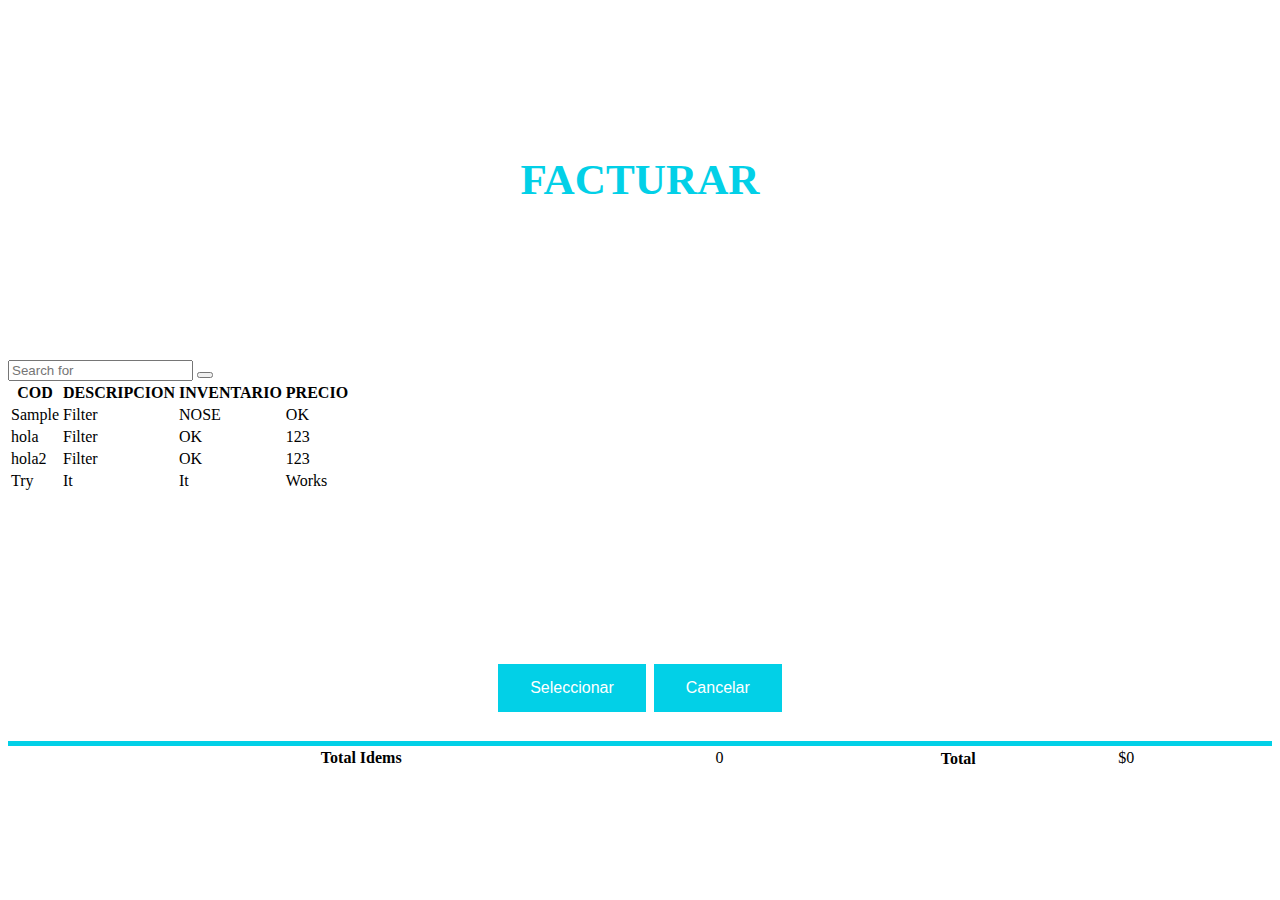
<file: ME TOO/Facturacion/index.html>
<!doctype html>
<html lang="en">
  <head>
    <meta charset="utf-8">
    <meta name="viewport" content="width=device-width, initial-scale=1">
    <title>Facturacion</title>

  
    <link href="https://cdn.jsdelivr.net/npm/bootstrap@5.3.0-alpha1/dist/css/bootstrap.min.css" rel="stylesheet" integrity="sha384-GLhlTQ8iRABdZLl6O3oVMWSktQOp6b7In1Zl3/Jr59b6EGGoI1aFkw7cmDA6j6gD" crossorigin="anonymous">
    <script src="https://cdn.jsdelivr.net/npm/bootstrap@5.3.0-alpha1/dist/js/bootstrap.min.js" integrity="sha384-mQ93GR66B00ZXjt0YO5KlohRA5SY2XofN4zfuZxLkoj1gXtW8ANNCe9d5Y3eG5eD" crossorigin="anonymous"></script>
    <script href="https://cdn.jsdelivr.net/npm/bootstrap@5.3.0-alpha1/dist/js/bootstrap.bundle.min.js"></script>

   
<script src="java/jquery-1.11.1.js"></script>

<link rel="stylesheet" href="css/styles.css">
</head>
  <body >  

<div style="background-color:#e5e5e500;text-align:center;">
    <h1 class="tir">FACTURAR</h1>
  </div>




        <div class="container">
            <div class="row">
                <div class="col-md-3">
                    <form action="#" method="get">
                        <div class="input-group">
                            <!-- USE TWITTER TYPEAHEAD JSON WITH API TO SEARCH -->
                            <input class="form-control" id="system-search" name="q" placeholder="Search for" required>
                            <span class="input-group-btn">
                                <button type="submit" class="btn btn-default"><i class="glyphicon glyphicon-search"></i></button>
                            </span>
                        </div>
                    </form>
                </div>
                <div class="col-md-9">
                 <table class="table table-list-search">
                            <thead>
                                <tr>
                                    <th>COD</th>
                                    <th>DESCRIPCION</th>
                                    <th>INVENTARIO</th>
                                    <th>PRECIO</th>
                        
                                </tr>
                            </thead>
                            <tbody>
                                <tr>
                                    <td>Sample</td>
                                    <td>Filter</td>
                                    <td>NOSE</td>
                                    <td>OK</td>
                     
                                </tr>
                                <tr>
                                    <td>hola</td>
                                    <td>Filter</td>
        
                                    <td>OK</td>
                                    <td>123</td>
                             
                                </tr>
                                <tr>
                                    <td>hola2</td>
                                    <td>Filter</td>
                                    <td>OK</td>
                                    <td>123</td>
                                </tr>
                                <tr>
                                    <td>Try</td>
                                    <td>It</td>
                                    <td>It</td>
                                    <td>Works</td>
                                </tr>
                                <tr>
                         
                                </tr>
                            </tbody>
                        </table>   
                </div>
            </div>
           <script src="java/script.js"></script>
        </div>




        <div class="botonesop" >
            <button class="button button2">Seleccionar</button>   
            <button class="button button2">Cancelar</button> 
       

        </div>


        <div class="linea"></div>
        

        <div class="totales-lis">


            <table style="width:100%">
                <tr>
                  <th>Total Idems</th>
                  <td>0</td>
                  <th rowspan="2">Total</th>
                  <td>$0</td>
                </tr>
                <tr>
                  
                </tr>
                
              </table>
        </div>
        <footer>
<div class="prductos_sleccionados">



</div>

    </footer>

</body>

</html>
</file>
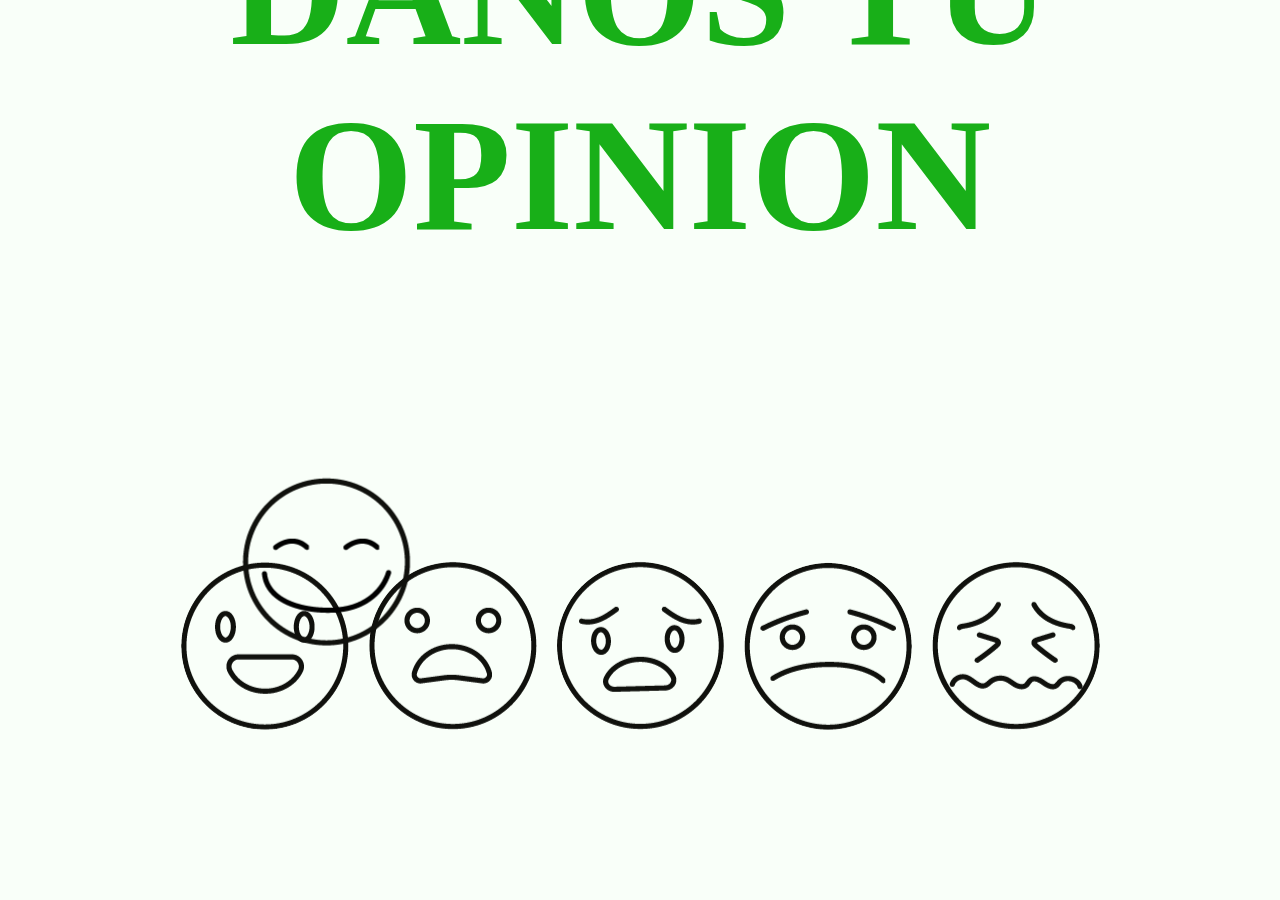
<file: ME TOO/Nueva carpeta/index.html>
<!DOCTYPE html>
<html>
    <head>
      <meta http-equiv="Content-Type" content="text/html; charset=utf-8" />
        <title>prueba</title>
        <link rel="icon" type="image/x-icon" href="img/logo.png">
        <meta charset="UTF-8">
        <meta name="viewport" content="width=device-width, initial-scale=1.0">

        <link rel="stylesheet" href="css/styles.css">
    </head>
    <body>


 
            <div class="hero-image">
                <div class="hero-text">

                 
                  
                <h1 class="titulo">DANOS TU OPINION</h1>


               
                <div class="botones">
                 

                  <div class="botones15">
                <img  class="btn b1" src="img/Recurso 1.png">
                <div class="overlay">
                  <img src="img/Recurso 1.png">
                </div>
                  </div>

                <img  class="btn b2" src="img/verde.png">
                <img  class="btn b3" src="img/Recurso 3.png">
                <img  class="btn b4" src="img/Recurso 7.png">
                <img  class="btn b5" src="img/Recurso 5.png">
                <img  class="btn b6" src="img/Recurso 4.png">
              
              

                 
                </div>
                
              </div>
            </div>
           
              

    </body>
    </html>
</file>
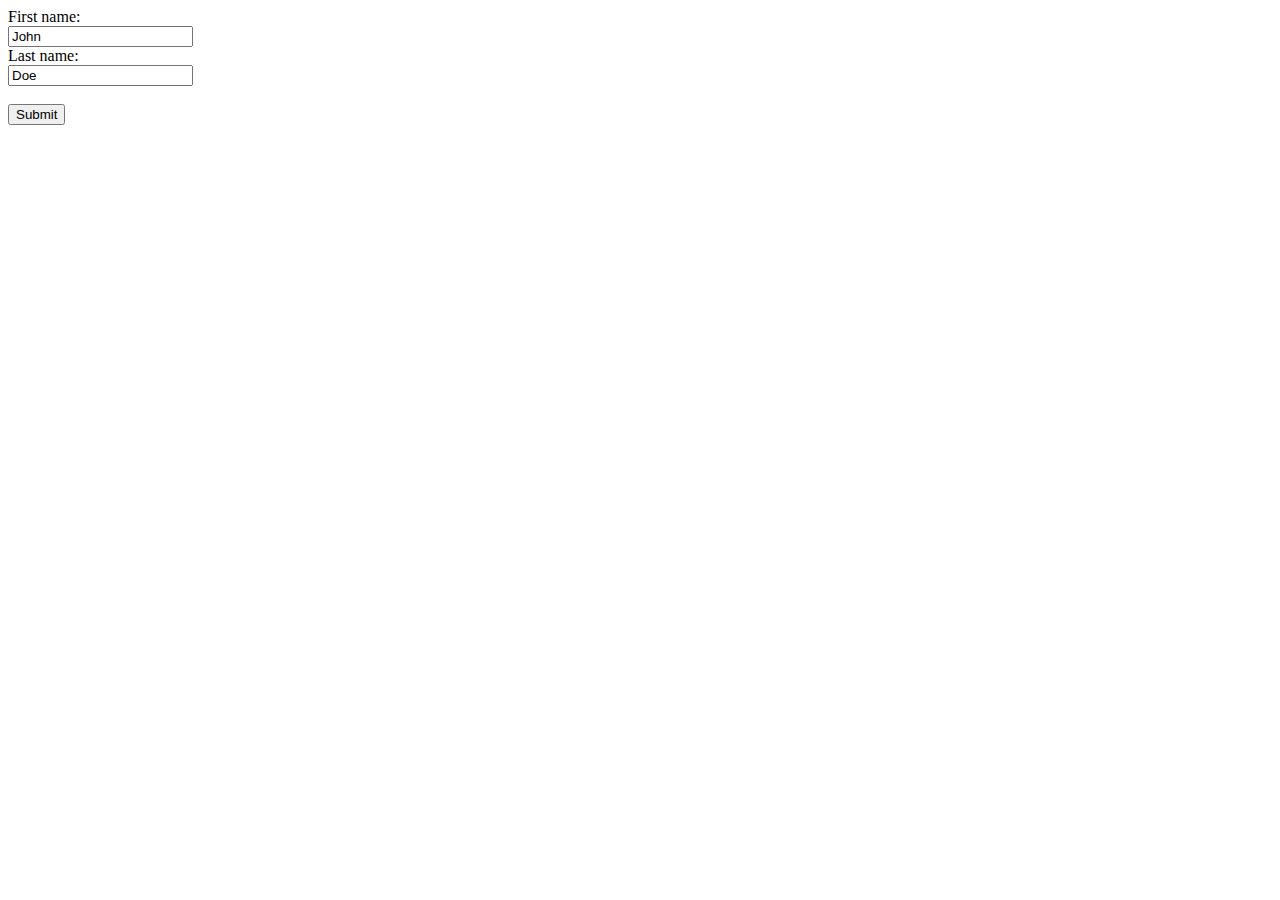
<file: ME TOO/long.html>
<!DOCTYPE html>
<html lang="en">
<head>
    <meta charset="UTF-8">
    <meta http-equiv="X-UA-Compatible" content="IE=edge">
    <meta name="viewport" content="width=device-width, initial-scale=1.0">
    <title>Document</title>
</head>
<body>
    <form action="/action_page.php">
        <label for="fname">First name:</label><br>
        <input type="text" id="fname" name="fname" value="John"><br>
        <label for="lname">Last name:</label><br>
        <input type="text" id="lname" name="lname" value="Doe"><br><br>
        <input type="submit" value="Submit">
      </form> 
      
</body>
</html>
</file>
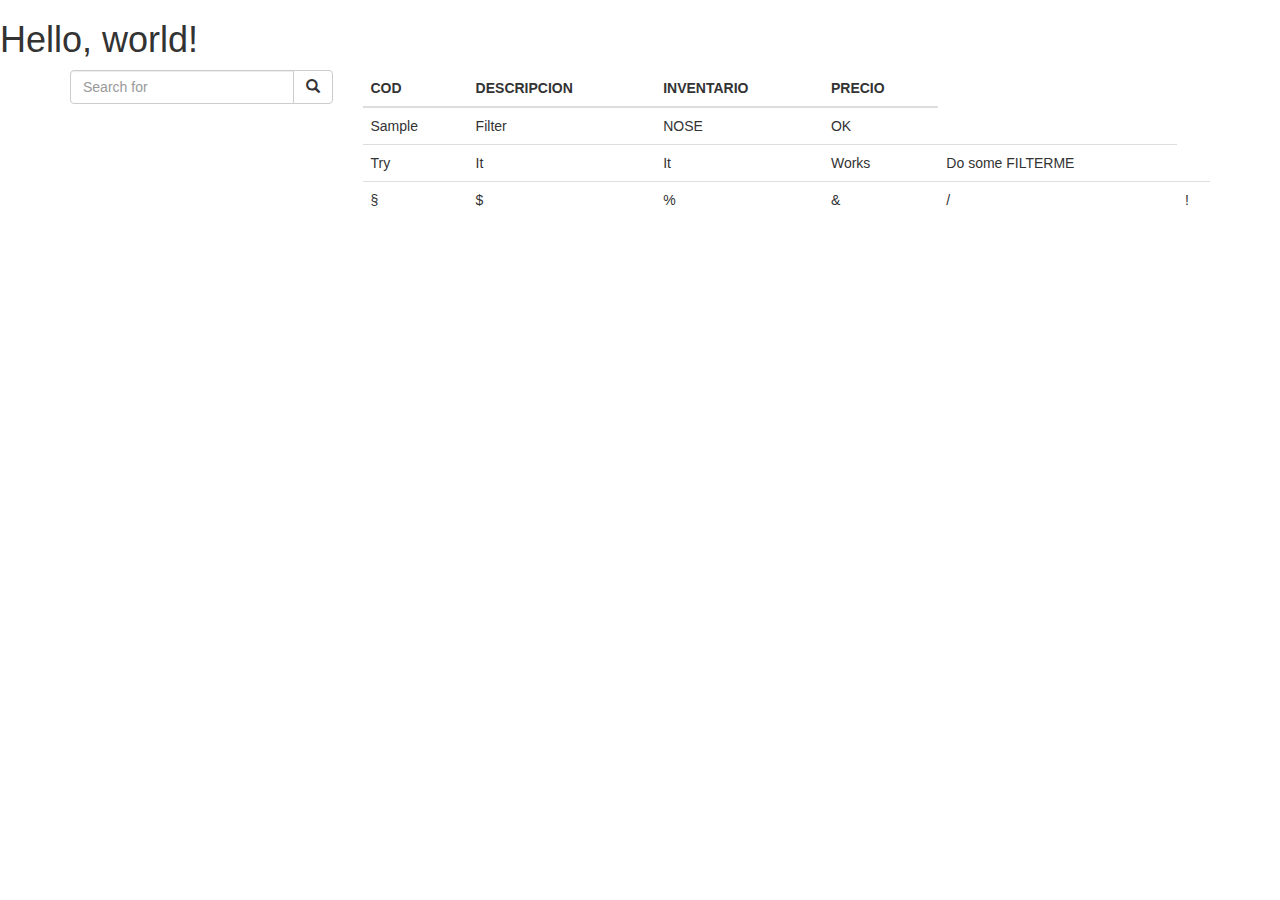
<file: ME TOO/Facturacion/prueba.html>
<!doctype html>
<html lang="en">
  <head>
    <meta charset="utf-8">
    <meta name="viewport" content="width=device-width, initial-scale=1">
    <title>Bootstrap demo</title>
    <link href="https://cdn.jsdelivr.net/npm/bootstrap@5.3.0-alpha1/dist/css/bootstrap.min.css" rel="stylesheet" integrity="sha384-GLhlTQ8iRABdZLl6O3oVMWSktQOp6b7In1Zl3/Jr59b6EGGoI1aFkw7cmDA6j6gD" crossorigin="anonymous">
      <link href="//netdna.bootstrapcdn.com/bootstrap/3.0.0/css/bootstrap.min.css" rel="stylesheet" id="bootstrap-css">
    <script src="//netdna.bootstrapcdn.com/bootstrap/3.0.0/js/bootstrap.min.js"></script>
    <script src="//code.jquery.com/jquery-1.11.1.min.js"></script>

</head>
  <body>
    <h1>Hello, world!</h1>
    <script src="https://cdn.jsdelivr.net/npm/bootstrap@5.3.0-alpha1/dist/js/bootstrap.bundle.min.js" integrity="sha384-w76AqPfDkMBDXo30jS1Sgez6pr3x5MlQ1ZAGC+nuZB+EYdgRZgiwxhTBTkF7CXvN" crossorigin="anonymous"></script>

    <!------ Include the above in your HEAD tag ---------->
    
    <div class="container">
        <div class="row">
            <div class="col-md-3">
                <form action="#" method="get">
                    <div class="input-group">
                        <!-- USE TWITTER TYPEAHEAD JSON WITH API TO SEARCH -->
                        <input class="form-control" id="system-search" name="q" placeholder="Search for" required>
                        <span class="input-group-btn">
                            <button type="submit" class="btn btn-default"><i class="glyphicon glyphicon-search"></i></button>
                        </span>
                    </div>
                </form>
            </div>
            <div class="col-md-9">
             <table class="table table-list-search">
                        <thead>
                            <tr>
                                <th>COD</th>
                                <th>DESCRIPCION</th>
                                <th>INVENTARIO</th>
                                <th>PRECIO</th>
                    
                            </tr>
                        </thead>
                        <tbody>
                            <tr>
                                <td>Sample</td>
                                <td>Filter</td>
                                <td>NOSE</td>
                                <td>OK</td>
                 
                            </tr>
                            <tr>
                                <td>Try</td>
                                <td>It</td>
                              
                                <td>It</td>
                                <td>Works</td>
                                <td>Do some FILTERME</td>
                            </tr>
                            <tr>
                                <td>§</td>
                                <td>$</td>
                                <td>%</td>
                                <td>&</td>
                                <td>/</td>
                                <td>!</td>
                            </tr>
                        </tbody>
                    </table>   
            </div>
        </div>
    </div>
    <script>

        $(document).ready(function() {
            var activeSystemClass = $('.list-group-item.active');
        
            //something is entered in search form
            $('#system-search').keyup( function() {
               var that = this;
                // affect all table rows on in systems table
                var tableBody = $('.table-list-search tbody');
                var tableRowsClass = $('.table-list-search tbody tr');
                $('.search-sf').remove();
                tableRowsClass.each( function(i, val) {
                
                    //Lower text for case insensitive
                    var rowText = $(val).text().toLowerCase();
                    var inputText = $(that).val().toLowerCase();
                    if(inputText != '')
                    {
                        $('.search-query-sf').remove();
                        tableBody.prepend('<tr class="search-query-sf"><td colspan="6"><strong>Searching for: "'
                            + $(that).val()
                            + '"</strong></td></tr>');
                    }
                    else
                    {
                        $('.search-query-sf').remove();
                    }
        
                    if( rowText.indexOf( inputText ) == -1 )
                    {
                        //hide rows
                        tableRowsClass.eq(i).hide();
                        
                    }
                    else
                    {
                        $('.search-sf').remove();
                        tableRowsClass.eq(i).show();
                    }
                });
                //all tr elements are hidden
                if(tableRowsClass.children(':visible').length == 0)
                {
                    tableBody.append('<tr class="search-sf"><td class="text-muted" colspan="6">No entries found.</td></tr>');
                }
            });
        });
               </script>
</body>
</html>
</file>
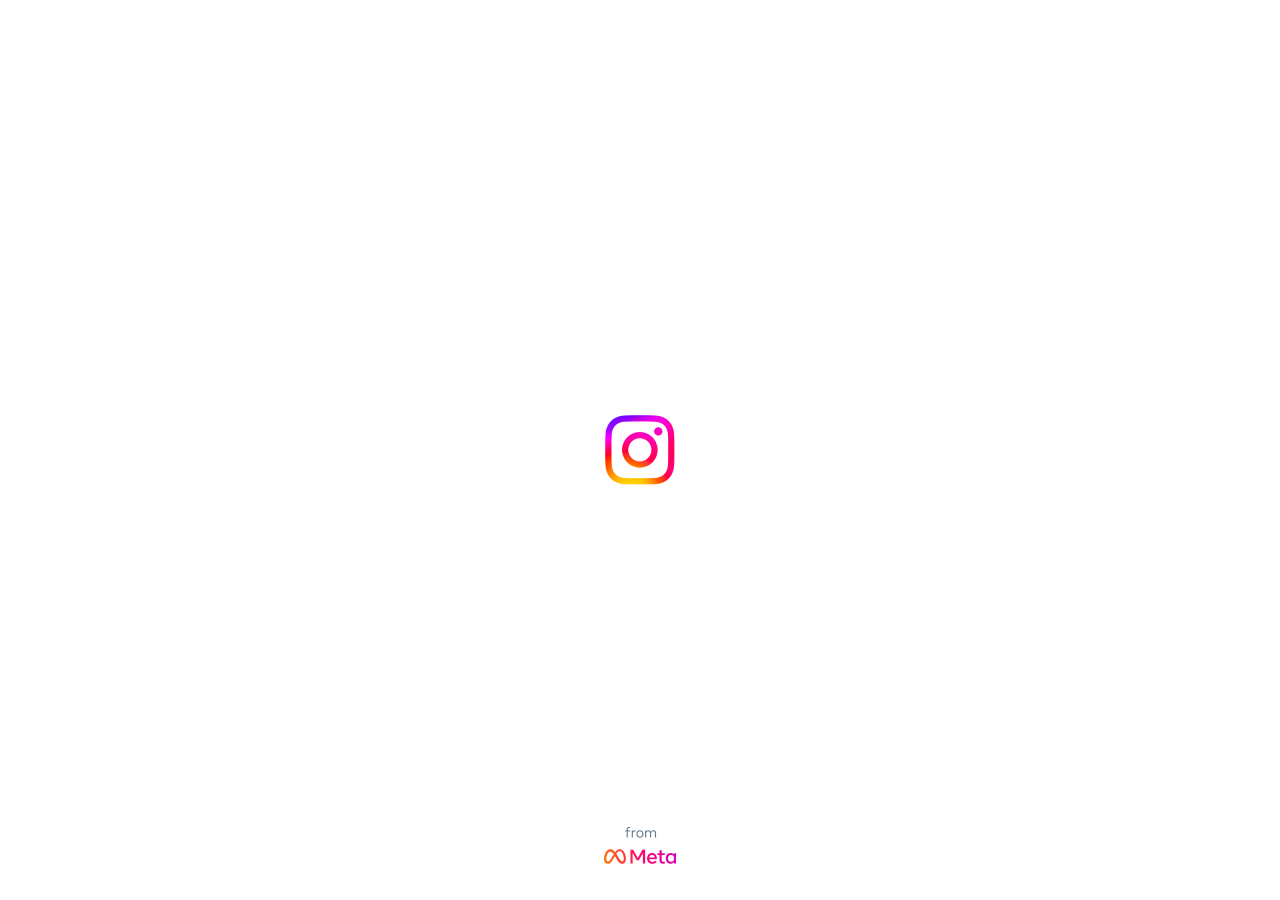
<file: ME TOO/img/descarga.html>
<!DOCTYPE html><html class="_9dls" style="background-color: rgb(var(--ig-secondary-background))" lang="es-la" dir="ltr"><head><link data-default-icon="https://static.cdninstagram.com/rsrc.php/v3/yb/r/lswP1OF1o6P.png" rel="icon" sizes="192x192" href="https://static.cdninstagram.com/rsrc.php/v3/yb/r/lswP1OF1o6P.png" /><meta name="robots" content="noarchive, noimageindex" /><meta charset="utf-8" /><meta name="apple-mobile-web-app-status-bar-style" content="default" /><meta name="mobile-web-app-capable" content="yes" /><meta id="viewport" name="viewport" content="width=device-width, initial-scale=1, minimum-scale=1, maximum-scale=2, viewport-fit=cover" /><meta name="theme-color" content="#ffffff" /><link rel="apple-touch-icon" sizes="76x76" href="https://static.cdninstagram.com/rsrc.php/v3/yR/r/lam-fZmwmvn.png" /><link rel="apple-touch-icon" sizes="120x120" href="https://static.cdninstagram.com/rsrc.php/v3/ys/r/aM-g435MtEX.png" /><link rel="apple-touch-icon" sizes="152x152" href="https://static.cdninstagram.com/rsrc.php/v3/yx/r/H1l_HHqi4p6.png" /><link rel="apple-touch-icon" sizes="167x167" href="https://static.cdninstagram.com/rsrc.php/v3/yB/r/-7Z_RkdLJUX.png" /><link rel="apple-touch-icon" sizes="180x180" href="https://static.cdninstagram.com/rsrc.php/v3/yG/r/De-Dwpd5CHc.png" /><link data-default-icon="https://static.cdninstagram.com/rsrc.php/yv/r/BTPhT6yIYfq.ico" rel="shortcut icon" type="image/x-icon" href="https://static.cdninstagram.com/rsrc.php/yv/r/BTPhT6yIYfq.ico" /><link rel="alternate" href="https://www.instagram.com/p/CoAkFyBOQfq/" hreflang="x-default" /><link rel="alternate" href="https://www.instagram.com/p/CoAkFyBOQfq/?hl=en" hreflang="en" /><link rel="alternate" href="https://www.instagram.com/p/CoAkFyBOQfq/?hl=fr" hreflang="fr" /><link rel="alternate" href="https://www.instagram.com/p/CoAkFyBOQfq/?hl=it" hreflang="it" /><link rel="alternate" href="https://www.instagram.com/p/CoAkFyBOQfq/?hl=de" hreflang="de" /><link rel="alternate" href="https://www.instagram.com/p/CoAkFyBOQfq/?hl=es" hreflang="es" /><link rel="alternate" href="https://www.instagram.com/p/CoAkFyBOQfq/?hl=zh-cn" hreflang="zh-cn" /><link rel="alternate" href="https://www.instagram.com/p/CoAkFyBOQfq/?hl=zh-tw" hreflang="zh-tw" /><link rel="alternate" href="https://www.instagram.com/p/CoAkFyBOQfq/?hl=ja" hreflang="ja" /><link rel="alternate" href="https://www.instagram.com/p/CoAkFyBOQfq/?hl=ko" hreflang="ko" /><link rel="alternate" href="https://www.instagram.com/p/CoAkFyBOQfq/?hl=pt" hreflang="pt" /><link rel="alternate" href="https://www.instagram.com/p/CoAkFyBOQfq/?hl=pt-br" hreflang="pt-br" /><link rel="alternate" href="https://www.instagram.com/p/CoAkFyBOQfq/?hl=af" hreflang="af" /><link rel="alternate" href="https://www.instagram.com/p/CoAkFyBOQfq/?hl=cs" hreflang="cs" /><link rel="alternate" href="https://www.instagram.com/p/CoAkFyBOQfq/?hl=da" hreflang="da" /><link rel="alternate" href="https://www.instagram.com/p/CoAkFyBOQfq/?hl=el" hreflang="el" /><link rel="alternate" href="https://www.instagram.com/p/CoAkFyBOQfq/?hl=fi" hreflang="fi" /><link rel="alternate" href="https://www.instagram.com/p/CoAkFyBOQfq/?hl=hr" hreflang="hr" /><link rel="alternate" href="https://www.instagram.com/p/CoAkFyBOQfq/?hl=hu" hreflang="hu" /><link rel="alternate" href="https://www.instagram.com/p/CoAkFyBOQfq/?hl=id" hreflang="id" /><link rel="alternate" href="https://www.instagram.com/p/CoAkFyBOQfq/?hl=ms" hreflang="ms" /><link rel="alternate" href="https://www.instagram.com/p/CoAkFyBOQfq/?hl=nb" hreflang="nb" /><link rel="alternate" href="https://www.instagram.com/p/CoAkFyBOQfq/?hl=nl" hreflang="nl" /><link rel="alternate" href="https://www.instagram.com/p/CoAkFyBOQfq/?hl=pl" hreflang="pl" /><link rel="alternate" href="https://www.instagram.com/p/CoAkFyBOQfq/?hl=ru" hreflang="ru" /><link rel="alternate" href="https://www.instagram.com/p/CoAkFyBOQfq/?hl=sk" hreflang="sk" /><link rel="alternate" href="https://www.instagram.com/p/CoAkFyBOQfq/?hl=sv" hreflang="sv" /><link rel="alternate" href="https://www.instagram.com/p/CoAkFyBOQfq/?hl=th" hreflang="th" /><link rel="alternate" href="https://www.instagram.com/p/CoAkFyBOQfq/?hl=tl" hreflang="tl" /><link rel="alternate" href="https://www.instagram.com/p/CoAkFyBOQfq/?hl=tr" hreflang="tr" /><link rel="alternate" href="https://www.instagram.com/p/CoAkFyBOQfq/?hl=hi" hreflang="hi" /><link rel="alternate" href="https://www.instagram.com/p/CoAkFyBOQfq/?hl=bn" hreflang="bn" /><link rel="alternate" href="https://www.instagram.com/p/CoAkFyBOQfq/?hl=gu" hreflang="gu" /><link rel="alternate" href="https://www.instagram.com/p/CoAkFyBOQfq/?hl=kn" hreflang="kn" /><link rel="alternate" href="https://www.instagram.com/p/CoAkFyBOQfq/?hl=ml" hreflang="ml" /><link rel="alternate" href="https://www.instagram.com/p/CoAkFyBOQfq/?hl=mr" hreflang="mr" /><link rel="alternate" href="https://www.instagram.com/p/CoAkFyBOQfq/?hl=pa" hreflang="pa" /><link rel="alternate" href="https://www.instagram.com/p/CoAkFyBOQfq/?hl=ta" hreflang="ta" /><link rel="alternate" href="https://www.instagram.com/p/CoAkFyBOQfq/?hl=te" hreflang="te" /><link rel="alternate" href="https://www.instagram.com/p/CoAkFyBOQfq/?hl=ne" hreflang="ne" /><link rel="alternate" href="https://www.instagram.com/p/CoAkFyBOQfq/?hl=si" hreflang="si" /><link rel="alternate" href="https://www.instagram.com/p/CoAkFyBOQfq/?hl=ur" hreflang="ur" /><link rel="alternate" href="https://www.instagram.com/p/CoAkFyBOQfq/?hl=vi" hreflang="vi" /><link rel="alternate" href="https://www.instagram.com/p/CoAkFyBOQfq/?hl=bg" hreflang="bg" /><link rel="alternate" href="https://www.instagram.com/p/CoAkFyBOQfq/?hl=fr-ca" hreflang="fr-ca" /><link rel="alternate" href="https://www.instagram.com/p/CoAkFyBOQfq/?hl=ro" hreflang="ro" /><link rel="alternate" href="https://www.instagram.com/p/CoAkFyBOQfq/?hl=sr" hreflang="sr" /><link rel="alternate" href="https://www.instagram.com/p/CoAkFyBOQfq/?hl=uk" hreflang="uk" /><link rel="alternate" href="https://www.instagram.com/p/CoAkFyBOQfq/?hl=zh-hk" hreflang="zh-hk" /><link rel="alternate" href="https://www.instagram.com/p/CoAkFyBOQfq/?hl=es-la" hreflang="es-ar" /><link rel="alternate" href="https://www.instagram.com/p/CoAkFyBOQfq/?hl=es-la" hreflang="es-bo" /><link rel="alternate" href="https://www.instagram.com/p/CoAkFyBOQfq/?hl=es-la" hreflang="es-cl" /><link rel="alternate" href="https://www.instagram.com/p/CoAkFyBOQfq/?hl=es-la" hreflang="es-co" /><link rel="alternate" href="https://www.instagram.com/p/CoAkFyBOQfq/?hl=es-la" hreflang="es-cr" /><link rel="alternate" href="https://www.instagram.com/p/CoAkFyBOQfq/?hl=es-la" hreflang="es-cu" /><link rel="alternate" href="https://www.instagram.com/p/CoAkFyBOQfq/?hl=es-la" hreflang="es-do" /><link rel="alternate" href="https://www.instagram.com/p/CoAkFyBOQfq/?hl=es-la" hreflang="es-ec" /><link rel="alternate" href="https://www.instagram.com/p/CoAkFyBOQfq/?hl=es-la" hreflang="es-gt" /><link rel="alternate" href="https://www.instagram.com/p/CoAkFyBOQfq/?hl=es-la" hreflang="es-hn" /><link rel="alternate" href="https://www.instagram.com/p/CoAkFyBOQfq/?hl=es-la" hreflang="es-mx" /><link rel="alternate" href="https://www.instagram.com/p/CoAkFyBOQfq/?hl=es-la" hreflang="es-ni" /><link rel="alternate" href="https://www.instagram.com/p/CoAkFyBOQfq/?hl=es-la" hreflang="es-pa" /><link rel="alternate" href="https://www.instagram.com/p/CoAkFyBOQfq/?hl=es-la" hreflang="es-pr" /><link rel="alternate" href="https://www.instagram.com/p/CoAkFyBOQfq/?hl=es-la" hreflang="es-py" /><link rel="alternate" href="https://www.instagram.com/p/CoAkFyBOQfq/?hl=es-la" hreflang="es-pe" /><link rel="alternate" href="https://www.instagram.com/p/CoAkFyBOQfq/?hl=es-la" hreflang="es-sv" /><link rel="alternate" href="https://www.instagram.com/p/CoAkFyBOQfq/?hl=es-la" hreflang="es-uy" /><link rel="alternate" href="https://www.instagram.com/p/CoAkFyBOQfq/?hl=es-la" hreflang="es-ve" /><link rel="alternate" href="https://www.instagram.com/p/CoAkFyBOQfq/?hl=en-gb" hreflang="en-gb" /><link rel="alternate" href="https://www.instagram.com/p/CoAkFyBOQfq/?hl=sw-ke" hreflang="sw-ke" /><link rel="alternate" href="https://www.instagram.com/p/CoAkFyBOQfq/?hl=ha-ng" hreflang="ha-ng" /><link rel="alternate" href="https://www.instagram.com/p/CoAkFyBOQfq/?hl=am-et" hreflang="am-et" /><link rel="alternate" href="https://www.instagram.com/p/CoAkFyBOQfq/?hl=om-et" hreflang="om-et" /><meta property="og:type" content="instapp:photo" /><meta name="medium" content="image" /><meta name="twitter:card" content="summary" /><meta name="twitter:site" content="&#064;instagram" /><meta name="twitter:maxage" content="86400" /><meta name="twitter:image" content="https://scontent-mia3-1.cdninstagram.com/v/t51.29350-15/327515451_734666074851766_8713668947341427716_n.jpg?stp=dst-jpg_s640x640&amp;_nc_cat=101&amp;ccb=1-7&amp;_nc_sid=8ae9d6&amp;_nc_ohc=7moES99PWKUAX9hY-Kt&amp;_nc_ht=scontent-mia3-1.cdninstagram.com&amp;oh=00_AfBRJbWNTG44riS4wBzQewiep_pEJ1jMDFd44SGq-T7otw&amp;oe=63E2F027" /><meta name="twitter:title" content="METOO (&#064;metooprogram) &#x2022; Foto de Instagram" /><meta property="al:ios:app_name" content="Instagram" /><meta property="al:ios:app_store_id" content="389801252" /><meta property="al:ios:url" content="instagram://media?id=3026577676572362730" /><meta property="al:android:app_name" content="Instagram" /><meta property="al:android:package" content="com.instagram.android" /><meta property="al:android:url" content="https://www.instagram.com/p/CoAkFyBOQfq/" /><meta property="fb:app_id" content="124024574287414" /><meta property="instapp:owner_user_id" content="54675873238" /><meta name="description" content="METOO (&#064;metooprogram) on Instagram: &quot;Nuestra base se centra en el desarrollo de sistemas de gesti&#xf3;n e informaci&#xf3;n!&quot;" /><meta property="og:site_name" content="Instagram" /><meta property="og:title" content="METOO en Instagram: &quot;Nuestra base se centra en el desarrollo de sistemas de gesti&#xf3;n e informaci&#xf3;n!&quot;" /><meta property="og:image" content="https://scontent-mia3-1.cdninstagram.com/v/t51.29350-15/327515451_734666074851766_8713668947341427716_n.jpg?stp=dst-jpg_s640x640&amp;_nc_cat=101&amp;ccb=1-7&amp;_nc_sid=8ae9d6&amp;_nc_ohc=7moES99PWKUAX9hY-Kt&amp;_nc_ht=scontent-mia3-1.cdninstagram.com&amp;oh=00_AfBRJbWNTG44riS4wBzQewiep_pEJ1jMDFd44SGq-T7otw&amp;oe=63E2F027" /><meta property="og:url" content="https://www.instagram.com/p/CoAkFyBOQfq/" /><meta property="og:description" content="METOO (&#064;metooprogram) on Instagram: &quot;Nuestra base se centra en el desarrollo de sistemas de gesti&#xf3;n e informaci&#xf3;n!&quot;" /><script type="application/ld+json" nonce="4Q2p7wDz"></script><link rel="canonical" href="https://www.instagram.com/p/CoAkFyBOQfq/" /><link rel="manifest" href="/data/manifest.json" crossorigin="use-credentials" /><meta name="color-scheme" content="light" /><style nonce="4Q2p7wDz">:root,.__ig-light-mode{--fds-black:#000000;--fds-black-alpha-05:rgba(0, 0, 0, 0.05);--fds-black-alpha-10:rgba(0, 0, 0, 0.1);--fds-black-alpha-15:rgba(0, 0, 0, 0.15);--fds-black-alpha-20:rgba(0, 0, 0, 0.2);--fds-black-alpha-30:rgba(0, 0, 0, 0.3);--fds-black-alpha-40:rgba(0, 0, 0, 0.4);--fds-black-alpha-50:rgba(0, 0, 0, 0.5);--fds-black-alpha-60:rgba(0, 0, 0, 0.6);--fds-black-alpha-80:rgba(0, 0, 0, 0.8);--fds-blue-05:#ECF3FF;--fds-blue-30:#AAC9FF;--fds-blue-40:#77A7FF;--fds-blue-60:#1877F2;--fds-blue-70:#2851A3;--fds-blue-80:#1D3C78;--fds-button-text:#444950;--fds-comment-background:#F2F3F5;--fds-dark-mode-gray-35:#CCCCCC;--fds-dark-mode-gray-50:#828282;--fds-dark-mode-gray-70:#4A4A4A;--fds-dark-mode-gray-80:#373737;--fds-dark-mode-gray-90:#282828;--fds-dark-mode-gray-100:#1C1C1C;--fds-gray-00:#F5F6F7;--fds-gray-05:#F2F3F5;--fds-gray-10:#EBEDF0;--fds-gray-20:#DADDE1;--fds-gray-25:#CCD0D5;--fds-gray-30:#BEC3C9;--fds-gray-45:#8D949E;--fds-gray-70:#606770;--fds-gray-80:#444950;--fds-gray-90:#303338;--fds-gray-100:#1C1E21;--fds-green-55:#00A400;--fds-highlight:#3578E5;--fds-highlight-cell-background:#ECF3FF;--fds-primary-icon:#1C1E21;--fds-primary-text:#1C1E21;--fds-red-55:#FA383E;--fds-soft:cubic-bezier(.08,.52,.52,1);--fds-spectrum-aluminum-tint-70:#E4F0F6;--fds-spectrum-blue-gray-tint-70:#CFD1D5;--fds-spectrum-cherry:#F35369;--fds-spectrum-cherry-tint-70:#FBCCD2;--fds-spectrum-grape-tint-70:#DDD5F0;--fds-spectrum-grape-tint-90:#F4F1FA;--fds-spectrum-lemon-dark-1:#F5C33B;--fds-spectrum-lemon-tint-70:#FEF2D1;--fds-spectrum-lime:#A3CE71;--fds-spectrum-lime-tint-70:#E4F0D5;--fds-spectrum-orange-tint-70:#FCDEC5;--fds-spectrum-orange-tint-90:#FEF4EC;--fds-spectrum-seafoam-tint-70:#CAEEF9;--fds-spectrum-slate-dark-2:#89A1AC;--fds-spectrum-slate-tint-70:#EAEFF2;--fds-spectrum-teal:#6BCEBB;--fds-spectrum-teal-dark-1:#4DBBA6;--fds-spectrum-teal-dark-2:#31A38D;--fds-spectrum-teal-tint-70:#D2F0EA;--fds-spectrum-teal-tint-90:#F0FAF8;--fds-spectrum-tomato:#FB724B;--fds-spectrum-tomato-tint-30:#F38E7B;--fds-spectrum-tomato-tint-90:#FDEFED;--fds-strong:cubic-bezier(.12,.8,.32,1);--fds-white:#FFFFFF;--fds-white-alpha-05:rgba(255, 255, 255, 0.05);--fds-white-alpha-10:rgba(255, 255, 255, 0.1);--fds-white-alpha-20:rgba(255, 255, 255, 0.2);--fds-white-alpha-30:rgba(255, 255, 255, 0.3);--fds-white-alpha-40:rgba(255, 255, 255, 0.4);--fds-white-alpha-50:rgba(255, 255, 255, 0.5);--fds-white-alpha-60:rgba(255, 255, 255, 0.6);--fds-white-alpha-80:rgba(255, 255, 255, 0.8);--fds-yellow-20:#FFBA00;--accent:#0095F6;--always-white:#FFFFFF;--always-black:black;--always-dark-gradient:linear-gradient(rgba(0,0,0,0), rgba(0,0,0,0.6));--always-dark-overlay:rgba(0, 0, 0, 0.4);--always-light-overlay:rgba(255, 255, 255, 0.4);--always-gray-40:#65676B;--always-gray-75:#BCC0C4;--always-gray-95:#F0F2F5;--attachment-footer-background:#F0F2F5;--background-deemphasized:#F0F2F5;--base-blue:#1877F2;--base-cherry:#F3425F;--base-grape:#9360F7;--base-lemon:#F7B928;--base-lime:#45BD62;--base-pink:#FF66BF;--base-seafoam:#54C7EC;--base-teal:#2ABBA7;--base-tomato:#FB724B;--blue-link:#00376B;--border-focused:#65676B;--card-background:#FFFFFF;--card-background-flat:#F7F8FA;--comment-background:#F0F2F5;--comment-footer-background:#F6F9FA;--dataviz-primary-1:rgb(48,200,180);--disabled-button-background:rgba(0, 149, 246, 0.3);--disabled-button-text:#FFFFFF;--disabled-icon:#BCC0C4;--disabled-text:#BCC0C4;--divider:#DBDBDB;--event-date:#F3425F;--fb-wordmark:#1877F2;--filter-accent:invert(39%) sepia(57%) saturate(200%) saturate(200%) saturate(200%) saturate(200%) saturate(200%) saturate(147.75%) hue-rotate(202deg) brightness(97%) contrast(96%);--filter-always-white:invert(100%);--filter-disabled-icon:invert(80%) sepia(6%) saturate(200%) saturate(120%) hue-rotate(173deg) brightness(98%) contrast(89%);--filter-placeholder-icon:invert(59%) sepia(11%) saturate(200%) saturate(135%) hue-rotate(176deg) brightness(96%) contrast(94%);--filter-primary-icon:invert(8%) sepia(10%) saturate(200%) saturate(200%) saturate(166%) hue-rotate(177deg) brightness(104%) contrast(91%);--filter-secondary-icon:invert(39%) sepia(21%) saturate(200%) saturate(109.5%) hue-rotate(174deg) brightness(94%) contrast(86%);--filter-warning-icon:invert(77%) sepia(29%) saturate(200%) saturate(200%) saturate(200%) saturate(200%) saturate(200%) saturate(128%) hue-rotate(359deg) brightness(102%) contrast(107%);--filter-blue-link-icon:invert(30%) sepia(98%) saturate(200%) saturate(200%) saturate(200%) saturate(166.5%) hue-rotate(192deg) brightness(91%) contrast(101%);--filter-positive:invert(37%) sepia(61%) saturate(200%) saturate(200%) saturate(200%) saturate(200%) saturate(115%) hue-rotate(91deg) brightness(97%) contrast(105%);--filter-negative:invert(25%) sepia(33%) saturate(200%) saturate(200%) saturate(200%) saturate(200%) saturate(200%) saturate(200%) saturate(110%) hue-rotate(345deg) brightness(132%) contrast(96%);--glimmer-spinner-icon:#65676B;--hero-banner-background:#FFFFFF;--hosted-view-selected-state:rgba(45, 136, 255, 0.1);--highlight-bg:#E7F3FF;--hover-overlay:rgba(0, 0, 0, 0.05);--list-cell-chevron:#65676B;--media-hover:rgba(68, 73, 80, 0.15);--media-inner-border:rgba(0, 0, 0, 0.1);--media-outer-border:#FFFFFF;--media-pressed:rgba(68, 73, 80, 0.35);--messenger-card-background:#FFFFFF;--messenger-reply-background:#F0F2F5;--overlay-alpha-80:rgba(0, 0, 0, 0.65);--overlay-on-media:rgba(0, 0, 0, 0.6);--nav-bar-background:#FFFFFF;--nav-bar-background-gradient:linear-gradient(to top, #FFFFFF, rgba(255,255,255.9), rgba(255,255,255,.7), rgba(255,255,255,.4), rgba(255,255,255,0));--nav-bar-background-gradient-wash:linear-gradient(to top, #F0F2F5, rgba(240,242,245.9), rgba(240,242,245,.7), rgba(240,242,245,.4), rgba(240,242,245,0));--negative:hsl(350, 87%, 55%);--negative-background:hsl(350, 87%, 55%, 20%);--new-notification-background:#E7F3FF;--non-media-pressed:rgba(68, 73, 80, 0.15);--non-media-pressed-on-dark:rgba(255, 255, 255, 0.3);--notification-badge:#e41e3f;--placeholder-icon:#65676B;--placeholder-image:rgb(164, 167, 171);--placeholder-text:#65676B;--placeholder-text-on-media:rgba(255, 255, 255, 0.5);--popover-background:#FFFFFF;--positive:#31A24C;--positive-background:#DEEFE1;--press-overlay:rgba(0, 0, 0, 0.10);--primary-button-background:#0095F6;--primary-button-icon:#FFFFFF;--primary-button-pressed:#77A7FF;--primary-button-text:#FFFFFF;--primary-deemphasized-button-background:rgba(0, 149, 246, 0.1);--primary-deemphasized-button-pressed:rgba(0, 149, 246, 0.05);--primary-deemphasized-button-pressed-overlay:rgba(0, 149, 246, 0.15);--primary-deemphasized-button-text:#0095F6;--primary-icon:#262626;--primary-text:#262626;--primary-text-on-media:#FFFFFF;--primary-web-focus-indicator:#D24294;--progress-ring-neutral-background:rgba(0, 0, 0, 0.2);--progress-ring-neutral-foreground:#000000;--progress-ring-on-media-background:rgba(255, 255, 255, 0.2);--progress-ring-on-media-foreground:#FFFFFF;--progress-ring-blue-background:rgba(24, 119, 242, 0.2);--progress-ring-blue-foreground:hsl(214, 89%, 52%);--progress-ring-disabled-background:rgba(190,195,201, 0.2);--progress-ring-disabled-foreground:#BEC3C9;--rating-star-active:#EB660D;--scroll-thumb:#BCC0C4;--scroll-shadow:0 1px 2px rgba(0, 0, 0, 0.1), 0 -1px rgba(0, 0, 0, 0.1) inset;--secondary-button-background:transparent;--secondary-button-background-floating:#ffffff;--secondary-button-background-on-dark:rgba(0, 0, 0, 0.4);--secondary-button-pressed:rgba(0, 0, 0, 0.05);--secondary-button-stroke:transparent;--secondary-button-text:#0095F6;--secondary-icon:#8E8E8E;--secondary-text:#8E8E8E;--secondary-text-on-media:rgba(255, 255, 255, 0.9);--section-header-text:#4B4C4F;--shadow-1:rgba(0, 0, 0, 0.1);--shadow-2:rgba(0, 0, 0, 0.2);--shadow-5:rgba(0, 0, 0, 0.5);--shadow-8:rgba(0, 0, 0, 0.8);--shadow-inset:rgba(255, 255, 255, 0.5);--shadow-elevated:0px 5px 12px rgba(52, 72, 84, 0.2);--shadow-persistent:0px 0px 12px rgba(52, 72, 84, 0.05);--shadow-primary:0px 5px 12px rgba(52, 72, 84, 0.2);--surface-background:#FFFFFF;--switch-active:hsl(214, 89%, 52%);--text-highlight:rgba(24, 119, 242, 0.2);--text-input-background:#FFFFFF;--toast-background:#FFFFFF;--toast-text:#1C2B33;--toast-text-link:#216FDB;--toggle-active-background:#E7F3FF;--toggle-active-icon:rgb(24, 119, 242);--toggle-active-text:rgb(24, 119, 242);--toggle-button-active-background:#E7F3FF;--wash:#FAFAFA;--web-wash:#FAFAFA;--warning:hsl(40, 89%, 52%);--fb-logo-color:#2D88FF;--dialog-anchor-vertical-padding:56px;--header-height:0px;--global-panel-width:0px;--global-panel-width-expanded:0px;--alert-banner-corner-radius:8px;--button-corner-radius:4px;--button-corner-radius-medium:10px;--button-corner-radius-large:12px;--button-height-large:40px;--button-height-medium:36px;--button-padding-horizontal-large:16px;--button-padding-horizontal-medium:16px;--button-icon-padding-large:16px;--button-icon-padding-medium:16px;--button-inner-icon-spacing-large:3px;--button-inner-icon-spacing-medium:3px;--blueprint-button-height-medium:40px;--blueprint-button-height-large:48px;--card-corner-radius:4px;--card-box-shadow:0 12px 28px 0 var(--shadow-2), 0 2px 4px 0 var(--shadow-1);--card-padding-vertical:20px;--chip-corner-radius:6px;--dialog-corner-radius:8px;--glimmer-corner-radius:8px;--image-corner-radius:4px;--input-corner-radius:4px;--nav-list-cell-corner-radius:8px;--list-cell-corner-radius:8px;--list-cell-min-height:52px;--list-cell-padding-vertical:20px;--list-cell-padding-vertical-with-addon:14px;--nav-list-cell-min-height:0px;--nav-list-cell-padding-vertical:16px;--nav-list-cell-padding-vertical-with-addon:16px;--text-input-multi-padding-between-text-scrollbar:20px;--text-input-multi-padding-scrollbar:16px;--toast-corner-radius:4px;--text-input-caption-margin-top:10px;--text-input-label-top:22px;--text-input-min-height:64px;--text-input-padding-vertical:12px;--fds-animation-enter-exit-in:cubic-bezier(0.14, 1, 0.34, 1);--fds-animation-enter-exit-out:cubic-bezier(0.45, 0.1, 0.2, 1);--fds-animation-swap-shuffle-in:cubic-bezier(0.14, 1, 0.34, 1);--fds-animation-swap-shuffle-out:cubic-bezier(0.45, 0.1, 0.2, 1);--fds-animation-move-in:cubic-bezier(0.17, 0.17, 0, 1);--fds-animation-move-out:cubic-bezier(0.17, 0.17, 0, 1);--fds-animation-expand-collapse-in:cubic-bezier(0.17, 0.17, 0, 1);--fds-animation-expand-collapse-out:cubic-bezier(0.17, 0.17, 0, 1);--fds-animation-passive-move-in:cubic-bezier(0.5, 0, 0.1, 1);--fds-animation-passive-move-out:cubic-bezier(0.5, 0, 0.1, 1);--fds-animation-quick-move-in:cubic-bezier(0.1, 0.9, 0.2, 1);--fds-animation-quick-move-out:cubic-bezier(0.1, 0.9, 0.2, 1);--fds-animation-fade-in:cubic-bezier(0, 0, 1, 1);--fds-animation-fade-out:cubic-bezier(0, 0, 1, 1);--fds-duration-extra-extra-short-in:100ms;--fds-duration-extra-extra-short-out:100ms;--fds-duration-extra-short-in:200ms;--fds-duration-extra-short-out:150ms;--fds-duration-short-in:280ms;--fds-duration-short-out:200ms;--fds-duration-medium-in:400ms;--fds-duration-medium-out:350ms;--fds-duration-long-in:500ms;--fds-duration-long-out:350ms;--fds-duration-extra-long-in:1000ms;--fds-duration-extra-long-out:1000ms;--fds-duration-none:0ms;--fds-fast:200ms;--fds-slow:400ms;--font-family-apple:system-ui, -apple-system, BlinkMacSystemFont, '.SFNSText-Regular', sans-serif;--font-family-code:ui-monospace, Menlo, Consolas, Monaco, monospace;--font-family-default:Helvetica, Arial, sans-serif;--font-family-segoe:Segoe UI Historic, Segoe UI, Helvetica, Arial, sans-serif;--body-font-family:Placeholder Font;--body-font-size:0.9375rem;--body-font-weight:400;--body-line-height:1.3333;--body-emphasized-font-family:Placeholder Font;--body-emphasized-font-size:0.9375rem;--body-emphasized-font-weight:600;--body-emphasized-line-height:1.3333;--headline1-font-family:Optimistic Display Bold, system-ui, sans-serif;--headline1-font-size:1.75rem;--headline1-font-weight:700;--headline1-line-height:1.2143;--headline2-font-family:Optimistic Display Bold, system-ui, sans-serif;--headline2-font-size:1.5rem;--headline2-font-weight:700;--headline2-line-height:1.25;--headline3-font-family:Optimistic Display Bold, system-ui, sans-serif;--headline3-font-size:1.0625rem;--headline3-font-weight:700;--headline3-line-height:1.2941;--meta-font-family:Placeholder Font;--meta-font-size:0.8125rem;--meta-font-weight:400;--meta-line-height:1.3846;--meta-emphasized-font-family:Placeholder Font;--meta-emphasized-font-size:0.8125rem;--meta-emphasized-font-weight:600;--meta-emphasized-line-height:1.3846;--primary-label-font-family:Optimistic Display Medium, system-ui, sans-serif;--primary-label-font-size:1.0625rem;--primary-label-font-weight:500;--primary-label-line-height:1.2941;--secondary-label-font-family:Placeholder Font;--secondary-label-font-size:0.9375rem;--secondary-label-font-weight:500;--secondary-label-line-height:1.3333;--text-input-field-font-family:Placeholder Font;--text-input-field-font-size:1rem;--text-input-field-font-weight:500;--text-input-field-line-height:1.2941;--text-input-label-font-family:Placeholder Font;--text-input-label-font-size:17px;--text-input-label-font-size-scale-multiplier:0.75;--text-input-label-font-weight:400;--text-input-label-line-height:1.2941;--dataviz-primary-2:rgb(134,218,255);--dataviz-primary-3:rgb(95,170,255);--dataviz-secondary-1:rgb(118,62,230);--dataviz-secondary-2:rgb(147,96,247);--dataviz-secondary-3:rgb(219,26,139);--dataviz-supplementary-1:rgb(255,122,105);--dataviz-supplementary-2:rgb(241,168,23);--dataviz-supplementary-3:rgb(49,162,76);--dataviz-supplementary-4:rgb(50,52,54);--base-unit:4px;--blue-0:#f5fbff;--blue-2:#b3dbff;--blue-4:#47afff;--blue-5:#0095f6;--blue-6:#0074cc;--blue-7:#0057a3;--blue-8:#00376b;--blue-9:#002952;--breakpoint-medium-width:1536px;--breakpoint-small-width:1024px;--challenge-width:460px;--clr-separator:#efefef;--clr_red_dark_30:#af2634;--creation-header-height:43px;--creation-min-padding-x:32px;--creation-modal-max-height:898px;--creation-modal-min-height:391px;--creation-padding-x:64px;--creation-padding-y:112px;--creation-settings-width:340px;--cyan-5:#27c4f5;--desktop-grid-item-margin:28px;--desktop-in-feed-story-item-height:208px;--desktop-in-feed-story-item-width:116px;--desktop-nav-height:60px;--desktop-skinny-nav-height:60px;--direct-attachment-image-grid-item-size:78px;--direct-attachment-story-height:150px;--direct-attachment-story-large-height:256px;--direct-attachment-story-large-width:164px;--direct-attachment-story-width:84px;--direct-message-max-width:236px;--fb-connect-blue:#4f67b0;--fb-signup-page-profile-pic-size:88px;--feed-sidebar-padding:32px;--feed-sidebar-width:319px;--feed-width:470px;--font-family-system:-apple-system, BlinkMacSystemFont, "Segoe UI", Roboto, Helvetica, Arial, sans-serif;--font-weight-system-bold:700;--font-weight-system-extra-bold:800;--font-weight-system-extra-light:200;--font-weight-system-light:300;--font-weight-system-medium:500;--font-weight-system-regular:400;--font-weight-system-semibold:600;--footer-width-wide:1150px;--gradient-lavender:#d300c5;--gradient-orange:#ff7a00;--gradient-pink:#ff0169;--gradient-purple:#7638fa;--gradient-red:#ff3040;--gradient-yellow:#ffd600;--green-4:#78de45;--green-5:#58c322;--green-6:#37a600;--grey-0:#f5f5f5;--grey-1:#efefef;--grey-2:#dbdbdb;--grey-3:#c7c7c7;--grey-4:#a8a8a8;--grey-5:#8e8e8e;--grey-6:#737373;--grey-7:#555555;--grey-8:#363636;--grey-9:#262626;--ig-badge:255, 48, 64;--ig-close-friends-refreshed:28, 209, 79;--ig-disabled-action-text:169, 219, 255;--ig-error-or-destructive:237, 73, 86;--ig-facebook-blue:53, 121, 234;--ig-full-screen-background:54, 54, 54;--ig-live-badge:255, 1, 105;--ig-primary-button:0, 149, 246;--ig-primary-button-hover:24, 119, 242;--ig-secondary-button-background:239, 239, 239;--ig-secondary-button-hover:219, 219, 219;--ig-secondary-button-focused:224, 241, 255;--ig-tertiary-button-background:255, 255, 255;--ig-tertiary-button-border:219, 219, 219;--ig-tertiary-button-hover:245, 245, 245;--ig-tertiary-button-text:38, 38, 38;--ig-subscribers-only:118, 56, 250;--ig-success:88, 195, 34;--ig-text-on-color:255, 255, 255;--ig-text-on-media:255, 255, 255;--in-feed-story-item-height:240px;--in-feed-story-item-width:135px;--in-feed-story-item-padding:12px;--input-border-radius:6px;--large-layout-min:1500px;--live-video-border-radius:4px;--media-content-card-width:350px;--media-content-card-width-small:300px;--media-info:335px;--medium-layout-max:1499px;--medium-layout-min:1080px;--medium-screen-max:875px;--medium-screen-min:736px;--mobile-grid-item-margin:2px;--mobile-nav-height:45px;--modal-backdrop-dark:rgba(0, 0, 0, 0.85);--modal-backdrop-default:rgba(0, 0, 0, 0.65);--modal-border-radius:12px;--modal-padding:16px;--modal-z-index:100;--nav-narrow-width:72px;--nav-medium-width:244px;--nav-wide-width:335px;--nav-bottom-screen-max:767px;--nav-narrow-screen-min:768px;--nav-medium-screen-min:1264px;--nav-wide-screen-min:1920px;--orange-5:#fd8d32;--photo:600px;--pink-5:#d10869;--post-step-indicator:168, 168, 168;--purple-5:#a307ba;--red-4:#ff6874;--red-5:#ed4956;--red-6:#c62330;--red-7:#a70311;--reels-large-screen-min:1366px;--refinement-section-height:50px;--revamp-nav-bottom-toolbar-height:50px;--revamp-feed-card-max-height:758px;--revamp-feed-card-min-height:615px;--revamp-feed-card-min-width:710px;--revamp-feed-card-media-min-width:390px;--revamp-feed-card-details-section-width:320px;--revamp-feed-card-details-section-width-xl:340px;--revamp-feed-horizontal-padding-small-screen:24px;--revamp-feed-horizontal-padding-large-screen:32px;--revamp-feed-vertical-padding:32px;--right-rail-width:300px;--scrollable-content-header-height-large:56px;--scrollable-content-header-height-med:49px;--scrollable-content-header-height:44px;--search-box-height:40px;--search-modal-height-expanded:450px;--search-modal-height:362px;--search-modal-top-offset:12px;--search-result-height:50px;--search-result-inline-top-offset:60px;--search-result-list-width:375px;--site-width-narrow:600px;--site-width-wide:935px;--small-layout-max:1079px;--small-layout-min:800px;--small-screen-max:735px;--small-screen-min:414px;--story-progressbar-update-tick:0.1s;--story-swap-animation-duration:350ms;--system-10-font-size:10px;--system-10-line-height:12px;--system-11-font-size:11px;--system-11-line-height:13px;--system-12-font-size:12px;--system-12-line-height:16px;--system-14-font-size:14px;--system-14-line-height:18px;--system-16-font-size:16px;--system-16-line-height:24px;--system-18-font-size:18px;--system-18-line-height:24px;--system-20-font-size:20px;--system-20-line-height:25px;--system-22-font-size:22px;--system-22-line-height:26px;--system-24-font-size:24px;--system-24-line-height:27px;--system-26-font-size:26px;--system-26-line-height:28px;--system-28-font-size:28px;--system-28-line-height:32px;--system-30-font-size:30px;--system-30-line-height:36px;--system-32-font-size:32px;--system-32-line-height:40px;--web-always-black:0, 0, 0;--web-always-white:255, 255, 255;--web-overlay-on-media:38, 38, 38;--web-secondary-action:224, 241, 255;--yellow-5:#fdcb5c;--challenge-link:54,54,54;--docpen-lightgrey:243,243,243;--ig-banner-background:255,255,255;--ig-elevated-background:255,255,255;--ig-elevated-highlight-background:#efefef;--ig-elevated-separator:219,219,219;--ig-focus-stroke:168,168,168;--ig-highlight-background:239,239,239;--ig-link:0,55,107;--ig-primary-background:255,255,255;--ig-primary-text:38,38,38;--ig-secondary-background:250,250,250;--ig-secondary-button:38,38,38;--ig-secondary-text:142, 142, 142;--ig-separator:219,219,219;--ig-stroke:219,219,219;--ig-temporary-highlight:245,251,255;--ig-tertiary-text:199,199,199;--post-separator:239,239,239;--tos-box-shadow:0,0,0;}.__ig-dark-mode{--fds-black:black;--fds-black-alpha-05:rgba(0, 0, 0, 0.05);--fds-black-alpha-10:rgba(0, 0, 0, 0.1);--fds-black-alpha-15:rgba(0, 0, 0, 0.15);--fds-black-alpha-20:rgba(0, 0, 0, 0.2);--fds-black-alpha-30:rgba(0, 0, 0, 0.3);--fds-black-alpha-40:rgba(0, 0, 0, 0.4);--fds-black-alpha-50:rgba(0, 0, 0, 0.5);--fds-black-alpha-60:rgba(0, 0, 0, 0.6);--fds-black-alpha-80:rgba(0, 0, 0, 0.8);--fds-blue-05:black;--fds-blue-30:black;--fds-blue-40:black;--fds-blue-60:black;--fds-blue-70:black;--fds-blue-80:black;--fds-button-text:black;--fds-comment-background:black;--fds-dark-mode-gray-35:black;--fds-dark-mode-gray-50:black;--fds-dark-mode-gray-70:black;--fds-dark-mode-gray-80:black;--fds-dark-mode-gray-90:black;--fds-dark-mode-gray-100:black;--fds-gray-00:black;--fds-gray-05:black;--fds-gray-10:black;--fds-gray-20:black;--fds-gray-25:black;--fds-gray-30:black;--fds-gray-45:black;--fds-gray-70:black;--fds-gray-80:black;--fds-gray-90:black;--fds-gray-100:black;--fds-green-55:black;--fds-highlight:black;--fds-highlight-cell-background:black;--fds-primary-icon:white;--fds-primary-text:white;--fds-red-55:black;--fds-soft:cubic-bezier(.08,.52,.52,1);--fds-spectrum-aluminum-tint-70:black;--fds-spectrum-blue-gray-tint-70:black;--fds-spectrum-cherry:black;--fds-spectrum-cherry-tint-70:black;--fds-spectrum-grape-tint-70:black;--fds-spectrum-grape-tint-90:black;--fds-spectrum-lemon-dark-1:black;--fds-spectrum-lemon-tint-70:black;--fds-spectrum-lime:black;--fds-spectrum-lime-tint-70:black;--fds-spectrum-orange-tint-70:black;--fds-spectrum-orange-tint-90:black;--fds-spectrum-seafoam-tint-70:black;--fds-spectrum-slate-dark-2:black;--fds-spectrum-slate-tint-70:black;--fds-spectrum-teal:black;--fds-spectrum-teal-dark-1:black;--fds-spectrum-teal-dark-2:black;--fds-spectrum-teal-tint-70:black;--fds-spectrum-teal-tint-90:black;--fds-spectrum-tomato:black;--fds-spectrum-tomato-tint-30:black;--fds-spectrum-tomato-tint-90:black;--fds-strong:cubic-bezier(.12,.8,.32,1);--fds-white:black;--fds-white-alpha-05:rgba(255, 255, 255, 0.05);--fds-white-alpha-10:rgba(255, 255, 255, 0.1);--fds-white-alpha-20:rgba(255, 255, 255, 0.2);--fds-white-alpha-30:rgba(255, 255, 255, 0.3);--fds-white-alpha-40:rgba(255, 255, 255, 0.4);--fds-white-alpha-50:rgba(255, 255, 255, 0.5);--fds-white-alpha-60:rgba(255, 255, 255, 0.6);--fds-white-alpha-80:rgba(255, 255, 255, 0.8);--fds-yellow-20:black;--accent:#0095F6;--always-white:white;--always-black:black;--always-dark-gradient:linear-gradient(rgba(0,0,0,0), rgba(0,0,0,0.6));--always-dark-overlay:rgba(0, 0, 0, 0.4);--always-light-overlay:rgba(255, 255, 255, 0.4);--always-gray-40:#65676B;--always-gray-75:#BCC0C4;--always-gray-95:#F0F2F5;--attachment-footer-background:rgba(255,255,255,0.1);--background-deemphasized:rgba(255,255,255,0.1);--base-blue:#1877F2;--base-cherry:#F3425F;--base-grape:#9360F7;--base-lemon:#F7B928;--base-lime:#45BD62;--base-pink:#FF66BF;--base-seafoam:#54C7EC;--base-teal:#2ABBA7;--base-tomato:#FB724B;--blue-link:#00376B;--border-focused:#8A8D91;--card-background:#242526;--card-background-flat:#323436;--comment-background:#3A3B3C;--comment-footer-background:#4E4F50;--dataviz-primary-1:rgb(48,200,180);--disabled-button-background:rgba(255, 255, 255, 0.2);--disabled-button-text:rgba(255, 255, 255, 0.3);--disabled-icon:rgba(255, 255, 255, 0.3);--disabled-text:rgba(255, 255, 255, 0.3);--divider:#3E4042;--event-date:#F3425F;--fb-wordmark:#FFFFFF;--filter-accent:invert(40%) sepia(52%) saturate(200%) saturate(200%) saturate(200%) saturate(189%) hue-rotate(191deg) brightness(103%) contrast(102%);--filter-always-white:invert(100%);--filter-disabled-icon:invert(100%) opacity(30%);--filter-placeholder-icon:invert(59%) sepia(11%) saturate(200%) saturate(135%) hue-rotate(176deg) brightness(96%) contrast(94%);--filter-primary-icon:invert(89%) sepia(6%) hue-rotate(185deg);--filter-secondary-icon:invert(62%) sepia(98%) saturate(12%) hue-rotate(175deg) brightness(90%) contrast(96%);--filter-warning-icon:invert(77%) sepia(29%) saturate(200%) saturate(200%) saturate(200%) saturate(200%) saturate(200%) saturate(128%) hue-rotate(359deg) brightness(102%) contrast(107%);--filter-blue-link-icon:invert(73%) sepia(29%) saturate(200%) saturate(200%) saturate(200%) saturate(200%) saturate(200%) saturate(200%) saturate(103.25%) hue-rotate(189deg) brightness(101%) contrast(101%);--filter-positive:invert(37%) sepia(61%) saturate(200%) saturate(200%) saturate(200%) saturate(200%) saturate(115%) hue-rotate(91deg) brightness(97%) contrast(105%);--filter-negative:invert(25%) sepia(33%) saturate(200%) saturate(200%) saturate(200%) saturate(200%) saturate(200%) saturate(200%) saturate(110%) hue-rotate(345deg) brightness(132%) contrast(96%);--glimmer-spinner-icon:white;--hero-banner-background:#E85D07;--hosted-view-selected-state:rgba(45, 136, 255, 0.1);--highlight-bg:rgba(24, 119, 242, .31);--hover-overlay:rgba(255, 255, 255, 0.1);--list-cell-chevron:#B0B3B8;--media-hover:rgba(68, 73, 80, 0.15);--media-inner-border:rgba(255, 255, 255, 0.05);--media-outer-border:#33363A;--media-pressed:rgba(68, 73, 80, 0.35);--messenger-card-background:#242526;--messenger-reply-background:#18191A;--overlay-alpha-80:rgba(0, 0, 0, 0.65);--overlay-on-media:rgba(0, 0, 0, 0.6);--nav-bar-background:#242526;--nav-bar-background-gradient:linear-gradient(to top, #242526, rgba(36,37,38,.9), rgba(36,37,38,.7), rgba(36,37,38,.4), rgba(36,37,38,0));--nav-bar-background-gradient-wash:linear-gradient(to top, #18191A, rgba(24,25,26,.9), rgba(24,25,26,.7), rgba(24,25,26,.4), rgba(24,25,26,0));--negative:hsl(350, 87%, 55%);--negative-background:hsl(350, 87%, 55%, 20%);--new-notification-background:#E7F3FF;--non-media-pressed:rgba(68, 73, 80, 0.15);--non-media-pressed-on-dark:rgba(255, 255, 255, 0.3);--notification-badge:#e41e3f;--placeholder-icon:#8A8D91;--placeholder-image:rgb(164, 167, 171);--placeholder-text:#8A8D91;--placeholder-text-on-media:rgba(255, 255, 255, 0.5);--popover-background:#3E4042;--positive:#31A24C;--positive-background:#1F3520;--press-overlay:rgba(255, 255, 255, 0.1);--primary-button-background:#0095F6;--primary-button-icon:#FFFFFF;--primary-button-pressed:#77A7FF;--primary-button-text:#FFFFFF;--primary-deemphasized-button-background:rgba(45, 136, 255, 0.2);--primary-deemphasized-button-pressed:rgba(24, 119, 242, 0.2);--primary-deemphasized-button-pressed-overlay:rgba(25, 110, 255, 0.15);--primary-deemphasized-button-text:#2D88FF;--primary-icon:#E4E6EB;--primary-text:#E4E6EB;--primary-text-on-media:white;--primary-web-focus-indicator:#D24294;--progress-ring-neutral-background:rgba(255, 255, 255, 0.2);--progress-ring-neutral-foreground:#ffffff;--progress-ring-on-media-background:rgba(255, 255, 255, 0.2);--progress-ring-on-media-foreground:#FFFFFF;--progress-ring-blue-background:rgba(45, 136, 255, 0.2);--progress-ring-blue-foreground:hsl(214, 100%, 59%);--progress-ring-disabled-background:rgba(122,125,130, 0.2);--progress-ring-disabled-foreground:#7A7D82;--rating-star-active:#FF9831;--scroll-thumb:rgba(255, 255, 255, 0.3);--scroll-shadow:0 1px 2px rgba(0, 0, 0, 0.1), 0 -1px rgba(255, 255, 255, 0.05) inset;--secondary-button-background:rgba(255,255,255,.1);--secondary-button-background-floating:#4B4C4F;--secondary-button-background-on-dark:rgba(255, 255, 255, 0.4);--secondary-button-pressed:rgba(0, 0, 0, 0.05);--secondary-button-stroke:transparent;--secondary-button-text:#E4E6EB;--secondary-icon:#B0B3B8;--secondary-text:#B0B3B8;--secondary-text-on-media:rgba(255, 255, 255, 0.9);--section-header-text:#BCC0C4;--shadow-1:rgba(0, 0, 0, 0.1);--shadow-2:rgba(0, 0, 0, 0.2);--shadow-5:rgba(0, 0, 0, 0.5);--shadow-8:rgba(0, 0, 0, 0.8);--shadow-inset:rgba(255, 255, 255, 0.05);--shadow-elevated:0px 5px 12px rgba(28, 43, 51, 0.6);--shadow-persistent:0px 0px 12px rgba(28, 43, 51, 0.6);--shadow-primary:0px 0px 12px rgba(28, 43, 51, 0.1);--surface-background:#242526;--switch-active:hsl(214, 100%, 59%);--text-highlight:rgba(24, 119, 242, 0.45);--text-input-background:#242526;--toast-background:#242526;--toast-text:#FFFFFF;--toast-text-link:#4599FF;--toggle-active-background:rgb(45, 136, 255);--toggle-active-icon:#FFFFFF;--toggle-active-text:#FFFFFF;--toggle-button-active-background:#E6F2FF;--wash:#3E4042;--web-wash:#18191A;--warning:hsl(40, 89%, 52%);--fb-logo-color:#2D88FF;--dialog-anchor-vertical-padding:56px;--header-height:0px;--global-panel-width:0px;--global-panel-width-expanded:0px;--alert-banner-corner-radius:8px;--button-corner-radius:4px;--button-corner-radius-medium:10px;--button-corner-radius-large:12px;--button-height-large:40px;--button-height-medium:36px;--button-padding-horizontal-large:16px;--button-padding-horizontal-medium:16px;--button-icon-padding-large:16px;--button-icon-padding-medium:16px;--button-inner-icon-spacing-large:3px;--button-inner-icon-spacing-medium:3px;--blueprint-button-height-medium:40px;--blueprint-button-height-large:48px;--card-corner-radius:4px;--card-box-shadow:0 12px 28px 0 var(--shadow-2), 0 2px 4px 0 var(--shadow-1);--card-padding-vertical:20px;--chip-corner-radius:6px;--dialog-corner-radius:8px;--glimmer-corner-radius:8px;--image-corner-radius:4px;--input-corner-radius:4px;--nav-list-cell-corner-radius:8px;--list-cell-corner-radius:8px;--list-cell-min-height:52px;--list-cell-padding-vertical:20px;--list-cell-padding-vertical-with-addon:14px;--nav-list-cell-min-height:0px;--nav-list-cell-padding-vertical:16px;--nav-list-cell-padding-vertical-with-addon:16px;--text-input-multi-padding-between-text-scrollbar:20px;--text-input-multi-padding-scrollbar:16px;--toast-corner-radius:4px;--text-input-caption-margin-top:10px;--text-input-label-top:22px;--text-input-min-height:64px;--text-input-padding-vertical:12px;--fds-animation-enter-exit-in:cubic-bezier(0.14, 1, 0.34, 1);--fds-animation-enter-exit-out:cubic-bezier(0.45, 0.1, 0.2, 1);--fds-animation-swap-shuffle-in:cubic-bezier(0.14, 1, 0.34, 1);--fds-animation-swap-shuffle-out:cubic-bezier(0.45, 0.1, 0.2, 1);--fds-animation-move-in:cubic-bezier(0.17, 0.17, 0, 1);--fds-animation-move-out:cubic-bezier(0.17, 0.17, 0, 1);--fds-animation-expand-collapse-in:cubic-bezier(0.17, 0.17, 0, 1);--fds-animation-expand-collapse-out:cubic-bezier(0.17, 0.17, 0, 1);--fds-animation-passive-move-in:cubic-bezier(0.5, 0, 0.1, 1);--fds-animation-passive-move-out:cubic-bezier(0.5, 0, 0.1, 1);--fds-animation-quick-move-in:cubic-bezier(0.1, 0.9, 0.2, 1);--fds-animation-quick-move-out:cubic-bezier(0.1, 0.9, 0.2, 1);--fds-animation-fade-in:cubic-bezier(0, 0, 1, 1);--fds-animation-fade-out:cubic-bezier(0, 0, 1, 1);--fds-duration-extra-extra-short-in:100ms;--fds-duration-extra-extra-short-out:100ms;--fds-duration-extra-short-in:200ms;--fds-duration-extra-short-out:150ms;--fds-duration-short-in:280ms;--fds-duration-short-out:200ms;--fds-duration-medium-in:400ms;--fds-duration-medium-out:350ms;--fds-duration-long-in:500ms;--fds-duration-long-out:350ms;--fds-duration-extra-long-in:1000ms;--fds-duration-extra-long-out:1000ms;--fds-duration-none:0ms;--fds-fast:200ms;--fds-slow:400ms;--font-family-apple:system-ui, -apple-system, BlinkMacSystemFont, '.SFNSText-Regular', sans-serif;--font-family-code:ui-monospace, Menlo, Consolas, Monaco, monospace;--font-family-default:Helvetica, Arial, sans-serif;--font-family-segoe:Segoe UI Historic, Segoe UI, Helvetica, Arial, sans-serif;--body-font-family:Placeholder Font;--body-font-size:0.9375rem;--body-font-weight:400;--body-line-height:1.3333;--body-emphasized-font-family:Placeholder Font;--body-emphasized-font-size:0.9375rem;--body-emphasized-font-weight:600;--body-emphasized-line-height:1.3333;--headline1-font-family:Optimistic Display Bold, system-ui, sans-serif;--headline1-font-size:1.75rem;--headline1-font-weight:700;--headline1-line-height:1.2143;--headline2-font-family:Optimistic Display Bold, system-ui, sans-serif;--headline2-font-size:1.5rem;--headline2-font-weight:700;--headline2-line-height:1.25;--headline3-font-family:Optimistic Display Bold, system-ui, sans-serif;--headline3-font-size:1.0625rem;--headline3-font-weight:700;--headline3-line-height:1.2941;--meta-font-family:Placeholder Font;--meta-font-size:0.8125rem;--meta-font-weight:400;--meta-line-height:1.3846;--meta-emphasized-font-family:Placeholder Font;--meta-emphasized-font-size:0.8125rem;--meta-emphasized-font-weight:600;--meta-emphasized-line-height:1.3846;--primary-label-font-family:Optimistic Display Medium, system-ui, sans-serif;--primary-label-font-size:1.0625rem;--primary-label-font-weight:500;--primary-label-line-height:1.2941;--secondary-label-font-family:Placeholder Font;--secondary-label-font-size:0.9375rem;--secondary-label-font-weight:500;--secondary-label-line-height:1.3333;--text-input-field-font-family:Placeholder Font;--text-input-field-font-size:1rem;--text-input-field-font-weight:500;--text-input-field-line-height:1.2941;--text-input-label-font-family:Placeholder Font;--text-input-label-font-size:17px;--text-input-label-font-size-scale-multiplier:0.75;--text-input-label-font-weight:400;--text-input-label-line-height:1.2941;--dataviz-primary-2:rgb(134,218,255);--dataviz-primary-3:rgb(95,170,255);--dataviz-secondary-1:rgb(129,77,231);--dataviz-secondary-2:rgb(168,124,255);--dataviz-secondary-3:rgb(219,26,139);--dataviz-supplementary-1:rgb(255,122,105);--dataviz-supplementary-2:rgb(241,168,23);--dataviz-supplementary-3:rgb(49,162,76);--dataviz-supplementary-4:rgb(228,230,235);--base-unit:4px;--blue-0:#f5fbff;--blue-2:#b3dbff;--blue-4:#47afff;--blue-5:#0095f6;--blue-6:#0074cc;--blue-7:#0057a3;--blue-8:#00376b;--blue-9:#002952;--breakpoint-medium-width:1536px;--breakpoint-small-width:1024px;--challenge-width:460px;--clr-separator:#efefef;--clr_red_dark_30:#af2634;--creation-header-height:43px;--creation-min-padding-x:32px;--creation-modal-max-height:898px;--creation-modal-min-height:391px;--creation-padding-x:64px;--creation-padding-y:112px;--creation-settings-width:340px;--cyan-5:#27c4f5;--desktop-grid-item-margin:28px;--desktop-in-feed-story-item-height:208px;--desktop-in-feed-story-item-width:116px;--desktop-nav-height:60px;--desktop-skinny-nav-height:60px;--direct-attachment-image-grid-item-size:78px;--direct-attachment-story-height:150px;--direct-attachment-story-large-height:256px;--direct-attachment-story-large-width:164px;--direct-attachment-story-width:84px;--direct-message-max-width:236px;--fb-connect-blue:#4f67b0;--fb-signup-page-profile-pic-size:88px;--feed-sidebar-padding:32px;--feed-sidebar-width:319px;--feed-width:470px;--font-family-system:-apple-system, BlinkMacSystemFont, "Segoe UI", Roboto, Helvetica, Arial, sans-serif;--font-weight-system-bold:700;--font-weight-system-extra-bold:800;--font-weight-system-extra-light:200;--font-weight-system-light:300;--font-weight-system-medium:500;--font-weight-system-regular:400;--font-weight-system-semibold:600;--footer-width-wide:1150px;--gradient-lavender:#d300c5;--gradient-orange:#ff7a00;--gradient-pink:#ff0169;--gradient-purple:#7638fa;--gradient-red:#ff3040;--gradient-yellow:#ffd600;--green-4:#78de45;--green-5:#58c322;--green-6:#37a600;--grey-0:#f5f5f5;--grey-1:#efefef;--grey-2:#dbdbdb;--grey-3:#c7c7c7;--grey-4:#a8a8a8;--grey-5:#8e8e8e;--grey-6:#737373;--grey-7:#555555;--grey-8:#363636;--grey-9:#262626;--ig-badge:255, 48, 64;--ig-close-friends-refreshed:28, 209, 79;--ig-disabled-action-text:169, 219, 255;--ig-error-or-destructive:237, 73, 86;--ig-facebook-blue:53, 121, 234;--ig-full-screen-background:54, 54, 54;--ig-live-badge:255, 1, 105;--ig-primary-button:0, 149, 246;--ig-primary-button-hover:24, 119, 242;--ig-secondary-button-background:239, 239, 239;--ig-secondary-button-hover:219, 219, 219;--ig-secondary-button-focused:224, 241, 255;--ig-tertiary-button-background:255, 255, 255;--ig-tertiary-button-border:219, 219, 219;--ig-tertiary-button-hover:245, 245, 245;--ig-tertiary-button-text:38, 38, 38;--ig-subscribers-only:118, 56, 250;--ig-success:88, 195, 34;--ig-text-on-color:255, 255, 255;--ig-text-on-media:255, 255, 255;--in-feed-story-item-height:240px;--in-feed-story-item-width:135px;--in-feed-story-item-padding:12px;--input-border-radius:6px;--large-layout-min:1500px;--live-video-border-radius:4px;--media-content-card-width:350px;--media-content-card-width-small:300px;--media-info:335px;--medium-layout-max:1499px;--medium-layout-min:1080px;--medium-screen-max:875px;--medium-screen-min:736px;--mobile-grid-item-margin:2px;--mobile-nav-height:45px;--modal-backdrop-dark:rgba(0, 0, 0, 0.85);--modal-backdrop-default:rgba(0, 0, 0, 0.65);--modal-border-radius:12px;--modal-padding:16px;--modal-z-index:100;--nav-narrow-width:72px;--nav-medium-width:244px;--nav-wide-width:335px;--nav-bottom-screen-max:767px;--nav-narrow-screen-min:768px;--nav-medium-screen-min:1264px;--nav-wide-screen-min:1920px;--orange-5:#fd8d32;--photo:600px;--pink-5:#d10869;--post-step-indicator:168, 168, 168;--purple-5:#a307ba;--red-4:#ff6874;--red-5:#ed4956;--red-6:#c62330;--red-7:#a70311;--reels-large-screen-min:1366px;--refinement-section-height:50px;--revamp-nav-bottom-toolbar-height:50px;--revamp-feed-card-max-height:758px;--revamp-feed-card-min-height:615px;--revamp-feed-card-min-width:710px;--revamp-feed-card-media-min-width:390px;--revamp-feed-card-details-section-width:320px;--revamp-feed-card-details-section-width-xl:340px;--revamp-feed-horizontal-padding-small-screen:24px;--revamp-feed-horizontal-padding-large-screen:32px;--revamp-feed-vertical-padding:32px;--right-rail-width:300px;--scrollable-content-header-height-large:56px;--scrollable-content-header-height-med:49px;--scrollable-content-header-height:44px;--search-box-height:40px;--search-modal-height-expanded:450px;--search-modal-height:362px;--search-modal-top-offset:12px;--search-result-height:50px;--search-result-inline-top-offset:60px;--search-result-list-width:375px;--site-width-narrow:600px;--site-width-wide:935px;--small-layout-max:1079px;--small-layout-min:800px;--small-screen-max:735px;--small-screen-min:414px;--story-progressbar-update-tick:0.1s;--story-swap-animation-duration:350ms;--system-10-font-size:10px;--system-10-line-height:12px;--system-11-font-size:11px;--system-11-line-height:13px;--system-12-font-size:12px;--system-12-line-height:16px;--system-14-font-size:14px;--system-14-line-height:18px;--system-16-font-size:16px;--system-16-line-height:24px;--system-18-font-size:18px;--system-18-line-height:24px;--system-20-font-size:20px;--system-20-line-height:25px;--system-22-font-size:22px;--system-22-line-height:26px;--system-24-font-size:24px;--system-24-line-height:27px;--system-26-font-size:26px;--system-26-line-height:28px;--system-28-font-size:28px;--system-28-line-height:32px;--system-30-font-size:30px;--system-30-line-height:36px;--system-32-font-size:32px;--system-32-line-height:40px;--web-always-black:0, 0, 0;--web-always-white:255, 255, 255;--web-overlay-on-media:38, 38, 38;--web-secondary-action:224, 241, 255;--yellow-5:#fdcb5c;--challenge-link:219,219,219;--docpen-lightgrey:38,38,38;--ig-banner-background:38,38,38;--ig-elevated-background:38,38,38;--ig-elevated-highlight-background:#363636;--ig-elevated-separator:54,54,54;--ig-focus-stroke:85,85,85;--ig-highlight-background:38,38,38;--ig-link:224,241,255;--ig-primary-background:0,0,0;--ig-primary-text:250,250,250;--ig-secondary-background:18,18,18;--ig-secondary-button:250,250,250;--ig-secondary-text:168, 168, 168;--ig-separator:38,38,38;--ig-stroke:85,85,85;--ig-temporary-highlight:0,149,246;--ig-tertiary-text:115,115,115;--post-separator:38,38,38;--tos-box-shadow:255,255,255;}</style><style nonce="4Q2p7wDz"></style><script nonce="4Q2p7wDz">__DEV__=0;function envFlush(a){function b(b){for(var c in a)b[c]=a[c]}window.requireLazy?window.requireLazy(["Env"],b):(window.Env=window.Env||{},b(window.Env))}envFlush({"useTrustedTypes":false,"isTrustedTypesReportOnly":false,"enableDefaultTrustedTypesPolicy":true,"defaultTrustedTypesPolicyName":"igwww-alite-site","routing_namespace":"igx_www","scheduledCSSJSScheduler":true,"ig_server_override":"","compat_iframe_token":null});__annotator=function(f){return f};__d_stub=[];__d=function(id,deps,factory,special){__d_stub.push([id,deps,factory,special]);};__rl_stub=[];requireLazy=function(){__rl_stub.push(arguments)};now_inl=(function(){var p=window.performance;return p&&p.now&&p.timing&&p.timing.navigationStart?function(){return p.now()+p.timing.navigationStart}:function(){return new Date().getTime()};})();_btldr={};qpl_inl=(function(){var data={};return function(i,n,t){if(!i)return data;if(!data[i])data[i]={};data[i][n]=t||now_inl();}})();qpl_tag=(function(){var data=[];return function(t){if(!t)return data;data.push(t);}})();(function(a){function b(b){if(!window.openDatabase)return;b.I_AM_INCOGNITO_AND_I_REALLY_NEED_WEBSQL=function(a,b,c,d){return window.openDatabase(a,b,c,d)};window.openDatabase=function(){throw new Error()}}b(a)})(this);"use strict";window.__SSRInit=function(a){var b=function(){},c={total:0},d=!1,e=null,f=!1,g=["success_status","ROOT","eid"].filter(function(b){return!a[b]});g.length>0&&j("Error receiving SSRData: missing keys "+g.toString());var h=document.getElementById(a.eid),i=[];h?a.gks.mwp_ssr_enabled?u(h):l():j("Error locating root element: "+a.eid);function j(a){if(k())return;d=!0;eventEmitter.emitOnce("FIRSTPAYLOADINJECTED",!1);v(a,"ERROR")}function k(){return!!e&&e.status==="ERROR"||d}function l(){j(a.disabled_status)}function m(b){window.qpl_inl(a.cavalry_get_lid,b)}function n(a){p(a)||j("Checks for useMatchViewport failed")}function o(b){if(k())return;var c=b[0];if(!c){j("Empty SSR payload received");return}i.push.apply(i,b);r(b);b=c.fizzRootId;var d=c.payloadType,e=c.status;if(b===null||!d||e!==a.success_status){if(e===a.disabled_status||e===a.bad_preloaders_status||e===a.unknown_boundaries_status){l();return}j("Error processing SSR payload "+(c.id||"Global")+": "+e);return}d==="FIRST"?(s(b||""),f=!0):d==="LAST"&&(f||s(b||""),m("ssr_injected"),m("ssr_inline_injector_ready"),v("","INJECTED"))}function p(a){return!window.matchMedia?!1:a.every(function(a){var b=a.dimension,c=a.numPixels,d=a.operation;a=a.result;d=q(d,b,c);return window.matchMedia(d).matches===a})}function q(a,b,c){return"("+a+"-"+b+": "+c+"px)"}function r(a){a.forEach(function(a){m("ssr_received_"+(a.id||"global_failure"))})}function s(b){while(h==null?void 0:h.firstChild)(h==null?void 0:h.lastChild)&&h.removeChild(h==null?void 0:h.lastChild);b=document.getElementById(b);if(h&&b){var c=b.childNodes;while(c.length)h.appendChild(c[0]);b.remove()}a.gks.comet_ssr_wait_for_dev||t()}function t(){eventEmitter.emitOnce("FIRSTPAYLOADINJECTED",!0)}function u(a){a.style.display="none"}function v(d,f){window.__onSSRPayload=b,window.__onSSRViewportGuessValidation=b,a.gks.comet_ssr_wait_for_dev||t(),e={clickEvents:c,msg:d,processedPayloads:i,status:f,unbindListeners:b},eventEmitter.emitOnce("ALLPAYLOADSINJECTED",e)}window.__isReactFizzContext=!0;window.__onSSRPayload=o;window.__SSREventEmitter=eventEmitter;window.__invalidateSSR=j;window.__logSSRQPL=m;window.__onSSRViewportGuessValidation=n;window.__shouldIgnoreSSRStaticId=a.should_ignore_static_id;a.gks.comet_ssr_wait_for_dev&&(window.__comet_ssr_continue=function(){t()});typeof window.requireLazy==="function"&&window.requireLazy(["ReactDOMComet"],function(a){m("ssr_reactdom_ready")})};var eventEmitter={emit:function(a,b){eventEmitter.events[a]&&eventEmitter.events[a].map(function(a){return a&&typeof a==="function"&&a(b)}),eventEmitter.eventsEmitted[a]={args:b}},emitOnce:function(a,b){a in eventEmitter.eventsEmitted||eventEmitter.emit(a,b)},events:{},eventsEmitted:{},on:function(a,b){var c=eventEmitter.eventsEmitted[a];if(c){b&&typeof b==="function"&&b(c.args);return}!eventEmitter.events[a]?eventEmitter.events[a]=[b]:eventEmitter.events[a].push(b)}};</script><script>qpl_inl("7196081584866871997","htmlStart");</script>
<script type="application/json" data-content-len="82" data-sjs>{"require":[["qplTimingsServerJS",null,null,["7196081584866871997","htmlStart"]]]}</script>
<script>qpl_inl("7196081584866871997-server","htmlStart",48);</script>
<script type="application/json" data-content-len="92" data-sjs>{"require":[["qplTimingsServerJS",null,null,["7196081584866871997-server","htmlStart",48]]]}</script>

<link rel="preload" href="https://static.cdninstagram.com/rsrc.php/v3/y7/l/0,cross/AiM0fLxsWhNZWMq-uAEPT6jX27HSDUB6uI3sHU8T2AkiATBUjaChBnl.css?_nc_x=Ij3Wp8lg5Kz" as="style" crossorigin="anonymous" />
<link rel="preload" href="https://static.cdninstagram.com/rsrc.php/v3/yI/r/Co2vLEnP8jE.js?_nc_x=Ij3Wp8lg5Kz" as="script" crossorigin="anonymous" nonce="4Q2p7wDz" /><script src="https://static.cdninstagram.com/rsrc.php/v3/yI/r/Co2vLEnP8jE.js?_nc_x=Ij3Wp8lg5Kz" data-bootloader-hash="DrCGE89" async="1" crossorigin="anonymous" data-p=":1" data-btmanifest="1006910820_main" data-c="1" onload="_btldr[&quot;DrCGE89&quot;]=1" onerror="_btldr[&quot;DrCGE89&quot;]=1" nonce="4Q2p7wDz"></script>
<link rel="preload" href="https://static.cdninstagram.com/rsrc.php/v3ihMS4/yo/l/es_LA/[base64].js?_nc_x=Ij3Wp8lg5Kz" as="script" crossorigin="anonymous" nonce="4Q2p7wDz" /><script src="https://static.cdninstagram.com/rsrc.php/v3ihMS4/yo/l/es_LA/[base64].js?_nc_x=Ij3Wp8lg5Kz" data-bootloader-hash="gju7xmz" async="1" crossorigin="anonymous" data-p=":32,76,43,35,41,5,58,15,16,8,42,64,11,23,24,53,30,12,9,17,56,39,19,10,25,18,44,4,37,38" data-btmanifest="1006910820_main" data-c="1" onload="_btldr[&quot;gju7xmz&quot;]=1" onerror="_btldr[&quot;gju7xmz&quot;]=1" nonce="4Q2p7wDz"></script>
<link rel="preload" href="https://static.cdninstagram.com/rsrc.php/v3istK4/yx/l/es_LA/aR5reFl-mP1vxmwCKy1KRMub-ODpoNYVAeoLcu_mXluFwiIIsmocEoNNwbBUIF7mYPqq3AFkLhRI3u0Oh55GB9Dz3Qlbb88JRPaCGC80JVtXcLwgqP0V77JXldd3mNlGItKDzGHzAKfAGeKK8bDda5QK7YAbA4X87wZWVEdPB253r6oH.js?_nc_x=Ij3Wp8lg5Kz" as="script" crossorigin="anonymous" nonce="4Q2p7wDz" /><script src="https://static.cdninstagram.com/rsrc.php/v3istK4/yx/l/es_LA/aR5reFl-mP1vxmwCKy1KRMub-ODpoNYVAeoLcu_mXluFwiIIsmocEoNNwbBUIF7mYPqq3AFkLhRI3u0Oh55GB9Dz3Qlbb88JRPaCGC80JVtXcLwgqP0V77JXldd3mNlGItKDzGHzAKfAGeKK8bDda5QK7YAbA4X87wZWVEdPB253r6oH.js?_nc_x=Ij3Wp8lg5Kz" data-bootloader-hash="9UVJMpe" async="1" crossorigin="anonymous" data-p=":7,21,20,28,36,40,49,33,31,45,13,2,48,29,60,54" data-btmanifest="1006910820_main" data-c="1" onload="_btldr[&quot;9UVJMpe&quot;]=1" onerror="_btldr[&quot;9UVJMpe&quot;]=1" nonce="4Q2p7wDz"></script>
<link rel="preload" href="https://static.cdninstagram.com/rsrc.php/v3iAFo4/y2/l/es_LA/q6eXG-x_Le9.js?_nc_x=Ij3Wp8lg5Kz" as="script" crossorigin="anonymous" nonce="4Q2p7wDz" /><script src="https://static.cdninstagram.com/rsrc.php/v3iAFo4/y2/l/es_LA/q6eXG-x_Le9.js?_nc_x=Ij3Wp8lg5Kz" data-bootloader-hash="OWI0GTV" async="1" crossorigin="anonymous" data-p=":3" data-btmanifest="1006910820_main" data-c="1" onload="_btldr[&quot;OWI0GTV&quot;]=1" onerror="_btldr[&quot;OWI0GTV&quot;]=1" nonce="4Q2p7wDz"></script>
<link rel="preload" href="https://static.cdninstagram.com/rsrc.php/v3iXfU4/yU/l/es_LA/T3H0OuFogwY.js?_nc_x=Ij3Wp8lg5Kz" as="script" crossorigin="anonymous" nonce="4Q2p7wDz" /><script src="https://static.cdninstagram.com/rsrc.php/v3iXfU4/yU/l/es_LA/T3H0OuFogwY.js?_nc_x=Ij3Wp8lg5Kz" data-bootloader-hash="zowkTRT" async="1" crossorigin="anonymous" data-p=":22" data-btmanifest="1006910820_main" data-c="1" onload="_btldr[&quot;zowkTRT&quot;]=1" onerror="_btldr[&quot;zowkTRT&quot;]=1" nonce="4Q2p7wDz"></script>
<!--EF-->

<title>METOO en Instagram: &quot;Nuestra base se centra en el desarrollo de sistemas de gestión e información!&quot;</title>
<script>requireLazy(["HasteSupportData"],function(m){m.handle({"bxData":{"1160057":{"uri":"https:\/\/static.cdninstagram.com\/rsrc.php\/y7\/r\/s_LXY1yMsCT.svg"},"1160058":{"uri":"https:\/\/static.cdninstagram.com\/rsrc.php\/yN\/r\/MnQWcWb6SrY.svg"},"1160060":{"uri":"https:\/\/static.cdninstagram.com\/rsrc.php\/y5\/r\/Mszq4yIBziR.svg"},"1160061":{"uri":"https:\/\/static.cdninstagram.com\/rsrc.php\/yu\/r\/Ddk-AuWE7VS.svg"},"6022":{"uri":"https:\/\/static.cdninstagram.com\/rsrc.php\/yZ\/r\/WuT1LYDBD4A.m4a"}},"clpData":{"1744178":{"r":1,"s":1},"1814852":{"r":1,"s":1},"1836368":{"r":1,"s":1},"1838142":{"r":1,"s":1},"1282":{"r":1,"s":1},"1283":{"r":1},"1791":{"r":1},"2965":{"r":1,"s":1},"3707":{"r":1,"s":1},"3949":{"r":1},"3950":{"r":1},"1743810":{"r":1,"s":1},"1744552":{"r":10000,"s":1},"1837559":{"r":1,"s":1},"1856513":{"r":1,"s":1},"1914651":{"r":1,"s":1},"1801":{"r":1,"s":1},"1802":{"r":1,"s":1},"2514":{"r":1,"s":1},"3719":{"r":1,"s":1},"1743656":{"r":1,"s":1},"1744234":{"r":1},"1744251":{"r":100,"s":1},"1829320":{"r":1,"s":1},"1829321":{"r":1,"s":1},"4193":{"r":1,"s":1},"3351":{"r":1,"s":1},"1843988":{"r":1,"s":1},"3255":{"r":1,"s":1},"3257":{"r":1,"s":1},"3258":{"r":1,"s":1}},"gkxData":{"1407":{"result":true,"hash":"AT580PbjBSL9srk9pJc"},"1725":{"result":false,"hash":"AT4EKysU2IFIB13Xf3Y"},"1773":{"result":false,"hash":"AT6HoHM488BmqHUONMU"},"2638":{"result":true,"hash":"AT6h30Fyo1GLSOJ60cA"},"2644":{"result":true,"hash":"AT7mI6K8vTz0G2gqgGQ"},"2645":{"result":false,"hash":"AT6JcCzTcHgDIElHwnc"},"3256":{"result":true,"hash":"AT49nXymgSbEQ4WDmzg"},"3534":{"result":true,"hash":"AT4787roDQDAXtpLu7c"},"3867":{"result":false,"hash":"AT4oiWWVaIoH-mBth6Q"},"4779":{"result":false,"hash":"AT73sz8ZxFnpaT_SCs8"},"4796":{"result":false,"hash":"AT7JKBdiRaGFqZ88BBM"},"4813":{"result":true,"hash":"AT4zaM5H_8ZI6H51IW0"},"4815":{"result":false,"hash":"AT7jwZaquWirnJ5h_5A"},"4845":{"result":false,"hash":"AT6-8cuRKcjFa5sIQms"},"4857":{"result":false,"hash":"AT5XW0mFWfSFiIfaezs"},"4875":{"result":true,"hash":"AT5AG1zOFgrramfX4_U"},"4876":{"result":false,"hash":"AT7cmpbRk0Dldi5BRQU"},"4877":{"result":true,"hash":"AT5wj393VxTj6wfmS-A"},"4878":{"result":true,"hash":"AT74ERqdGcPDXpMbLvk"},"4879":{"result":true,"hash":"AT6AjtS5NIA02L6sZAY"},"4880":{"result":true,"hash":"AT6R9leZJM8MgClx_3Q"},"4882":{"result":true,"hash":"AT5vlOTujqD_jUh00T8"},"4884":{"result":false,"hash":"AT7mcUh9w-SGaS9YGks"},"4885":{"result":true,"hash":"AT6Scis3t-QrqdQgT5o"},"4904":{"result":false,"hash":"AT7rOlF7veVioclv8nQ"},"4905":{"result":false,"hash":"AT6Ho94zve9DYrTqUyM"},"4911":{"result":true,"hash":"AT6zHevjrn8t5OOuNIc"},"4914":{"result":true,"hash":"AT5aD0pASPNjy21bBgs"},"4915":{"result":false,"hash":"AT4Buika8WvVKOXSu6Y"},"4916":{"result":true,"hash":"AT5pUaLkBqG1KoiPtrQ"},"4923":{"result":false,"hash":"AT7GCq770dmAOAKClS4"},"4931":{"result":false,"hash":"AT6b_gSTxvg1HJMVgu0"},"4932":{"result":false,"hash":"AT63ZfOTmA-AgnQ2tN8"},"4937":{"result":true,"hash":"AT721QPuIPyzp34tSqs"},"4942":{"result":false,"hash":"AT6vxnt_djcMW8SQtt8"},"4946":{"result":false,"hash":"AT50Gg5yts-BmFrdPus"},"4950":{"result":true,"hash":"AT7EhmBWKm11fsotsiE"},"4951":{"result":true,"hash":"AT6fL3tAjP3geUI2ZOQ"},"4952":{"result":true,"hash":"AT4CqkNxq4fpII4RWmM"},"4954":{"result":false,"hash":"AT74fI-Ee9aScI8hDUQ"},"4955":{"result":false,"hash":"AT4Ze_o5uVratxr257Y"},"4956":{"result":false,"hash":"AT6I_8AWh5srRaciprE"},"4957":{"result":false,"hash":"AT7g0zmn8Cwbwp_5UPg"},"4958":{"result":true,"hash":"AT7xIi4TsNUu5r7y9tk"},"4959":{"result":true,"hash":"AT7vrCtcejFxS7KJGxI"},"4960":{"result":false,"hash":"AT62tJ9oyfxSfEjsyDg"},"4965":{"result":true,"hash":"AT6J6BKMh9svMgqC99s"},"4966":{"result":false,"hash":"AT7gSxTpxtbz9IhccNQ"},"4967":{"result":false,"hash":"AT7zN3xsMCw8xnbCosY"},"4968":{"result":true,"hash":"AT6wcOBF5IGQ7xapQjI"},"4969":{"result":true,"hash":"AT6a2QR3hYzPK3j-gRw"},"4972":{"result":false,"hash":"AT7IMTiKYPigsLW6SdI"},"4974":{"result":true,"hash":"AT6t4EbirBETU7BI14k"},"4980":{"result":true,"hash":"AT5GQRViKEPrEgFjXrU"},"4994":{"result":false,"hash":"AT5gPpd2339XZyFUPU8"},"5207":{"result":false,"hash":"AT73ouJpUXGI2U-Tk_c"},"5284":{"result":true,"hash":"AT4_oeZCyvBeJCQ6c2w"},"5447":{"result":false,"hash":"AT61BDi_5vezgaG3Ke0"},"6726":{"result":false,"hash":"AT6Do2UUp7_4XVCGUYU"},"7251":{"result":true,"hash":"AT6m28fp1IRRRbh1Qe8"},"1397":{"result":false,"hash":"AT4keGCEVCr_Dt41EgE"},"4824":{"result":true,"hash":"AT63XkdVPHzi7R2HSqw"},"4860":{"result":true,"hash":"AT7_JZm4qmZFnyt4l1U"},"4868":{"result":false,"hash":"AT5lOt3U1CPcve7NVrw"},"4869":{"result":true,"hash":"AT4zpSsNwJyA3fAm30E"},"4871":{"result":true,"hash":"AT7xq9nantMspv3ynRo"},"4977":{"result":false,"hash":"AT5S9_tzgpD4nyajtyQ"},"5016":{"result":true,"hash":"AT5AbYrMvy8aHBiOZo0"},"4910":{"result":true,"hash":"AT5-X6V1vwn0OqTsxac"},"2262":{"result":false,"hash":"AT7m1lpTcig1NOC2yJM"},"4849":{"result":false,"hash":"AT7944xa7OdHpsOGsr4"},"4913":{"result":false,"hash":"AT6xzKFxL1Ghnuofy1U"},"5048":{"result":false,"hash":"AT5Kd2Kd0lgxI8Mnff8"},"5051":{"result":false,"hash":"AT4vzKlaIxUNA6P4Mpo"},"4912":{"result":false,"hash":"AT6Cu6qnyU9nPQis4Gg"},"5978":{"result":false,"hash":"AT6R0t7E9kYf7qwT9uc"},"4780":{"result":true,"hash":"AT4j8PcaI_nN4JEOzHI"},"4927":{"result":false,"hash":"AT7hw9ACzgZsI4RBz2U"},"5305":{"result":false,"hash":"AT4MXTtvziNH7yMxMMg"},"4848":{"result":false,"hash":"AT4t3usnrmzV4AaLSoQ"},"4933":{"result":false,"hash":"AT4_1XEfpO_YDy2KnUw"},"7212":{"result":true,"hash":"AT6rY56rKjwdhwaGHi0"},"5541":{"result":true,"hash":"AT70V-Q_zfEykznO14Q"},"708253":{"result":true,"hash":"AT5n4hBL3YTMnQWt7-Q"},"996940":{"result":false,"hash":"AT7opYuEGy3sjG1ajG8"},"1099893":{"result":false,"hash":"AT5kly2LSZV_DKGRhhw"},"1224637":{"result":false,"hash":"AT7JRluWxuwDm3Xz5qU"},"1263340":{"result":false,"hash":"AT5bwizWgDaFQudm7BE"},"443":{"result":false,"hash":"AT4h1HaIxHYZn6IY3kw"},"1426":{"result":false,"hash":"AT4rfyyNv13TbBZ8zRQ"},"1465":{"result":true,"hash":"AT7xYfmgiZ3heiVqvS4"},"1475":{"result":false,"hash":"AT7kEzfGQyTYdZJbBZM"},"2755":{"result":true,"hash":"AT5UMQkR8ly2W4m1f4w"},"2772":{"result":false,"hash":"AT5Eu244WIce7iwqZX8"},"3752":{"result":false,"hash":"AT6eS5UTkkMp_xbPdKc"},"3831":{"result":false,"hash":"AT4W23lQ0XxAZniMUmw"},"4075":{"result":false,"hash":"AT4_ZQi0sTjSt-RxRyY"},"4166":{"result":false,"hash":"AT7yrb5QuQ92736uwxk"},"4180":{"result":true,"hash":"AT6ZBPDX_t1nVduVu2U"},"4638":{"result":false,"hash":"AT5RMJE1yJSepmApfq8"},"4639":{"result":false,"hash":"AT6fuwnCZ25Hjx2liuQ"},"5173":{"result":true,"hash":"AT719vu1BCC8wvN0au4"},"6196":{"result":false,"hash":"AT79LaB9hNdhYgx4OAY"},"6751":{"result":false,"hash":"AT4_Q5AqWq6jnR2Cyu0"},"6830":{"result":false,"hash":"AT6WoYIwb5Y6x5695Kk"},"7126":{"result":false,"hash":"AT6zxeBPQBB-VYg052A"},"8126":{"result":false,"hash":"AT4U7qG06p9sF6u8KBU"},"676837":{"result":false,"hash":"AT4N8wBZA8ctCdHwQrU"},"678680":{"result":false,"hash":"AT4Y-6Ul9ZZckQZncnA"},"1018547":{"result":false,"hash":"AT5OYJhHTg1FexdZHhY"},"1167394":{"result":false,"hash":"AT7BpN-tlUPwbIIFo6A"},"1217157":{"result":false,"hash":"AT6B7YmllOsArnK61Bo"},"1407308":{"result":false,"hash":"AT6g20u7kv9f37jO554"},"1501502":{"result":false,"hash":"AT7iuJThg2U6GkqTsjE"},"1554827":{"result":false,"hash":"AT7zueGLhGo0cT5x-dc"},"1738486":{"result":false,"hash":"AT4cX37oQco6DwhUZSQ"},"1778371":{"result":false,"hash":"AT6HtWXGEXFDQ5Jj3Bo"},"1902022":{"result":false,"hash":"AT7WD_stYlEMqW8crGY"},"1914427":{"result":false,"hash":"AT7r7RL9lwTjh6wxX_0"},"53":{"result":false,"hash":"AT4aaPKJdZWBQcnO98c"},"451":{"result":false,"hash":"AT4ag1FobPr8nMWrLx0"},"464":{"result":false,"hash":"AT76ypu1eHRYiKoK3cY"},"751":{"result":false,"hash":"AT7TXp0TTlIecYKJf3M"},"1286":{"result":false,"hash":"AT6JZD24vbNiQBGWBlw"},"1459":{"result":false,"hash":"AT60sF8lwSNwCEwZwxg"},"1485":{"result":true,"hash":"AT4WNLTpxBYFwessTWE"},"1541":{"result":true,"hash":"AT4fxbsNTnyhSCci1tQ"},"1705":{"result":false,"hash":"AT45JGOqDPcAMbr3puA"},"2011":{"result":true,"hash":"AT5dnGJ1yvol49HJDPU"},"2449":{"result":false,"hash":"AT6wLtxxWYaByN3ZAYI"},"2460":{"result":false,"hash":"AT7ffZvWU_0qVGTWj5w"},"2637":{"result":false,"hash":"AT6m16p3LR3gBmnTljI"},"2714":{"result":true,"hash":"AT5vT-5jyll9RTqYat0"},"2979":{"result":true,"hash":"AT52_r3YZvW6GxvhXqs"},"3013":{"result":true,"hash":"AT5Mz_ygevA7o8ew1eQ"},"3113":{"result":false,"hash":"AT62rYmiG2m7X5P1uaE"},"3197":{"result":false,"hash":"AT6NTAIQMTd2kZTy_Zw"},"3422":{"result":false,"hash":"AT6Er88AzNrP_pC8HAo"},"3446":{"result":false,"hash":"AT5Jr6UXVhj3ffyys-k"},"3464":{"result":false,"hash":"AT6h-nmnhq1G5W5Adpc"},"3587":{"result":true,"hash":"AT77w5IYSPt6bAQqr38"},"3598":{"result":false,"hash":"AT4R-V-zd8OVuUkTZSk"},"3610":{"result":false,"hash":"AT5G5DeylfvqwDf4SKE"},"3621":{"result":false,"hash":"AT77rRhVv9YO-zVZv08"},"3644":{"result":false,"hash":"AT7MMG5fbtaxY0c2A38"},"3662":{"result":false,"hash":"AT425nnr7oiZH9yM0tw"},"3663":{"result":false,"hash":"AT5L-vX64jrJbYFh8Tg"},"3942":{"result":false,"hash":"AT6bi4P3pA9vE8mIYE0"},"3954":{"result":true,"hash":"AT778LZ382NjTsUIUuA"},"4184":{"result":true,"hash":"AT4dLOYmmcD3qSvzLpQ"},"4472":{"result":true,"hash":"AT5hbiXOrZvIalyNJVY"},"4708":{"result":false,"hash":"AT4BsyBgZnoebVNb_Rg"},"4781":{"result":false,"hash":"AT4lifq85C9foEKzUD0"},"5133":{"result":true,"hash":"AT7c7_HO9eJTzx2AGMc"},"5301":{"result":false,"hash":"AT4Yo_gS8iWglQuUeQY"},"5383":{"result":false,"hash":"AT6qiZkZUP-oosQ1dkk"},"5403":{"result":false,"hash":"AT5zCIAplAr2jSMZlas"},"5436":{"result":false,"hash":"AT77GxmRKo8UgU1D8L0"},"5754":{"result":true,"hash":"AT6ytpBjzW3Ikkx6HpI"},"5845":{"result":false,"hash":"AT4l4WFlnK8aQ2zTVAs"},"5900":{"result":false,"hash":"AT4Pl2jv9rEE_PixyrM"},"5945":{"result":false,"hash":"AT75NnnIUkzdzhWfxD0"},"6737":{"result":false,"hash":"AT6tdqjSAxXxxw86eHQ"},"7670":{"result":true,"hash":"AT7dQ8VUCWdRClRGLUI"},"7761":{"result":false,"hash":"AT6LA2nzmCK672tuaTI"},"7762":{"result":false,"hash":"AT4u0kGjAskdaKRO82o"},"7926":{"result":false,"hash":"AT4B_xXkOBSCDQzEHj0"},"7997":{"result":true,"hash":"AT6K4DRNH52GDaFqz1U"},"8054":{"result":true,"hash":"AT5WDfsKa_X2nfmYGiI"},"8351":{"result":false,"hash":"AT41_DRnGCpfDtElCKA"},"894204":{"result":false,"hash":"AT7MWh7MKvvrwCN_8Ww"},"952052":{"result":false,"hash":"AT7wsJl9q10w1hpgEUM"},"1070695":{"result":false,"hash":"AT711tHzdMfRy3F3fzQ"},"1083274":{"result":false,"hash":"AT6jVQKquJZO6Wz0_2Q"},"1124976":{"result":true,"hash":"AT4xXzB8ti8wRGYOb3o"},"1163255":{"result":false,"hash":"AT4p5wUSMH_kRx_dapI"},"1275922":{"result":false,"hash":"AT5CeqSvmX9UZCQOn88"},"1299319":{"result":false,"hash":"AT7zRIpVRWl8hiUYpGA"},"1375802":{"result":false,"hash":"AT7J4koKtjN7aFCKIxQ"},"1401747":{"result":true,"hash":"AT7JbsxJIa_x4dD_3YY"},"1405244":{"result":false,"hash":"AT7VXqdc045fNOpjdks"},"1434599":{"result":true,"hash":"AT67c_ay5iYIWOOBNhM"},"1444664":{"result":false,"hash":"AT4hWTMcoaTOiR930Cw"},"1467411":{"result":false,"hash":"AT50Pjioe-JreBEDs6M"},"1469813":{"result":true,"hash":"AT4KsAWB14cXb7E-TU4"},"1470120":{"result":false,"hash":"AT7hoNhuKStHslT5TGg"},"1482680":{"result":false,"hash":"AT52-IsjoZhbI5DZNH8"},"1494163":{"result":false,"hash":"AT5BN3olWIw02UER140"},"1500552":{"result":true,"hash":"AT4YmyN390ykdVj9DQ0"},"1526990":{"result":false,"hash":"AT5T7Mutfj6fyqlGG5g"},"1564135":{"result":true,"hash":"AT7iTOcLJuIIpIfCKH8"},"1565232":{"result":true,"hash":"AT5NwhC7WsF54mRNuZ4"},"1586633":{"result":false,"hash":"AT4ma-k4QyXhU8hEM0Q"},"1611172":{"result":false,"hash":"AT6trgho2WMoFqOjUlM"},"1616314":{"result":false,"hash":"AT6Zl4nWIeZ_AYDrWgo"},"1633455":{"result":false,"hash":"AT4wPNZgmxYZrdiaoIc"},"1642984":{"result":false,"hash":"AT71oE1xc4ID8xb4WDw"},"1690028":{"result":false,"hash":"AT7vV-7CyHNNfGJo4v4"},"1703328":{"result":true,"hash":"AT49L03pP2X9Hmsnb6o"},"1707273":{"result":false,"hash":"AT5oTb36da_qc9QIm5k"},"1710047":{"result":true,"hash":"AT4BASHGScClwmYgxQk"},"1721477":{"result":true,"hash":"AT70IfYeUvLOKY5YJ_A"},"1722590":{"result":false,"hash":"AT7A3RJSer92oT4bUqE"},"1755152":{"result":false,"hash":"AT4YqJEBEalQkF8iwWc"},"1779508":{"result":false,"hash":"AT7TH0IJRiZ_VVRccuI"},"1792489":{"result":false,"hash":"AT7OMiP2kJA0yObaOz4"},"1849507":{"result":true,"hash":"AT6u6EZQbFNVL2N7_Eg"},"1861546":{"result":true,"hash":"AT7TDKkMR4gPryZgWZg"},"1863055":{"result":false,"hash":"AT7ONu9dmdwXlowbLBk"},"1902661":{"result":true,"hash":"AT48eoL9MpGKmdHLTqg"},"1934926":{"result":false,"hash":"AT46kKhfIFLWq906Qnc"},"2007883":{"result":false,"hash":"AT6fe4yBjXoMBt2vQZk"},"157":{"result":true,"hash":"AT4iLFeITcgQsXY_BsU"},"227":{"result":true,"hash":"AT5yXnJxXfkiddJSa6I"},"229":{"result":true,"hash":"AT6ACjjf9sN9o2h--G4"},"231":{"result":true,"hash":"AT5RtBjo7qezdTuhkJg"},"233":{"result":true,"hash":"AT7HvkjZGXZeuumhCJo"},"235":{"result":true,"hash":"AT4gizq47dTbAJ5jl6w"},"680":{"result":true,"hash":"AT4j6gtWFSIkh2pHl4U"},"1292":{"result":true,"hash":"AT6KRRnA6-Re_k9KmzE"},"1682":{"result":true,"hash":"AT4jNPAkujFdMYkDMxg"},"1937":{"result":true,"hash":"AT4Z51p0HN014AEPWXA"},"2030":{"result":true,"hash":"AT77OC0fYHb5VHYB9i8"},"2254":{"result":true,"hash":"AT4NaskuQ6OBD3qCT8Q"},"2448":{"result":true,"hash":"AT7EwlgtPzpIx-1QX-w"},"2458":{"result":true,"hash":"AT5Dy7G1iL0c6SKndOY"},"2581":{"result":false,"hash":"AT4iw_6E9ISmVfQLYK4"},"2878":{"result":true,"hash":"AT60M6erIws33tuMbro"},"2891":{"result":true,"hash":"AT4zXmx2THniTTph-Us"},"2914":{"result":true,"hash":"AT5lCo9g877PS-MtXVo"},"2918":{"result":true,"hash":"AT4ga0oGMpCrx7tjhIw"},"3140":{"result":false,"hash":"AT5-c9fjLEKqfwwAJ5U"},"3400":{"result":false,"hash":"AT5LV5sAIJng7-zcFhQ"},"3799":{"result":true,"hash":"AT7faoER21EJi6FSDWo"},"4096":{"result":true,"hash":"AT7lTOdcZzbiGpSlHdg"},"4138":{"result":false,"hash":"AT6AOrFOG4QbAvJeaDs"},"5205":{"result":false,"hash":"AT4tOojq3gzI7IFZwLM"},"5564":{"result":false,"hash":"AT6p7zxz4X9cAT6Ccfc"},"5574":{"result":false,"hash":"AT7t8_-pqYHCqFfTxJ4"},"5735":{"result":false,"hash":"AT55xkQWRLxMd5TjpzQ"},"6098":{"result":false,"hash":"AT66f_Ky9tZPqwuhOYQ"},"7849":{"result":false,"hash":"AT7m5s5gN6uIZK_Jujg"},"938288":{"result":false,"hash":"AT60802ujA6R5kZSNsU"},"947903":{"result":true,"hash":"AT5C_9W30waBxHKU72U"},"976093":{"result":true,"hash":"AT6Tnn67lHNTT5CpKIQ"},"1133447":{"result":false,"hash":"AT6gnU9itzgx89tyNqc"},"1151941":{"result":false,"hash":"AT4VtFw2xNGXhISyXgA"},"1243442":{"result":false,"hash":"AT6H-KKvL_2kq8U2NLY"},"1249968":{"result":false,"hash":"AT5AlPmWHlKvEcrjPQI"},"1250838":{"result":false,"hash":"AT7z1NkFlLfUKocWgE8"},"1352928":{"result":false,"hash":"AT7bJwS1VNOxBUhsmrs"},"1382775":{"result":false,"hash":"AT7D5sd_gmE2NRtm7O0"},"1383502":{"result":false,"hash":"AT51zMR8DxFUUVJ8zfI"},"1388683":{"result":false,"hash":"AT63PwzAsKGj12Q6tIg"},"1613919":{"result":false,"hash":"AT7bXvwviv8GGfF3ilo"},"1626006":{"result":true,"hash":"AT4_TZlW-MUS84REOyU"},"1657807":{"result":true,"hash":"AT5GneaEpFhH-amrhmk"},"1661552":{"result":false,"hash":"AT5w2VaBMxRPfMyWK9I"},"1723588":{"result":false,"hash":"AT485K2jwU-S2ruRl_0"},"1806005":{"result":false,"hash":"AT4tOLFFU6SFy7iTvFI"},"1809663":{"result":false,"hash":"AT7aaCUO35jSxYX-sc8"},"1872325":{"result":false,"hash":"AT4WDV07rUK5enGiBTs"},"1969466":{"result":true,"hash":"AT5pb0-O1YUbvm8n0-0"},"4240":{"result":false,"hash":"AT6WMihLvltJm0Ujo8M"},"1787898":{"result":true,"hash":"AT5WGsLz9GCUYq8UfGk"},"1924645":{"result":false,"hash":"AT7xqjINkJcipyjZeY0"},"437":{"result":false,"hash":"AT5Wtli8NHvdh5idh-Y"},"2654":{"result":false,"hash":"AT6t4lweBphRM2rXoiI"},"6017":{"result":false,"hash":"AT6VK36mN-p0kfQgYvU"},"950768":{"result":false,"hash":"AT434vVJ93bUu52yIi8"},"1293035":{"result":false,"hash":"AT6f-b10jzF6b9M9xkQ"},"1537962":{"result":false,"hash":"AT6YWgGMjb0fUWs16mQ"},"517":{"result":false,"hash":"AT6nhZGTa49R4qYb9uI"},"1703425":{"result":false,"hash":"AT5M5FNRBAvWiZomqK8"},"4139":{"result":true,"hash":"AT4LbxUvoUGPs9scvqg"},"1017":{"result":false,"hash":"AT5EgflRyQ0aGZjGKqY"},"3855":{"result":true,"hash":"AT65bmxPO0JXv9s71cc"},"4309":{"result":false,"hash":"AT4gPlTz1LN9a-kuJmQ"},"4034":{"result":false,"hash":"AT5mbn3qxCu0rIpMCro"},"1073500":{"result":false,"hash":"AT7aJmfnqWyioxOO3zc"},"2257":{"result":false,"hash":"AT5Mac_Q9jALVGtdu5w"},"6361":{"result":false,"hash":"AT6feNNR6dFIlUi3YBs"},"6862":{"result":false,"hash":"AT68ofpcSp7CAzMdz0k"},"1291023":{"result":false,"hash":"AT519LseIG1nwq3oMDk"},"1399218":{"result":true,"hash":"AT6guCW1eyIkOV1EDoU"},"1401060":{"result":true,"hash":"AT5aetN5Gb3reIXVyXY"},"1596063":{"result":false,"hash":"AT7JHuDWtaOqRuBUPm4"},"1722014":{"result":false,"hash":"AT6_M5gpc6RLrHjcMLI"},"1778302":{"result":false,"hash":"AT65fisZhmc2X92EVu4"},"1840809":{"result":false,"hash":"AT5nYctoTsr7alRi4Sw"},"1848749":{"result":false,"hash":"AT5GsH9Kb-3W-taZkT8"}},"ixData":{"701592":{"sprited":2,"spi":"https:\/\/static.cdninstagram.com\/rsrc.php\/v3\/yw\/r\/EJadFCMwaof.png","_spi":"https:\/\/static.cdninstagram.com\/rsrc.php\/v3\/yw\/r\/EJadFCMwaof.png","w":8,"h":8,"p":"-156px -149px","sz":"auto"},"702721":{"sprited":2,"spi":"https:\/\/static.cdninstagram.com\/rsrc.php\/v3\/yw\/r\/EJadFCMwaof.png","_spi":"https:\/\/static.cdninstagram.com\/rsrc.php\/v3\/yw\/r\/EJadFCMwaof.png","w":8,"h":8,"p":"-183px -149px","sz":"auto"},"897949":{"sprited":2,"spi":"https:\/\/static.cdninstagram.com\/rsrc.php\/v3\/yw\/r\/EJadFCMwaof.png","_spi":"https:\/\/static.cdninstagram.com\/rsrc.php\/v3\/yw\/r\/EJadFCMwaof.png","w":8,"h":8,"p":"-174px -149px","sz":"auto"},"1739808":{"sprited":2,"spi":"https:\/\/static.cdninstagram.com\/rsrc.php\/v3\/yw\/r\/EJadFCMwaof.png","_spi":"https:\/\/static.cdninstagram.com\/rsrc.php\/v3\/yw\/r\/EJadFCMwaof.png","w":8,"h":8,"p":"-165px -149px","sz":"auto"},"162687":{"sprited":2,"spi":"https:\/\/static.cdninstagram.com\/rsrc.php\/v3\/yw\/r\/EJadFCMwaof.png","_spi":"https:\/\/static.cdninstagram.com\/rsrc.php\/v3\/yw\/r\/EJadFCMwaof.png","w":192,"h":96,"p":"0 0","sz":"auto"},"162985":{"sprited":2,"spi":"https:\/\/static.cdninstagram.com\/rsrc.php\/v3\/yw\/r\/EJadFCMwaof.png","_spi":"https:\/\/static.cdninstagram.com\/rsrc.php\/v3\/yw\/r\/EJadFCMwaof.png","w":90,"h":72,"p":"-97px -237px","sz":"auto"},"162986":{"sprited":2,"spi":"https:\/\/static.cdninstagram.com\/rsrc.php\/v3\/yw\/r\/EJadFCMwaof.png","_spi":"https:\/\/static.cdninstagram.com\/rsrc.php\/v3\/yw\/r\/EJadFCMwaof.png","w":90,"h":72,"p":"-97px -164px","sz":"auto"},"162987":{"sprited":2,"spi":"https:\/\/static.cdninstagram.com\/rsrc.php\/v3\/yw\/r\/EJadFCMwaof.png","_spi":"https:\/\/static.cdninstagram.com\/rsrc.php\/v3\/yw\/r\/EJadFCMwaof.png","w":90,"h":72,"p":"-91px -358px","sz":"auto"},"162988":{"sprited":2,"spi":"https:\/\/static.cdninstagram.com\/rsrc.php\/v3\/yw\/r\/EJadFCMwaof.png","_spi":"https:\/\/static.cdninstagram.com\/rsrc.php\/v3\/yw\/r\/EJadFCMwaof.png","w":90,"h":72,"p":"0 -358px","sz":"auto"},"162991":{"sprited":2,"spi":"https:\/\/static.cdninstagram.com\/rsrc.php\/v3\/yw\/r\/EJadFCMwaof.png","_spi":"https:\/\/static.cdninstagram.com\/rsrc.php\/v3\/yw\/r\/EJadFCMwaof.png","w":90,"h":72,"p":"-91px -431px","sz":"auto"},"162992":{"sprited":2,"spi":"https:\/\/static.cdninstagram.com\/rsrc.php\/v3\/yw\/r\/EJadFCMwaof.png","_spi":"https:\/\/static.cdninstagram.com\/rsrc.php\/v3\/yw\/r\/EJadFCMwaof.png","w":90,"h":72,"p":"0 -431px","sz":"auto"},"162994":{"sprited":2,"spi":"https:\/\/static.cdninstagram.com\/rsrc.php\/v3\/yw\/r\/EJadFCMwaof.png","_spi":"https:\/\/static.cdninstagram.com\/rsrc.php\/v3\/yw\/r\/EJadFCMwaof.png","w":142,"h":35,"p":"0 -128px","sz":"auto"},"162995":{"sprited":2,"spi":"https:\/\/static.cdninstagram.com\/rsrc.php\/v3\/yw\/r\/EJadFCMwaof.png","_spi":"https:\/\/static.cdninstagram.com\/rsrc.php\/v3\/yw\/r\/EJadFCMwaof.png","w":160,"h":30,"p":"0 -97px","sz":"auto"},"162996":{"sprited":2,"spi":"https:\/\/static.cdninstagram.com\/rsrc.php\/v3\/yw\/r\/EJadFCMwaof.png","_spi":"https:\/\/static.cdninstagram.com\/rsrc.php\/v3\/yw\/r\/EJadFCMwaof.png","w":90,"h":72,"p":"-91px -504px","sz":"auto"},"162997":{"sprited":2,"spi":"https:\/\/static.cdninstagram.com\/rsrc.php\/v3\/yw\/r\/EJadFCMwaof.png","_spi":"https:\/\/static.cdninstagram.com\/rsrc.php\/v3\/yw\/r\/EJadFCMwaof.png","w":90,"h":72,"p":"0 -504px","sz":"auto"},"162998":{"sprited":2,"spi":"https:\/\/static.cdninstagram.com\/rsrc.php\/v3\/yw\/r\/EJadFCMwaof.png","_spi":"https:\/\/static.cdninstagram.com\/rsrc.php\/v3\/yw\/r\/EJadFCMwaof.png","w":56,"h":56,"p":"0 -650px","sz":"auto"},"162999":{"sprited":2,"spi":"https:\/\/static.cdninstagram.com\/rsrc.php\/v3\/yw\/r\/EJadFCMwaof.png","_spi":"https:\/\/static.cdninstagram.com\/rsrc.php\/v3\/yw\/r\/EJadFCMwaof.png","w":90,"h":72,"p":"-91px -577px","sz":"auto"},"163000":{"sprited":2,"spi":"https:\/\/static.cdninstagram.com\/rsrc.php\/v3\/yw\/r\/EJadFCMwaof.png","_spi":"https:\/\/static.cdninstagram.com\/rsrc.php\/v3\/yw\/r\/EJadFCMwaof.png","w":90,"h":72,"p":"0 -577px","sz":"auto"},"478232":{"sprited":2,"spi":"https:\/\/static.cdninstagram.com\/rsrc.php\/v3\/yw\/r\/EJadFCMwaof.png","_spi":"https:\/\/static.cdninstagram.com\/rsrc.php\/v3\/yw\/r\/EJadFCMwaof.png","w":16,"h":16,"p":"-139px -310px","sz":"auto"},"478233":{"sprited":2,"spi":"https:\/\/static.cdninstagram.com\/rsrc.php\/v3\/yw\/r\/EJadFCMwaof.png","_spi":"https:\/\/static.cdninstagram.com\/rsrc.php\/v3\/yw\/r\/EJadFCMwaof.png","w":20,"h":20,"p":"-118px -310px","sz":"auto"},"502062":{"sprited":2,"spi":"https:\/\/static.cdninstagram.com\/rsrc.php\/v3\/yw\/r\/EJadFCMwaof.png","_spi":"https:\/\/static.cdninstagram.com\/rsrc.php\/v3\/yw\/r\/EJadFCMwaof.png","w":20,"h":20,"p":"-97px -310px","sz":"auto"},"512647":{"sprited":2,"spi":"https:\/\/static.cdninstagram.com\/rsrc.php\/v3\/yw\/r\/EJadFCMwaof.png","_spi":"https:\/\/static.cdninstagram.com\/rsrc.php\/v3\/yw\/r\/EJadFCMwaof.png","w":20,"h":20,"p":"-143px -128px","sz":"auto"},"514454":{"sprited":2,"spi":"https:\/\/static.cdninstagram.com\/rsrc.php\/v3\/yw\/r\/EJadFCMwaof.png","_spi":"https:\/\/static.cdninstagram.com\/rsrc.php\/v3\/yw\/r\/EJadFCMwaof.png","w":20,"h":20,"p":"-164px -128px","sz":"auto"},"222729":{"sprited":2,"spi":"https:\/\/static.cdninstagram.com\/rsrc.php\/v3\/y-\/r\/yXM3FgMdVNX.png","_spi":"https:\/\/static.cdninstagram.com\/rsrc.php\/v3\/y-\/r\/yXM3FgMdVNX.png","w":76,"h":76,"p":"0 -104px","sz":"auto"},"222730":{"sprited":2,"spi":"https:\/\/static.cdninstagram.com\/rsrc.php\/v3\/y-\/r\/yXM3FgMdVNX.png","_spi":"https:\/\/static.cdninstagram.com\/rsrc.php\/v3\/y-\/r\/yXM3FgMdVNX.png","w":175,"h":51,"p":"0 -52px","sz":"auto"},"222731":{"sprited":2,"spi":"https:\/\/static.cdninstagram.com\/rsrc.php\/v3\/y-\/r\/yXM3FgMdVNX.png","_spi":"https:\/\/static.cdninstagram.com\/rsrc.php\/v3\/y-\/r\/yXM3FgMdVNX.png","w":175,"h":51,"p":"0 0","sz":"auto"},"478231":{"sprited":2,"spi":"https:\/\/static.cdninstagram.com\/rsrc.php\/v3\/yw\/r\/EJadFCMwaof.png","_spi":"https:\/\/static.cdninstagram.com\/rsrc.php\/v3\/yw\/r\/EJadFCMwaof.png","w":12,"h":12,"p":"-143px -149px","sz":"auto"}},"qexData":{"39":{"r":null},"89":{"r":5},"192":{"r":false},"290":{"r":null},"304":{"r":false},"305":{"r":null},"345":{"r":false},"356":{"r":false},"365":{"r":false},"402":{"r":null},"468":{"r":null},"489":{"r":false},"495":{"r":null},"496":{"r":null},"497":{"r":null},"501":{"r":null},"606":{"r":false},"695":{"r":false},"756":{"r":false},"759":{"r":null},"990":{"r":false},"1002":{"r":false,"l":"J{\"u\":\"ig_web_impression_second_channel\",\"t\":\"ig_django\",\"gks\":[],\"qe\":null}"},"1247":{"r":false},"1288":{"r":true,"l":"J{\"u\":\"ig_growth_seo_interest_explore\",\"t\":\"ig_owner_id\",\"gks\":[],\"qe\":null}"},"1395":{"r":null},"1679":{"r":false},"1838":{"r":false},"1841":{"r":true},"1882":{"r":false},"1953":{"r":false},"556":{"r":null},"958":{"r":false},"959":{"r":false},"961":{"r":false},"1244":{"r":false},"1339":{"r":null},"877":{"r":false},"554":{"r":null},"407":{"r":false},"450":{"r":true},"723":{"r":null},"6":{"r":null},"17":{"r":null},"33":{"r":null},"54":{"r":null},"78":{"r":null},"109":{"r":null},"110":{"r":null},"111":{"r":null},"177":{"r":null},"181":{"r":null},"190":{"r":null},"230":{"r":null},"239":{"r":false},"240":{"r":0},"257":{"r":null},"258":{"r":null},"311":{"r":null},"341":{"r":null},"404":{"r":false},"445":{"r":null},"448":{"r":null},"475":{"r":false},"518":{"r":null},"586":{"r":null},"719":{"r":null},"768":{"r":null},"932":{"r":null},"954":{"r":null},"976":{"r":null},"1028":{"r":null},"1034":{"r":null},"1164":{"r":null},"1217":{"r":null},"1322":{"r":null},"1375":{"r":null},"1645":{"r":null},"1646":{"r":null},"1647":{"r":null},"1653":{"r":null},"1654":{"r":null},"1655":{"r":null},"1675":{"r":null},"1716":{"r":null},"1725":{"r":null},"1727":{"r":null},"2085":{"r":null},"2086":{"r":null},"2087":{"r":null},"2088":{"r":null},"2089":{"r":null},"2090":{"r":null},"2091":{"r":null},"2092":{"r":null},"2095":{"r":null},"2096":{"r":null},"2097":{"r":null},"2098":{"r":null},"2099":{"r":null},"2100":{"r":null},"2101":{"r":null},"20":{"r":null},"32":{"r":null},"49":{"r":null},"645":{"r":null},"720":{"r":null},"806":{"r":null},"858":{"r":null},"956":{"r":false},"957":{"r":false},"966":{"r":null},"1022":{"r":null},"1242":{"r":false},"1637":{"r":null},"1638":{"r":null},"1639":{"r":null},"1640":{"r":null},"1641":{"r":null},"1642":{"r":null},"1643":{"r":null},"1644":{"r":null},"1264":{"r":null},"203":{"r":true,"l":"J{\"u\":\"\",\"t\":\"ig_web_device_id_www\",\"gks\":[],\"qe\":\"1150953799144673\"}"},"213":{"r":true,"l":"J{\"u\":\"\",\"t\":\"ig_web_device_id_www\",\"gks\":[],\"qe\":\"1150953799144673\"}"},"223":{"r":false,"l":"J{\"u\":\"\",\"t\":\"ig_web_device_id_www\",\"gks\":[],\"qe\":\"1150953799144673\"}"},"752":{"r":null},"83":{"r":null},"193":{"r":null},"388":{"r":null},"549":{"r":false},"664":{"r":null},"644":{"r":null},"647":{"r":null},"124":{"r":null},"429":{"r":null}},"qplData":{"21":{"r":1},"192":{"r":2000},"1389":{"r":2000},"1411":{"r":10000},"1597":{"r":1},"5270":{"r":1},"6287":{"r":1},"6915":{"r":1},"8327":{"r":1},"334":{"r":2000},"955":{"r":6},"1217":{"r":1},"1360":{"r":100},"2172":{},"2401":{},"2410":{"r":1},"3796":{"r":6},"5252":{"r":6},"6204":{"r":1},"6310":{"r":1},"6702":{"r":1},"13076":{"r":6},"152":{"r":10},"4342":{}},"justknobxData":{"48":{"r":false},"64":{"r":false},"73":{"r":25000},"76":{"r":false},"77":{"r":true},"84":{"r":true},"87":{"r":true},"89":{"r":false},"90":{"r":true},"144":{"r":true},"230":{"r":true},"306":{"r":true},"341":{"r":false},"368":{"r":true},"379":{"r":true},"380":{"r":true},"450":{"r":true},"589":{"r":true},"643":{"r":true},"880":{"r":false},"71":{"r":false},"80":{"r":true},"83":{"r":true},"138":{"r":false},"356":{"r":true},"494":{"r":true},"624":{"r":true},"653":{"r":20000},"713":{"r":true},"887":{"r":true},"904":{"r":true},"905":{"r":true},"906":{"r":true},"55":{"r":true},"757":{"r":false},"82":{"r":true},"471":{"r":false},"893":{"r":false}}})});requireLazy(["Bootloader"],function(m){m.handlePayload({"consistency":{"rev":1006910820},"rsrcMap":{"Fm4crfp":{"type":"css","src":"data:text\/css; charset=utf-8,body._a3wf{background:rgb(var(--ig-primary-background));color:rgb(var(--ig-primary-text));font-family:var(--font-family-system);font-size:var(--system-14-font-size);line-height:var(--system-14-line-height);margin:0;overflow-y:visible}\u002523bootloader_Fm4crfp{height:42px;}.bootloader_Fm4crfp{display:block!important;}","d":1,"nc":1,"c":1,"p":":0"}}})});</script>
</head><body class="_a3wf _-kb segoe"><div id="splash-screen" style="position:fixed;z-index:100;background:#fff;top:0;left:0;width:100%;height:100%"><style type="text/css" nonce="4Q2p7wDz">html{overflow-y:scroll!important}</style><img width="80px" height="80px" style="position:absolute;top:50%;left:50%;margin:-40px 0 0 -40px" src="[data-uri]" /><span style="position:absolute;bottom:32px;left:50%;margin:-36px 0 0 -36px;"><img width="72px" height="37px" src="[data-uri]" /></span></div><div id="mount_0_0_Tc"></div><script>qpl_inl("7196081584866871997","splash_screen_show");</script>
<script type="application/json" data-content-len="91" data-sjs>{"require":[["qplTimingsServerJS",null,null,["7196081584866871997","splash_screen_show"]]]}</script>

<link type="text/css" rel="stylesheet" href="https://static.cdninstagram.com/rsrc.php/v3/y7/l/0,cross/AiM0fLxsWhNZWMq-uAEPT6jX27HSDUB6uI3sHU8T2AkiATBUjaChBnl.css?_nc_x=Ij3Wp8lg5Kz" data-bootloader-hash="lIeq/1E" crossorigin="anonymous" data-p=":6,50,34,27,14" data-c="1" onload="_btldr[&quot;lIeq\/1E&quot;]=1" onerror="_btldr[&quot;lIeq\/1E&quot;]=1" /><link type="text/css" rel="stylesheet" href="data:text/css; charset=utf-8,body._a3wf&#123;background:rgb(var(--ig-primary-background));color:rgb(var(--ig-primary-text));font-family:var(--font-family-system);font-size:var(--system-14-font-size);line-height:var(--system-14-line-height);margin:0;overflow-y:visible&#125;%23bootloader_Fm4crfp&#123;height:42px;&#125;.bootloader_Fm4crfp&#123;display:block!important;&#125;" data-bootloader-hash="Fm4crfp" data-p=":0" data-c="1" onload="_btldr[&quot;Fm4crfp&quot;]=1" onerror="_btldr[&quot;Fm4crfp&quot;]=1" /><script type="application/json" data-content-len="91" data-sjs>{"require":[["injectQPLTagsServerJSIntoWindow","injectQPLTagsServerJSIntoWindow",null,[]]]}</script>
<script type="application/json" data-content-len="97" data-sjs>{"require":[["injectQPLTimingsServerJSIntoWindow","injectQPLTimingsServerJSIntoWindow",null,[]]]}</script>
<script>var hc=navigator&&navigator.hardwareConcurrency;null!=hc&&4>hc&&document.documentElement.classList.add("_8ykn");</script>
<script>requireLazy(["replaceNativeTimer"],function(j){j()})</script>
<script>requireLazy(["bootstrapWebSession"],function(j){j(1675468307)})</script>
<script type="application/json" data-content-len="98" data-sjs>{"require":[["qplTagServerJS",null,null,[["react_fizz","comet_aa_coinflip:false","logged_out"]]]]}</script>
<script>qpl_inl("7196081584866871997","tierOne");</script>
<script type="application/json" data-content-len="80" data-sjs>{"require":[["qplTimingsServerJS",null,null,["7196081584866871997","tierOne"]]]}</script>
<script>qpl_inl("7196081584866871997-server","tierOne",133);</script>
<script type="application/json" data-content-len="91" data-sjs>{"require":[["qplTimingsServerJS",null,null,["7196081584866871997-server","tierOne",133]]]}</script>
<script>requireLazy(["JSScheduler"],function(j){j.makeSchedulerGlobalEntry(null,false)})</script>
<script>requireLazy(["JSScheduler","ServerJS","ScheduledApplyEach"],function(JSScheduler,ServerJS,ScheduledApplyEach){qpl_inl("7196081584866871997","tierOneBeforeScheduler");JSScheduler.runWithPriority(3,function(){qpl_inl("7196081584866871997","tierOneInsideScheduler");(new ServerJS()).handleWithCustomApplyEach(ScheduledApplyEach,{"define":[["IntlCurrentLocale",[],{"code":"es_LA"},5954],["CometPersistQueryParams",[],{"relative":{},"domain":{"instagram.com":{}}},6231],["CookieDomain",[],{"domain":"instagram.com"},6421],["JSSelfProfilerTrackedInteractions",[],{"interactions":[{"action":"INITIAL_LOAD","tracePolicy":"comet.home"}]},6918],["CurrentAdAccountInitialData",[],{"AD_ACCOUNT_ID":null},6828],["BootloaderConfig",[],{"deferBootloads":false,"jsRetries":[200,500],"jsRetryAbortNum":2,"jsRetryAbortTime":5,"silentDups":true,"hypStep4":true,"phdOn":false,"btCutoffIndex":436,"translationRetries":[200,500],"translationRetryAbortNum":3,"translationRetryAbortTime":50},329],["CSSLoaderConfig",[],{"timeout":5000,"modulePrefix":"BLCSS:","loadEventSupported":true},619],["CookieCoreConfig",[],{"dpr":{"t":604800,"s":"None"},"ds_user_id":{"t":7776000,"s":"None"},"locale":{"t":604800,"s":"None"}},2104],["CurrentCommunityInitialData",[],{},490],["CurrentEnvironment",[],{"facebookdotcom":true,"messengerdotcom":false,"workplacedotcom":false,"instagramdotcom":true,"workdotmetadotcom":false},827],["CurrentUserInitialData",[],{"ACCOUNT_ID":"0","USER_ID":"0","NAME":"","SHORT_NAME":null,"IS_BUSINESS_PERSON_ACCOUNT":false,"HAS_SECONDARY_BUSINESS_PERSON":false,"IS_FACEBOOK_WORK_ACCOUNT":false,"IS_MESSENGER_ONLY_USER":false,"IS_DEACTIVATED_ALLOWED_ON_MESSENGER":false,"IS_MESSENGER_CALL_GUEST_USER":false,"IS_WORK_MESSENGER_CALL_GUEST_USER":false,"IS_WORKROOMS_USER":false,"APP_ID":"936619743392459","IS_BUSINESS_DOMAIN":false,"NON_FACEBOOK_USER_ID":"0","IG_USER_EIMU":"0"},270],["DTSGInitialData",[],{},258],["ISB",[],{},330],["LSD",[],{"token":"AVoXijrPfmk"},323],["RelayAPIConfigDefaults",[],{"accessToken":"","actorID":"0","customHeaders":{"X-IG-App-ID":"936619743392459","X-IG-D":"www"},"enableNetworkLogger":false,"fetchTimeout":30000,"graphBatchURI":"\/api\/graphqlbatch\/","graphURI":"\/api\/graphql\/","retryDelays":[1000,3000],"useXController":true,"xhrEncoding":null,"subscriptionTopicURI":null,"withCredentials":false,"isProductionEndpoint":false},926],["ServerNonce",[],{"ServerNonce":"3lv4SspbP9C-IZABjn5iQI"},141],["SiteData",[],{"server_revision":1006910820,"client_revision":1006910820,"tier":"","push_phase":"C3","pkg_cohort":"HYP:instagram_web_pkg","haste_session":"19391.HYP:instagram_web_pkg.2.1.0.0.0","pr":1,"haste_site":"www","manifest_base_uri":"https:\/\/static.cdninstagram.com","manifest_origin":"instagram","manifest_version_prefix":"","be_one_ahead":true,"is_rtl":false,"is_comet":true,"is_experimental_tier":false,"is_jit_warmed_up":true,"hsi":"7196081584866871997","semr_host_bucket":"6","bl_hash_version":2,"skip_rd_bl":true,"comet_env":7,"wbloks_env":false,"spin":4,"__spin_r":1006910820,"__spin_b":"trunk","__spin_t":1675468307,"vip":"2a03:2880:f22c:e5:face:b00c:0:4420"},317],["SprinkleConfig",[],{"param_name":"jazoest","version":2,"should_randomize":false},2111],["PromiseUsePolyfillSetImmediateGK",[],{"www_always_use_polyfill_setimmediate":false},2190],["KSConfig",[],{"killed":{"__set":["MLHUB_FLOW_AUTOREFRESH_SEARCH","NEKO_DISABLE_CREATE_FOR_SAP","EO_DISABLE_SYSTEM_SERIAL_NUMBER_FREE_TYPING_IN_CPE_NON_CLIENT","MOBILITY_KILL_OLD_VISIBILITY_POSITION_SETTING","WORKPLACE_DISPLAY_TEXT_EVIDENCE_REPORTING","BUSINESS_INVITE_FLOW_WITH_SELLER_PROFILE","BUY_AT_UI_LINE_DELETE","BUSINESS_GRAPH_SETTING_APP_ASSIGNED_USERS_NEW_API","BUSINESS_GRAPH_SETTING_BU_ASSIGNED_USERS_NEW_API","BUSINESS_GRAPH_SETTING_ESG_ASSIGNED_USERS_NEW_API","BUSINESS_GRAPH_SETTING_PRODUCT_CATALOG_ASSIGNED_USERS_NEW_API","BUSINESS_GRAPH_SETTING_SESG_ASSIGNED_USERS_NEW_API","BUSINESS_GRAPH_SETTING_WABA_ASSIGNED_USERS_NEW_API","ADS_PLACEMENT_FIX_PUBLISHER_PLATFORMS_MUTATION","FORCE_FETCH_BOOSTED_COMPONENT_AFTER_ADS_CREATION","VIDEO_DIMENSIONS_FROM_PLAYER_IN_UPLOAD_DIALOG","SNIVY_GROUP_BY_EVENT_TRACE_ID_AND_NAME","ADS_STORE_VISITS_METRICS_DEPRECATION","AD_DRAFT_ENABLE_SYNCRHONOUS_FRAGMENT_VALIDATION","SEPARATE_MESSAGING_COMACTIVITY_PAGE_PERMS","LAB_NET_NEW_UI_RELEASE","POCKET_MONSTERS_CREATE","POCKET_MONSTERS_DELETE","WORKPLACE_PLATFORM_SECURE_APPS_MAILBOXES","POCKET_MONSTERS_UPDATE_NAME","IC_DISABLE_MERGE_TOOL_FEED_CHECK_FOR_REPLACE_SCHEDULE","ADS_EPD_IMPACTED_ADVERTISER_MIGRATE_XCONTROLLER","RECRUITING_CANDIDATE_PORTAL_ACCOUNT_DELETION_CARD","BIZ_INBOX_POP_UP_TIP_NAVIGATION_BUG_FIX","SRT_REVIEW_DISABLE_FELLOWSHIP_REVIEW","EO_STORE_HOME_PAGE_COVID19_BANNER"]},"ko":{"__set":["3OsLvnSHNTt","1G7wJ6bJt9K","9NpkGYwzrPG","3oh5Mw86USj","8NAceEy9JZo","7FOIzos6XJX","rf8JEPGgOi","4j36SVzvP3w","4NSq3ZC4ScE","53gCxKq281G","3yzzwBY7Npj","1onzIv0jH6H","8PlKuowafe8","1ntjZ2zgf03","4SIH2GRVX5W","2dhqRnqXGLQ","2WgiNOrHVuC","amKHb4Cw4WI","8rDvN9vWdAK","5BdzWGmfvrA","DDZhogI19W","acrJTh9WGdp","1oOE64fL4wO","5XCz1h9Iaw3","7r6mSP7ofr2","6DGPLrRdyts","aWxCyi1sEC7","9kCSDzzr8fu","awYA7fn2Bse","aBMlJ8QRPWE","Fl3bH3ozLe"]}},2580],["TimeSliceInteractionSV",[],{"on_demand_reference_counting":true,"on_demand_profiling_counters":true,"default_rate":1000,"lite_default_rate":100,"interaction_to_lite_coinflip":{"ADS_INTERFACES_INTERACTION":0,"ads_perf_scenario":0,"ads_wait_time":0,"Event":1},"interaction_to_coinflip":{"ADS_INTERFACES_INTERACTION":1,"ads_perf_scenario":1,"ads_wait_time":1,"Event":100},"enable_heartbeat":true,"maxBlockMergeDuration":0,"maxBlockMergeDistance":0,"enable_banzai_stream":true,"user_timing_coinflip":50,"banzai_stream_coinflip":0,"compression_enabled":true,"ref_counting_fix":false,"ref_counting_cont_fix":false,"also_record_new_timeslice_format":false,"force_async_request_tracing_on":false},2609],["JSErrorLoggingConfig",[],{"appId":936619743392459,"extra":[],"reportInterval":50,"sampleWeight":null,"sampleWeightKey":"__jssesw","projectBlocklist":[]},2776],["CookieCoreLoggingConfig",[],{"maximumIgnorableStallMs":16.67,"sampleRate":9.7e-5,"sampleRateClassic":1.0e-10,"sampleRateFastStale":1.0e-8},3401],["ImmediateImplementationExperiments",[],{"prefer_message_channel":true},3419],["DTSGInitData",[],{"token":"","async_get_token":""},3515],["UriNeedRawQuerySVConfig",[],{"uris":["dms.netmng.com","doubleclick.net","r.msn.com","watchit.sky.com","graphite.instagram.com","www.kfc.co.th","learn.pantheon.io","www.landmarkshops.in","www.ncl.com","s0.wp.com","www.tatacliq.com","bs.serving-sys.com","kohls.com","lazada.co.th","xg4ken.com","technopark.ru","officedepot.com.mx","bestbuy.com.mx","booking.com","nibio.no"]},3871],["InitialCookieConsent",[],{"deferCookies":false,"initialConsent":{"__set":[1,2]},"noCookies":false,"shouldShowCookieBanner":false},4328],["JSSelfProfilerConfig",[],{"SAMPLE_INTERVAL":10,"MAX_BUFFER_SIZE":3000,"WARMUP_RESTART_INTERVAL":300000,"SAMPLE_RATE":1000},4360],["WebConnectionClassServerGuess",[],{"connectionClass":"EXCELLENT"},4705],["CometAltpayJsSdkIframeAllowedDomains",[],{"allowed_domains":["https:\/\/live.adyen.com","https:\/\/integration-facebook.payu.in","https:\/\/facebook.payulatam.com","https:\/\/secure.payu.com","https:\/\/facebook.dlocal.com","https:\/\/buy2.boku.com"]},4920],["QuickMarkersConfig",[],{"pageLoadEventId":"7196081584866871997","pageLoadScriptPath":"XPolarisPostController","sampleWeight":null},4953],["BootloaderEndpointConfig",[],{"debugNoBatching":false,"endpointURI":"https:\/\/www.instagram.com\/ajax\/bootloader-endpoint\/"},5094],["CookieConsentIFrameConfig",[],{"consent_param":"FQAREhIA.ARZyRejuUElOVVy-o-BrIzCF2x22XQA1b4mX5op1IibyMDyY","allowlisted_iframes":[]},5540],["USIDMetadata",[],{"browser_id":"?","tab_id":"","page_id":"Prpj3mb14u9mkv","transition_id":0,"version":6},5888],["ServerTimeData",[],{"serverTime":1675468307977,"timeOfRequestStart":1675468307915.9,"timeOfResponseStart":1675468307971.4},5943],["InstagramUserAgent",[],{"is_chrome":true,"is_edge":false,"is_edge_chromium_based":false,"is_edge_legacy":false,"is_firefox":false,"is_ig_carbon":false,"is_ig_lite":false,"is_ig_webview":false,"is_igtv_webview":false,"is_in_app_browser":false,"is_ipad":false,"is_macos":false,"is_mobile":false,"is_mobile_safari":false,"is_oculus_browser":false,"is_opera":false,"is_safari":false,"is_supported_browser":true,"is_twitter_webview":false,"is_uc_browser":false,"is_vapid_eligible":true,"is_webview":false,"user_agent":"Mozilla\/5.0 (Windows NT 10.0; Win64; x64) AppleWebKit\/537.36 (KHTML, like Gecko) Chrome\/109.0.0.0 Safari\/537.36"},6088],["IntlVariationHoldout",[],{"disable_variation":false},6533],["FbtQTOverrides",[],{"overrides":{}},551],["FbtResultGK",[],{"shouldReturnFbtResult":true,"inlineMode":"NO_INLINE"},876],["IntlPhonologicalRules",[],{"meta":{"\/_B\/":"([.,!?\\s]|^)","\/_E\/":"([.,!?\\s]|$)"},"patterns":{"\/_By \u0001([Ii]|[Hh]i[^e])\/":"$1e \u0001$2","\/_Bo \u0001([Oo]|[Hh]o)\/":"$1u \u0001$2","\/_\u0001([^\u0001]*)\u0001\/":"javascript"}},1496],["IntlViewerContext",[],{"GENDER":3,"regionalLocale":null},772],["LinkshimHandlerConfig",[],{"supports_meta_referrer":true,"default_meta_referrer_policy":"origin-when-crossorigin","switched_meta_referrer_policy":"origin","non_linkshim_lnfb_mode":null,"link_react_default_hash":"AT0RFS0jyeCj6UDxhW7yFHSO1xsNleRcP6WA6MJtB35r50CxG8Q2nruA8pyQQlAHuXSc6C7ogNzMXSnJTpWcYPcKVqeIE-YeCCpQ4-JX0oayvEEp5lWZBLiNoh8xVW-KrwyCa4ociX0u-QgbsZfrIaoIIOUJrvAV1IEx0Q","untrusted_link_default_hash":"AT1M3dkOnBZiOWcvEwa_lyEZNGvUhxOwxDTqyvkhiLAejG0QuocbgkUj002v02x9_OiBtmjbYVYKDAkw-DTHu-_ryfTjDEUo-UQ1jN-OUVg9WgMyYfJ9FGIasygQu9I1q5JAyayfCSWqGr6ZhABfjFUQNCAKS9wUDiWp1A","linkshim_host":"l.instagram.com","linkshim_path":"\/","linkshim_enc_param":"e","linkshim_url_param":"u","use_rel_no_opener":true,"always_use_https":true,"onion_always_shim":true,"middle_click_requires_event":true,"www_safe_js_mode":"asynclazy","m_safe_js_mode":"MLynx_asynclazy","ghl_param_link_shim":false,"click_ids":null,"is_linkshim_supported":false,"current_domain":"instagram.com","blocklisted_domains":["ad.doubleclick.net","ads-encryption-url-example.com","bs.serving-sys.com","ad.atdmt.com","adform.net","ad13.adfarm1.adition.com","ilovemyfreedoms.com","secure.adnxs.com"],"is_mobile_device":false},27],["NumberFormatConfig",[],{"decimalSeparator":",","numberDelimiter":".","minDigitsForThousandsSeparator":4,"standardDecimalPatternInfo":{"primaryGroupSize":3,"secondaryGroupSize":3},"numberingSystemData":null},54],["UserAgentData",[],{"browserArchitecture":"64","browserFullVersion":"109.0.0.0","browserMinorVersion":0,"browserName":"Chrome","browserVersion":109,"deviceName":"Unknown","engineName":"WebKit","engineVersion":"537.36","platformArchitecture":"64","platformName":"Windows","platformVersion":"10","platformFullVersion":"10"},527],["ZeroCategoryHeader",[],{},1127],["ZeroRewriteRules",[],{"rewrite_rules":{},"whitelist":{"\/hr\/r":1,"\/hr\/p":1,"\/zero\/unsupported_browser\/":1,"\/zero\/policy\/optin":1,"\/zero\/optin\/write\/":1,"\/zero\/optin\/legal\/":1,"\/zero\/optin\/free\/":1,"\/about\/privacy\/":1,"\/about\/privacy\/update\/":1,"\/privacy\/explanation\/":1,"\/zero\/toggle\/welcome\/":1,"\/zero\/toggle\/nux\/":1,"\/zero\/toggle\/settings\/":1,"\/fup\/interstitial\/":1,"\/work\/landing":1,"\/work\/login\/":1,"\/work\/email\/":1,"\/ai.php":1,"\/js_dialog_resources\/dialog_descriptions_android.json":0,"\/connect\/jsdialog\/MPlatformAppInvitesJSDialog\/":0,"\/connect\/jsdialog\/MPlatformOAuthShimJSDialog\/":0,"\/connect\/jsdialog\/MPlatformLikeJSDialog\/":0,"\/qp\/interstitial\/":1,"\/qp\/action\/redirect\/":1,"\/qp\/action\/close\/":1,"\/zero\/support\/ineligible\/":1,"\/zero_balance_redirect\/":1,"\/zero_balance_redirect":1,"\/zero_balance_redirect\/l\/":1,"\/l.php":1,"\/lsr.php":1,"\/ajax\/dtsg\/":1,"\/checkpoint\/block\/":1,"\/exitdsite":1,"\/zero\/balance\/pixel\/":1,"\/zero\/balance\/":1,"\/zero\/balance\/carrier_landing\/":1,"\/zero\/flex\/logging\/":1,"\/tr":1,"\/tr\/":1,"\/sem_campaigns\/sem_pixel_test\/":1,"\/bookmarks\/flyout\/body\/":1,"\/zero\/subno\/":1,"\/confirmemail.php":1,"\/policies\/":1,"\/mobile\/internetdotorg\/classifier\/":1,"\/zero\/dogfooding":1,"\/xti.php":1,"\/zero\/fblite\/config\/":1,"\/hr\/zsh\/wc\/":1,"\/ajax\/bootloader-endpoint\/":1,"\/mobile\/zero\/carrier_page\/":1,"\/mobile\/zero\/carrier_page\/education_page\/":1,"\/mobile\/zero\/carrier_page\/feature_switch\/":1,"\/mobile\/zero\/carrier_page\/settings_page\/":1,"\/aloha_check_build":1,"\/upsell\/zbd\/softnudge\/":1,"\/mobile\/zero\/af_transition\/":1,"\/mobile\/zero\/af_transition\/action\/":1,"\/mobile\/zero\/freemium\/":1,"\/mobile\/zero\/freemium\/redirect\/":1,"\/mobile\/zero\/freemium\/zero_fup\/":1,"\/privacy\/policy\/":1,"\/privacy\/center\/":1,"\/data\/manifest\/":1,"\/4oh4.php":1,"\/autologin.php":1,"\/birthday_help.php":1,"\/checkpoint\/":1,"\/contact-importer\/":1,"\/cr.php":1,"\/legal\/terms\/":1,"\/login.php":1,"\/login\/":1,"\/mobile\/account\/":1,"\/n\/":1,"\/remote_test_device\/":1,"\/upsell\/buy\/":1,"\/upsell\/buyconfirm\/":1,"\/upsell\/buyresult\/":1,"\/upsell\/promos\/":1,"\/upsell\/continue\/":1,"\/upsell\/h\/promos\/":1,"\/upsell\/loan\/learnmore\/":1,"\/upsell\/purchase\/":1,"\/upsell\/promos\/upgrade\/":1,"\/upsell\/buy_redirect\/":1,"\/upsell\/loan\/buyconfirm\/":1,"\/upsell\/loan\/buy\/":1,"\/upsell\/sms\/":1,"\/wap\/a\/channel\/reconnect.php":1,"\/wap\/a\/nux\/wizard\/nav.php":1,"\/wap\/appreg.php":1,"\/wap\/birthday_help.php":1,"\/wap\/c.php":1,"\/wap\/confirmemail.php":1,"\/wap\/cr.php":1,"\/wap\/login.php":1,"\/wap\/r.php":1,"\/zero\/datapolicy":1,"\/a\/timezone.php":1,"\/a\/bz":1,"\/bz\/reliability":1,"\/r.php":1,"\/mr\/":1,"\/reg\/":1,"\/registration\/log\/":1,"\/terms\/":1,"\/f123\/":1,"\/expert\/":1,"\/experts\/":1,"\/terms\/index.php":1,"\/terms.php":1,"\/srr\/":1,"\/msite\/redirect\/":1,"\/fbs\/pixel\/":1,"\/contactpoint\/preconfirmation\/":1,"\/contactpoint\/cliff\/":1,"\/contactpoint\/confirm\/submit\/":1,"\/contactpoint\/confirmed\/":1,"\/contactpoint\/login\/":1,"\/preconfirmation\/contactpoint_change\/":1,"\/help\/contact\/":1,"\/survey\/":1,"\/upsell\/loyaltytopup\/accept\/":1,"\/settings\/":1,"\/lite\/":1,"\/zero_status_update\/":1,"\/operator_store\/":1,"\/upsell\/":1,"\/wifiauth\/login\/":1}},1478],["IntlNumberTypeConfig",[],{"impl":"if (n === 1) { return IntlVariations.NUMBER_ONE; } else { return IntlVariations.NUMBER_OTHER; }"},3405],["VideoPlayerStateBasedLoggingEvents",[],{"StateBasedLoggingEventNames":["cancelled_requested_playing","caption_change","chromecast_availability_checked","chromecast_not_supported","chromecast_button_visible","entered_fs","entered_hd","error","exited_fs","exited_hd","finished_loading","finished_playing","headset_connected","headset_disconnected","host_error","muted","paused","player_format_changed","quality_change","requested_playing","scrubbed","seeked","started_playing","unmuted","unpaused","volume_changed","volume_decrease","volume_increase","viewport_rotated","viewport_zoomed","heading_reset","guide_entered","guide_exited","spherical_fallback_entered","played_for_three_seconds","commercial_break_offscreen","commercial_break_onscreen","ad_break_starting_indicator","ad_break_non_interruptive_ad_start","ad_break_non_interruptive_ad_click","ad_break_pre_roll_ad_start","ad_break_tap_on_trailer","ad_break_tap_start_from_trailer","representation_ended","heart_beat","stale","viewability_changed","video_logging_session_timeout","video_logging_session_wakeup","retry_on_error","prefetch","playback_speed_changed","video_warmup_evicted","suppress_video_off","suppress_video_on","error_recovery_attempt","displayed_frames","video_viewability_updated"]},3462],["FBDomainsSVConfig",[],{"domains":{"__map":[["www.facebook.com",1],["tfbnw.net",1],["m.beta.facebook.com",1],["touch.beta.facebook.com",1],["www.dev.facebook.com",1],["fb.me",1],["s.fb.com",1],["m.fbjs.facebook.com",1],["facebook.com.es",1],["www.fbjs.facebook.com",1],["m.facebook.com",1],["facebook.fr",1],["fbsbx.com",1],["embed.fbsbx.com",1],["attachment.fbsbx.com",1],["lookaside.fbsbx.com",1],["web.facebook.com",1],["fb.com",1],["messenger.com",1],["secure.facebook.com",1],["secure.my-od.facebook.com",1],["www.my-od.facebook.com",1]]}},3828],["ClickIDDomainBlacklistSVConfig",[],{"domains":["craigslist","tfbnw.net","flashtalking.com","canadiantire.ca","o2.co.uk","archive.org","reddit.com","redd.it","gmail.com","cvk.gov.ua","electoralsearch.in","yahoo.com","cve.mitre.org","usenix.org","ky.gov","voteohio.gov","vote.pa.gov","oversightboard.com","wi.gov","pbs.twimg.com","media.discordapp.net","vastadeal.com","theaustralian.com.au","alloygator.com","elsmannimmobilien.de","news.com.au","dennisbonnen.com","stoett.com","investorhour.com","perspectivasur.com","bonnegueule.fr","firstent.org","twitpic.com","kollosche.com.au","nau.edu","arcourts.gov","lomberg.de","network4.hu","balloonrace.com","awstrack.me","ic3.gov","sos.wyo.gov","cnpq.br","0.discoverapp.com"]},3829],["ImpressionLoggingTimerThreshold",[],{"SNAPSHOT_INTERVAL":50,"THROTTLE_TIMEOUT":50},4318],["CometCustomKeyCommands",[],{"customCommands":{},"areSingleKeysDisabled":null,"modifiedKeyboardShortcutsPreference":4},4521],["VideoPlayerContextSensitiveConfigPayload",[],{"context_sensitive_values":{"buffering_overflow_threshold":[{"value":3.0832147598267,"contexts":[{"name":"connection_quality","value":"POOR"}]},{"value":3.0832147598267,"contexts":[{"name":"connection_quality","value":"MODERATE"}]}],"enable_request_pipelining_for_live":[{"value":false,"contexts":[{"name":"latency_level","value":"low"}]}],"initial_stream_buffer_size_float":[{"value":10,"contexts":[{"name":"is_ad","value":true}]}],"is_low_latency":[{"value":true,"contexts":[{"name":"latency_level","value":"low"}]}],"live_stream_buffer_size_float":[{"value":10,"contexts":[{"name":"content_category","value":"esports"}]},{"value":6.5,"contexts":[{"name":"content_category","value":"gaming"}]}],"num_predictive_segments":[{"value":4,"contexts":[{"name":"latency_level","value":"low"}]}],"oz_www_append_byte_target_without_range":[{"value":1,"contexts":[{"name":"streaming_implementation","value":"pdash"}]}],"oz_www_bandwidth_ignore_on_stream_write_samples":[{"value":true,"contexts":[{"name":"streaming_implementation","value":"pdash"}]}],"oz_www_bandwidth_use_response_time_adjustment":[{"value":true,"contexts":[{"name":"streaming_implementation","value":"pdash"}]}],"oz_www_buffer_ahead_target":[{"value":10,"contexts":[{"name":"streaming_implementation","value":"pdash"},{"name":"content_category","value":"gaming"}]},{"value":14,"contexts":[{"name":"streaming_implementation","value":"pdash"},{"name":"is_latency_sensitive_broadcast","value":true}]},{"value":24,"contexts":[{"name":"streaming_implementation","value":"pdash"}]}],"oz_www_catchup_timeout_after_buffering_sec":[{"value":0.001,"contexts":[{"name":"streaming_implementation","value":"pdash"}]}],"oz_www_catchup_timeout_after_play_sec":[{"value":30,"contexts":[{"name":"fbls_tier","value":"user"}]}],"oz_www_ignore_reset_after_seek_if_bufferahead":[{"value":true,"contexts":[{"name":"streaming_implementation","value":"pdash"}]}],"oz_www_in_play_buffer_overflow_target":[{"value":1,"contexts":[{"name":"connection_quality","value":"POOR"}]},{"value":1,"contexts":[{"name":"connection_quality","value":"MODERATE"}]}],"oz_www_latencymanager_stalled_edgelatency_sec":[{"value":2,"contexts":[{"name":"streaming_implementation","value":"pdash"},{"name":"latency_level","value":"ultra-low"}]},{"value":6,"contexts":[{"name":"streaming_implementation","value":"pdash"},{"name":"content_category","value":"gaming"}]},{"value":10,"contexts":[{"name":"streaming_implementation","value":"pdash"},{"name":"is_latency_sensitive_broadcast","value":true}]},{"value":18,"contexts":[{"name":"streaming_implementation","value":"pdash"}]}],"oz_www_latencymanager_stalled_edgelatency_sec_on":[{"value":true,"contexts":[{"name":"streaming_implementation","value":"pdash"}]}],"oz_www_live_initial_playback_position":[{"value":-14,"contexts":[{"name":"content_category","value":"gaming"}]}],"oz_www_live_rewind_seek_to_live_delta":[{"value":4,"contexts":[{"name":"streaming_implementation","value":"pdash"},{"name":"is_latency_sensitive_broadcast","value":true}]}],"oz_www_minimum_bytes_to_sample_on_close":[{"value":10000,"contexts":[{"name":"streaming_implementation","value":"pdash"}]}],"oz_www_ms_promise_for_null":[{"value":true,"contexts":[{"name":"streaming_implementation","value":"pdash"}]}],"oz_www_ms_promise_for_null_ms":[{"value":1000,"contexts":[{"name":"streaming_implementation","value":"pdash"}]}],"oz_www_network_reload_mpd_json":[{"value":"[\"504\", \"404\"]","contexts":[{"name":"streaming_implementation","value":"pdash"}]}],"oz_www_network_retry_intervals_json":[{"value":"{\"0\": 1000, \"404\": 2000, \"502\": 1000, \"503\": 1000, \"504\": 1000, \"20\": 1, \"429\": 2000}","contexts":[{"name":"streaming_implementation","value":"pdash"}]}],"oz_www_overwrite_live_time_range_block_margin":[{"value":5,"contexts":[{"name":"latency_level","value":"low"},{"name":"fbls_tier","value":"user"}]}],"oz_www_overwrite_livehead_fall_behind_block_threshold":[{"value":10,"contexts":[{"name":"latency_level","value":"low"}]}],"oz_www_pdash_download_cursor_catchup_threshold_gop_multiplier":[{"value":1,"contexts":[{"name":"streaming_implementation","value":"pdash"}]}],"oz_www_pdash_download_cursor_catchup_threshold_sec":[{"value":1,"contexts":[{"name":"streaming_implementation","value":"pdash"},{"name":"latency_level","value":"ultra-low"}]},{"value":2,"contexts":[{"name":"streaming_implementation","value":"pdash"},{"name":"is_latency_sensitive_broadcast","value":true},{"name":"latency_level","value":"low"}]},{"value":6,"contexts":[{"name":"streaming_implementation","value":"pdash"},{"name":"is_latency_sensitive_broadcast","value":true}]},{"value":10,"contexts":[{"name":"streaming_implementation","value":"pdash"},{"name":"latency_level","value":"low"}]},{"value":10,"contexts":[{"name":"streaming_implementation","value":"pdash"}]}],"oz_www_pdash_download_cursor_catchup_tolerance_sec":[{"value":1,"contexts":[{"name":"streaming_implementation","value":"pdash"}]}],"oz_www_pdash_use_pdash_segmentlocator":[{"value":true,"contexts":[{"name":"streaming_implementation","value":"pdash"}]}],"oz_www_per_stream_duration_target":[{"value":0.5,"contexts":[{"name":"connection_quality","value":"GOOD"}]},{"value":0.5,"contexts":[{"name":"connection_quality","value":"EXCELLENT"}]}],"oz_www_playback_speed_latency_slowdown_adjustment_rate":[{"value":0.2,"contexts":[{"name":"streaming_implementation","value":"pdash"}]}],"oz_www_playback_speed_latency_speedup_adjustment_rate":[{"value":0.1,"contexts":[{"name":"streaming_implementation","value":"pdash"}]}],"oz_www_playback_speed_min_buffer_sec":[{"value":0.5,"contexts":[{"name":"streaming_implementation","value":"pdash"},{"name":"latency_level","value":"ultra-low"}]}],"oz_www_player_emit_mpdparsed_early":[{"value":true,"contexts":[{"name":"is_live","value":true}]}],"oz_www_player_emit_mpdready_early":[{"value":true,"contexts":[{"name":"is_live","value":true}]}],"oz_www_player_formats_for_low_latency":[{"value":"[\"*\"]","contexts":[{"name":"streaming_implementation","value":"pdash"}]}],"oz_www_playhead_manager_buffered_auto_seek_playhead_slack":[{"value":0.01,"contexts":[{"name":"streaming_implementation","value":"pdash"}]}],"oz_www_playhead_manager_buffered_numerical_error":[{"value":0,"contexts":[{"name":"streaming_implementation","value":"pdash"}]}],"oz_www_playhead_manager_clamp_initial_playback_position":[{"value":true,"contexts":[{"name":"streaming_implementation","value":"pdash"}]}],"oz_www_pre_start_buffer_ahead_target":[{"value":10,"contexts":[{"name":"streaming_implementation","value":"pdash"}]}],"oz_www_reset_catchup_timeout_after_play_sec_on_overwrite":[{"value":true,"contexts":[{"name":"content_category","value":"gaming"}]},{"value":true,"contexts":[{"name":"fbls_tier","value":"user"}]}],"oz_www_seek_on_latency_level_change_allowed":[{"value":"[[\"low\",\"normal\"],[\"normal\",\"normal\"]]","contexts":[{"name":"content_category","value":"gaming"},{"name":"is_live","value":true}]}],"oz_www_skip_videobuffer_gaps":[{"value":true,"contexts":[{"name":"streaming_implementation","value":"pdash"}]}],"oz_www_skip_videobuffer_gaps_on_buffer_updated":[{"value":true,"contexts":[{"name":"streaming_implementation","value":"pdash"}]}],"oz_www_stale_mpd_buffer_ahead_target":[{"value":2,"contexts":[{"name":"streaming_implementation","value":"pdash"}]}],"oz_www_start_buffer_underflow_target":[{"value":1.1,"contexts":[{"name":"connection_quality","value":"POOR"}]},{"value":1.1,"contexts":[{"name":"connection_quality","value":"MODERATE"}]}],"oz_www_steadystate_minbuffer_buckets":[{"value":4,"contexts":[{"name":"streaming_implementation","value":"pdash"},{"name":"latency_level","value":"ultra-low"}]},{"value":20,"contexts":[{"name":"streaming_implementation","value":"pdash"},{"name":"is_latency_sensitive_broadcast","value":true}]}],"oz_www_steadystate_minbuffer_sec":[{"value":1,"contexts":[{"name":"streaming_implementation","value":"pdash"},{"name":"latency_level","value":"ultra-low"}]},{"value":1.75,"contexts":[{"name":"streaming_implementation","value":"pdash"},{"name":"is_latency_sensitive_broadcast","value":true}]}],"oz_www_stream_types_eligible_for_partial_playback":[{"value":"audio","contexts":[{"name":"is_live","value":true}]}],"oz_www_systemic_risk_abr_initial_risk_factor":[{"value":4,"contexts":[{"name":"is_live","value":true}]}],"oz_www_systemic_risk_abr_low_mos_resolution":[{"value":260,"contexts":[{"name":"is_live","value":true}]}],"oz_www_time_to_first_byte_ignore_above_threshold_ms":[{"value":200,"contexts":[{"name":"streaming_implementation","value":"pdash"}]}],"oz_www_use_live_latency_manager":[{"value":true,"contexts":[{"name":"streaming_implementation","value":"pdash"}]}]},"static_values":{"stream_buffer_size_float":15,"initial_stream_buffer_size_float":7.5,"min_switch_interval":5000,"min_eval_interval":1000,"bandwidth_upgrade_target":0.9,"live_bandwidth_upgrade_target":0.63308577239513,"resolution_constraint_factor":2,"resolve_video_time_update_on_fragmented_time_ranges":true,"live_send_push_headers":true,"live_initial_stream_buffer_size_float":3.5,"enable_video_debug":false,"reappend_init_segment_after_abort":false,"current_time_during_ready_state_zero_throws":false,"www_videos_nudge_timestamp_correction_s":0,"www_videos_extended_spl_logging_for_connected_tv":false,"live_abr_send_push_headers":true,"shaka_native_promise":true,"oz_www_skip_videobuffer_gaps":true,"oz_www_skip_timerange_gaps":true,"oz_www_skip_videobuffer_gaps_on_buffer_updated":true,"oz_www_skip_videobuffer_gaps_max_gap_size_sec":0,"use_resource_timing_entry_for_bandwidth":true,"force_lowest_representation_threshold":0,"force_lower_representation_step_ratio":0,"enable_request_pipelining_for_vod":false,"enable_streaming_for_vod":true,"use_continuous_streaming":true,"streaming_segment_size":4,"streaming_bandwidth_update_interval":180000,"multi_segment_decay":0,"enable_request_pipelining_for_live":true,"enable_streaming_code_path":true,"ignore_errors_after_unload":true,"use_pending_seek_position_for_reference":false,"start_stream_buffer_size":1,"videos_abr_debugger_storage":false,"fix_shaka_xhr_error_status":true,"set_current_time_in_resync":true,"live_stream_buffer_size_float":3,"use_dimensions_fallbacks":true,"aggressive_fast_moving_average_half_life":1.5779530704021,"aggressive_slow_moving_average_half_life":9.2335087917745,"ignore_left_button_when_pausing":true,"disable_360_abr":true,"clear_buffer_on_seek_back":false,"buffering_overflow_threshold":0,"use_buffer_target_only_after_buffering_goal_is_hit":false,"enable_content_protection":true,"drop_buffering_detection_from_html5_api":true,"exclude_tracks_without_smooth_playback":false,"mpd_parse_frame_and_audio_sampling_rate":false,"abort_loading_decisioning_logic":true,"buffer_velocity_time_in_past_to_consider":0,"evaluate_abr_on_fetch_end":false,"ignore_recent_bandwidth_eval_on_fetch_end":false,"bandwidth_penalty_per_additional_video":0.1,"overwrite_video_current_time_property":false,"low_start_stream_buffer_size":2.5,"low_bandwidth_start_stream_buffer_size_threshold":2000000,"connection_quality_context_throttle_frequency":1000,"allow_seek_logging_in_mixin":false,"fix_pause_current_time_in_mixin":true,"better_set_current_time_in_resync":false,"resync_set_current_time_fudge_factor":0,"enable_main_thread_availability_logging":true,"fix_overwritten_get_video_current_time":false,"should_use_oz_p2p":false,"oz_www_fix_oz_p2p_enable_failed":true,"num_predictive_segments":0,"oz_www_generate_mos_segment_buffer_diff":false,"oz_www_pdash_use_pdash_segmentlocator":false,"oz_www_pdash_seq_based_approx":false,"oz_www_pdash_seq_based_approx_use_blockedrange":false,"oz_www_pdash_download_cursor_catchup_threshold_sec":0,"oz_www_pdash_download_cursor_catchup_tolerance_sec":0,"oz_www_pdash_download_cursor_catchup_skip_totalbufer":true,"oz_www_pdash_download_cursor_catchup_threshold_gop_multiplier":0,"oz_www_pdash_download_cursor_tolerance_gop_multiplier":0,"oz_www_pdash_download_cursor_bufferahead_gop_multiplier":0,"oz_www_pdash_download_cursor_between_catchups_seg":0,"oz_www_latencymanager_stalempd_edgelatency_sec":0,"oz_www_latencymanager_stalempd_edgelatency_sec_on":false,"oz_www_latencymanager_stalled_edgelatency_sec_on":false,"oz_www_latencymanager_stalled_edgelatency_sec":0,"oz_www_pdash_future_edgelatency_gops":0,"oz_www_catchup_timeout_after_play_sec":0,"oz_www_catchup_timeout_after_buffering_sec":0,"oz_www_reset_catchup_timeout_after_play_sec_on_overwrite":true,"oz_www_catchup_min_interval_sec":0,"oz_www_playback_speed_latency_adjustment_rate":0,"oz_www_playback_speed_latency_adjustment_user_rate_disable":true,"oz_www_playback_speed_enabled_delay_sec":4,"oz_www_playback_speed_min_buffer_sec":1,"oz_www_playback_speed_min_duration_sec":2,"oz_www_playback_speed_restore_min_duration_sec":1,"oz_www_playback_speed_latency_slowdown_adjustment_rate":0,"oz_www_playback_speed_latency_speedup_adjustment_rate":0,"oz_www_pdash_download_cursor_use_totalbuffer":true,"oz_www_pdash_download_cursor_nocatchup_use_currentbuffer":false,"oz_www_playback_speed_min_sharpness_factor":3,"oz_www_pdash_wait_on_mpd_refresh_when_error":true,"oz_www_pdash_download_cursor_pause_duration_of_gop":false,"oz_www_pdash_download_cursor_catchup_only_when_advancing":false,"oz_www_download_cursor_use_node_time":false,"oz_www_download_cursor_total_buffer_max_sec":0,"oz_www_download_cursor_buffer_ahead_time_max_sec":0,"oz_www_download_cursor_disable_buffer_ahead_rule_on":true,"oz_www_download_cursor_disable_buffer_ahead_rule_lr_on":false,"oz_www_download_cursor_1st_run_set_skipped_segment_on":true,"oz_www_download_cursor_1st_run_2_fallback":false,"oz_www_enable_predictive_dash":true,"oz_www_use_sc_timebased_segments":false,"oz_www_use_templated_pdash_segments":true,"oz_www_use_scf_timebased_segments":false,"oz_www_touch_cb_key":false,"oz_www_enable_dvl":true,"oz_www_use_dvl_with_timeout_ms":0,"oz_www_dvl_update_interval_ms":0,"oz_www_dvl_update_interval_reset_on_err":true,"oz_www_dvl_initial_segment_ignore_count":1,"oz_www_use_inline_manifest_for_live":true,"oz_www_use_live_latency_manager":false,"oz_www_player_emit_mpdready_early":false,"oz_www_clear_on_seek":true,"oz_www_player_emit_mpdparsed_early":false,"is_low_latency":false,"fire_seek_events":false,"shaka_buffer_abr":false,"evaluate_abr_on_tracks_and_bandwidth_change":true,"enable_double_ingest":true,"test_use_embedded_cb":false,"www_videos_playback_remove_src_attr_on_unload":false,"www_videos_playback_call_load_on_unload":false,"has_live_rewind_egress":false,"has_live_rewind_ui_www":false,"use_oz_with_fbms_eligible":true,"create_restore_abort_loading_promise":true,"oz_www_fix_representation_ended_timing":true,"oz_www_safely_log_player_seeks":true,"oz_www_enable_adaptation":true,"oz_www_fix_quick_starter_overhead":true,"oz_www_abr_restrict_from_index":0,"oz_www_abr_restrict_to_index":0,"oz_www_initial_switch_interval":0,"oz_www_min_switch_interval":100,"oz_www_abr_min_bandwidth_samples":0,"oz_www_min_eval_interval":100,"oz_www_bandwidth_estimator_half_life":6,"oz_www_bandwidth_estimator_variance_penalty_half_life":0,"oz_www_bandwidth_estimator_variance_penalty_down_factor":0,"oz_www_bandwidth_estimator_variance_penalty_up_factor":0,"oz_www_bandwidth_estimator_outlier_exclusion_factor":50,"oz_www_bandwidth_estimator_std_dev_penalty_factor":0,"oz_www_abr_confidence_threshold":0.9,"oz_www_segments_to_stream":5,"oz_www_per_stream_duration_target":0,"oz_www_segments_to_stream_under_playhead_threshold":0,"oz_www_low_segment_stream_playhead_threshold":0,"oz_www_appends_per_segment":6,"oz_www_append_byte_target_without_range":100000,"oz_www_log_appended_secs":false,"oz_www_lazy_parse_sidx":false,"oz_www_abr_eval_buffer_threshold":0,"oz_www_throttle_playback_rate_on_stall":true,"oz_www_use_prefetch_cache":true,"oz_www_force_initial_representation":true,"oz_www_buffer_ahead_target":22,"oz_www_low_buffer_bandwidth_target_threshold":10,"oz_www_low_buffer_bandwidth_target_increase_factor":0,"oz_www_segments_to_stream_near_bandwidth_boundary":5,"oz_www_bandwidth_boundary_standard_deviation_factor":1,"oz_www_suppress_playing_event_while_buffering":false,"oz_www_resolution_constraint_factor":2,"oz_www_pre_start_buffer_ahead_target":16.924449682236,"oz_www_stale_mpd_buffer_ahead_target":0,"oz_www_setup_buffer_target_onload":true,"oz_www_in_play_buffer_underflow_target":0.1,"oz_www_in_play_buffer_overflow_target":1,"oz_www_buffer_when_waiting":false,"oz_www_start_buffer_underflow_target":0.1,"oz_www_byte_count_per_sample":200000,"oz_www_minimum_bytes_to_sample_on_close":25000,"oz_www_manifest_update_frequency_ms":0,"oz_www_manifest_initial_update_delay_ms":0,"oz_www_exclude_prefetch_bandwidth_samples":true,"oz_www_connection_quality_context_throttle_frequency":2000,"oz_www_paused_stream_segments_count":2,"oz_www_minimum_bandwidth_sample_duration":10,"oz_www_maximum_bandwidth_sample_bandwidth":100000000,"oz_www_max_bandwidth_sample_count":30,"oz_www_use_performance_entry_on_stream_close":false,"oz_www_ignore_time_to_response_start":false,"oz_www_network_seg_timeout_ms":0,"oz_www_bandwidth_response_time_handicap":0,"oz_www_bandwidth_ignore_on_stream_write_samples":false,"oz_www_bandwidth_use_response_time_adjustment":false,"oz_www_use_scheduler":true,"oz_www_cdn_experiment_id":"","oz_www_disable_audio_scheduler":false,"oz_www_no_new_loop_body_promise_when_stream_ongoing":true,"oz_www_fix_seek_performance":false,"oz_www_ignore_reset_after_seek_if_bufferahead":false,"oz_www_ignore_reset_after_seek_if_bufferahead_liverewind":true,"oz_www_enable_network_manager_error":false,"oz_www_parse_first_segment":false,"oz_www_enable_abr_for_first_request":false,"oz_www_update_media_source_duration":true,"oz_www_ms_promise_for_null":false,"oz_www_ms_promise_for_null_ms":0,"oz_www_sbm_waits_for_update_end":true,"oz_www_sbm_cancel_operation_synchronous":false,"oz_www_sbm_recursively_waits_for_update_end":false,"oz_www_auto_seek_playhead_slack":0.5,"oz_www_playhead_manager_buffered_auto_seek_playhead_slack":0.5,"oz_www_playhead_manager_buffered_is_near_gap_threshold":1.5,"oz_www_playhead_manager_buffered_numerical_error":0.01,"oz_www_playhead_manager_handle_timerange_update_on_timeupdate":true,"oz_www_playhead_manager_buffered_timerange_update_on_timeupdate":true,"oz_www_playhead_manager_timeupdate_throttle_ms":1000,"oz_www_playhead_manager_clamp_initial_playback_position":false,"oz_www_playhead_manager_buffer_gaps_skip_reverse":true,"oz_www_media_stream_buffer_gaps_ignore_before_seek":false,"oz_www_playhead_manager_initial_playback_position_lat_mgr":true,"oz_www_playheadman_dont_skip_ahead_past_last_fetched":false,"oz_www_seek_ahead_epsilon":0.05,"oz_www_seek_ahead_use_native_current_time":true,"oz_www_timeline_offset_threshold":10,"oz_www_live_rewind_seek_to_live_delta":8,"oz_www_update_seekable_range":true,"oz_www_update_duration_when_init_appended":true,"oz_www_abr_prevent_down_switch_buffer_threshold":11,"oz_www_check_buffer_range_once_for_playhead_update":false,"oz_www_fix_start_timestamp":true,"oz_www_fix_templated_manifest_r_field_check":true,"oz_www_seek_on_latency_level_change":false,"oz_www_seek_on_latency_level_change_allowed":"[]","oz_www_live_initial_playback_position":-20,"oz_www_live_query_time_in_range":true,"oz_www_timerange_manager_cleanup":false,"oz_www_livehead_fall_behind_block_threshold":30,"oz_www_overwrite_livehead_fall_behind_block_threshold":0,"oz_www_live_time_range_block_margin":5.9,"oz_www_overwrite_live_time_range_block_margin":0,"oz_www_live_gracefully_handle_mpd_errors":true,"oz_www_live_no_segment_when_playhead_is_before_first_segment":true,"oz_www_live_disable_mpd_updates_when_paused":true,"oz_www_cleanup_video_node_on_destroy":true,"oz_www_detach_media_source_manager":true,"oz_www_enable_abortload_and_reload":true,"oz_www_live_playhead_catch_up":false,"oz_www_live_catch_up_only_when_paused":false,"oz_www_live_catch_up_fall_behind_threshold":20,"oz_www_live_catch_up_live_head_delta":6,"oz_www_live_numerical_error_epsilon":0.0001,"oz_www_stop_manifest_update_when_static":true,"oz_www_buffer_end_only_when_buffering":false,"oz_www_stream_interrupt_check_mpd_stale_count_threshold":6,"oz_www_reach_end_only_when_video_ended":false,"oz_www_allow_queueing_end_of_stream_when_update":false,"oz_www_set_source_buffer_append_window_end":false,"oz_www_use_stream_end_time_in_segment_locator":false,"oz_www_pausable_stream_throws_error_when_aborted":true,"oz_www_network_retry_intervals_json":"{\"0\": 1000, \"404\": 2000, \"502\": 1000, \"503\": 1000, \"504\": 1000, \"429\": 2000, \"20\": 1000}","oz_www_network_retry_intervals_json_retry":false,"oz_www_network_reload_mpd_json_retry":false,"oz_www_network_end_broadcasts_json":"[\"410\"]","oz_www_network_skip_json":"[]","oz_www_network_reload_mpd_json":"[]","oz_www_fallback_on_append_error":false,"oz_www_enable_appends_on_wait_update_end_failure":false,"oz_www_bandwidth_penalty_per_additional_video":0,"oz_www_bandwidth_penalty_additional_video_start":0,"oz_www_prefetch_cache_bandwidth_upper_limit":0,"oz_www_throw_network_error_during_stream":false,"oz_www_retry_fetch_on_prefetch_error":true,"oz_www_use_abr_for_missing_default_representation":true,"oz_www_initial_manifest_request_retry_count":3,"oz_www_download_time_buffer_delta_penalty_factor":0,"oz_www_time_to_first_byte_estimate_half_life_ms":500,"oz_www_handle_missing_manifest_segment_timeline":true,"oz_www_mos_upper_threshold":0,"oz_www_mos_lower_threshold":0,"oz_www_abr_use_download_time":false,"oz_www_minimum_download_additional_buffer_ms":0,"oz_www_use_deferred_streaming_task":true,"oz_www_allow_abort_loading_from_autoplay_controller":false,"oz_www_enable_double_ingest":true,"oz_www_use_oz_credentials_provider":true,"oz_www_throw_on_non_zero_r_d_mismatch":true,"oz_www_fix_template_duration_artifact_in_manifest":true,"oz_www_bandwidth_cache_key":"bandwidthEstimate","oz_www_estimate_video_bandwidth_only":true,"oz_www_default_bandwidth_estimate":1000000,"oz_www_update_bandwidth_cache_on_sample":false,"oz_www_live_audio_ibr":true,"oz_www_live_audio_ibr_bandwidth_percentage":0.05,"comet_www_no_pause_on_blur_or_focus_events":false,"oz_www_live_gracefully_handle_no_network":true,"oz_www_live_max_try_attempts_on_404":2,"oz_www_clear_buffer_when_switch_representation_initiator_is_user":true,"oz_www_use_segment_request_cache":false,"oz_www_seconds_to_stream":10,"oz_www_seconds_to_stream_near_bandwidth_boundary":10,"oz_www_queue_data_with_error_handling":false,"oz_www_clear_prepended_segments_count_on_append":true,"oz_www_back_off_pdash_504_retry":true,"oz_www_call_end_of_stream_in_quick_starter":true,"oz_www_instantiate_buffering_detector_before_quick_starter":true,"oz_www_maybe_end_stream_if_prepended_segments":true,"oz_www_seek_to_start_quick_starter":true,"oz_www_remove_src_attr_on_unload":true,"oz_www_use_loose_manifest_updates":false,"oz_www_use_full_player_if_cached":true,"oz_www_enable_quickdashv2":false,"oz_www_copy_new_manifest":true,"oz_www_handle_switch_to_unparsed_representation_sidx":true,"oz_www_stable_buffered_timeranges_in_observedsourcebufferstate":true,"oz_www_emit_stream_error_event":true,"oz_www_max_start_eme_attempts":3,"oz_www_listen_for_canplay_in_buffering_detector":true,"oz_www_handle_mpd_retries_outside_oz_mpd_updater":true,"oz_www_respect_initial_representation_on_setup":false,"oz_www_update_live_video_config_on_representation_switch":true,"oz_www_mpd_update_cancel_current_request_tracker":true,"oz_www_tagged_time_range_per_append_throttle":0,"oz_www_fix_reload_manifest_retry":true,"oz_www_fix_source_buffer_error_logging":true,"oz_www_min_block_time_range_interval_ms":0,"oz_www_fix_buffer_ahead_priority_strategy":true,"oz_www_append_last_segment_if_beyond_end":true,"oz_www_set_stream_anchor_only_on_done_status":true,"oz_www_fix_stream_deferred_cancel":true,"oz_www_sbm_abort_on_readable_stream_error":true,"oz_www_cancel_tracker_on_append_error":true,"oz_www_pixels_below_viewport_to_observe":0,"oz_www_prioritize_by_viewport_static_penalty":0,"oz_www_fix_setup_video_duration_on_representation_switch":true,"oz_www_handle_mpd_null_error_codes":true,"oz_www_fix_prepended_segments_tagging":true,"oz_www_xmlparser_use_domparser":true,"oz_www_cache_mos_threshold":false,"oz_www_load_video_node_on_unload":true,"oz_www_convert_dom_exception_to_oz_error":true,"oz_www_sbm_check_source_buffer_ready_state_on_cancel":true,"oz_www_prevent_unnecessary_seek_stream_anchor_reset":true,"oz_www_stream_types_eligible_for_partial_playback":"","oz_www_partial_playback_buffer_overflow":0.75,"oz_www_live_use_inline_manifest_after_request_manifest":false,"oz_www_live_gracefully_handle_410":true,"oz_www_segment_end_410_response":true,"oz_www_segment_end_410_response_loop_end":true,"oz_www_steadystate_minbuffer_sec":0,"oz_www_steadystate_minbuffer_buckets":0,"oz_www_steadystate_minbuffer_buckets_sec":1,"oz_www_pixels_above_viewport_to_observe":0,"oz_www_delay_stream_end_for_sourceended":true,"www_videos_shaka_use_xbox_buffered_fudge_factor":0.05,"oz_www_media_source_is_available_in_ended_state":true,"oz_www_unset_override_oz_request_implementation_on_hive_error":false,"oz_www_live_gracefully_handle_502":true,"oz_www_systemic_risk_abr_apply_representation_restrictions":true,"oz_www_dynamic_mpd_initial_playback_position_offset_modifier":4,"oz_www_player_formats_for_low_latency":"[]","oz_www_loop_body_handle_error_interval_ms":1,"oz_www_load_sequence_max_delay_ms":0,"oz_www_get_fetch_body_text_when_response_not_ok":true,"oz_www_load_sequence_only_prioritize_first_count":0,"oz_www_stream_interrupted_fuzzy_equals":false,"oz_www_sbm_skip_abort_on_media_error":true,"oz_www_sbm_abort_on_append_new_readable_stream":false,"oz_www_prevent_unnecessary_quickstarter_instance":true,"oz_www_stricter_mpd_parser_invariants":true,"oz_www_accept_external_buffering_detector":true,"oz_www_treat_inline_mpd_xml_empty_string_as_null":false,"oz_www_live_gracefully_handle_429":true,"oz_www_use_systemic_risk_abr":true,"oz_www_systemic_risk_abr_risk_factor":1.75,"oz_www_time_to_first_byte_ignore_above_threshold_ms":0,"oz_www_bandwidth_ttfb_samples_to_save":5,"oz_www_blue_video_player_pass_inline_mpd_xml_empty_string_as_undefined":false,"oz_www_blue_video_player_force_xhr":false,"oz_www_set_global_config":false,"oz_www_systemic_risk_abr_low_mos_risk_factor":1.3,"oz_www_systemic_risk_abr_min_watchable_mos":30,"oz_www_systemic_risk_abr_low_mos_resolution":0,"oz_www_prevent_multiple_successive_representation_switch":true,"oz_www_sidx_parser_memory_optimization":false,"oz_www_buffer_when_waiting_in_partial_buffer":true,"oz_www_stream_interrupt_in_play_buffer_overflow_target":1,"oz_www_stream_interrupt_buffer_target_timeout_ms":10000,"oz_www_recent_buffer_in_play_buffer_overflow_target":3,"oz_www_recent_buffer_timeout_ms":10000,"oz_www_use_ending_duration_for_gop_multiplier":true,"oz_www_live_trace_parse_emsg":true,"oz_www_catchup_use_timeline_range_end_time_as_end":false,"oz_www_perf_log_representation_id_more":true,"oz_www_systemic_risk_use_fetch_range_duration":false,"oz_www_use_simple_moving_average_estimator":false,"oz_www_http_no_cache":false,"oz_www_use_buffering_detector_for_playhead_interruption":true,"oz_www_enable_immediate_down_switch":false,"oz_www_handle_media_source_manager_errors":true,"oz_www_handle_invalid_webm_duration":false,"oz_www_parse_initialization_binary":true,"oz_www_systemic_risk_abr_high_estimate_confidence":52,"oz_www_data_reader_concat_once":true,"oz_www_pump_concat_once":true,"oz_www_sbm_append_readable_stream_concat_once":true,"oz_www_log_appended_segment_info":false,"oz_www_log_media_element_error_source_buffer_updateend_error":true,"oz_www_log_extra_events":true,"oz_www_overwrite_video_current_time_property":true,"oz_www_clear_buffer_on_seek_into_unbuffered_range":true,"oz_www_numerical_range_utils_is_after_range_exclusive":true,"oz_www_server_side_abr_send_client_estimates":false,"oz_www_server_side_abr_use_server_estimates":false,"oz_www_live_gracefully_handle_504":true,"oz_www_debug_live_replay":false,"oz_www_append_retry_quota_exceeded_error":true,"oz_www_buffer_target_constraint_minimum_sec":2,"oz_www_buffer_target_constraint_append_succeeded_reward":0.2,"oz_www_always_use_current_time_in_playback_state":true,"oz_www_buffer_target_constraint_quota_exceeded_penalty":0.3,"oz_www_retry_null_error_code_in_stream":false,"oz_www_emit_destroyed_after_media_keys_clear":false,"oz_www_do_not_end_stream":false,"oz_www_do_not_flush_data_queue_after_destroy":false,"oz_www_do_not_update_duration_vod":false,"oz_www_no_representation_error_detailed_message":true,"oz_www_mpd_updater_network_request_timeout_ms":20000,"oz_www_restart_media_streams_on_stream_resumed":false,"oz_www_media_stream_tracker_cancel_on_seek":false,"oz_www_media_stream_fix_double_segments_compute":false,"oz_www_fix_initial_segment_non_zero_start_time":true,"oz_www_get_mpd_least_last_time_range":true,"oz_www_respect_playback_restrictions_in_abr_fallback":true,"oz_www_null_segment_for_no_buffer_target":true,"oz_www_systemic_risk_abr_initial_risk_factor":1,"oz_www_systemic_risk_abr_document_hidden_risk_factor":0,"oz_www_use_bandwidth_estimate_from_headers_in_abr":false,"oz_www_use_ttfb_from_headers":false,"oz_www_skip_playhead_adjustment_before_initial_playback_position":false,"oz_www_clear_buffer_on_seek_epsilon_s":0,"oz_www_handle_buffered_timerange_update_on_ratechange":false,"oz_www_stub_safari_source_buffer_abort":false,"oz_www_clear_buffer_on_seek_nudge_s":0,"oz_www_streaming_task_reject_current_stream_deferred":true,"oz_www_min_buffer_behind_playhead":10,"oz_www_check_mediasource_readystate_before_end_of_stream":true,"oz_www_retry_video_element_error":true,"oz_www_clamp_seek_to_first_buffer_range_epsilon":0.75,"oz_www_ignore_restrictions_when_all_representations_restricted":false,"oz_www_hive_maximum_trimming_seconds":0,"oz_www_block_representation_status_codes_json":"[500]","oz_www_block_representation_status_codes_temporarily_json":"{}","oz_www_revoke_object_url_on_detach":false,"oz_www_abort_clear_video_node_on_detach":false,"oz_www_proceed_on_representation_change_in_init_append_fail":true,"oz_www_should_check_that_source_buffer_attached":false,"oz_www_exclude_large_representations_after_restrictions":true,"oz_www_stop_loop_driver_immediately_on_cleanup":true,"oz_www_playhead_manager_handle_time_range_update_on_waiting":false,"oz_www_enable_error_recovery_attempt_logging":true,"oz_www_systemic_risk_abr_prefetch_initial_risk_factor":5,"oz_www_prefetch_resolution_threshold":810,"oz_www_use_strict_resolution_constraint":true,"oz_www_throw_no_license_error":true,"oz_www_vtt_caption_representation":true,"oz_www_live_video_send_transaction_id_in_requests":false,"oz_www_log_exposure_on_oz_initialization":false,"oz_www_systemic_risk_abr_prefetch_low_mos_resolution":0,"oz_www_allow_subsequent_prefetch":true,"oz_www_comet_video_player_live_vtt_captions":false,"oz_www_prefetch_retention_duration_ms":0,"oz_www_clear_prefetch_on_unload":false,"oz_www_emit_captions_changed_event":true,"oz_www_use_vtt_captions_visible_buffer_strategy":false,"oz_www_disable_end_of_stream_in_caption_stream":true,"oz_www_append_once_per_stream_in_caption_stream":true,"oz_www_append_once_per_stream_in_application_stream":false,"oz_www_enable_era_logging_for_application_stream":false,"oz_www_emit_stream_gone_on_end_stream_before_start":true,"oz_www_sidx_segment_retry_attempts":9999,"oz_www_sidx_segment_retry_interval_ms":100,"oz_www_clear_buffer_around_playhead_boundary_ms":5000,"oz_www_fix_manifest_fetch_mixed_promise_catch":true,"oz_www_fix_update_duration_check":false,"oz_www_never_decrease_mediasource_duration":false,"oz_www_normalize_mpd_fetch_errors":true,"oz_www_no_retry_on_empty_string_error_code":false,"oz_www_fix_dom_exception_as_message":true,"oz_www_use_src_object_for_media_source":false,"oz_www_mpd_parse_all_adaptation_sets":true,"oz_www_mpd_ensure_playable_representations":false,"oz_www_ull_use_broadcast_sensitivity_type":true,"oz_www_ull_fallback_stall_count":2,"oz_www_live_video_chunk_duration":0,"oz_www_av1_check_hardware_support":false,"oz_www_ultra_low_latency_bandwidth_threshold":16000000,"oz_www_single_codec_restriction_enabled":true}},5261],["WebDriverConfig",[],{"isTestRunning":false,"isJestE2ETestRun":false,"isXRequestConfigEnabled":false,"auxiliaryServiceInfo":{},"testPath":null,"originHost":null},5332],["WebBloksVersioningID",[],{"versioningID":"9a9d859cab9be15a111c5adf51c5715e67c61b863bffbe529e172639489bd863"},6636],["AsyncRequestConfig",[],{"retryOnNetworkError":"1","useFetchStreamAjaxPipeTransport":false},328],["SessionNameConfig",[],{"seed":"00f8"},757],["DataStoreConfig",[],{"expandoKey":"__FB_STORE","useExpando":true},2915],["GqlsUseCaseSamplingRateMap",[],{"GqlsUseCaseSamplingRateMap":{"default":10000,"test_blade_runner_actualized_subscribe":1}},6497],["CometUrlTransformsConfig",[],{"should_remove_trailing_slash":false},6589],["RtiWebRequestStreamClient",[],{"ThrottledMethods":{}},6639],["RTISubscriptionManagerConfig",[],{"config":{},"autobot":{},"assimilator":{},"unsubscribe_release":true,"bladerunner_www_sandbox":null,"is_intern":false},1081],["CometRelayConfig",[],{"gc_release_buffer_size":50},4685],["TimeSpentWWWCometConfig",[],{"CONFIG":{"0_delay":0,"0_timeout":8,"delay":1000,"timeout":64}},4748],["CometMaxEnqueuedToastsSitevarConfig",[],{"max":2},4763],["MqttWebDeviceID",[],{"clientID":"c7afc842-60b8-4a58-bb9a-71f0e4edf2d1"},5003],["LiveQueryWebRelayKillList",[],{"liveQueryWebRelayKillList":["test_example_config_id_to_be_killed","data_studio_nav_pane_collections_section","work_recruiting_home_tasks"]},5050],["LiveQueryWebClientPollingSwitchList",[],{"liveQueryWebClientPollingSwitchList":{"example_config_id_to_be_switched":10000}},5842],["WebDevicePerfClassData",[],{"deviceLevel":"unknown","yearClass":null},3665],["TransportSelectingClientContextualConfig",[],{"rawConfig":"{\"name\":\"rti\/web_rs_transport_selecting_client\",\"cctype\":\"dense\",\"version\":1,\"policy_id\":\"static\",\"sample_rate\":1000,\"contexts\":[{\"name\":\"method\",\"type\":\"STRING\",\"callsite\":true,\"buckets\":[{\"name\":\"rollout_group_1\",\"strategy\":\"in\",\"values\":[\"FBGQLS:FEEDBACK_LIKE_SUBSCRIBE\",\"Falco\",\"FBLQ:comet_notifications_live_query_experimental\"]},{\"name\":\"rollout_group_6\",\"strategy\":\"in\",\"values\":[\"FBGQLS:COMMENT_CREATE_SUBSCRIBE\",\"FBGQLS:COMMENT_LIKE_SUBSCRIBE\",\"FBGQLS:FEEDBACK_COMMENT_PERMISSION_TOGGLE_SUBSCRIBE\",\"FBGQLS:FEEDBACK_TYPING_SUBSCRIBE\"]},{\"name\":\"rollout_group_4\",\"strategy\":\"regex\",\"values\":[\"FBGQLS:.*\"]},{\"name\":\"rollout_group_3\",\"strategy\":\"regex\",\"values\":[\"FBLQ:.*\"]},{\"name\":\"skywalker\",\"strategy\":\"in\",\"values\":[\"SKY:test_topic\",\"live\/api\/copyright\",\"intern_notify\",\"locplat\/ttm\",\"rti_widget_dashboard\",\"srt\/user_metrics_counter\",\"media_manager_instagram_composer_create_update\",\"cubism_annotations\/fleet_health\",\"srt\/notifications\",\"ads\/reporting\/snapshot\",\"unidash\/widget\",\"cubism_annotations\",\"ads\/reporting\/export\",\"pubx\/notification\/update\",\"ads\/powereditor\/import\",\"lwi_async_create\",\"video_edit\",\"metric_graph_realtime\",\"vcc_video_posting_www\",\"cms\/object_archive_copy_created\",\"cms\/branch_updated\",\"cms\/object_saved\",\"codeless_event_tracking\",\"srt\/job_updated\",\"video_broadcast\",\"video\/broadcast\/error\",\"vcpanel\/api\",\"lwi_everywhere_plugin\",\"commercial_break_v2\",\"advanced_analytics\/query\",\"cubism_annotations\/ads_mastercook_models\",\"gqls\/comment_like_subscribe\",\"live\/api\/copyright\",\"shiba\/mock_bot_error\",\"shiba\/save_state\",\"video_list_publishing_progress_update\",\"assistant_wizard\",\"gizmo\/manage\",\"collab\/presentation\/request\",\"snaptu\/push_notif\"]},{\"name\":\"skywalker_bulletin\",\"strategy\":\"in\",\"values\":[\"www\/sr\/hot_reload\"]},{\"name\":\"rollout_group_5\",\"strategy\":\"regex\",\"values\":[\"Collabri|RealtimeClientSync:.*\"]},{\"name\":\"default\",\"strategy\":\"catch_all\"}]}],\"outputs\":[{\"name\":\"group\",\"type\":\"STRING\"},{\"name\":\"dgwUpsampleMultiplier\",\"type\":\"FLOAT\"}],\"vector\":[\"group1\",\"0.01\",\"group6\",\"0.001\",\"group4\",\"1.0\",\"group3\",\"1.0\",\"skywalker\",\"1.0\",\"skywalker_bulletin\",\"1.0\",\"group5\",\"1.0\",\"default_group\",\"1.0\"],\"vectorDefaults\":[\"default_group\",\"1.0\"],\"timestamp\":1663366072}"},5968],["AnalyticsCoreData",[],{"device_id":"$^|AcaMbnW3dUqaY8ckDZhtlVFI1JTaWVe_nklxpcS3AGxHNIAW9N1JxJkRsXV8rzgFVh5Qo68jDqvJkGpGR6ViOhFLAVIkOA1bYUM4ibzpruD1G0OzBb4MWoVxLrpoqm2evcx4HEtp1KBNJZhoNFuhe2bd4vtZ|\u0040sdig:AQ8cGsrWsiAv6UTTxbjozTbfdte0VQ-J_-m4hvIYypwZTWg0dF-yAnI-57SPVfDBNZTyFAc7Gu_qdws7t1obBTtiYsS1sQ866HkEuAI4","app_id":"936619743392459","enable_bladerunner":false,"enable_ack":true,"push_phase":"C3","enable_observer":false,"enable_dataloss_timer":false,"enable_fallback_for_br":true,"fix_br_init_rc":true,"queue_activation_experiment":true,"max_delay_br_queue":60000,"max_delay_br_queue_immediate":3,"use_critical_for_fallback_from_immediate":false,"impression_experiment_flag":2},5237],["XIGSharedData",[],{"raw":"{\"config\":{\"csrf_token\":\"RBechCXT33yrd9AWZLZGjP6spHuRHArY\",\"viewer\":null,\"viewerId\":null},\"country_code\":\"\",\"entry_data\":{},\"is_whitelisted_crawl_bot\":false,\"connection_quality_rating\":\"UNKNOWN\",\"deployment_stage\":\"C3\",\"platform\":\"windows_nt_10\",\"mid_pct\":22.19506,\"zero_data\":{},\"cache_schema_version\":3,\"server_checks\":{},\"to_cache\":{},\"browser_push_pub_key\":\"BIBn3E_rWTci8Xn6P9Xj3btShT85Wdtne0LtwNUyRQ5XjFNkuTq9j4MPAVLvAFhXrUU1A9UxyxBA7YIOjqDIDHI\",\"encryption\":{\"key_id\":\"159\",\"public_key\":\"a74423fbc57358370b1897a4edf419e01fa9a0e6e0d4e4ab7b2cc5d6bff5766e\",\"version\":\"10\"},\"is_dev\":false,\"is_e2e\":false,\"signal_collection_config\":{\"bbs\":100,\"ctw\":null,\"dbs\":100,\"fd\":60,\"hbc\":{\"hbbi\":30,\"hbcbc\":2,\"hbi\":60,\"hbv\":\"f36cfb1dbe5b34cad8587771b8aea62a\",\"hbvbc\":0},\"i\":60,\"rt\":null,\"sbs\":1,\"sc\":{\"c\":[[30000,838801],[30001,838801],[30002,838801],[30003,838801],[30004,838801],[30005,838801],[30006,573585],[30007,838801],[30008,838801],[30009,838801],[30010,838801],[30012,838801],[30013,838801],[30015,806033],[30018,806033],[30019,806033],[30040,806033],[30093,806033],[30094,806033],[30095,806033],[30100,541591],[30101,541591],[30102,541591],[30103,541591],[30104,541591],[30106,806039],[30107,806039],[38000,541427],[38001,806643]],\"t\":1618437631},\"sid\":-1},\"www_routing_config\":{\"frontend_and_proxygen_routes\":[{\"path\":\"\/service-worker-prerelease-metro.js\",\"destination\":\"DISTILLERY\"},{\"path\":\"\/robots.txt\",\"destination\":\"DISTILLERY\"},{\"path\":\"\/ads.txt\",\"destination\":\"DISTILLERY\"},{\"path\":\"\/BingSiteAuth.xml\",\"destination\":\"DISTILLERY\"},{\"path\":\"\/bimi-vmc.pem\",\"destination\":\"DISTILLERY\"},{\"path\":\"\/images\/bimi\/ig-logo.svg\",\"destination\":\"DISTILLERY\"},{\"path\":\"\/static\/*\",\"destination\":\"DISTILLERY\"},{\"path\":\"\/config-test\/routes\",\"destination\":\"DISTILLERY\"},{\"path\":\"\/.well-known\/*\",\"destination\":\"DISTILLERY\"},{\"path\":\"\/apple-app-site-association\",\"destination\":\"DISTILLERY\"},{\"path\":\"\/403invalidnonce\",\"destination\":\"WWW\"},{\"path\":\"\/404html\",\"destination\":\"DISTILLERY\"},{\"path\":\"\/embed.js\",\"destination\":\"WWW\"},{\"path\":\"\/*\/*\/embed\",\"destination\":\"WWW\"},{\"path\":\"\/*\/*\/embed\/*\",\"destination\":\"WWW\"},{\"path\":\"\/*\",\"destination\":\"WWW\"},{\"path\":\"\/*\/qr\",\"destination\":\"WWW\"},{\"path\":\"\/*\/collections\",\"destination\":\"DISTILLERY\"},{\"path\":\"\/*\/collections\/*\",\"destination\":\"DISTILLERY\"},{\"path\":\"\/*\/embed\",\"destination\":\"WWW\"},{\"path\":\"\/*\/guide\/*\/*\/qr\",\"destination\":\"WWW\"},{\"path\":\"\/*\/guide\/*\/*\/embed\",\"destination\":\"WWW\"},{\"path\":\"\/p\/*\",\"destination\":\"WWW\"},{\"path\":\"\/p\/*\/media\",\"destination\":\"DISTILLERY\"},{\"path\":\"\/p\/*\/embed\",\"destination\":\"WWW\"},{\"path\":\"\/p\/*\/embed\/captioned\",\"destination\":\"WWW\"},{\"path\":\"\/p\/*\/all_comments_on_ad\",\"destination\":\"DISTILLERY\"},{\"path\":\"\/p\/*\/captioned\",\"destination\":\"DISTILLERY\"},{\"path\":\"\/p\/*\/false_information\",\"destination\":\"WWW\"},{\"path\":\"\/*\/p\/*\",\"destination\":\"WWW\"},{\"path\":\"\/*\/p\/*\/qr\",\"destination\":\"WWW\"},{\"path\":\"\/*\/p\/*\/media\",\"destination\":\"DISTILLERY\"},{\"path\":\"\/*\/p\/*\/embed\",\"destination\":\"WWW\"},{\"path\":\"\/*\/p\/*\/embed\/captioned\",\"destination\":\"WWW\"},{\"path\":\"\/*\/p\/*\/all_comments_on_ad\",\"destination\":\"DISTILLERY\"},{\"path\":\"\/*\/p\/*\/captioned\",\"destination\":\"DISTILLERY\"},{\"path\":\"\/*\/p\/*\/caption\/*\",\"destination\":\"DISTILLERY\"},{\"path\":\"\/reel\/*\",\"destination\":\"WWW\"},{\"path\":\"\/reel\/*\/media\",\"destination\":\"DISTILLERY\"},{\"path\":\"\/reel\/*\/embed\",\"destination\":\"WWW\"},{\"path\":\"\/reel\/*\/embed\/captioned\",\"destination\":\"WWW\"},{\"path\":\"\/reel\/*\/all_comments_on_ad\",\"destination\":\"DISTILLERY\"},{\"path\":\"\/reel\/*\/captioned\",\"destination\":\"DISTILLERY\"},{\"path\":\"\/reel\/*\/false_information\",\"destination\":\"DISTILLERY\"},{\"path\":\"\/reel\/*\/qr\",\"destination\":\"WWW\"},{\"path\":\"\/reels\/audio_page\/*\",\"destination\":\"DISTILLERY\"},{\"path\":\"\/*\/reel\/*\",\"destination\":\"WWW\"},{\"path\":\"\/*\/reel\/*\/qr\",\"destination\":\"WWW\"},{\"path\":\"\/*\/reel\/*\/media\",\"destination\":\"DISTILLERY\"},{\"path\":\"\/*\/reel\/*\/embed\",\"destination\":\"WWW\"},{\"path\":\"\/*\/reel\/*\/embed\/captioned\",\"destination\":\"WWW\"},{\"path\":\"\/*\/reel\/*\/all_comments_on_ad\",\"destination\":\"DISTILLERY\"},{\"path\":\"\/tv\/*\",\"destination\":\"WWW\"},{\"path\":\"\/tv\/*\/media\",\"destination\":\"DISTILLERY\"},{\"path\":\"\/tv\/*\/embed\",\"destination\":\"WWW\"},{\"path\":\"\/tv\/*\/embed\/captioned\",\"destination\":\"WWW\"},{\"path\":\"\/tv\/*\/all_comments_on_ad\",\"destination\":\"DISTILLERY\"},{\"path\":\"\/tv\/*\/captioned\",\"destination\":\"DISTILLERY\"},{\"path\":\"\/tv\/*\/false_information\",\"destination\":\"DISTILLERY\"},{\"path\":\"\/tv\/*\/c\/*\",\"destination\":\"DISTILLERY\"},{\"path\":\"\/tv\/*\/c\/*\/r\/*\",\"destination\":\"DISTILLERY\"},{\"path\":\"\/tv\/*\/caption\/*\",\"destination\":\"DISTILLERY\"},{\"path\":\"\/tv\/configure_to_igtv\",\"destination\":\"DISTILLERY\"},{\"path\":\"\/tv\/drafts\",\"destination\":\"DISTILLERY\"},{\"path\":\"\/tv\/upload\",\"destination\":\"DISTILLERY\"},{\"path\":\"\/tv\/upload\/*\",\"destination\":\"DISTILLERY\"},{\"path\":\"\/*\/tv\/*\",\"destination\":\"WWW\"},{\"path\":\"\/*\/tv\/*\/qr\",\"destination\":\"WWW\"},{\"path\":\"\/*\/tv\/*\/media\",\"destination\":\"DISTILLERY\"},{\"path\":\"\/*\/tv\/*\/embed\",\"destination\":\"WWW\"},{\"path\":\"\/*\/tv\/*\/embed\/captioned\",\"destination\":\"WWW\"},{\"path\":\"\/*\/tv\/*\/all_comments_on_ad\",\"destination\":\"DISTILLERY\"},{\"path\":\"\/*\/shop\",\"destination\":\"WWW\"},{\"path\":\"\/*\/shop\/all\",\"destination\":\"DISTILLERY\"},{\"path\":\"\/*\/shop\/c\/*\",\"destination\":\"DISTILLERY\"},{\"path\":\"\/*\/shop\/collection\/*\",\"destination\":\"WWW\"},{\"path\":\"\/*\/shop\/p\/*\",\"destination\":\"DISTILLERY\"},{\"path\":\"\/*\/shop2\/*\",\"destination\":\"DISTILLERY\"},{\"path\":\"\/f\/*\",\"destination\":\"DISTILLERY\"},{\"path\":\"\/follow\/*\",\"destination\":\"DISTILLERY\"},{\"path\":\"\/*\/access_tool\/*\",\"destination\":\"DISTILLERY\"},{\"path\":\"\/_n\/*\",\"destination\":\"DISTILLERY\"},{\"path\":\"\/_u\/*\",\"destination\":\"DISTILLERY\"},{\"path\":\"\/a\/r\",\"destination\":\"DISTILLERY\"},{\"path\":\"\/about-ads\",\"destination\":\"DISTILLERY\"},{\"path\":\"\/about\/*\",\"destination\":\"DISTILLERY\"},{\"path\":\"\/accounts\/*\",\"destination\":\"DISTILLERY\"},{\"path\":\"\/accounts\/signup\",\"destination\":\"DISTILLERY\"},{\"path\":\"\/accounts\/login\",\"destination\":\"WWW\"},{\"path\":\"\/accounts\/onetap\",\"destination\":\"WWW\"},{\"path\":\"\/accounts\/emailsignup\",\"destination\":\"WWW\"},{\"path\":\"\/accounts\/signup\/phone\",\"destination\":\"WWW\"},{\"path\":\"\/accounts\/signup\/email\",\"destination\":\"WWW\"},{\"path\":\"\/accounts\/privacy_and_security\",\"destination\":\"WWW\"},{\"path\":\"\/accounts\/blocked_accounts\",\"destination\":\"WWW\"},{\"path\":\"\/accounts\/muted_accounts\",\"destination\":\"WWW\"},{\"path\":\"\/accounts\/restricted_accounts\",\"destination\":\"WWW\"},{\"path\":\"\/accounts\/story_settings\",\"destination\":\"WWW\"},{\"path\":\"\/accounts\/message_settings\",\"destination\":\"WWW\"},{\"path\":\"\/accounts\/professional_account_settings\",\"destination\":\"WWW\"},{\"path\":\"\/accounts\/activity\",\"destination\":\"WWW\"},{\"path\":\"\/accounts\/confirm_phone\/*\",\"destination\":\"WWW\"},{\"path\":\"\/accounts\/confirm_phone\",\"destination\":\"WWW\"},{\"path\":\"\/accounts\/contact_history\",\"destination\":\"WWW\"},{\"path\":\"\/accounts\/cookie_settings\",\"destination\":\"WWW\"},{\"path\":\"\/accounts\/digital_wallets\",\"destination\":\"WWW\"},{\"path\":\"\/accounts\/edit\",\"destination\":\"WWW\"},{\"path\":\"\/accounts\/fbsignup\",\"destination\":\"WWW\"},{\"path\":\"\/accounts\/menu\",\"destination\":\"WWW\"},{\"path\":\"\/accounts\/password\/change\",\"destination\":\"WWW\"},{\"path\":\"\/accounts\/password\/reset\",\"destination\":\"WWW\"},{\"path\":\"\/accounts\/password\/reset\/confirm\",\"destination\":\"WWW\"},{\"path\":\"\/accounts\/password_reset\",\"destination\":\"WWW\"},{\"path\":\"\/accounts\/password\/report\/*\",\"destination\":\"WWW\"},{\"path\":\"\/accounts\/emailpreferences\",\"destination\":\"WWW\"},{\"path\":\"\/accounts\/new_terms_confirm\",\"destination\":\"WWW\"},{\"path\":\"\/accounts\/recovery\/landing\",\"destination\":\"WWW\"},{\"path\":\"\/accounts\/remove\/request\/temporary\",\"destination\":\"WWW\"},{\"path\":\"\/accounts\/remove\/request\/post\/temporary\",\"destination\":\"DISTILLERY\"},{\"path\":\"\/accounts\/signup\",\"destination\":\"WWW\"},{\"path\":\"\/accounts\/signup\/*\",\"destination\":\"WWW\"},{\"path\":\"\/accounts\/account_recovery\",\"destination\":\"WWW\"},{\"path\":\"\/accounts\/comment_filter\",\"destination\":\"WWW\"},{\"path\":\"\/accounts\/data_controls_support\",\"destination\":\"WWW\"},{\"path\":\"\/accounts\/supervision\",\"destination\":\"WWW\"},{\"path\":\"\/accounts\/suspended\",\"destination\":\"WWW\"},{\"path\":\"\/accounts\/two_factor_authentication\",\"destination\":\"WWW\"},{\"path\":\"\/accounts\/what_you_see\",\"destination\":\"WWW\"},{\"path\":\"\/accounts\/who_can_see_your_content\",\"destination\":\"WWW\"},{\"path\":\"\/accounts\/how_others_can_interact_with_you\",\"destination\":\"WWW\"},{\"path\":\"\/accounts\/manage_access\",\"destination\":\"WWW\"},{\"path\":\"\/accounts\/your_data_and_media\",\"destination\":\"WWW\"},{\"path\":\"\/hacked\",\"destination\":\"WWW\"},{\"path\":\"\/support\/chat\/embed\/ig\",\"destination\":\"WWW\"},{\"path\":\"\/accounts_center\/home\",\"destination\":\"WWW\"},{\"path\":\"\/accounts_center\/profiles\",\"destination\":\"WWW\"},{\"path\":\"\/accounts_center\/service\",\"destination\":\"WWW\"},{\"path\":\"\/acredirect\",\"destination\":\"DISTILLERY\"},{\"path\":\"\/ads\/*\",\"destination\":\"DISTILLERY\"},{\"path\":\"\/ads\/settings\",\"destination\":\"WWW\"},{\"path\":\"\/ads\/activity\/*\",\"destination\":\"WWW\"},{\"path\":\"\/ads\/preferences\/ad_topics\",\"destination\":\"WWW\"},{\"path\":\"\/affiliate_management\",\"destination\":\"DISTILLERY\"},{\"path\":\"\/ajax\/bz\",\"destination\":\"WWW\"},{\"path\":\"\/api\/*\",\"destination\":\"DISTILLERY\"},{\"path\":\"\/app\/hyperlapse\",\"destination\":\"DISTILLERY\"},{\"path\":\"\/ar\/*\",\"destination\":\"DISTILLERY\"},{\"path\":\"\/ar\/*\/push\",\"destination\":\"DISTILLERY\"},{\"path\":\"\/ar\/shopping\/*\",\"destination\":\"DISTILLERY\"},{\"path\":\"\/assisted_account_recovery\/*\/*\/*\",\"destination\":\"DISTILLERY\"},{\"path\":\"\/authenticity\/authenticity\/location\/get_location_verification\",\"destination\":\"DISTILLERY\"},{\"path\":\"\/authenticity\/authenticity\/location\/set_location_verification\",\"destination\":\"DISTILLERY\"},{\"path\":\"\/badges_milestones_management\",\"destination\":\"DISTILLERY\"},{\"path\":\"\/bfad3e85bc\",\"destination\":\"DISTILLERY\"},{\"path\":\"\/bfad3e85bc_cheap\",\"destination\":\"DISTILLERY\"},{\"path\":\"\/business\/*\",\"destination\":\"DISTILLERY\"},{\"path\":\"\/categories\/accounts\",\"destination\":\"DISTILLERY\"},{\"path\":\"\/categories\/accounts\/*\",\"destination\":\"DISTILLERY\"},{\"path\":\"\/challenge\",\"destination\":\"DISTILLERY\"},{\"path\":\"\/challenge\/*\",\"destination\":\"DISTILLERY\"},{\"path\":\"\/challenge\/rewind\/*\",\"destination\":\"DISTILLERY\"},{\"path\":\"\/challenge\/rewind\/*\/*\",\"destination\":\"DISTILLERY\"},{\"path\":\"\/challenge\/rewind\/*\/*\/*\",\"destination\":\"DISTILLERY\"},{\"path\":\"\/challenge\/rewind\",\"destination\":\"DISTILLERY\"},{\"path\":\"\/client_error\",\"destination\":\"DISTILLERY\"},{\"path\":\"\/coming_soon\/*\",\"destination\":\"DISTILLERY\"},{\"path\":\"\/componentexplorer\/embeds\",\"destination\":\"DISTILLERY\"},{\"path\":\"\/componentexplorer\/react\",\"destination\":\"DISTILLERY\"},{\"path\":\"\/concurrent_request\/*\/*\",\"destination\":\"DISTILLERY\"},{\"path\":\"\/create\/configure_to_story\",\"destination\":\"DISTILLERY\"},{\"path\":\"\/create\/configure\",\"destination\":\"DISTILLERY\"},{\"path\":\"\/dogfoodnow\/whitelist_add\",\"destination\":\"DISTILLERY\"},{\"path\":\"\/dogfoodnow\/whitelist_remove\",\"destination\":\"DISTILLERY\"},{\"path\":\"\/live\/*\/comment\/*\/flag\",\"destination\":\"DISTILLERY\"},{\"path\":\"\/media\/*\/comment\/*\/flag\",\"destination\":\"DISTILLERY\"},{\"path\":\"\/live\/*\/flag\",\"destination\":\"DISTILLERY\"},{\"path\":\"\/media\/*\/flag\",\"destination\":\"DISTILLERY\"},{\"path\":\"\/users\/*\/flag\",\"destination\":\"DISTILLERY\"},{\"path\":\"\/users\/*\/report\",\"destination\":\"DISTILLERY\"},{\"path\":\"\/data\/experiments\",\"destination\":\"DISTILLERY\"},{\"path\":\"\/data\/manifest.json\",\"destination\":\"DISTILLERY\"},{\"path\":\"\/data\/qe_params\",\"destination\":\"DISTILLERY\"},{\"path\":\"\/data\/shared_data\",\"destination\":\"DISTILLERY\"},{\"path\":\"\/developer\/*\",\"destination\":\"DISTILLERY\"},{\"path\":\"\/digital_collectibles\",\"destination\":\"WWW\"},{\"path\":\"\/direct_v2\/*\",\"destination\":\"DISTILLERY\"},{\"path\":\"\/directory\/hashtags\",\"destination\":\"DISTILLERY\"},{\"path\":\"\/directory\/hashtags\/*\",\"destination\":\"DISTILLERY\"},{\"path\":\"\/directory\/hashtags\/*\",\"destination\":\"DISTILLERY\"},{\"path\":\"\/directory\/profiles\",\"destination\":\"DISTILLERY\"},{\"path\":\"\/directory\/profiles\/*\",\"destination\":\"DISTILLERY\"},{\"path\":\"\/directory\/profiles\/*\",\"destination\":\"DISTILLERY\"},{\"path\":\"\/directory\/suggested\/*\",\"destination\":\"DISTILLERY\"},{\"path\":\"\/donate\/checkout\",\"destination\":\"DISTILLERY\"},{\"path\":\"\/donate\/redirect\",\"destination\":\"DISTILLERY\"},{\"path\":\"\/donate\/ecp_checkout\",\"destination\":\"DISTILLERY\"},{\"path\":\"\/donate\/ecp_redirect\",\"destination\":\"DISTILLERY\"},{\"path\":\"\/download\/request\",\"destination\":\"WWW\"},{\"path\":\"\/download\/request_download_data_ajax\",\"destination\":\"DISTILLERY\"},{\"path\":\"\/download\/confirm\/*\",\"destination\":\"WWW\"},{\"path\":\"\/download\",\"destination\":\"WWW\"},{\"path\":\"\/dyi\/download\/auth\/*\",\"destination\":\"DISTILLERY\"},{\"path\":\"\/dyi\/lookaside_auth\",\"destination\":\"DISTILLERY\"},{\"path\":\"\/emails\/emails_sent\",\"destination\":\"WWW\"},{\"path\":\"\/emails\/preferences\",\"destination\":\"DISTILLERY\"},{\"path\":\"\/emails\/unsubscribe\/*\",\"destination\":\"DISTILLERY\"},{\"path\":\"\/embed_logger\",\"destination\":\"DISTILLERY\"},{\"path\":\"\/enoozer\/action\/current\/*\/*\/*\",\"destination\":\"DISTILLERY\"},{\"path\":\"\/enoozer\/action\/snooze\",\"destination\":\"DISTILLERY\"},{\"path\":\"\/enoozer\/action\/undo\",\"destination\":\"DISTILLERY\"},{\"path\":\"\/errors\/403\",\"destination\":\"DISTILLERY\"},{\"path\":\"\/errors\/404\",\"destination\":\"DISTILLERY\"},{\"path\":\"\/errors\/500\",\"destination\":\"DISTILLERY\"},{\"path\":\"\/facebook_pay\/*\",\"destination\":\"DISTILLERY\"},{\"path\":\"\/facebook_pay\/connect_learn_more\",\"destination\":\"DISTILLERY\"},{\"path\":\"\/fb\/connect\/ajax\",\"destination\":\"DISTILLERY\"},{\"path\":\"\/fb\/create\/ajax\",\"destination\":\"DISTILLERY\"},{\"path\":\"\/fb\/create\/ajax\/attempt\",\"destination\":\"DISTILLERY\"},{\"path\":\"\/fbsurvey\",\"destination\":\"DISTILLERY\"},{\"path\":\"\/fbsurvey\/confirm_user\",\"destination\":\"DISTILLERY\"},{\"path\":\"\/fxcal\/*\",\"destination\":\"DISTILLERY\"},{\"path\":\"\/fxcal\/disclosure\",\"destination\":\"WWW\"},{\"path\":\"\/getapp\",\"destination\":\"DISTILLERY\"},{\"path\":\"\/graphql\/query\",\"destination\":\"DISTILLERY\"},{\"path\":\"\/help\/*\/*\",\"destination\":\"DISTILLERY\"},{\"path\":\"\/igtv\/configure_to_igtv\",\"destination\":\"DISTILLERY\"},{\"path\":\"\/igtv\/drafts\",\"destination\":\"DISTILLERY\"},{\"path\":\"\/igtv\/upload\",\"destination\":\"DISTILLERY\"},{\"path\":\"\/igtv\/upload\/*\",\"destination\":\"DISTILLERY\"},{\"path\":\"\/igtv_revshare_onboarding\",\"destination\":\"DISTILLERY\"},{\"path\":\"\/instagramstickers\",\"destination\":\"DISTILLERY\"},{\"path\":\"\/intern\/*\",\"destination\":\"DISTILLERY\"},{\"path\":\"\/internal\/ig_product_principles\",\"destination\":\"DISTILLERY\"},{\"path\":\"\/interstitial\/covid19\/*\",\"destination\":\"DISTILLERY\"},{\"path\":\"\/invites\/contact\",\"destination\":\"DISTILLERY\"},{\"path\":\"\/legal\/*\",\"destination\":\"DISTILLERY\"},{\"path\":\"\/legal\/cookies\",\"destination\":\"WWW\"},{\"path\":\"\/legal\/terms\",\"destination\":\"WWW\"},{\"path\":\"\/linking\/*\",\"destination\":\"DISTILLERY\"},{\"path\":\"\/linking\/fundraiser\",\"destination\":\"WWW\"},{\"path\":\"\/linking\/professional_dashboard\",\"destination\":\"WWW\"},{\"path\":\"\/linkshim\/*\",\"destination\":\"DISTILLERY\"},{\"path\":\"\/linkshim\",\"destination\":\"DISTILLERY\"},{\"path\":\"\/local\/*\",\"destination\":\"DISTILLERY\"},{\"path\":\"\/local\/dev\/transaction_tool_selector\/redirect\",\"destination\":\"WWW\"},{\"path\":\"\/location_search\",\"destination\":\"DISTILLERY\"},{\"path\":\"\/explore\/grid\",\"destination\":\"DISTILLERY\"},{\"path\":\"\/explore\/map\",\"destination\":\"DISTILLERY\"},{\"path\":\"\/explore\/locations\",\"destination\":\"WWW\"},{\"path\":\"\/explore\/locations\/*\",\"destination\":\"WWW\"},{\"path\":\"\/explore\/locations\/*\/qr\",\"destination\":\"WWW\"},{\"path\":\"\/explore\/search\/keyword\/*\",\"destination\":\"WWW\"},{\"path\":\"\/logging\/falco\",\"destination\":\"DISTILLERY\"},{\"path\":\"\/media\/*\/comment\/*\/flag\/*\",\"destination\":\"DISTILLERY\"},{\"path\":\"\/media\/*\/copyright\/*\/appeal_ridge\",\"destination\":\"DISTILLERY\"},{\"path\":\"\/media\/*\/copyright\/*\/dismiss_ridge\",\"destination\":\"DISTILLERY\"},{\"path\":\"\/media\/*\/copyright\/*\/dispute_ridge\",\"destination\":\"DISTILLERY\"},{\"path\":\"\/media\/*\/copyright\/*\/restore_ridge\",\"destination\":\"DISTILLERY\"},{\"path\":\"\/media\/*\/copyright\/*\/ridge_info\",\"destination\":\"DISTILLERY\"},{\"path\":\"\/media\/*\/copyright\/am_info\",\"destination\":\"DISTILLERY\"},{\"path\":\"\/media\/*\/copyright\/appeal\",\"destination\":\"DISTILLERY\"},{\"path\":\"\/media\/*\/copyright\/delete\",\"destination\":\"DISTILLERY\"},{\"path\":\"\/media\/*\/copyright\/dismiss_am\",\"destination\":\"DISTILLERY\"},{\"path\":\"\/media\/*\/copyright\/dispute_am\",\"destination\":\"DISTILLERY\"},{\"path\":\"\/media\/*\/copyright\/done\",\"destination\":\"DISTILLERY\"},{\"path\":\"\/media\/*\/copyright\/info\",\"destination\":\"DISTILLERY\"},{\"path\":\"\/media\/*\/delete\",\"destination\":\"DISTILLERY\"},{\"path\":\"\/media\/*\/edit\",\"destination\":\"DISTILLERY\"},{\"path\":\"\/media\/*\/flag\/*\",\"destination\":\"DISTILLERY\"},{\"path\":\"\/media\/*\/flag\/*\",\"destination\":\"DISTILLERY\"},{\"path\":\"\/media\/*\/product\/*\/flag\",\"destination\":\"DISTILLERY\"},{\"path\":\"\/media\/*\/product\/*\/flag\/*\",\"destination\":\"DISTILLERY\"},{\"path\":\"\/media\/*\/*\/story_poll_vote\",\"destination\":\"DISTILLERY\"},{\"path\":\"\/media\/*\/*\/story_slider_vote\",\"destination\":\"DISTILLERY\"},{\"path\":\"\/mixi\/oauth_callback\",\"destination\":\"DISTILLERY\"},{\"path\":\"\/oauth\/*\",\"destination\":\"DISTILLERY\"},{\"path\":\"\/qp\/batch_fetch_web\",\"destination\":\"DISTILLERY\"},{\"path\":\"\/n\/*\",\"destination\":\"DISTILLERY\"},{\"path\":\"\/nametag\",\"destination\":\"DISTILLERY\"},{\"path\":\"\/p-ng\",\"destination\":\"DISTILLERY\"},{\"path\":\"\/payments\/paypal_close\",\"destination\":\"WWW\"},{\"path\":\"\/press\",\"destination\":\"WWW\"},{\"path\":\"\/privacy\/activity_center\",\"destination\":\"DISTILLERY\"},{\"path\":\"\/privacy\/checks\",\"destination\":\"DISTILLERY\"},{\"path\":\"\/privacy\/consent\/*\",\"destination\":\"DISTILLERY\"},{\"path\":\"\/publicapi\/*\",\"destination\":\"DISTILLERY\"},{\"path\":\"\/push\/preferences\",\"destination\":\"DISTILLERY\"},{\"path\":\"\/push\/removetoken\",\"destination\":\"DISTILLERY\"},{\"path\":\"\/push\/web\/get_push_info\",\"destination\":\"DISTILLERY\"},{\"path\":\"\/push\/web\/register\",\"destination\":\"DISTILLERY\"},{\"path\":\"\/push\/web\/update_settings\",\"destination\":\"DISTILLERY\"},{\"path\":\"\/qr\",\"destination\":\"WWW\"},{\"path\":\"\/raters\/summary\/*\",\"destination\":\"DISTILLERY\"},{\"path\":\"\/realtime\/*\",\"destination\":\"DISTILLERY\"},{\"path\":\"\/reports\/*\/flag\/hacked\",\"destination\":\"DISTILLERY\"},{\"path\":\"\/reports\/*\/flag\/hacked\/*\",\"destination\":\"DISTILLERY\"},{\"path\":\"\/reports\/flag_hacked_user\",\"destination\":\"DISTILLERY\"},{\"path\":\"\/reports\/submit_reporter_appeal\",\"destination\":\"DISTILLERY\"},{\"path\":\"\/reports\/support_info\/common\/*\",\"destination\":\"DISTILLERY\"},{\"path\":\"\/reports\/support_info\/media\/*\",\"destination\":\"DISTILLERY\"},{\"path\":\"\/reports\/support_info\/user\/*\",\"destination\":\"DISTILLERY\"},{\"path\":\"\/reports\/user_report_support_feedback\",\"destination\":\"DISTILLERY\"},{\"path\":\"\/reports\/web\/get_frx_prompt\",\"destination\":\"DISTILLERY\"},{\"path\":\"\/reports\/web\/handle_guided_action\",\"destination\":\"DISTILLERY\"},{\"path\":\"\/reports\/web\/notify_guardian\",\"destination\":\"DISTILLERY\"},{\"path\":\"\/reports\/web\/log_tag_selected\",\"destination\":\"DISTILLERY\"},{\"path\":\"\/repute\/*\",\"destination\":\"DISTILLERY\"},{\"path\":\"\/restriction\/*\",\"destination\":\"DISTILLERY\"},{\"path\":\"\/s\/*\",\"destination\":\"DISTILLERY\"},{\"path\":\"\/security\/*\",\"destination\":\"DISTILLERY\"},{\"path\":\"\/sem\/campaign\",\"destination\":\"DISTILLERY\"},{\"path\":\"\/sem\/campaign\/emailsignup\",\"destination\":\"DISTILLERY\"},{\"path\":\"\/seo\/google_widget\/crawler\",\"destination\":\"DISTILLERY\"},{\"path\":\"\/session\/login_activity\/avow_login\",\"destination\":\"DISTILLERY\"},{\"path\":\"\/session\/login_activity\/disavow_login_activity\",\"destination\":\"DISTILLERY\"},{\"path\":\"\/session\/login_activity\/logout_session\",\"destination\":\"DISTILLERY\"},{\"path\":\"\/session\/login_activity\/undo_avow_login\",\"destination\":\"DISTILLERY\"},{\"path\":\"\/shop\/cart\",\"destination\":\"DISTILLERY\"},{\"path\":\"\/shop\/cart\/*\",\"destination\":\"DISTILLERY\"},{\"path\":\"\/shop\/products\/*\",\"destination\":\"WWW\"},{\"path\":\"\/shopping\/bag\",\"destination\":\"DISTILLERY\"},{\"path\":\"\/shopping\/home\",\"destination\":\"DISTILLERY\"},{\"path\":\"\/sitemap\/*\",\"destination\":\"DISTILLERY\"},{\"path\":\"\/stories\/*\",\"destination\":\"WWW\"},{\"path\":\"\/stories\/tags\/*\",\"destination\":\"DISTILLERY\"},{\"path\":\"\/stories\/location\/*\",\"destination\":\"DISTILLERY\"},{\"path\":\"\/suggested_users\/remove_from_suggested\/*\/*\",\"destination\":\"DISTILLERY\"},{\"path\":\"\/suggested_users\/remove_from_suggested_confirm\",\"destination\":\"DISTILLERY\"},{\"path\":\"\/support\",\"destination\":\"DISTILLERY\"},{\"path\":\"\/survey\/us2020\/consent_withdraw\",\"destination\":\"DISTILLERY\"},{\"path\":\"\/switcher\/placeholder\",\"destination\":\"DISTILLERY\"},{\"path\":\"\/tags\/*\",\"destination\":\"DISTILLERY\"},{\"path\":\"\/tags\/*\/qr\",\"destination\":\"DISTILLERY\"},{\"path\":\"\/terms\/*\",\"destination\":\"DISTILLERY\"},{\"path\":\"\/terms\/accept\",\"destination\":\"WWW\"},{\"path\":\"\/test_users\/*\",\"destination\":\"DISTILLERY\"},{\"path\":\"\/testing\/indigo_logging\",\"destination\":\"DISTILLERY\"},{\"path\":\"\/testing\/validate_client_input\",\"destination\":\"DISTILLERY\"},{\"path\":\"\/thirdparty\/static\/*\",\"destination\":\"DISTILLERY\"},{\"path\":\"\/topics\/*\",\"destination\":\"DISTILLERY\"},{\"path\":\"\/topics\/*\/*\",\"destination\":\"DISTILLERY\"},{\"path\":\"\/two_factor\/*\",\"destination\":\"DISTILLERY\"},{\"path\":\"\/uid\/*\",\"destination\":\"DISTILLERY\"},{\"path\":\"\/users\/*\/flag\/options\",\"destination\":\"DISTILLERY\"},{\"path\":\"\/users\/*\/report_celebrity\",\"destination\":\"DISTILLERY\"},{\"path\":\"\/users\/*\/report_underage\",\"destination\":\"DISTILLERY\"},{\"path\":\"\/users\/*\/flag\/*\",\"destination\":\"DISTILLERY\"},{\"path\":\"\/users\/*\/report\/*\",\"destination\":\"DISTILLERY\"},{\"path\":\"\/users\/merchant\/*\/product\/*\/flag\",\"destination\":\"DISTILLERY\"},{\"path\":\"\/users\/merchant\/*\/product\/*\/flag\/*\",\"destination\":\"DISTILLERY\"},{\"path\":\"\/users\/self\",\"destination\":\"DISTILLERY\"},{\"path\":\"\/users\/set_disallow_story_reshare_web\",\"destination\":\"DISTILLERY\"},{\"path\":\"\/users\/set_feed_post_reshare_disabled_web\",\"destination\":\"DISTILLERY\"},{\"path\":\"\/verification\/*\",\"destination\":\"DISTILLERY\"},{\"path\":\"\/video_call\/*\",\"destination\":\"DISTILLERY\"},{\"path\":\"\/votinginfocenter\",\"destination\":\"DISTILLERY\"},{\"path\":\"\/watch_together\/*\",\"destination\":\"DISTILLERY\"},{\"path\":\"\/web\/*\",\"destination\":\"DISTILLERY\"},{\"path\":\"\/webinstall\/instagram\",\"destination\":\"DISTILLERY\"},{\"path\":\"\/webinstall\/instagram\/loggedin\",\"destination\":\"DISTILLERY\"},{\"path\":\"\/webinstall\/instagram\/loggedout\",\"destination\":\"DISTILLERY\"},{\"path\":\"\/webinstall\/iglite\",\"destination\":\"DISTILLERY\"},{\"path\":\"\/webinstall\/iglite\/loggedin\",\"destination\":\"DISTILLERY\"},{\"path\":\"\/webinstall\/iglite\/loggedout\",\"destination\":\"DISTILLERY\"},{\"path\":\"\/weibo\/oauth_callback\",\"destination\":\"DISTILLERY\"},{\"path\":\"\/wifiauth\/login\/*\",\"destination\":\"DISTILLERY\"},{\"path\":\"\/xwoiynko\",\"destination\":\"DISTILLERY\"},{\"path\":\"\/zr\/diagnostics\",\"destination\":\"DISTILLERY\"},{\"path\":\"\/zr\/nux\/update_preference\",\"destination\":\"DISTILLERY\"},{\"path\":\"\/explore\",\"destination\":\"WWW\"}],\"frontend_only_routes\":[{\"path\":\"\/create\/(story|style|details|location|tag|advanced-settings|advanced-settings\/alt-text)\/?\",\"destination\":\"BOTH\"},{\"path\":\"\/accounts\/login\/two_factor\/?\",\"destination\":\"BOTH\"},{\"path\":\"\/explore\/search\/?\",\"destination\":\"BOTH\"},{\"path\":\"\/direct\/t\/?.*\",\"destination\":\"BOTH\"},{\"path\":\"\/stories\/tags\/?.*\",\"destination\":\"DISTILLERY\"},{\"path\":\"\/stories\/location\/?.*\",\"destination\":\"DISTILLERY\"},{\"path\":\"\/stories\/?.*\",\"destination\":\"BOTH\"},{\"path\":\"\/[^\/]+\/similar_accounts\/?\",\"destination\":\"BOTH\"},{\"path\":\"\/[^\/]+\/related_profiles\/?\",\"destination\":\"BOTH\"},{\"path\":\"\/[^\/]+\/(following|hashtag_following|followers)\/?(mutualOnly|mutualFirst)?\/?\",\"destination\":\"BOTH\"}],\"proxygen_request_handler_only_routes\":[{\"paths\":[\"^\/$\",\"^$\"],\"destination\":\"WWW\",\"in_vpn_dogfooding\":false,\"in_qe\":false}]},\"bundle_variant\":\"wwwig\",\"frontend_env\":\"C3\",\"probably_has_app\":null,\"rollout_hash\":\"1006910820\"}","native":{"browser_push_pub_key":"BIBn3E_rWTci8Xn6P9Xj3btShT85Wdtne0LtwNUyRQ5XjFNkuTq9j4MPAVLvAFhXrUU1A9UxyxBA7YIOjqDIDHI","bundle_variant":"wwwig","entry_data":{},"should_show_digital_collectibles_privacy_notice":false,"config":{"csrf_token":"BqrfNhN4fjId1U519bdOOxd4ewX0ymEe","viewerId":null,"viewer":{"is_basic_ads_opted_in":false,"basic_ads_tier":0}},"cache_schema_version":3,"deployment_stage":"C3","frontend_env":"C3","gatekeepers":{},"qe":{},"is_on_vpn":false,"is_e2e":false,"rollout_hash":"1006910820","server_checks":{"hfe":true},"www_routing_config":{"frontend_only_routes":[{"path":"\/create\/(story|style|details|location|tag|advanced-settings|advanced-settings\/alt-text)\/?","destination":"BOTH"},{"path":"\/accounts\/login\/two_factor\/?","destination":"BOTH"},{"path":"\/explore\/search\/?","destination":"BOTH"},{"path":"\/direct\/t\/?.*","destination":"BOTH"},{"path":"\/stories\/tags\/?.*","destination":"DISTILLERY"},{"path":"\/stories\/location\/?.*","destination":"DISTILLERY"},{"path":"\/stories\/?.*","destination":"BOTH"},{"path":"\/[^\/]+\/similar_accounts\/?","destination":"BOTH"},{"path":"\/[^\/]+\/related_profiles\/?","destination":"BOTH"},{"path":"\/[^\/]+\/(following|hashtag_following|followers)\/?(mutualOnly|mutualFirst)?\/?","destination":"BOTH"}]},"consent_dialog_config":{"is_user_linked_to_fb":false,"should_show_consent_dialog":false},"locale":"es_LA","language_code":"es-la","hostname":"www.instagram.com","nonce":"3wW0nURScgBZbKBzmEw6QA==","device_id":"5FFE307A-692A-4E09-BB43-CE6430A2A53A","signal_collection_config":{"sid":-1},"privacy_flow_trigger":null,"platform_install_badge_links":{"ios":"https:\/\/static.cdninstagram.com\/rsrc.php\/v3\/yD\/r\/ZKu1RMHF20e.png","android":"https:\/\/static.cdninstagram.com\/rsrc.php\/v3\/yT\/r\/0BpxdgM3WUr.png","windows_nt_10":"https:\/\/static.cdninstagram.com\/rsrc.php\/v3\/y9\/r\/LjIQEL8csb0.png"},"country_code":"DO"}},6186],["cr:70",["FBInteractionTracingDependencies"],{"__rc":["FBInteractionTracingDependencies","Aa3AyAikTstS2RPmZQLXh1dyPrBl1btm2Ux4fFVmjx1--SVHlNegBfY0_GCmhZP7g-dohrmJ-sksVh0cCW2idO_UHN98oR5fnQ"]},-1],["cr:686",[],{"__rc":[null,"Aa2xySw2EBhkUgZ8H-Rm-39gE4tVlYAu8MvncxYkM00uHO1NI8eOe_ga7ly4lcC2XLUeQ8n1HUh_Y4tgBZZ04AUlJw"]},-1],["cr:2695",[],{"__rc":[null,"Aa2xySw2EBhkUgZ8H-Rm-39gE4tVlYAu8MvncxYkM00uHO1NI8eOe_ga7ly4lcC2XLUeQ8n1HUh_Y4tgBZZ04AUlJw"]},-1],["cr:3769",[],{"__rc":[null,"Aa1YKXp1CjCMmB00BEUaaNYmc0IWGngXxtMCz4vqlrtbvV-2dtWNmgwd2p44jvyoQWide5DovjR1fwxnLvqVUpc0OKk"]},-1],["cr:11531",["CometNavigationTracingQPLEvents"],{"__rc":["CometNavigationTracingQPLEvents","Aa1ynko_W8_XGDBlIl6T_uiTv5Ntp72rjzcy68liC_YBba_MmffhKsq9BayOu1AtYDNTyGohCQXFh3F1bVB2Z4AXcE-Y"]},-1],["cr:683059",["CometVisualCompletion"],{"__rc":["CometVisualCompletion","Aa0zpXs9yPnYOCdSOfy68raI9dSQzpF_NhHy8yrQ0h_3x-6w72g800LtgOK6UPijxke3l7_XNTXCvTP3XV8IosrmOHnv3tuoSn30CHnACTxq"]},-1],["cr:696703",["JSScheduler"],{"__rc":["JSScheduler","Aa1YKXp1CjCMmB00BEUaaNYmc0IWGngXxtMCz4vqlrtbvV-2dtWNmgwd2p44jvyoQWide5DovjR1fwxnLvqVUpc0OKk"]},-1],["cr:717822",["TimeSliceSham"],{"__rc":["TimeSliceSham","Aa1YKXp1CjCMmB00BEUaaNYmc0IWGngXxtMCz4vqlrtbvV-2dtWNmgwd2p44jvyoQWide5DovjR1fwxnLvqVUpc0OKk"]},-1],["cr:719780",[],{"__rc":[null,"Aa2qJQmeGaO1r6aOfJNGXwR6hF20yY1Ss0KINxcM0vfDKgKpM6RjfICtIfik3U2c_VlS1AJcsCixPrUdX_k"]},-1],["cr:806696",["clearTimeoutComet"],{"__rc":["clearTimeoutComet","Aa1YKXp1CjCMmB00BEUaaNYmc0IWGngXxtMCz4vqlrtbvV-2dtWNmgwd2p44jvyoQWide5DovjR1fwxnLvqVUpc0OKk"]},-1],["cr:807042",["setTimeoutComet"],{"__rc":["setTimeoutComet","Aa1YKXp1CjCMmB00BEUaaNYmc0IWGngXxtMCz4vqlrtbvV-2dtWNmgwd2p44jvyoQWide5DovjR1fwxnLvqVUpc0OKk"]},-1],["cr:896461",["setIntervalComet"],{"__rc":["setIntervalComet","Aa1YKXp1CjCMmB00BEUaaNYmc0IWGngXxtMCz4vqlrtbvV-2dtWNmgwd2p44jvyoQWide5DovjR1fwxnLvqVUpc0OKk"]},-1],["cr:896462",["setIntervalComet"],{"__rc":["setIntervalComet","Aa1YKXp1CjCMmB00BEUaaNYmc0IWGngXxtMCz4vqlrtbvV-2dtWNmgwd2p44jvyoQWide5DovjR1fwxnLvqVUpc0OKk"]},-1],["cr:925100",["RunComet"],{"__rc":["RunComet","Aa1YKXp1CjCMmB00BEUaaNYmc0IWGngXxtMCz4vqlrtbvV-2dtWNmgwd2p44jvyoQWide5DovjR1fwxnLvqVUpc0OKk"]},-1],["cr:986633",["setTimeoutComet"],{"__rc":["setTimeoutComet","Aa1YKXp1CjCMmB00BEUaaNYmc0IWGngXxtMCz4vqlrtbvV-2dtWNmgwd2p44jvyoQWide5DovjR1fwxnLvqVUpc0OKk"]},-1],["cr:1003267",["clearIntervalComet"],{"__rc":["clearIntervalComet","Aa1YKXp1CjCMmB00BEUaaNYmc0IWGngXxtMCz4vqlrtbvV-2dtWNmgwd2p44jvyoQWide5DovjR1fwxnLvqVUpc0OKk"]},-1],["cr:1106516",[],{"__rc":[null,"Aa3ULXDZmUFhETYO1BKbAVfFjxOXwEInxFmiPz0AQ_O9hDtPHQOJMqnq5--D4UADCvkbWEC0jU9Ee6JS"]},-1],["cr:1108857",[],{"__rc":[null,"Aa0m_l3a8XacxTz270xh3hMj9A5hd-BwrT03ZYRrFf2G77B-iDsOz_CCeaeKFm0PFKl3LaJJEvau7Feq9Q"]},-1],["cr:1294158",["React.classic"],{"__rc":["React.classic","Aa1ynko_W8_XGDBlIl6T_uiTv5Ntp72rjzcy68liC_YBba_MmffhKsq9BayOu1AtYDNTyGohCQXFh3F1bVB2Z4AXcE-Y"]},-1],["cr:1294159",["ReactDOM.classic"],{"__rc":["ReactDOM.classic","Aa1ynko_W8_XGDBlIl6T_uiTv5Ntp72rjzcy68liC_YBba_MmffhKsq9BayOu1AtYDNTyGohCQXFh3F1bVB2Z4AXcE-Y"]},-1],["cr:1540330",[],{"__rc":[null,"Aa26ziKYT03SHOZp-cBqKPwODwW_8kIaRXM4e6fqFh8etFXOznixBUupSfz9kxxkCWm_rY-6-b3P10p6e4_OsnBJLziHzFcRP_BIfCpy36G2qlse3A"]},-1],["cr:1642797",["BanzaiComet"],{"__rc":["BanzaiComet","Aa1YKXp1CjCMmB00BEUaaNYmc0IWGngXxtMCz4vqlrtbvV-2dtWNmgwd2p44jvyoQWide5DovjR1fwxnLvqVUpc0OKk"]},-1],["cr:1703077",[],{"__rc":[null,"Aa1y5HT94jL7PT9kQ2Oo-RJR0_U7jOoLCsNb2JbCLy0oxCX1sXNpYUvVU7es-79bHPlq-4RZe-eLmxyU24gzacIiIMgSgg"]},-1],["cr:1791501",["CometVCTracker"],{"__rc":["CometVCTracker","Aa0zpXs9yPnYOCdSOfy68raI9dSQzpF_NhHy8yrQ0h_3x-6w72g800LtgOK6UPijxke3l7_XNTXCvTP3XV8IosrmOHnv3tuoSn30CHnACTxq"]},-1],["cr:1984081",[],{"__rc":[null,"Aa0L2FRtVVhjtNseoK29Vl3LuAlu55cJRICkZy5u0Wbu-4kHP9TDVoL7lGBNwZkfYUxHS-DvlM3GbEia31uqr6NMaAhU"]},-1],["cr:2010754",[],{"__rc":[null,"Aa1PVPj07uGwO0292e_nG3nbmTzNxU0hmkUFbExrZbTlXhquDyB0M5gddaHSF1118IwXW7Y7GR-2I6t1OXF5A-Fz0sbGblE"]},-1],["cr:284",[],{"__rc":[null,"Aa2OFaSvazNNx_2V2Nlsk8WG5Sitn9-RwCvXlS6P0BERY-s9KomUVTQjpw1TmNYz8oaYVj5Cvgr8g1fl5KCJ"]},-1],["cr:506",[],{"__rc":[null,"Aa2Gyl8vo3CI5QifMo9m53NL5vdsc13NS8N1Ff3TzgN76zhbtPlI0HqXnNM3TXkzgL9IudSXNb3Zoem0lgmBdMr_wJnq0ibciYEtPLppfLE"]},-1],["cr:676",["PolarisPostFastShareButton"],{"__rc":["PolarisPostFastShareButton",null]},-1],["cr:902",[],{"__rc":[null,null]},-1],["cr:913",[],{"__rc":[null,"Aa2_7ttKLMMWOeaIX_a_9hnmgoNG1XDnG9was64nNfa0lAjmWBMpBO2L-M7yb9q2PoQhBxvl-dT0s09q4zo_VvyNDdpJU1I"]},-1],["cr:1079",[],{"__rc":[null,"Aa3VJqMafrhcQJ3k-GFu1h0H1keRBFz4YFTFKv4084dwH0t1ooMCmNrGqLdqSasac_MpU3Rn8GSDXpGMs7em6R9MlKZXoHijD2DCEZI"]},-1],["cr:1415",["PolarisLoggedOutVideo.react"],{"__rc":["PolarisLoggedOutVideo.react","Aa0Y5FSCKK3avrW0J0mbV-7fjSooFHBjWfBpyaIFNapVO4XAVurpQg9uYMhFDMaA2iMrD9usl7n9xj2JdtLD0elDwA"]},-1],["cr:1587",[],{"__rc":[null,"Aa1IysQs_n4fVVQy6Cb_PocjwqluJ65jvrhRMEdWStuHete3UcMPmpGcHtY1e7QlIpP4j4Hqw4XW4ykUfppg"]},-1],["cr:2011",["cometFaceliftFonts"],{"__rc":["cometFaceliftFonts","Aa1EI9ZKP4HbpI6AypL4TdJ4KIEeLz1OKJBoRwvbAGvAR7OnnxyLcN-5l-pUzAXBzXcRSYFAEB4vFiEP4pXYMyMj3KZpk2E"]},-1],["cr:2074",["PolarisInstagramMediaMetricsFalcoEvent_DEPRECATED"],{"__rc":["PolarisInstagramMediaMetricsFalcoEvent_DEPRECATED","Aa1KylYBQKc7uW-kBIdwcFwlNRSiTyyZPXk-6wyGLB3huXRtWH5xrcNbC-4YVpCdsTa1El8QJzA3RI01Ih_AAyrpkYI"]},-1],["cr:2099",[],{"__rc":[null,"Aa0U-zQ78DM5L_nunKUCeWySQf1thyDR-FGHITRE08CcDlRbhTe8C1bwKipCzvMclma2Pj9fz1UOFYfQbv8uMnP7mACeuJpe4u7v3sY78fjUtGzYihTh7_y5"]},-1],["cr:2682",["warningComet"],{"__rc":["warningComet","Aa1YKXp1CjCMmB00BEUaaNYmc0IWGngXxtMCz4vqlrtbvV-2dtWNmgwd2p44jvyoQWide5DovjR1fwxnLvqVUpc0OKk"]},-1],["cr:2748",[],{"__rc":[null,null]},-1],["cr:3315",[],{"__rc":[null,"Aa3gn5D6DMQhXYLyJebsghUzT4_v24MhrSjddTS8YTyJbCFAAJSSwWWItzlfy9GmKerxW3E6w9XeubZF55TAZvi5"]},-1],["cr:3331",[],{"__rc":[null,"Aa2UeMfuVCSuVcmvU0paYJLr91_kKrSdUiXjVtphMviLPxPzMPUGRYDT3aPHWLDr_rfSUNa4HPFY3mkjEbKucDUfcSqNvZSHXvMhpKNOMbu8cn7Z-Bv2zQ"]},-1],["cr:3916",[],{"__rc":[null,"Aa0JrPjJvK_Qva29wpOlRWCIOSToJqQaUhSIflbjATsbw1LSsjJGSuHAr4P0B0r6O2Z-VO28s9lISfaYvuwCkgWWrgQ974froV8"]},-1],["cr:4081",[],{"__rc":[null,null]},-1],["cr:4150",["PolarisLoggedOutLoginModal.react"],{"__rc":["PolarisLoggedOutLoginModal.react","Aa0Y5FSCKK3avrW0J0mbV-7fjSooFHBjWfBpyaIFNapVO4XAVurpQg9uYMhFDMaA2iMrD9usl7n9xj2JdtLD0elDwA"]},-1],["cr:4166",[],{"__rc":[null,null]},-1],["cr:4197",["PolarisLoggedOutCallToAction.react"],{"__rc":["PolarisLoggedOutCallToAction.react","Aa0Y5FSCKK3avrW0J0mbV-7fjSooFHBjWfBpyaIFNapVO4XAVurpQg9uYMhFDMaA2iMrD9usl7n9xj2JdtLD0elDwA"]},-1],["cr:4319",["PolarisODSImpl"],{"__rc":["PolarisODSImpl","Aa3WS-FcK7eZ6gaNiALtE4TXaqrLkoPteD4qgwLyPaGNeJolz3Jce_aDcrhYH9T2Qyd5Xij7KLmkMblUKsp5E5ut"]},-1],["cr:4849",[],{"__rc":[null,"Aa2r6xUsPVQ4BXhzpqu70Rht8ZbTBKQuYAmYQoIW9aYgVUNHGz-xL-icOgeA-Om4xiyTcezM-ZM3IR4b-NkWyzeFGkAl-pJVnH4aFkmsd1DWZQ"]},-1],["cr:4865",["ReactDOMLegacy_DEPRECATED"],{"__rc":["ReactDOMLegacy_DEPRECATED","Aa1ynko_W8_XGDBlIl6T_uiTv5Ntp72rjzcy68liC_YBba_MmffhKsq9BayOu1AtYDNTyGohCQXFh3F1bVB2Z4AXcE-Y"]},-1],["cr:4877",["usePolarisGNVReporter"],{"__rc":["usePolarisGNVReporter","Aa3Fy6nSm7H7E3szjVgXkqhugRsCSgPJxFtZgdJxG3wdZBBuAUHM0GIzx9kJCRBN6OV-ItA2CPqMC8gxrvo"]},-1],["cr:4964",["VideoPlayerEmsg"],{"__rc":["VideoPlayerEmsg","Aa36k1Kg9pQY8eGlgPyGddF1opRPoVUrHwE7sNcz_UwmGAOAmHYRfW2JeVaJC0zlVvi7G7seUDON7riJXl-pLQ3P7XC0QdQCXu9XKE3j"]},-1],["cr:5041",[],{"__rc":[null,"Aa2OFaSvazNNx_2V2Nlsk8WG5Sitn9-RwCvXlS6P0BERY-s9KomUVTQjpw1TmNYz8oaYVj5Cvgr8g1fl5KCJ"]},-1],["cr:5527",[],{"__rc":[null,"Aa1IysQs_n4fVVQy6Cb_PocjwqluJ65jvrhRMEdWStuHete3UcMPmpGcHtY1e7QlIpP4j4Hqw4XW4ykUfppg"]},-1],["cr:5537",["PolarisShellLoggedOut.react"],{"__rc":["PolarisShellLoggedOut.react","Aa3gn5D6DMQhXYLyJebsghUzT4_v24MhrSjddTS8YTyJbCFAAJSSwWWItzlfy9GmKerxW3E6w9XeubZF55TAZvi5"]},-1],["cr:11054",[],{"__rc":[null,"Aa2aV9yw7crXOQof7I1GQeRhA2UNjBWSoaTLc3Iqk8UTbAC_92kHCJbjUkRsR9BwlGqv73FNApVEYfNJTt0mNxokhIkiGdrkFQ"]},-1],["cr:11202",[],{"__rc":[null,"Aa0m_l3a8XacxTz270xh3hMj9A5hd-BwrT03ZYRrFf2G77B-iDsOz_CCeaeKFm0PFKl3LaJJEvau7Feq9Q"]},-1],["cr:694370",["requestIdleCallbackComet"],{"__rc":["requestIdleCallbackComet","Aa1YKXp1CjCMmB00BEUaaNYmc0IWGngXxtMCz4vqlrtbvV-2dtWNmgwd2p44jvyoQWide5DovjR1fwxnLvqVUpc0OKk"]},-1],["cr:964538",[],{"__rc":[null,"Aa0m_l3a8XacxTz270xh3hMj9A5hd-BwrT03ZYRrFf2G77B-iDsOz_CCeaeKFm0PFKl3LaJJEvau7Feq9Q"]},-1],["cr:994756",["BaseCometModal.react"],{"__rc":["BaseCometModal.react","Aa21c7x4suDe-DkKVY0-dBZ7xuN8sHNUlIxePQKuAjABfMY_2kjtDRA9Imr82AqHtUoHALFthA2m8bsxshQ"]},-1],["cr:1064332",[],{"__rc":[null,"Aa2DCnYupr9rLhzM_MasEsrlLdFb6dokglTrMsnXMF9kG9rdyijEGIN40r4MioddXFXtaxTcUPVvKoI"]},-1],["cr:1105154",[],{"__rc":[null,"Aa0m_l3a8XacxTz270xh3hMj9A5hd-BwrT03ZYRrFf2G77B-iDsOz_CCeaeKFm0PFKl3LaJJEvau7Feq9Q"]},-1],["cr:1183579",["InlineFbtResultImplComet"],{"__rc":["InlineFbtResultImplComet","Aa1YKXp1CjCMmB00BEUaaNYmc0IWGngXxtMCz4vqlrtbvV-2dtWNmgwd2p44jvyoQWide5DovjR1fwxnLvqVUpc0OKk"]},-1],["cr:1269159",["emptyFunction"],{"__rc":["emptyFunction","Aa2YcQWokxX1a7Nfl5bXed1pU9C0wZp7EmueNg6-03QpwPY-HnLS3_Sz2gWqlzm6gqWvKITqOEnpbTkFdNfAUaPLZwcrV8Vwv_yOgYxewvcB6cQH"]},-1],["cr:1405514",["VideoPlayerFallbackCoverImplWithoutRetry.react"],{"__rc":["VideoPlayerFallbackCoverImplWithoutRetry.react","Aa3OkZEnHxwOT6SJmVd1Y-Vq-RlpN99IGoRxsAXP8gi5rdl31uPRRL8yncdZPlMs6oNghTaWtTNDhxbyRhNxo8pAVsC-2-7Y14yjMtmbHRK4vib1"]},-1],["cr:1453865",[],{"__rc":[null,"Aa0ITXu1ezmQjXUV4kmWTlZ_oCgAjJ18CgUAemY0-Tq4r4yoLKH2_u499pw7Cl0OUG7comd52Cv-aDZARz-uk4WHUWmYhxlDvr_AsjY"]},-1],["cr:1473550",[],{"__rc":[null,"Aa379tbGzqzvi5TF-HHpwYDwTdSa0oILA-ngn4mIECXmPijhST2Tm5YkyNlgMiZyfvxEXVttrwj2gA_zI_CndhO9VEUYOV_e"]},-1],["cr:1512856",[],{"__rc":[null,"Aa2ORBI6JwtGM_EtlHzSTm_S4ZiLvqq6mcBROoZ_IPL5DKlyaW9Aj_zba48d11OsfJMSOAVOXoj3rh4woUoGhFAHfh_HAhVV3NF5irc2hH2kI__3mxjddvEIsi05-w"]},-1],["cr:1522191",["CometLinkTrackingUtils.facebook"],{"__rc":["CometLinkTrackingUtils.facebook","Aa2W9y30pFRE2AFoj_MZlidkjWRvJsjwKPdhGQ091gkYTDawEHamIyJn9sRjyzDTag5ZAN-du4K8FtWTvo7qM_JmGRBTHuzPPpoETg"]},-1],["cr:1645510",[],{"__rc":[null,"Aa20Q7r9vt0r2V9GbpIMvPH5J5qW2KTcpIlbbGjcBTRbLTf-kIaXnVxvlELYV4p9NXGEco749jU8_usdlZDhthpxYdsfvQ"]},-1],["cr:1651548",["useCometPreloaderImpl"],{"__rc":["useCometPreloaderImpl","Aa1ubX2ifEkpOKJXz9JD_8iqSe_uSzrnamz6yblumQhkfLnXd65VLAaqgoQekDhnPv9gGQ-WOzlyslhm7a91SUwVQrHz9-cxsc8"]},-1],["cr:1680308",[],{"__rc":[null,"Aa2-l8bgczgpE1HkvsftIL4c3FfAZw-FPcZa77Y3CSaFHVQo5vpOYGSp6maV-pe6F3G1jk5dbpKfNFVPxuBKFzumsjW2XKIPHa9qpvTN_ipmeC9EBMsM0jU"]},-1],["cr:1724253",[],{"__rc":[null,"Aa1Q2SXmjX8sybBv8XcVzt7fGhAI7P1AZ0Mlv0isuv6_vDWMpyQTKheyzYWmtNL9uWPDbkobMKkdy-M5i-aJog2duNQ7B_rb0Bd2b6_dIFeCFkCkSg"]},-1],["cr:1752405",["QPLAddCometRequestHeaders"],{"__rc":["QPLAddCometRequestHeaders","Aa1YKXp1CjCMmB00BEUaaNYmc0IWGngXxtMCz4vqlrtbvV-2dtWNmgwd2p44jvyoQWide5DovjR1fwxnLvqVUpc0OKk"]},-1],["cr:1791018",["CometInteractionVC"],{"__rc":["CometInteractionVC","Aa0zpXs9yPnYOCdSOfy68raI9dSQzpF_NhHy8yrQ0h_3x-6w72g800LtgOK6UPijxke3l7_XNTXCvTP3XV8IosrmOHnv3tuoSn30CHnACTxq"]},-1],["cr:1824473",[],{"__rc":[null,"Aa0aYqxfTeSlGLWMV0Np1S_-tgjxHmc5z_Hmn_5nwc-yNmA601DdKIHPxrWhCyywfH5H8c3P1escQmUEHgOUbP5k"]},-1],["cr:1824699",["DebugOwl"],{"__rc":["DebugOwl","Aa1YKXp1CjCMmB00BEUaaNYmc0IWGngXxtMCz4vqlrtbvV-2dtWNmgwd2p44jvyoQWide5DovjR1fwxnLvqVUpc0OKk"]},-1],["cr:1954434",[],{"__rc":[null,"Aa1MNI2rWiwWzxOhRLu5NUOtEsQqbfVVbBmIY8OSbgSkZHbN-5aEJs40K_YCUDU-A75ikD3_0XcLkP8y7o6qFNcftd61G0RQiOxWjw"]},-1],["cr:53",[],{"__rc":[null,"Aa2xySw2EBhkUgZ8H-Rm-39gE4tVlYAu8MvncxYkM00uHO1NI8eOe_ga7ly4lcC2XLUeQ8n1HUh_Y4tgBZZ04AUlJw"]},-1],["cr:522",[],{"__rc":[null,"Aa04JpOt0Hp9ETnA1xjCB24W1LAchxw388B_NRMD2NC3zSOb--DyzsA19lERcMVkNZiJ3r0KPm1eS5qo5LZTiFpGQs7lRCsJ"]},-1],["cr:1501",[],{"__rc":[null,"Aa30sGnm8wT47kykUzv3PKRGpSOJ54Mm564aq3qUX9nEIbzcEjPRq69rZT883WS8SAKxbvNJFURVJcx5LDyBRT2S9l_edJk3_M3N4Bo"]},-1],["cr:2310",[],{"__rc":[null,"Aa0m_l3a8XacxTz270xh3hMj9A5hd-BwrT03ZYRrFf2G77B-iDsOz_CCeaeKFm0PFKl3LaJJEvau7Feq9Q"]},-1],["cr:3832",[],{"__rc":[null,null]},-1],["cr:708886",["EventProfilerSham"],{"__rc":["EventProfilerSham","Aa1YKXp1CjCMmB00BEUaaNYmc0IWGngXxtMCz4vqlrtbvV-2dtWNmgwd2p44jvyoQWide5DovjR1fwxnLvqVUpc0OKk"]},-1],["cr:267",[],{"__rc":[null,"Aa0z-R2w46p3haCY2WZ5EJZ-2m3pNQHH0SJDiokWWNiPUhkdRWdAzv6hRtlvgHHV-KrdxKnTdl0ceaHeVGUExLPxouxupCVejDlRxA"]},-1],["cr:641",["handleCometErrorCodeSideEffects"],{"__rc":["handleCometErrorCodeSideEffects","Aa1GB-sZ0K97XRWqGXfi84U8ILWPCu3yvUsMvUiE1mm134P4a7FBvfg2GXwvDuoO7NmSe1NrrXyNdCg3ahzMGEAliF9WBKoeulFMrGvb"]},-1],["cr:851",[],{"__rc":[null,"Aa2aV9yw7crXOQof7I1GQeRhA2UNjBWSoaTLc3Iqk8UTbAC_92kHCJbjUkRsR9BwlGqv73FNApVEYfNJTt0mNxokhIkiGdrkFQ"]},-1],["cr:866",[],{"__rc":[null,"Aa2xySw2EBhkUgZ8H-Rm-39gE4tVlYAu8MvncxYkM00uHO1NI8eOe_ga7ly4lcC2XLUeQ8n1HUh_Y4tgBZZ04AUlJw"]},-1],["cr:945",[],{"__rc":[null,"Aa2aV9yw7crXOQof7I1GQeRhA2UNjBWSoaTLc3Iqk8UTbAC_92kHCJbjUkRsR9BwlGqv73FNApVEYfNJTt0mNxokhIkiGdrkFQ"]},-1],["cr:1024",[],{"__rc":[null,"Aa3tFza9v9WCGE75MNhlCU381jAv9a5_4MO-IggTBfI3p9ozXhYI5gWKbGPvwSRXGYiH3PXR04cQWCsiK8Bv7_DweUmRsCHmPGJZ9kng5Kx0L392HRG19C2PaSlA"]},-1],["cr:1196",["handleCometReauthenticationSideEffects"],{"__rc":["handleCometReauthenticationSideEffects","Aa1GB-sZ0K97XRWqGXfi84U8ILWPCu3yvUsMvUiE1mm134P4a7FBvfg2GXwvDuoO7NmSe1NrrXyNdCg3ahzMGEAliF9WBKoeulFMrGvb"]},-1],["cr:1565",[],{"__rc":[null,"Aa1IysQs_n4fVVQy6Cb_PocjwqluJ65jvrhRMEdWStuHete3UcMPmpGcHtY1e7QlIpP4j4Hqw4XW4ykUfppg"]},-1],["cr:1588",[],{"__rc":[null,"Aa0V0uIcXlJYGvIHx_YmiBHbGBmo3uvlwp_4aCMpaJ8hNpRs78oREWGSzHs9GQTkCpj31viOsqaIFA9weCxG4nDlDYU"]},-1],["cr:2293",["BasePopoverSVGArrowContainer.react"],{"__rc":["BasePopoverSVGArrowContainer.react","Aa3I2UUF89vfBLNi449z1Srvp_pCY8OrgZ8Od__bkeD79UQrMpAPucm9_iF_avbC34jEaPhRG932GlDi5K2A5_xA4e6obwQWigI"]},-1],["cr:2654",[],{"__rc":[null,"Aa2xySw2EBhkUgZ8H-Rm-39gE4tVlYAu8MvncxYkM00uHO1NI8eOe_ga7ly4lcC2XLUeQ8n1HUh_Y4tgBZZ04AUlJw"]},-1],["cr:2928",["relay-runtime"],{"__rc":["relay-runtime","Aa3oip2Nfep0Zis8WArkgAecQqO8YZaHMqA46vkuAO9Y1LPU88Tch6qeUOh3Da0d2z-oYpgc_WVSXmWlzLAXCiLWyVHFQ1g3JYbgYg"]},-1],["cr:3917",[],{"__rc":[null,"Aa0JrPjJvK_Qva29wpOlRWCIOSToJqQaUhSIflbjATsbw1LSsjJGSuHAr4P0B0r6O2Z-VO28s9lISfaYvuwCkgWWrgQ974froV8"]},-1],["cr:3919",[],{"__rc":[null,"Aa3VzRP5UDT4EIKmsgHyjXGDMHlmRilLNNWz6WpD0S0S3Fg2mFIV5fcS2qLfwGglrouF31twlsesL5UHDuybOCXSsURU"]},-1],["cr:4345",[],{"__rc":[null,"Aa0zV9hpahuKC5bsHv9aTWPiF8PwI3QlawY8x3JDzohFwplHOyiS-X7OX7UcY20S3TLoOGPlmq5Vqu3znTyhV8vPmZl1AMhJNJA"]},-1],["cr:4506",["PolarisKeyCommandNub.react"],{"__rc":["PolarisKeyCommandNub.react","Aa108OQx-CPJ8irHxDtDiCa-36hiB7LhCmUgsiw_TLhv8Fe38xRaki5Tm51GW1A7Qx6EQo3M5OmF-GCWpbTZJdCAiljnBoBUaGp8lyLT"]},-1],["cr:4785",[],{"__rc":[null,"Aa3QKsOIpYixaTkHBfvBa9ZKPrF0RWeMMQm0C3uh_tg3YpL1tEPFS3FiqJ5k6GrQZ8I69-fzRGO98p0Wm3efuFCB2YkwahHzZzZT4nyz"]},-1],["cr:4816",[],{"__rc":[null,"Aa2IneyMajRKlNorjgTJvTyrsp0E2coXqMWOq_G4l8RV9JBnjZ1CYav640qgidapEdSW1P-fVzRtLWfwC4EOipAyYYFLMUiQyEvSag"]},-1],["cr:4878",["PolarisGNVManagerProvider.react"],{"__rc":["PolarisGNVManagerProvider.react","Aa3Fy6nSm7H7E3szjVgXkqhugRsCSgPJxFtZgdJxG3wdZBBuAUHM0GIzx9kJCRBN6OV-ItA2CPqMC8gxrvo"]},-1],["cr:5128",[],{"__rc":[null,"Aa2A3jIEeqD5TjSyPpMHd1JPoEz72ZR0sov_FpTw2t13A6gF-18J0onH7OP1JL7TZoQbtOA7Ga1AZFGY7aVQQsg8xAdunnQl"]},-1],["cr:5286",[],{"__rc":[null,"Aa3gn5D6DMQhXYLyJebsghUzT4_v24MhrSjddTS8YTyJbCFAAJSSwWWItzlfy9GmKerxW3E6w9XeubZF55TAZvi5"]},-1],["cr:5521",["bootstrapPolarisPreloader"],{"__rc":["bootstrapPolarisPreloader","Aa0zdXN0h_apxcas6bxEMjd7ejPjNE0nDs1zKWgeDGnaEIgoisU7EvOUd1odM4mMMMuojlQWLIKUK_M1vMmzR8xq0T1bd1g"]},-1],["cr:5522",[],{"__rc":[null,"Aa0zdXN0h_apxcas6bxEMjd7ejPjNE0nDs1zKWgeDGnaEIgoisU7EvOUd1odM4mMMMuojlQWLIKUK_M1vMmzR8xq0T1bd1g"]},-1],["cr:9876",[],{"__rc":[null,"Aa1_b1T6bNhNMjS5C5NCfpfmVwBwRbTevEt7peHZXZbcbJaucTRg7AkZECtw0kKN3djogYoQPLEtAoyAU-Y"]},-1],["cr:10569",[],{"__rc":[null,"Aa0D6_2JEHzuCxbAZCv8De_hhZD0QDeLsKuafbKd8ag-lic5KE7J1DDk2QAPKA9fsfkexGf7P8k-a16asqzYTuzD2lbyiw"]},-1],["cr:10726",[],{"__rc":[null,"Aa1e6ZpNaprjEzQz2LY-gF5otPnZdOdOje2N8Qvw9dp5Ysfn1RunxBgAsIiA6IySZTkfsI5eJYcb9l3EuUtQiUw"]},-1],["cr:11053",[],{"__rc":[null,"Aa2aV9yw7crXOQof7I1GQeRhA2UNjBWSoaTLc3Iqk8UTbAC_92kHCJbjUkRsR9BwlGqv73FNApVEYfNJTt0mNxokhIkiGdrkFQ"]},-1],["cr:11192",[],{"__rc":[null,"Aa2aV9yw7crXOQof7I1GQeRhA2UNjBWSoaTLc3Iqk8UTbAC_92kHCJbjUkRsR9BwlGqv73FNApVEYfNJTt0mNxokhIkiGdrkFQ"]},-1],["cr:12338",["CometErrorRoot.react"],{"__rc":["CometErrorRoot.react","Aa1ynko_W8_XGDBlIl6T_uiTv5Ntp72rjzcy68liC_YBba_MmffhKsq9BayOu1AtYDNTyGohCQXFh3F1bVB2Z4AXcE-Y"]},-1],["cr:840411",[],{"__rc":[null,"Aa0m_l3a8XacxTz270xh3hMj9A5hd-BwrT03ZYRrFf2G77B-iDsOz_CCeaeKFm0PFKl3LaJJEvau7Feq9Q"]},-1],["cr:844180",["TimeSpentImmediateActiveSecondsLoggerComet"],{"__rc":["TimeSpentImmediateActiveSecondsLoggerComet","Aa1YKXp1CjCMmB00BEUaaNYmc0IWGngXxtMCz4vqlrtbvV-2dtWNmgwd2p44jvyoQWide5DovjR1fwxnLvqVUpc0OKk"]},-1],["cr:869493",["CometChromeDome"],{"__rc":["CometChromeDome","Aa2u_mA4Du3dWr4Iz7sLAwApvOTw2jsxsXbMCEOnwyNNEFfP477EWKbK0fCPck4XWsD_5EcIEsCm"]},-1],["cr:992073",[],{"__rc":[null,"Aa379tbGzqzvi5TF-HHpwYDwTdSa0oILA-ngn4mIECXmPijhST2Tm5YkyNlgMiZyfvxEXVttrwj2gA_zI_CndhO9VEUYOV_e"]},-1],["cr:1011783",["CometHeroInteractionImpl.react"],{"__rc":["CometHeroInteractionImpl.react","Aa2RFMsNQy4eE3U_etCtp6GudCkQTMYaFAEY4BSW3WTFilsyQ-76cxxcYU08rfCD3x7iCd_9zbJlioE"]},-1],["cr:1069930",["cometAsyncFetch"],{"__rc":["cometAsyncFetch","Aa1YKXp1CjCMmB00BEUaaNYmc0IWGngXxtMCz4vqlrtbvV-2dtWNmgwd2p44jvyoQWide5DovjR1fwxnLvqVUpc0OKk"]},-1],["cr:1083116",[],{"__rc":[null,"Aa1YKXp1CjCMmB00BEUaaNYmc0IWGngXxtMCz4vqlrtbvV-2dtWNmgwd2p44jvyoQWide5DovjR1fwxnLvqVUpc0OKk"]},-1],["cr:1083117",["recoverableViolation"],{"__rc":["recoverableViolation","Aa1YKXp1CjCMmB00BEUaaNYmc0IWGngXxtMCz4vqlrtbvV-2dtWNmgwd2p44jvyoQWide5DovjR1fwxnLvqVUpc0OKk"]},-1],["cr:1110430",[],{"__rc":[null,"Aa0m_l3a8XacxTz270xh3hMj9A5hd-BwrT03ZYRrFf2G77B-iDsOz_CCeaeKFm0PFKl3LaJJEvau7Feq9Q"]},-1],["cr:1119068",[],{"__rc":[null,"Aa0g4Hf5DaJTB-dKIUlNp8IO_8N11hGVLm7AWxOVBm-lI4o1dPpROmCNYeJdlCGkmtiXOjUCHA_xNkrZydnVHpXx0Q"]},-1],["cr:1121434",[],{"__rc":[null,"Aa0m_l3a8XacxTz270xh3hMj9A5hd-BwrT03ZYRrFf2G77B-iDsOz_CCeaeKFm0PFKl3LaJJEvau7Feq9Q"]},-1],["cr:1132918",[],{"__rc":[null,"Aa0m_l3a8XacxTz270xh3hMj9A5hd-BwrT03ZYRrFf2G77B-iDsOz_CCeaeKFm0PFKl3LaJJEvau7Feq9Q"]},-1],["cr:1267207",[],{"__rc":[null,"Aa0v10DNjYmGS74D2F1VNY2ZNo2Qh3hAB_fyR_8xNLJI8w1760Q_ZLTl7eVifmeSCOHRS7l8VTLschtfYyC5cIY"]},-1],["cr:1342471",["ReactFlightDOMRelayClient-prod.modern"],{"__rc":["ReactFlightDOMRelayClient-prod.modern","Aa0m_l3a8XacxTz270xh3hMj9A5hd-BwrT03ZYRrFf2G77B-iDsOz_CCeaeKFm0PFKl3LaJJEvau7Feq9Q"]},-1],["cr:1445039",[],{"__rc":[null,"Aa3ifd23W6WHINAWei0nt7vT4VDLwiqcI289h0E80gmeSmFwADUCW-DbHP6bLzfXn_8EfJJc_DMnoZfkq7UNFafrEjQzxHAJNZRIKxM"]},-1],["cr:1465733",["emptyFunction"],{"__rc":["emptyFunction","Aa2zrPasn4QInWSfNmnreg7iLPytG0qlkQgHhrOOYKQzZOObRSEqzIPSGpPaR7jR3NSrXLwGCmrGlVzFoVfAGJQICCPjWA"]},-1],["cr:1467370",["CometRelayScheduler"],{"__rc":["CometRelayScheduler","Aa1YKXp1CjCMmB00BEUaaNYmc0IWGngXxtMCz4vqlrtbvV-2dtWNmgwd2p44jvyoQWide5DovjR1fwxnLvqVUpc0OKk"]},-1],["cr:1813330",[],{"__rc":[null,"Aa18h3PsMVxKLylLP8cxT-7_pXPii3ge9Eli0zXEinkpHoc1wUw0AIAKHOM2CsvHuqgaKlBZhuOM3bSSka2fSqrx4ys"]},-1],["cr:1829844",[],{"__rc":[null,"Aa2aV9yw7crXOQof7I1GQeRhA2UNjBWSoaTLc3Iqk8UTbAC_92kHCJbjUkRsR9BwlGqv73FNApVEYfNJTt0mNxokhIkiGdrkFQ"]},-1],["cr:1941981",[],{"__rc":[null,null]},-1],["cr:1941982",[],{"__rc":[null,null]},-1],["cr:1969469",[],{"__rc":[null,null]},-1],["cr:1987488",["DGWRequestStreamDeferredClient"],{"__rc":["DGWRequestStreamDeferredClient","Aa0U4gXf6ET22UVMIGvSUQEtHZRg08nVGGTGK7vIOh1O16ToZJa1C2jKfWpqitxX0bIFoLtqyZK-e9oheGLO1w"]},-1],["cr:1999269",[],{"__rc":[null,"Aa0wTifKWokK3iAfFrG9kTpJyRsY7f8_YdQ07m51kFVhF_WrpyY4p1teekKA88lX01K6EbL_LwDWyZUPAp6Rx4EHC3bez97m6ZyRCBl_-sU07mY3vXjkxi0ZgA"]},-1],["cr:2306",["NullState404FailedLoadingFB"],{"__rc":["NullState404FailedLoadingFB","Aa3eRnBCEqLVD9xxHeZqjWIItTVCDhvWkw-zDcFGbm0Oe6nwem6WMbs-Al5oBNDkl9yJMg8f8PfDYlE5ZR3dJKOGXyPEG8Qc8uACrs4"]},-1],["cr:3211",["NullStateGeneralFB"],{"__rc":["NullStateGeneralFB","Aa3eRnBCEqLVD9xxHeZqjWIItTVCDhvWkw-zDcFGbm0Oe6nwem6WMbs-Al5oBNDkl9yJMg8f8PfDYlE5ZR3dJKOGXyPEG8Qc8uACrs4"]},-1],["cr:3587",["NullStatePermissionsFB"],{"__rc":["NullStatePermissionsFB","Aa3eRnBCEqLVD9xxHeZqjWIItTVCDhvWkw-zDcFGbm0Oe6nwem6WMbs-Al5oBNDkl9yJMg8f8PfDYlE5ZR3dJKOGXyPEG8Qc8uACrs4"]},-1],["WebLoomConfig",[],{"adaptive_config":{"interactions":{"modules":{"8448":1},"events":{"553648129.polaris.DirectInboxPage":44.4,"553648129.polaris.OneTapUpsellPage":24.1,"553648129.polaris.StoriesPage":8.3,"553648129.polaris.exploreLandingPage":5.8,"553648129.polaris.fbSignupPage":2.9,"553648129.polaris.feedPage":264.7,"553648129.polaris.httpErrorPage":29.7,"553648129.polaris.loginPage":36.3,"553648129.polaris.postPage":179.6,"553648129.polaris.profilePage":228.5,"553648129.polaris.resetPassword":4.6,"553648129.polaris.unifiedHome":60.8,"553648130.polaris.ActivityFeedPage":9.3,"553648130.polaris.DirectInboxPage":316.5,"553648130.polaris.LiveBroadcastPage":1.1,"553648130.polaris.SavedCollectionPage":7.9,"553648130.polaris.StoriesPage":92.1,"553648130.polaris.editProfile":2.2,"553648130.polaris.exploreLandingPage":73.6,"553648130.polaris.feedPage":165.7,"553648130.polaris.followList":7.1,"553648130.polaris.loginPage":2.6,"553648130.polaris.mobileAllCommentsPage":8.9,"553648130.polaris.multiStepSignupPage":2.8,"553648130.polaris.postPage":93.2,"553648130.polaris.profilePage":408.4,"553648130.polaris.reelsTab":5.1,"553648130.polaris.resetPassword":1.8,"553648130.polaris.tagPage":6.7,"553648130.polaris.unifiedHome":1.4,"553655735.igds.modal.CommentsDialogWrapper.react":1.6}},"qpl":{"modules":{},"events":{}},"modules":null,"events":null}},4171],["BanzaiConfig",[],{"MAX_SIZE":10000,"MAX_WAIT":150000,"MIN_WAIT":null,"RESTORE_WAIT":150000,"blacklist":["time_spent"],"disabled":false,"gks":{"boosted_pagelikes":true,"mercury_send_error_logging":true,"platform_oauth_client_events":true,"graphexplorer":true,"sticker_search_ranking":true},"known_routes":["artillery_javascript_actions","artillery_javascript_trace","artillery_logger_data","logger","falco","gk2_exposure","js_error_logging","loom_trace","marauder","perfx_custom_logger_endpoint","qex","require_cond_exposure_logging"],"should_drop_unknown_routes":true,"should_log_unknown_routes":false},7],["cr:955714",[],{"__rc":[null,"Aa275yDzsuFrKvoJAhjojoM7GDoY2h36HWlsI7UFbH--dmva5XDUs6F_BpTCgtDPCI4la28ZizG6CnwYoj_C"]},-1],["cr:1094133",[],{"__rc":[null,"Aa0beQ2qW20AvsVr9BEC4oRen4ZrDU5-f85AzSwBUoLwmMgzuUjxXU_SHWVsZIDWdl81HPKt4t8V6IQNEINFn27wNQE"]},-1],["cr:1808490",[],{"__rc":[null,"Aa3MDeV5OIUzE77e0_kjENjvJ8cRs6BStrtnAkIMAn4yXUIs2Mt4G7J0l6HhQ9G-cydpEULWbS2Vt8Bkm97y-l3rGhMv2Kw"]},-1],["cr:1292365",["React-prod.classic"],{"__rc":["React-prod.classic","Aa0m_l3a8XacxTz270xh3hMj9A5hd-BwrT03ZYRrFf2G77B-iDsOz_CCeaeKFm0PFKl3LaJJEvau7Feq9Q"]},-1],["cr:5277",["ReactDOM.classic.prod-or-profiling"],{"__rc":["ReactDOM.classic.prod-or-profiling","Aa0m_l3a8XacxTz270xh3hMj9A5hd-BwrT03ZYRrFf2G77B-iDsOz_CCeaeKFm0PFKl3LaJJEvau7Feq9Q"]},-1],["cr:692209",["cancelIdleCallbackComet"],{"__rc":["cancelIdleCallbackComet","Aa1YKXp1CjCMmB00BEUaaNYmc0IWGngXxtMCz4vqlrtbvV-2dtWNmgwd2p44jvyoQWide5DovjR1fwxnLvqVUpc0OKk"]},-1],["cr:1268629",["setTimeoutCometLoggingPri"],{"__rc":["setTimeoutCometLoggingPri","Aa1YKXp1CjCMmB00BEUaaNYmc0IWGngXxtMCz4vqlrtbvV-2dtWNmgwd2p44jvyoQWide5DovjR1fwxnLvqVUpc0OKk"]},-1],["cr:1268630",["setTimeoutCometSpeculative"],{"__rc":["setTimeoutCometSpeculative","Aa1YKXp1CjCMmB00BEUaaNYmc0IWGngXxtMCz4vqlrtbvV-2dtWNmgwd2p44jvyoQWide5DovjR1fwxnLvqVUpc0OKk"]},-1],["cr:983844",[],{"__rc":[null,"Aa0m_l3a8XacxTz270xh3hMj9A5hd-BwrT03ZYRrFf2G77B-iDsOz_CCeaeKFm0PFKl3LaJJEvau7Feq9Q"]},-1],["cr:1072546",[],{"__rc":[null,"Aa0m_l3a8XacxTz270xh3hMj9A5hd-BwrT03ZYRrFf2G77B-iDsOz_CCeaeKFm0PFKl3LaJJEvau7Feq9Q"]},-1],["cr:1072547",[],{"__rc":[null,"Aa0m_l3a8XacxTz270xh3hMj9A5hd-BwrT03ZYRrFf2G77B-iDsOz_CCeaeKFm0PFKl3LaJJEvau7Feq9Q"]},-1],["cr:1072549",[],{"__rc":[null,"Aa0m_l3a8XacxTz270xh3hMj9A5hd-BwrT03ZYRrFf2G77B-iDsOz_CCeaeKFm0PFKl3LaJJEvau7Feq9Q"]},-1],["cr:1294246",["ReactDOM.classic"],{"__rc":["ReactDOM.classic","Aa1ynko_W8_XGDBlIl6T_uiTv5Ntp72rjzcy68liC_YBba_MmffhKsq9BayOu1AtYDNTyGohCQXFh3F1bVB2Z4AXcE-Y"]},-1],["cr:662",["PolarisBrowserCookieConsentModal.react"],{"__rc":["PolarisBrowserCookieConsentModal.react","Aa0Y5FSCKK3avrW0J0mbV-7fjSooFHBjWfBpyaIFNapVO4XAVurpQg9uYMhFDMaA2iMrD9usl7n9xj2JdtLD0elDwA"]},-1],["cr:777",[],{"__rc":[null,"Aa3Cme46e_jwxoTuBIjSdMgbLVAB4fh3YVxRca5UrulOcaRLdX_vVJHWI2eHamGWBSrwLH2eK0hp3L7TCOV2NWpKKQBFd0gl9jpTzhI"]},-1],["cr:3431",[],{"__rc":[null,"Aa3gn5D6DMQhXYLyJebsghUzT4_v24MhrSjddTS8YTyJbCFAAJSSwWWItzlfy9GmKerxW3E6w9XeubZF55TAZvi5"]},-1],["cr:3439",["PolarisNavWrapper.react"],{"__rc":["PolarisNavWrapper.react","Aa3gn5D6DMQhXYLyJebsghUzT4_v24MhrSjddTS8YTyJbCFAAJSSwWWItzlfy9GmKerxW3E6w9XeubZF55TAZvi5"]},-1],["cr:3474",[],{"__rc":[null,null]},-1],["cr:4131",[],{"__rc":[null,"Aa0Dpxn0Ew69sD_poqVOre91BijwXSXjs-8nVr178eNGctYrZdKTfbMYB8ZWqnUCf4yL7n9Ma5BiLXu0DD7Z0Bd7Dqw8bVRajFp_Nly8v_xXcXFa"]},-1],["cr:4472",["PolarisLoggedOutIntentDialog.react"],{"__rc":["PolarisLoggedOutIntentDialog.react","Aa0Y5FSCKK3avrW0J0mbV-7fjSooFHBjWfBpyaIFNapVO4XAVurpQg9uYMhFDMaA2iMrD9usl7n9xj2JdtLD0elDwA"]},-1],["cr:4791",["PolarisDesktopNav.react"],{"__rc":["PolarisDesktopNav.react","Aa108OQx-CPJ8irHxDtDiCa-36hiB7LhCmUgsiw_TLhv8Fe38xRaki5Tm51GW1A7Qx6EQo3M5OmF-GCWpbTZJdCAiljnBoBUaGp8lyLT"]},-1],["cr:4792",[],{"__rc":[null,"Aa2mat530M6XdvG-JnhIKgh5O0UeeNzQ8XfUoALMT8Fu1JQz0YYD_aA59ysVYg5EIqO7_snaa0QlfywnoIy3JvtATfbUFk6kAp4WfPE"]},-1],["cr:4836",[],{"__rc":[null,null]},-1],["cr:4837",["PolarisIncomingCall.react"],{"__rc":["PolarisIncomingCall.react","Aa0ZD4T5RNG6zKkydAs0EwzJy3B1RtelOXtjOWABbCVtP2ixx6sN_eadC9Wk2foVn1g5bjOK_K2FCA5y2Siwv1w"]},-1],["cr:5487",["PolarisHttp404PageBase.react"],{"__rc":["PolarisHttp404PageBase.react","Aa2UyqAype8raTZgrkVRGRGng69bAfs1tHX2OhCRHPUQ44jBIy6ndGpS3XuEfdwG7R5tbaOmhq9XwVt4E268H8L-5pk2H9kNEw"]},-1],["cr:4149",[],{"__rc":[null,"Aa3fIW3wMpXRybm3EeAT58nVJlz76HLqLkmhZR-prtEdC-7fzFoJ64TN4KoKHhLIsfJnXmYH9WRe1ow6GqxAtYMx2BWFMHWkORkDDKvgfw-nV8rtN0v-YVq0rw"]},-1],["cr:1672302",[],{"__rc":[null,"Aa36gwxbyHrEETR6xyv8TebwqcV2ctlveHp_tfQqzx6hbZwbCajPUkPVGBsDT3hw83mnf_tSTUJlIfuUkcSlYcZQwF8a-FTcXE_4JCziFL5LMfEF859Y"]},-1],["cr:1801726",[],{"__rc":[null,"Aa3seowKSmdT7vT-KgJDqZfhv5MB8o326fQWJa6ccgldRen-U4ex-qT_yQcZlPcxiyQE7n6z_54U_Lm8fJ8"]},-1],["cr:4840",[],{"__rc":[null,"Aa0viNYkdxPwcXDHbLjniDMYYLy4LiZ1nVy5beP0q0c4VBKghtS7D5SjHMlIt6xiZOoKR-AHupdU_hLy1jExEmXuBDLutbVtLnbAqDMHgywQWR-P"]},-1],["cr:956931",["useCometPrerendererImpl"],{"__rc":["useCometPrerendererImpl","Aa1ubX2ifEkpOKJXz9JD_8iqSe_uSzrnamz6yblumQhkfLnXd65VLAaqgoQekDhnPv9gGQ-WOzlyslhm7a91SUwVQrHz9-cxsc8"]},-1],["cr:5278",["ReactDOM-prod.classic"],{"__rc":["ReactDOM-prod.classic","Aa3Dehl98A-UhV0I8iDj-OXGd-OQld2xhayP3-2Bsy7QCFDIHLViXgFRVIfTJKsf7H0Y_hAnxe6JPGv0lukkynSl3SIdoarQow"]},-1],["cr:104",["PolarisDirectBadgeIcon"],{"__rc":["PolarisDirectBadgeIcon",null]},-1],["cr:4477",["PolarisDesktopNavLoggedOutContainer.react"],{"__rc":["PolarisDesktopNavLoggedOutContainer.react","Aa0Y5FSCKK3avrW0J0mbV-7fjSooFHBjWfBpyaIFNapVO4XAVurpQg9uYMhFDMaA2iMrD9usl7n9xj2JdtLD0elDwA"]},-1],["cr:3473",[],{"__rc":[null,null]},-1],["cr:1353359",["CometEventListener"],{"__rc":["CometEventListener","Aa2DEpPqMh9FJ_4MJPTbUA--ru4cY9Op7FUOS2b2_1I-M4p0HhidhWDwR9OM1M-baN9S-f9KOzTwU-1nHOuDAmcfhJkZvf2Q4Q"]},-1]],"instances":[["__inst_af5d41d9_0_0_wn",["XIGCometRoutedRootConfigBuilder"],[{"service_worker_uri":"\/www-service-worker.js?s=push&__d=www"}],1]],"require":[["PolarisPostRoot.entrypoint"],["PolarisPostRoot.react"],["CometPlatformRootClient","init",["__inst_af5d41d9_0_0_wn","RequireDeferredReference"],[{"__m":"__inst_af5d41d9_0_0_wn"},"mount_0_0_Tc","7196081584866871997",{"actorID":"0","rootView":{"allResources":[{"__dr":"PolarisPostRoot.entrypoint"},{"__dr":"PolarisPostRoot.react"}],"resource":{"__dr":"PolarisPostRoot.react"},"props":{"media_id":"3026577676572362730","media_owner_id":"54675873238","media_type":1,"page_logging":{"name":"postPage","params":{"page_id":"postPage_3026577676572362730"}},"polaris_preload":{"media":{"expose":false,"preloadEnabled":false,"preloaderID":"4891164766590555901","request":{"method":"GET","url":"\/api\/v1\/media\/{media_id}\/info\/","params":{"path":{"media_id":"3026577676572362730"}}}},"comments":{"expose":false,"preloadEnabled":false,"preloaderID":"5208005343624370587","request":{"method":"GET","url":"\/api\/v1\/media\/{media_id}\/comments\/","params":{"path":{"media_id":"3026577676572362730"},"query":{"can_support_threading":true,"target_comment_id":null,"permalink_enabled":false}}}},"related_media":{"expose":false,"preloadEnabled":false,"preloaderID":"1233324155632530917","request":{"method":"GET","url":"\/api\/v1\/feed\/user\/{user_id}\/","params":{"path":{"user_id":"54675873238"},"query":{"count":7}}}}},"qr":false,"sharing_account_id":null},"entryPoint":{"__dr":"PolarisPostRoot.entrypoint"}},"tracePolicy":"polaris.postPage","meta":{"title":"METOO en Instagram: \"Nuestra base se centra en el desarrollo de sistemas de gesti\u00f3n e informaci\u00f3n!\"","accessory":null,"favicon":null},"prefetchable":true,"entityKeyConfig":{"entity_type":{"source":"constant","value":"post"},"entity_id":{"source":"param","value":"shortcode"}},"hostableView":{"allResources":[{"__dr":"PolarisPostRoot.entrypoint"},{"__dr":"PolarisPostRoot.react"}],"resource":{"__dr":"PolarisPostRoot.react"},"props":{"media_id":"3026577676572362730","media_owner_id":"54675873238","media_type":1,"page_logging":{"name":"postPage","params":{"page_id":"postPage_3026577676572362730"}},"polaris_preload":{"media":{"expose":false,"preloadEnabled":false,"preloaderID":"4891164766590555901","request":{"method":"GET","url":"\/api\/v1\/media\/{media_id}\/info\/","params":{"path":{"media_id":"3026577676572362730"}}}},"comments":{"expose":false,"preloadEnabled":false,"preloaderID":"5208005343624370587","request":{"method":"GET","url":"\/api\/v1\/media\/{media_id}\/comments\/","params":{"path":{"media_id":"3026577676572362730"},"query":{"can_support_threading":true,"target_comment_id":null,"permalink_enabled":false}}}},"related_media":{"expose":false,"preloadEnabled":false,"preloaderID":"1233324155632530917","request":{"method":"GET","url":"\/api\/v1\/feed\/user\/{user_id}\/","params":{"path":{"user_id":"54675873238"},"query":{"count":7}}}}},"qr":false,"sharing_account_id":null},"entryPoint":{"__dr":"PolarisPostRoot.entrypoint"}},"url":"\/p\/CoAkFyBOQfq\/","params":{"permalink_key":"p","shortcode":"CoAkFyBOQfq","view":null,"caption":null,"q":null,"chaining":null,"username":null,"sharing_info":null},"routePath":"\/{permalink_key}\/{shortcode}\/"},null,null,{"backgroundRoute":null,"timeSpentMetaData":null}]],["Bootloader","markComponentsAsImmediate",[],[["VideoPlayerHTML5ApiCea608State","VideoPlayerHTML5ApiWebVttState","IGWebBloksApp"]]],["Bootloader","markComponentsAsImmediate",[],[["CometErrorRoot.react","CometKeyCommandWrapperDialog.react","CometModifiedKeyCommandWrapperDialog.react"]]],["RequireDeferredReference","unblock",[],[["PolarisPostRoot.entrypoint","PolarisPostRoot.react"],"sd"]],["RequireDeferredReference","unblock",[],[["PolarisPostRoot.entrypoint","PolarisPostRoot.react"],"css"]]]});});});</script>
<script>qpl_inl("7196081584866871997","tierOneEnd");</script>
<script type="application/json" data-content-len="83" data-sjs>{"require":[["qplTimingsServerJS",null,null,["7196081584866871997","tierOneEnd"]]]}</script>

<script>qpl_inl("7196081584866871997","tierTwo");</script>
<script type="application/json" data-content-len="80" data-sjs>{"require":[["qplTimingsServerJS",null,null,["7196081584866871997","tierTwo"]]]}</script>
<script>qpl_inl("7196081584866871997-server","tierTwo",174);</script>
<script type="application/json" data-content-len="91" data-sjs>{"require":[["qplTimingsServerJS",null,null,["7196081584866871997-server","tierTwo",174]]]}</script>
<script>requireLazy(["HasteSupportData"],function(m){m.handle({"clpData":{"1808128":{"r":1,"s":1}},"gkxData":{"4769":{"result":false,"hash":"AT4BMuDcCXv_oBypacg"},"3538":{"result":false,"hash":"AT57TGJPNDIjCAO6Hd8"},"4574":{"result":false,"hash":"AT55qFTN_fjShHbf1rw"},"1857581":{"result":false,"hash":"AT5yTxGMp6le0PAtSnc"}},"ixData":{"1876411":{"sprited":0,"uri":"https:\/\/static.cdninstagram.com\/rsrc.php\/v3\/yd\/r\/3mD7kKai_7W.gif","width":12,"height":12},"1876412":{"sprited":0,"uri":"https:\/\/static.cdninstagram.com\/rsrc.php\/v3\/y1\/r\/mHADa0fT0mI.gif","width":16,"height":16},"1876413":{"sprited":0,"uri":"https:\/\/static.cdninstagram.com\/rsrc.php\/v3\/yV\/r\/ZY0eC865SgX.gif","width":20,"height":20},"1876414":{"sprited":0,"uri":"https:\/\/static.cdninstagram.com\/rsrc.php\/v3\/y8\/r\/M3mvaC7u8oH.gif","width":24,"height":24},"1876415":{"sprited":0,"uri":"https:\/\/static.cdninstagram.com\/rsrc.php\/v3\/yL\/r\/hVe2HmwMRpE.gif","width":32,"height":32},"1876416":{"sprited":0,"uri":"https:\/\/static.cdninstagram.com\/rsrc.php\/v3\/yC\/r\/yFaaylccZ5L.gif","width":48,"height":48},"1876418":{"sprited":0,"uri":"https:\/\/static.cdninstagram.com\/rsrc.php\/v3\/yk\/r\/96GJYGbUDCJ.gif","width":72,"height":72},"1876419":{"sprited":0,"uri":"https:\/\/static.cdninstagram.com\/rsrc.php\/v3\/yS\/r\/NiR8M1k4AVU.gif","width":12,"height":12},"1876420":{"sprited":0,"uri":"https:\/\/static.cdninstagram.com\/rsrc.php\/v3\/ym\/r\/FNERtXIk9xp.gif","width":16,"height":16},"1876421":{"sprited":0,"uri":"https:\/\/static.cdninstagram.com\/rsrc.php\/v3\/yJ\/r\/l2FWxc8ihQj.gif","width":20,"height":20},"1876422":{"sprited":0,"uri":"https:\/\/static.cdninstagram.com\/rsrc.php\/v3\/yo\/r\/Io_N1z4MXYh.gif","width":24,"height":24},"1876423":{"sprited":0,"uri":"https:\/\/static.cdninstagram.com\/rsrc.php\/v3\/yD\/r\/-1hifBvDgEQ.gif","width":32,"height":32},"1876424":{"sprited":0,"uri":"https:\/\/static.cdninstagram.com\/rsrc.php\/v3\/yG\/r\/RcIiVWWukEr.gif","width":48,"height":48},"1876426":{"sprited":0,"uri":"https:\/\/static.cdninstagram.com\/rsrc.php\/v3\/yP\/r\/9ISCYYcy94m.gif","width":72,"height":72},"1876427":{"sprited":0,"uri":"https:\/\/static.cdninstagram.com\/rsrc.php\/v3\/yU\/r\/MStXnCtsaSe.gif","width":12,"height":12},"1876428":{"sprited":0,"uri":"https:\/\/static.cdninstagram.com\/rsrc.php\/v3\/y6\/r\/dw2egiKdoVV.gif","width":16,"height":16},"1876429":{"sprited":0,"uri":"https:\/\/static.cdninstagram.com\/rsrc.php\/v3\/yA\/r\/1DbfjOftY0d.gif","width":20,"height":20},"1876430":{"sprited":0,"uri":"https:\/\/static.cdninstagram.com\/rsrc.php\/v3\/yi\/r\/2uPGz8a6lb6.gif","width":24,"height":24},"1876431":{"sprited":0,"uri":"https:\/\/static.cdninstagram.com\/rsrc.php\/v3\/yw\/r\/60r9oPEvxiL.gif","width":32,"height":32},"1876432":{"sprited":0,"uri":"https:\/\/static.cdninstagram.com\/rsrc.php\/v3\/yM\/r\/NlAFhiEx3a1.gif","width":48,"height":48},"1876434":{"sprited":0,"uri":"https:\/\/static.cdninstagram.com\/rsrc.php\/v3\/yx\/r\/uzrQzxgD_Bg.gif","width":72,"height":72},"1876435":{"sprited":0,"uri":"https:\/\/static.cdninstagram.com\/rsrc.php\/v3\/yM\/r\/TtXj9IXnkoK.gif","width":12,"height":12},"1876436":{"sprited":0,"uri":"https:\/\/static.cdninstagram.com\/rsrc.php\/v3\/yy\/r\/HNs8yq0QiXE.gif","width":16,"height":16},"1876437":{"sprited":0,"uri":"https:\/\/static.cdninstagram.com\/rsrc.php\/v3\/yT\/r\/ay_drQe6StD.gif","width":20,"height":20},"1876438":{"sprited":0,"uri":"https:\/\/static.cdninstagram.com\/rsrc.php\/v3\/y4\/r\/iACDMhAROS_.gif","width":24,"height":24},"1876439":{"sprited":0,"uri":"https:\/\/static.cdninstagram.com\/rsrc.php\/v3\/yy\/r\/WEhNL1y2zoZ.gif","width":32,"height":32},"1876440":{"sprited":0,"uri":"https:\/\/static.cdninstagram.com\/rsrc.php\/v3\/y-\/r\/mAeZkO4yhqj.gif","width":48,"height":48},"1876442":{"sprited":0,"uri":"https:\/\/static.cdninstagram.com\/rsrc.php\/v3\/yl\/r\/79uB7ciX8vY.gif","width":72,"height":72},"1876443":{"sprited":0,"uri":"https:\/\/static.cdninstagram.com\/rsrc.php\/v3\/yG\/r\/dzn6it4Fw3p.gif","width":12,"height":12},"1876444":{"sprited":0,"uri":"https:\/\/static.cdninstagram.com\/rsrc.php\/v3\/yc\/r\/wqjQpFb4tea.gif","width":16,"height":16},"1876445":{"sprited":0,"uri":"https:\/\/static.cdninstagram.com\/rsrc.php\/v3\/yk\/r\/yy3mR2PXKrn.gif","width":20,"height":20},"1876446":{"sprited":0,"uri":"https:\/\/static.cdninstagram.com\/rsrc.php\/v3\/yl\/r\/gTdm7zPKz-c.gif","width":24,"height":24},"1876447":{"sprited":0,"uri":"https:\/\/static.cdninstagram.com\/rsrc.php\/v3\/ym\/r\/kdaft251gQ_.gif","width":32,"height":32},"1876448":{"sprited":0,"uri":"https:\/\/static.cdninstagram.com\/rsrc.php\/v3\/yG\/r\/6-FTd4KBtOk.gif","width":48,"height":48},"1876450":{"sprited":0,"uri":"https:\/\/static.cdninstagram.com\/rsrc.php\/v3\/yq\/r\/Tks_lRPtYc-.gif","width":72,"height":72},"1876451":{"sprited":0,"uri":"https:\/\/static.cdninstagram.com\/rsrc.php\/v3\/yK\/r\/Bys0xcVibDa.gif","width":12,"height":12},"1876452":{"sprited":0,"uri":"https:\/\/static.cdninstagram.com\/rsrc.php\/v3\/yI\/r\/Wk0dcHGH6EG.gif","width":16,"height":16},"1876453":{"sprited":0,"uri":"https:\/\/static.cdninstagram.com\/rsrc.php\/v3\/ys\/r\/aOTs7vt2hEc.gif","width":20,"height":20},"1876454":{"sprited":0,"uri":"https:\/\/static.cdninstagram.com\/rsrc.php\/v3\/yh\/r\/wVjfNbGZ3CH.gif","width":24,"height":24},"1876455":{"sprited":0,"uri":"https:\/\/static.cdninstagram.com\/rsrc.php\/v3\/yw\/r\/oT6wM_vuQNQ.gif","width":32,"height":32},"1876456":{"sprited":0,"uri":"https:\/\/static.cdninstagram.com\/rsrc.php\/v3\/yp\/r\/ac61i44rSWK.gif","width":48,"height":48},"1876458":{"sprited":0,"uri":"https:\/\/static.cdninstagram.com\/rsrc.php\/v3\/yg\/r\/ZH27Vvjc9-u.gif","width":72,"height":72},"1940508":{"sprited":0,"uri":"https:\/\/static.cdninstagram.com\/rsrc.php\/v3\/y3\/r\/ycQ2OPoZwUA.gif","width":64,"height":64},"1940509":{"sprited":0,"uri":"https:\/\/static.cdninstagram.com\/rsrc.php\/v3\/yg\/r\/8kyIVWHZW-b.gif","width":64,"height":64},"1940510":{"sprited":0,"uri":"https:\/\/static.cdninstagram.com\/rsrc.php\/v3\/yK\/r\/8gPN8wBD9yB.gif","width":64,"height":64},"1940511":{"sprited":0,"uri":"https:\/\/static.cdninstagram.com\/rsrc.php\/v3\/yG\/r\/WtK_u51t3nM.gif","width":64,"height":64},"1940512":{"sprited":0,"uri":"https:\/\/static.cdninstagram.com\/rsrc.php\/v3\/yj\/r\/JYwEre3ewp7.gif","width":64,"height":64},"1940513":{"sprited":0,"uri":"https:\/\/static.cdninstagram.com\/rsrc.php\/v3\/yu\/r\/M2HDLLPAUWl.gif","width":64,"height":64},"166735":{"sprited":2,"spi":"https:\/\/static.cdninstagram.com\/rsrc.php\/v3\/yl\/r\/DM7NvfP0szq.png","_spi":"https:\/\/static.cdninstagram.com\/rsrc.php\/v3\/yl\/r\/DM7NvfP0szq.png","w":16,"h":16,"p":"0 -200px","sz":"auto"},"184566":{"sprited":2,"spi":"https:\/\/static.cdninstagram.com\/rsrc.php\/v3\/yl\/r\/DM7NvfP0szq.png","_spi":"https:\/\/static.cdninstagram.com\/rsrc.php\/v3\/yl\/r\/DM7NvfP0szq.png","w":24,"h":24,"p":"0 -100px","sz":"auto"},"1296473":{"sprited":2,"spi":"https:\/\/static.cdninstagram.com\/rsrc.php\/v3\/yl\/r\/DM7NvfP0szq.png","_spi":"https:\/\/static.cdninstagram.com\/rsrc.php\/v3\/yl\/r\/DM7NvfP0szq.png","w":24,"h":24,"p":"0 -25px","sz":"auto"},"1346159":{"sprited":2,"spi":"https:\/\/static.cdninstagram.com\/rsrc.php\/v3\/yl\/r\/DM7NvfP0szq.png","_spi":"https:\/\/static.cdninstagram.com\/rsrc.php\/v3\/yl\/r\/DM7NvfP0szq.png","w":24,"h":24,"p":"0 -50px","sz":"auto"},"1350889":{"sprited":2,"spi":"https:\/\/static.cdninstagram.com\/rsrc.php\/v3\/yl\/r\/DM7NvfP0szq.png","_spi":"https:\/\/static.cdninstagram.com\/rsrc.php\/v3\/yl\/r\/DM7NvfP0szq.png","w":24,"h":24,"p":"0 0","sz":"auto"},"1356754":{"sprited":2,"spi":"https:\/\/static.cdninstagram.com\/rsrc.php\/v3\/yl\/r\/DM7NvfP0szq.png","_spi":"https:\/\/static.cdninstagram.com\/rsrc.php\/v3\/yl\/r\/DM7NvfP0szq.png","w":24,"h":24,"p":"0 -75px","sz":"auto"},"1361369":{"sprited":2,"spi":"https:\/\/static.cdninstagram.com\/rsrc.php\/v3\/yl\/r\/DM7NvfP0szq.png","_spi":"https:\/\/static.cdninstagram.com\/rsrc.php\/v3\/yl\/r\/DM7NvfP0szq.png","w":24,"h":24,"p":"0 -175px","sz":"auto"},"1362297":{"sprited":2,"spi":"https:\/\/static.cdninstagram.com\/rsrc.php\/v3\/yl\/r\/DM7NvfP0szq.png","_spi":"https:\/\/static.cdninstagram.com\/rsrc.php\/v3\/yl\/r\/DM7NvfP0szq.png","w":16,"h":16,"p":"0 -217px","sz":"auto"},"1729923":{"sprited":2,"spi":"https:\/\/static.cdninstagram.com\/rsrc.php\/v3\/yl\/r\/DM7NvfP0szq.png","_spi":"https:\/\/static.cdninstagram.com\/rsrc.php\/v3\/yl\/r\/DM7NvfP0szq.png","w":24,"h":24,"p":"0 -125px","sz":"auto"},"1795210":{"sprited":2,"spi":"https:\/\/static.cdninstagram.com\/rsrc.php\/v3\/yl\/r\/DM7NvfP0szq.png","_spi":"https:\/\/static.cdninstagram.com\/rsrc.php\/v3\/yl\/r\/DM7NvfP0szq.png","w":24,"h":24,"p":"0 -150px","sz":"auto"}},"qplData":{"425":{"r":1},"426":{"r":1}}})});requireLazy(["Bootloader"],function(m){m.handlePayload({"consistency":{"rev":1006910820},"rsrcMap":{"SrRwK8Q":{"type":"js","src":"https:\/\/static.cdninstagram.com\/rsrc.php\/v3\/yo\/r\/bLEHF9MK5q8.js?_nc_x=Ij3Wp8lg5Kz","c":1,"p":":17026","m":"1006910820_longtail"},"lI1Yib\/":{"type":"js","src":"https:\/\/static.cdninstagram.com\/rsrc.php\/v3\/ye\/r\/kZtzguJd8yx.js?_nc_x=Ij3Wp8lg5Kz","c":1,"p":":17012","m":"1006910820_longtail"},"GEYkBuR":{"type":"css","src":"https:\/\/static.cdninstagram.com\/rsrc.php\/v3\/yy\/l\/0,cross\/Z4o8CrViHMt.css?_nc_x=Ij3Wp8lg5Kz","c":1,"p":":92"},"ZSd90bh":{"type":"js","src":"https:\/\/static.cdninstagram.com\/rsrc.php\/v3\/yT\/r\/IMLiYYaK_72OgQZKqBcuUW.js?_nc_x=Ij3Wp8lg5Kz","c":1,"p":":81,83","m":"1006910820_main"},"39FEhvJ":{"type":"js","src":"https:\/\/static.cdninstagram.com\/rsrc.php\/v3\/y5\/r\/7Acv_W442v4.js?_nc_x=Ij3Wp8lg5Kz","c":1,"p":":88","m":"1006910820_main"},"RTAmeD0":{"type":"js","src":"https:\/\/static.cdninstagram.com\/rsrc.php\/v3irsT4\/yK\/l\/es_LA\/zr9hpzSWF91.js?_nc_x=Ij3Wp8lg5Kz","c":1,"p":":90","m":"1006910820_main"},"SPjZ8dK":{"type":"js","src":"https:\/\/static.cdninstagram.com\/rsrc.php\/v3iYdq4\/yH\/l\/es_LA\/N_3Vs5ssC5U.js?_nc_x=Ij3Wp8lg5Kz","c":1,"p":":52","m":"1006910820_main"},"638tWx9":{"type":"js","src":"https:\/\/static.cdninstagram.com\/rsrc.php\/v3itBZ4\/yf\/l\/es_LA\/e2uhd1jj_o3.js?_nc_x=Ij3Wp8lg5Kz","c":1,"p":":26","m":"1006910820_main"},"+L0X93S":{"type":"js","src":"https:\/\/static.cdninstagram.com\/rsrc.php\/v3iU4R4\/yq\/l\/es_LA\/i9nIgo3DWBW.js?_nc_x=Ij3Wp8lg5Kz","c":1,"p":":23431","m":"1006910820_longtail"},"DLtrhss":{"type":"js","src":"https:\/\/static.cdninstagram.com\/rsrc.php\/v3iHUC4\/ye\/l\/es_LA\/bqgmfMXZBAZ.js?_nc_x=Ij3Wp8lg5Kz","c":1,"p":":23432","m":"1006910820_longtail"},"MIwFPq4":{"type":"js","src":"https:\/\/static.cdninstagram.com\/rsrc.php\/v3\/yX\/r\/CnnssOFlSrF.js?_nc_x=Ij3Wp8lg5Kz","c":1,"p":":23433","m":"1006910820_longtail"},"0k1zoxS":{"type":"js","src":"https:\/\/static.cdninstagram.com\/rsrc.php\/v3iFv44\/yo\/l\/es_LA\/FVqvo3yITGNbqgmfMXZBAZCnnssOFlSrF.js?_nc_x=Ij3Wp8lg5Kz","c":1,"p":":21669,23432,23433","m":"1006910820_longtail"},"N4nU9Oc":{"type":"js","src":"https:\/\/static.cdninstagram.com\/rsrc.php\/v3itjl4\/yx\/l\/es_LA\/yiiLUfpiFcK.js?_nc_x=Ij3Wp8lg5Kz","c":1,"p":":339","m":"1006910820_main"},"0UcKMh\/":{"type":"js","src":"https:\/\/static.cdninstagram.com\/rsrc.php\/v3ia9F4\/yk\/l\/es_LA\/oN8m9jmFmbt.js?_nc_x=Ij3Wp8lg5Kz","c":1,"p":":289","m":"1006910820_main"},"Vwuo4Di":{"type":"js","src":"https:\/\/static.cdninstagram.com\/rsrc.php\/v3iuIe4\/yS\/l\/es_LA\/VwZ1bymv4dm.js?_nc_x=Ij3Wp8lg5Kz","c":1,"p":":368","m":"1006910820_main"},"oHmjilq":{"type":"js","src":"https:\/\/static.cdninstagram.com\/rsrc.php\/v3iSIY4\/y_\/l\/es_LA\/3SBbpQTh5JQ.js?_nc_x=Ij3Wp8lg5Kz","c":1,"p":":23434","m":"1006910820_longtail"},"Sboo2ZQ":{"type":"js","src":"https:\/\/static.cdninstagram.com\/rsrc.php\/v3\/yr\/r\/ef5d8wbITlx.js?_nc_x=Ij3Wp8lg5Kz","c":1,"p":":20974","m":"1006910820_longtail"},"MYJoICX":{"type":"js","src":"https:\/\/static.cdninstagram.com\/rsrc.php\/v3\/yd\/r\/5fx-2897nYW.js?_nc_x=Ij3Wp8lg5Kz","c":1,"p":":110","m":"1006910820_main"},"G9bHrNm":{"type":"js","src":"https:\/\/static.cdninstagram.com\/rsrc.php\/v3\/ye\/r\/oYF73ETm5fR.js?_nc_x=Ij3Wp8lg5Kz","c":1,"p":":114","m":"1006910820_main"},"9aZ6omG":{"type":"css","src":"https:\/\/static.cdninstagram.com\/rsrc.php\/v3\/yy\/l\/0,cross\/QnKYMMu5fBjwyftbaUTXoG.css?_nc_x=Ij3Wp8lg5Kz","c":1,"p":":205,304"},"IZNtYyJ":{"type":"js","src":"https:\/\/static.cdninstagram.com\/rsrc.php\/v3iyM74\/y9\/l\/es_LA\/EAwBsuvVqWr.js?_nc_x=Ij3Wp8lg5Kz","c":1,"p":":63","m":"1006910820_main"},"1hw5Ys9":{"type":"js","src":"https:\/\/static.cdninstagram.com\/rsrc.php\/v3iXUY4\/yM\/l\/es_LA\/8O2hukradkv5D--e_bIbmhR49CaHOLESoZxU4uAaaqSCijz7C5N9mqI.js?_nc_x=Ij3Wp8lg5Kz","c":1,"p":":217,147,360,89,286","m":"1006910820_main"},"qiZytlN":{"type":"js","src":"https:\/\/static.cdninstagram.com\/rsrc.php\/v3iWoT4\/ye\/l\/es_LA\/1bdBwxlL9nb.js?_nc_x=Ij3Wp8lg5Kz","c":1,"p":":312","m":"1006910820_main"},"R9i9N3l":{"type":"js","src":"https:\/\/static.cdninstagram.com\/rsrc.php\/v3\/yF\/r\/O1uoLHCx9Av.js?_nc_x=Ij3Wp8lg5Kz","c":1,"p":":154","m":"1006910820_main"},"oMu7XEz":{"type":"js","src":"https:\/\/static.cdninstagram.com\/rsrc.php\/v3i3WF4\/yW\/l\/es_LA\/6fVNRG-GZ0J.js?_nc_x=Ij3Wp8lg5Kz","c":1,"p":":57","m":"1006910820_main"},"vDYCn7n":{"type":"js","src":"https:\/\/static.cdninstagram.com\/rsrc.php\/v3iIBj4\/yc\/l\/es_LA\/bhKzC9I4kou.js?_nc_x=Ij3Wp8lg5Kz","c":1,"p":":157","m":"1006910820_main"},"pwo6lhF":{"type":"css","src":"https:\/\/static.cdninstagram.com\/rsrc.php\/v3\/yZ\/l\/0,cross\/vPqbjUtno12.css?_nc_x=Ij3Wp8lg5Kz","c":1,"p":":179"},"NIWTfyK":{"type":"css","src":"https:\/\/static.cdninstagram.com\/rsrc.php\/v3\/yU\/l\/0,cross\/gEoKyt_7e7sH-_hNqdlLd6.css?_nc_x=Ij3Wp8lg5Kz","c":1,"p":":97,387"},"n9lQ37i":{"type":"js","src":"https:\/\/static.cdninstagram.com\/rsrc.php\/v3iZ0C4\/yp\/l\/es_LA\/54aoQexyIkW.js?_nc_x=Ij3Wp8lg5Kz","c":1,"p":":98","m":"1006910820_main"},"2LBr6D1":{"type":"js","src":"https:\/\/static.cdninstagram.com\/rsrc.php\/v3\/yR\/r\/sAjKxGK1ecZ.js?_nc_x=Ij3Wp8lg5Kz","c":1,"p":":385","m":"1006910820_main"},"77HhV37":{"type":"js","src":"https:\/\/static.cdninstagram.com\/rsrc.php\/v3irL_4\/yn\/l\/es_LA\/-xSEY666MT8.js?_nc_x=Ij3Wp8lg5Kz","c":1,"p":":198","m":"1006910820_main"},"elkMJU7":{"type":"js","src":"https:\/\/static.cdninstagram.com\/rsrc.php\/v3i6-G4\/yr\/l\/es_LA\/QZEd8EqW-W_.js?_nc_x=Ij3Wp8lg5Kz","c":1,"p":":115","m":"1006910820_main"},"8jEMLA6":{"type":"css","src":"https:\/\/static.cdninstagram.com\/rsrc.php\/v3\/yv\/l\/0,cross\/FTNtes2jZXXmQrg2iKC-Hk.css?_nc_x=Ij3Wp8lg5Kz","c":1,"p":":107,77"},"OD7g3pB":{"type":"js","src":"https:\/\/static.cdninstagram.com\/rsrc.php\/v3iU8-4\/yQ\/l\/es_LA\/EExHL_zNepZ.js?_nc_x=Ij3Wp8lg5Kz","c":1,"p":":101","m":"1006910820_main"},"y8Irf\/K":{"type":"js","src":"https:\/\/static.cdninstagram.com\/rsrc.php\/v3iHTn4\/yS\/l\/es_LA\/BNZJL2jQ9WM6fVNRG-GZ0JoUNDo1rMAenZxU4uAaaqSC6NB_YKp0pD-cfsMwE5bAk8.js?_nc_x=Ij3Wp8lg5Kz","c":1,"p":":65,57,93,89,70,55","m":"1006910820_main"},"E6vxYKH":{"type":"js","src":"https:\/\/static.cdninstagram.com\/rsrc.php\/v3i9v74\/yt\/l\/es_LA\/TlnauT19eju.js?_nc_x=Ij3Wp8lg5Kz","c":1,"p":":84","m":"1006910820_main"},"gfgGpy+":{"type":"js","src":"https:\/\/static.cdninstagram.com\/rsrc.php\/v3i0VA4\/yp\/l\/es_LA\/HtFpYSzFjJ6.js?_nc_x=Ij3Wp8lg5Kz","c":1,"p":":109","m":"1006910820_main"},"N10H2aR":{"type":"css","src":"https:\/\/static.cdninstagram.com\/rsrc.php\/v3\/yE\/l\/0,cross\/Z4o8CrViHMtoWZm6Otm4gr.css?_nc_x=Ij3Wp8lg5Kz","c":1,"p":":92,62"},"UtdqpGk":{"type":"js","src":"https:\/\/static.cdninstagram.com\/rsrc.php\/v3ijTg4\/yT\/l\/es_LA\/N_3Vs5ssC5UpmQaJG4UWj4EAwBsuvVqWrzMNcgA0IJ1UIMLiYYaK_72OgQZKqBcuUW.js?_nc_x=Ij3Wp8lg5Kz","c":1,"p":":52,80,63,118,81,83","m":"1006910820_main"},"wlizsSd":{"type":"js","src":"https:\/\/static.cdninstagram.com\/rsrc.php\/v3i2Lp4\/ys\/l\/es_LA\/1BBTcmMYCFT.js?_nc_x=Ij3Wp8lg5Kz","c":1,"p":":305","m":"1006910820_main"},"MXmMuvH":{"type":"css","src":"https:\/\/static.cdninstagram.com\/rsrc.php\/v3\/y4\/l\/0,cross\/FTNtes2jZXXmQrg2iKC-HkZ0Kc43p3d-B.css?_nc_x=Ij3Wp8lg5Kz","c":1,"p":":107,77,297"},"a\/Sq2ME":{"type":"js","src":"https:\/\/static.cdninstagram.com\/rsrc.php\/v3iH-Z4\/yJ\/l\/es_LA\/TlnauT19ejuBNZJL2jQ9WM6fVNRG-GZ0JoUNDo1rMAenZxU4uAaaqSC6NB_YKp0pD-.js?_nc_x=Ij3Wp8lg5Kz","c":1,"p":":84,65,57,93,89,70","m":"1006910820_main"},"A4qOpUN":{"type":"js","src":"https:\/\/static.cdninstagram.com\/rsrc.php\/v3ijTg4\/y5\/l\/es_LA\/N_3Vs5ssC5UpmQaJG4UWj4EAwBsuvVqWrzMNcgA0IJ1UIMLiYYaK_72OgQZKqBcuUWcfsMwE5bAk8.js?_nc_x=Ij3Wp8lg5Kz","c":1,"p":":52,80,63,118,81,83,55","m":"1006910820_main"},"C7agh+E":{"type":"js","src":"https:\/\/static.cdninstagram.com\/rsrc.php\/v3iCyx4\/yJ\/l\/es_LA\/N_3Vs5ssC5UpmQaJG4UWj4EAwBsuvVqWrxQU6FYGp1u50eFsxS2cgrLHDLCg578SH6vnbwFqvNP85TlnauT19ejuBNZJL2jQ9WMIMLiYYaK_72PcjaH17IVThOgQZKqBcuUWsRRwnOWssqEAnQ_-DDgaMbn86StkbNCJs.js?_nc_x=Ij3Wp8lg5Kz","c":1,"p":":52,80,63,47,99,104,105,84,65,81,94,83,103,112,72","m":"1006910820_main"},"jx1AA7w":{"type":"css","src":"https:\/\/static.cdninstagram.com\/rsrc.php\/v3\/yG\/l\/0,cross\/Z4o8CrViHMtmQrg2iKC-HkxxDSFsxnQbK.css?_nc_x=Ij3Wp8lg5Kz","c":1,"p":":92,77,100"},"80kA1qo":{"type":"js","src":"https:\/\/static.cdninstagram.com\/rsrc.php\/v3i42J4\/yg\/l\/es_LA\/jDSVBPCmfSu.js?_nc_x=Ij3Wp8lg5Kz","c":1,"p":":102","m":"1006910820_main"},"Abj1FyY":{"type":"js","src":"https:\/\/static.cdninstagram.com\/rsrc.php\/v3i_h74\/ya\/l\/es_LA\/JMgV8WTJEoW.js?_nc_x=Ij3Wp8lg5Kz","c":1,"p":":74","m":"1006910820_main"},"VPKutfe":{"type":"js","src":"https:\/\/static.cdninstagram.com\/rsrc.php\/v3iBZ14\/yu\/l\/es_LA\/0eFsxS2cgrL.js?_nc_x=Ij3Wp8lg5Kz","c":1,"p":":99","m":"1006910820_main"},"OBMRoao":{"type":"js","src":"https:\/\/static.cdninstagram.com\/rsrc.php\/v3\/yP\/r\/BNZJL2jQ9WM.js?_nc_x=Ij3Wp8lg5Kz","c":1,"p":":65","m":"1006910820_main"},"k10dtRy":{"type":"js","src":"https:\/\/static.cdninstagram.com\/rsrc.php\/v3iDl34\/y2\/l\/es_LA\/PcjaH17IVTh.js?_nc_x=Ij3Wp8lg5Kz","c":1,"p":":94","m":"1006910820_main"},"Odm26pG":{"type":"css","src":"https:\/\/static.cdninstagram.com\/rsrc.php\/v3\/yM\/l\/0,cross\/mQrg2iKC-Hk.css?_nc_x=Ij3Wp8lg5Kz","c":1,"p":":77"},"ETWtHam":{"type":"css","src":"https:\/\/static.cdninstagram.com\/rsrc.php\/v3\/yO\/l\/0,cross\/Z4o8CrViHMtmQrg2iKC-Hk.css?_nc_x=Ij3Wp8lg5Kz","c":1,"p":":92,77"},"hLjcOjL":{"type":"js","src":"https:\/\/static.cdninstagram.com\/rsrc.php\/v3i_FK4\/y2\/l\/es_LA\/pmQaJG4UWj4.js?_nc_x=Ij3Wp8lg5Kz","c":1,"p":":80","m":"1006910820_main"},"t4m5aBI":{"type":"js","src":"https:\/\/static.cdninstagram.com\/rsrc.php\/v3\/yB\/r\/Lho5wbjBNBv.js?_nc_x=Ij3Wp8lg5Kz","c":1,"p":":137","m":"1006910820_main"},"dLTA2Ty":{"type":"js","src":"https:\/\/static.cdninstagram.com\/rsrc.php\/v3iT1P4\/yP\/l\/es_LA\/cc8Qe_UsdHx.js?_nc_x=Ij3Wp8lg5Kz","c":1,"p":":96","m":"1006910820_main"},"MvVvwFp":{"type":"js","src":"https:\/\/static.cdninstagram.com\/rsrc.php\/v3\/yb\/r\/7twnDzQJl6p.js?_nc_x=Ij3Wp8lg5Kz","c":1,"p":":46","m":"1006910820_main"},"jXxx7Y+":{"type":"js","src":"https:\/\/static.cdninstagram.com\/rsrc.php\/v3\/yZ\/r\/oL0vKEnSOwE.js?_nc_x=Ij3Wp8lg5Kz","c":1,"p":":108","m":"1006910820_main"},"7CHgZ69":{"type":"js","src":"https:\/\/static.cdninstagram.com\/rsrc.php\/v3\/yv\/r\/Pep2ySFWVSNOjXVl9zPlnQKWZVlgSqidt.js?_nc_x=Ij3Wp8lg5Kz","c":1,"p":":20863,126,20865","m":"1006910820_main,1006910820_longtail"},"CySkrpl":{"type":"js","src":"https:\/\/static.cdninstagram.com\/rsrc.php\/v3\/yG\/r\/oOUccoQkVsR.js?_nc_x=Ij3Wp8lg5Kz","c":1,"p":":20864","m":"1006910820_longtail"},"RbwURCm":{"type":"js","src":"https:\/\/static.cdninstagram.com\/rsrc.php\/v3\/yv\/r\/obqGxUeS1WY.js?_nc_x=Ij3Wp8lg5Kz","c":1,"p":":20852","m":"1006910820_longtail"},"4baIsxj":{"type":"js","src":"https:\/\/static.cdninstagram.com\/rsrc.php\/v3\/yy\/r\/T75IWM_hGsa.js?_nc_x=Ij3Wp8lg5Kz","c":1,"p":":20867","m":"1006910820_longtail"},"qMHn1QC":{"type":"js","src":"https:\/\/static.cdninstagram.com\/rsrc.php\/v3i7kD4\/y6\/l\/es_LA\/KwAZ7JtPgwK.js?_nc_x=Ij3Wp8lg5Kz","c":1,"p":":152","m":"1006910820_main"},"tLeK+Bb":{"type":"js","src":"https:\/\/static.cdninstagram.com\/rsrc.php\/v3iJVn4\/yF\/l\/es_LA\/9MlWMULwlq0.js?_nc_x=Ij3Wp8lg5Kz","c":1,"p":":232","m":"1006910820_main"},"wjNxzQ7":{"type":"css","src":"https:\/\/static.cdninstagram.com\/rsrc.php\/v3\/yA\/l\/0,cross\/Faz_S2Z7d8m.css?_nc_x=Ij3Wp8lg5Kz","c":1,"p":":242"},"JOtxNpI":{"type":"js","src":"https:\/\/static.cdninstagram.com\/rsrc.php\/v3\/yh\/r\/IMLiYYaK_72OgQZKqBcuUWT2utof03AUa.js?_nc_x=Ij3Wp8lg5Kz","c":1,"p":":81,83,261","m":"1006910820_main"},"Q0Db48m":{"type":"js","src":"https:\/\/static.cdninstagram.com\/rsrc.php\/v3i8KY4\/yC\/l\/es_LA\/xQU6FYGp1u50eFsxS2cgrLHDLCg578SH6vnbwFqvNP85BNZJL2jQ9WMPcjaH17IVThn86StkbNCJs.js?_nc_x=Ij3Wp8lg5Kz","c":1,"p":":47,99,104,105,65,94,72","m":"1006910820_main"},"LKrpJU2":{"type":"css","src":"https:\/\/static.cdninstagram.com\/rsrc.php\/v3\/yu\/l\/0,cross\/mQrg2iKC-HkxxDSFsxnQbK.css?_nc_x=Ij3Wp8lg5Kz","c":1,"p":":77,100"},"JfSOyFD":{"type":"css","src":"https:\/\/static.cdninstagram.com\/rsrc.php\/v3\/yO\/l\/0,cross\/Z4o8CrViHMtm8Z8p4h_-SFmQrg2iKC-HkzzxLDQDKa7m7dtbVeCy72F.css?_nc_x=Ij3Wp8lg5Kz","c":1,"p":":92,117,77,209,376"},"7q52pYR":{"type":"js","src":"https:\/\/static.cdninstagram.com\/rsrc.php\/v3ipNo4\/y3\/l\/es_LA\/0eFsxS2cgrLcYAb2hzlZPVvnbwFqvNP85TlnauT19ejuBNZJL2jQ9WMIMLiYYaK_72PcjaH17IVTh.js?_nc_x=Ij3Wp8lg5Kz","c":1,"p":":99,375,105,84,65,81,94","m":"1006910820_main"},"W27AQB4":{"type":"js","src":"https:\/\/static.cdninstagram.com\/rsrc.php\/v3ihSH4\/yE\/l\/es_LA\/XQ2CeiZubkI.js?_nc_x=Ij3Wp8lg5Kz","c":1,"p":":219","m":"1006910820_main"},"SNSgcfI":{"type":"js","src":"https:\/\/static.cdninstagram.com\/rsrc.php\/v3\/yi\/r\/54X2pa4Q77H.js?_nc_x=Ij3Wp8lg5Kz","c":1,"p":":169","m":"1006910820_main"},"O8ghqVf":{"type":"js","src":"https:\/\/static.cdninstagram.com\/rsrc.php\/v3\/ym\/r\/49TCMVpJQ9O.js?_nc_x=Ij3Wp8lg5Kz","c":1,"p":":162","m":"1006910820_main"},"OCr95va":{"type":"js","src":"https:\/\/static.cdninstagram.com\/rsrc.php\/v3iNpR4\/yg\/l\/es_LA\/[base64].js?_nc_x=Ij3Wp8lg5Kz","c":1,"p":":17394,21385,21405,21388,21389,17395,21394,21379,21387,21401,17367,21435,21476,21376,21386,21402,21381,21392,21380,21383,21391,21384,21393,21382","m":"1006910820_longtail"},"KPcgsgp":{"type":"js","src":"https:\/\/static.cdninstagram.com\/rsrc.php\/v3\/yX\/r\/WGt3m4_0J6S.js?_nc_x=Ij3Wp8lg5Kz","c":1,"p":":21434","m":"1006910820_longtail"},"LymOTh0":{"type":"js","src":"https:\/\/static.cdninstagram.com\/rsrc.php\/v3ir754\/y2\/l\/es_LA\/ZDMZbb33z4j.js?_nc_x=Ij3Wp8lg5Kz","c":1,"p":":332","m":"1006910820_main"},"HAdaAfP":{"type":"js","src":"https:\/\/static.cdninstagram.com\/rsrc.php\/v3\/yu\/r\/Ju_GUfa6YTy.js?_nc_x=Ij3Wp8lg5Kz","c":1,"p":":23832","m":"1006910820_longtail"},"gERjqLU":{"type":"js","src":"https:\/\/static.cdninstagram.com\/rsrc.php\/v3iPo14\/y_\/l\/es_LA\/H6kIOT6P8akyt4717MCBgHxudfWkGfnMS43-jZUohENVP-FxlnJFYEeNpV2nmzEmRbuk1ECc7FJyT15OhfS5HE3M1MY2eDbW-z0YP1n2plGRwRq9NBjVyNNwMMrqfnWVlYdJiyg8AQNMsQTR5LWgsqVgrL6FeLaAg_7vEtusd6r5NO8w.js?_nc_x=Ij3Wp8lg5Kz","c":1,"p":":17393,21389,17395,21394,21379,21387,21376,21386,21381,21392,21380,21383,21391,21384,21393,21382","m":"1006910820_longtail"},"i7YOJyD":{"type":"js","src":"https:\/\/static.cdninstagram.com\/rsrc.php\/v3\/yY\/r\/5A3k8ZigD4h.js?_nc_x=Ij3Wp8lg5Kz","c":1,"p":":21388","m":"1006910820_longtail"},"ZCh8yqa":{"type":"js","src":"https:\/\/static.cdninstagram.com\/rsrc.php\/v3\/ye\/r\/BmpYo1FLl8T.js?_nc_x=Ij3Wp8lg5Kz","c":1,"p":":21385","m":"1006910820_longtail"},"M0ByNMu":{"type":"js","src":"https:\/\/static.cdninstagram.com\/rsrc.php\/v3iWcm4\/yf\/l\/es_LA\/ta_DJjjl7X0.js?_nc_x=Ij3Wp8lg5Kz","c":1,"p":":22263","m":"1006910820_longtail"},"mhiCfI5":{"type":"js","src":"https:\/\/static.cdninstagram.com\/rsrc.php\/v3\/y2\/r\/Cu2KVQ06AcD.js?_nc_x=Ij3Wp8lg5Kz","c":1,"p":":22264","m":"1006910820_longtail"},"K5ZT+DV":{"type":"js","src":"https:\/\/static.cdninstagram.com\/rsrc.php\/v3\/y9\/r\/V6ehLW184mv.js?_nc_x=Ij3Wp8lg5Kz","c":1,"p":":282","m":"1006910820_main"},"URBpz2A":{"type":"js","src":"https:\/\/static.cdninstagram.com\/rsrc.php\/v3iOzQ4\/yZ\/l\/es_LA\/zF4-7x-tfohoN8m9jmFmbtahemw7VKLjc5_ko2M_-2hiPG8fxcCDieRvSiPoaEN8V7ZhCbi9q_-w7FN8VdQ2Zhqy8BlA2mzBs-OEYh4nAV3XztrB33iGGDhXXAfahj2HH2-w.js?_nc_x=Ij3Wp8lg5Kz","c":1,"p":":353,289,17392,301,22001,348,22002,124,21546,17391,21543,21435","m":"1006910820_main,1006910820_longtail"},"80QnIbt":{"type":"css","src":"https:\/\/static.cdninstagram.com\/rsrc.php\/v3\/yu\/l\/0,cross\/-_Y8k37tAmpqqpLnXe531m.css?_nc_x=Ij3Wp8lg5Kz","c":1,"p":":233,236"},"0Q\/lV1W":{"type":"js","src":"https:\/\/static.cdninstagram.com\/rsrc.php\/v3irFV4\/yO\/l\/es_LA\/Lmet0cCP3nd.js?_nc_x=Ij3Wp8lg5Kz","c":1,"p":":359","m":"1006910820_main"},"xLnTARC":{"type":"js","src":"https:\/\/static.cdninstagram.com\/rsrc.php\/v3iwed4\/yl\/l\/es_LA\/oN8m9jmFmbt5_ko2M_-2hiPG8fxcCDieR6kgass3fUyVZhCbi9q_-w7FN8VdQ2ZhqyJu_GUfa6YTy8BlA2mzBs-OrB33iGGDhXXAfahj2HH2-w.js?_nc_x=Ij3Wp8lg5Kz","c":1,"p":":289,301,22001,17305,22002,124,23832,21546,21543,21435","m":"1006910820_main,1006910820_longtail"},"QvYnd2g":{"type":"js","src":"https:\/\/static.cdninstagram.com\/rsrc.php\/v3i_4p4\/yM\/l\/es_LA\/zF4-7x-tfoh.js?_nc_x=Ij3Wp8lg5Kz","c":1,"p":":353","m":"1006910820_main"},"cKGKYUU":{"type":"js","src":"https:\/\/static.cdninstagram.com\/rsrc.php\/v3iLJN4\/yZ\/l\/es_LA\/qldKRBztz0FWGt3m4_0J6SQ1CCJPG1GhLnOb6c4kNI4uMgEFkLDdIdetBIW9S8AZSs2mB0uXixUUNwrYasc2J_Xp8XAluuSoI-zxaFGg6zlsmSFXZtUxipnSjl10E0k-UWuhRbKKy0sGJPfAfahj2HH2-wtaWEaRuZyUNnYm2bO-GP2DKfyZkQ4uksmEm2Q9lTw7jm.js?_nc_x=Ij3Wp8lg5Kz","c":1,"p":":290,21434,24068,21405,280,21417,21586,20222,21588,21585,21401,21029,21587,21435,21476,21402,21418,21560","m":"1006910820_main,1006910820_longtail"},"Jqqj9EO":{"type":"js","src":"https:\/\/static.cdninstagram.com\/rsrc.php\/v3iwUT4\/y5\/l\/es_LA\/aNJeMJStu6o.js?_nc_x=Ij3Wp8lg5Kz","c":1,"p":":326","m":"1006910820_main"},"4QZ9i7I":{"type":"js","src":"https:\/\/static.cdninstagram.com\/rsrc.php\/v3\/yp\/r\/MdtCW9VhVA5.js?_nc_x=Ij3Wp8lg5Kz","c":1,"p":":20811","m":"1006910820_longtail"},"qcnvIqh":{"type":"js","src":"https:\/\/static.cdninstagram.com\/rsrc.php\/v3iavr4\/ys\/l\/es_LA\/VVeos_KaiSz.js?_nc_x=Ij3Wp8lg5Kz","c":1,"p":":116","m":"1006910820_main"},"rdCsMDw":{"type":"js","src":"https:\/\/static.cdninstagram.com\/rsrc.php\/v3iERc4\/yN\/l\/es_LA\/6NB_YKp0pD-.js?_nc_x=Ij3Wp8lg5Kz","c":1,"p":":70","m":"1006910820_main"},"tbeeHOZ":{"type":"css","src":"https:\/\/static.cdninstagram.com\/rsrc.php\/v3\/yj\/l\/0,cross\/m8Z8p4h_-SFmQrg2iKC-Hk.css?_nc_x=Ij3Wp8lg5Kz","c":1,"p":":117,77"},"i8tV\/TD":{"type":"js","src":"https:\/\/static.cdninstagram.com\/rsrc.php\/v3in4E4\/yG\/l\/es_LA\/6fVNRG-GZ0JcfsMwE5bAk8.js?_nc_x=Ij3Wp8lg5Kz","c":1,"p":":57,55","m":"1006910820_main"},"daiEk3a":{"type":"css","src":"https:\/\/static.cdninstagram.com\/rsrc.php\/v3\/yk\/l\/0,cross\/dO5uggtlySN.css?_nc_x=Ij3Wp8lg5Kz","c":1,"p":":134"},"cu\/eG0t":{"type":"js","src":"https:\/\/static.cdninstagram.com\/rsrc.php\/v3iWSz4\/yU\/l\/es_LA\/xQU6FYGp1u5.js?_nc_x=Ij3Wp8lg5Kz","c":1,"p":":47","m":"1006910820_main"},"UE0NrC6":{"type":"js","src":"https:\/\/static.cdninstagram.com\/rsrc.php\/v3iuCw4\/yY\/l\/es_LA\/y5s-qLPgpBJ.js?_nc_x=Ij3Wp8lg5Kz","c":1,"p":":135","m":"1006910820_main"},"vBTtxl3":{"type":"js","src":"https:\/\/static.cdninstagram.com\/rsrc.php\/v3iZ0-4\/yd\/l\/es_LA\/CfDFXeg3n5S.js?_nc_x=Ij3Wp8lg5Kz","c":1,"p":":51","m":"1006910820_main"}},"compMap":{"VideoPlayerHTML5ApiCea608State":{"r":["DrCGE89","gju7xmz","SrRwK8Q"]},"VideoPlayerHTML5ApiWebVttState":{"r":["DrCGE89","lI1Yib\/"]},"IGWebBloksApp":{"r":["9UVJMpe","GEYkBuR","DrCGE89","gju7xmz","ZSd90bh","39FEhvJ","RTAmeD0","SPjZ8dK","lIeq\/1E","OWI0GTV"],"rds":{"m":["PolarisODS","FbtLogging","LynxAsyncCallbackFalcoEvent","CometSuspenseFalcoEvent","IntlQtEventFalcoEvent","BanzaiScuba_DEPRECATED"],"r":["638tWx9"]}},"CometErrorRoot.react":{"r":["DrCGE89","gju7xmz","9UVJMpe","lIeq\/1E","OWI0GTV"],"rdfds":{"m":["CometTooltipDeferredImpl.react"],"r":["zowkTRT"]},"rds":{"m":["FbtLogging","LynxAsyncCallbackFalcoEvent","CometSuspenseFalcoEvent","IntlQtEventFalcoEvent","BanzaiScuba_DEPRECATED"],"r":["638tWx9"]}},"CometKeyCommandWrapperDialog.react":{"r":["DrCGE89","gju7xmz","+L0X93S","9UVJMpe","lIeq\/1E","DLtrhss","OWI0GTV","MIwFPq4"],"rdfds":{"m":["CometTooltipDeferredImpl.react"],"r":["zowkTRT"]},"rds":{"m":["FbtLogging","LynxAsyncCallbackFalcoEvent","CometSuspenseFalcoEvent","IntlQtEventFalcoEvent","BanzaiScuba_DEPRECATED"],"r":["638tWx9"]}},"CometModifiedKeyCommandWrapperDialog.react":{"r":["0k1zoxS","9UVJMpe","DrCGE89","N4nU9Oc","gju7xmz","lIeq\/1E","OWI0GTV","0UcKMh\/","Vwuo4Di","oHmjilq"],"rdfds":{"m":["CometTooltipDeferredImpl.react"],"r":["zowkTRT"]},"rds":{"m":["FbtLogging","LynxAsyncCallbackFalcoEvent","CometSuspenseFalcoEvent","IntlQtEventFalcoEvent","BanzaiScuba_DEPRECATED"],"r":["638tWx9"]}},"QPLInspector":{"r":["Sboo2ZQ"],"be":1},"ODS":{"r":["DrCGE89","OWI0GTV"],"be":1},"PolarisPostRoot.react":{"r":["9UVJMpe","DrCGE89","gju7xmz","lIeq\/1E","OWI0GTV"],"rdfds":{"m":["CometExceptionDialog.react","VideoPlayerSpinner.react","VideoPlayerCaptionsArea.react","CometTooltipDeferredImpl.react"],"r":["zowkTRT"]},"rds":{"m":["PolarisODS","PolarisLoggedOutExploreModuleLogger","VideoPlayerWithLiveVideoInterruptedOverlay.react","FbtLogging","LynxAsyncCallbackFalcoEvent","CometSuspenseFalcoEvent","IntlQtEventFalcoEvent","BanzaiScuba_DEPRECATED","PolarisIncomingCall.react"],"r":["638tWx9"]},"be":1},"PolarisDirectMQTT":{"r":["DrCGE89","MYJoICX","gju7xmz","9UVJMpe","lIeq\/1E","OWI0GTV"],"rds":{"m":["FbtLogging","IntlQtEventFalcoEvent","BanzaiScuba_DEPRECATED"],"r":["638tWx9"]},"be":1},"oz-player-polaris":{"r":["G9bHrNm","DrCGE89","gju7xmz"],"be":1},"PolarisEntityQRModal.react":{"r":["9UVJMpe","9aZ6omG","DrCGE89","gju7xmz","IZNtYyJ","1hw5Ys9","lIeq\/1E","OWI0GTV","qiZytlN","R9i9N3l"],"rds":{"m":["PolarisODS","FbtLogging","CometSuspenseFalcoEvent","IntlQtEventFalcoEvent","BanzaiScuba_DEPRECATED"],"r":["638tWx9"]},"be":1},"PolarisSuggestedUserFeedUnit.react":{"r":["9UVJMpe","oMu7XEz","DrCGE89","vDYCn7n","gju7xmz","lIeq\/1E","OWI0GTV","pwo6lhF"],"rds":{"m":["PolarisODS","FbtLogging","LynxAsyncCallbackFalcoEvent","CometSuspenseFalcoEvent","IntlQtEventFalcoEvent","BanzaiScuba_DEPRECATED"],"r":["638tWx9"]},"be":1},"PolarisInFeedStoryTray.react":{"r":["9UVJMpe","DrCGE89","NIWTfyK","gju7xmz","lIeq\/1E","OWI0GTV","n9lQ37i","2LBr6D1"],"rds":{"m":["PolarisODS","FbtLogging","LynxAsyncCallbackFalcoEvent","CometSuspenseFalcoEvent","IntlQtEventFalcoEvent","BanzaiScuba_DEPRECATED"],"r":["638tWx9"]},"be":1},"PolarisCommentLikedByListContainer.react":{"r":["9UVJMpe","oMu7XEz","DrCGE89","gju7xmz","77HhV37","lIeq\/1E","OWI0GTV","elkMJU7"],"rds":{"m":["PolarisODS","FbtLogging","LynxAsyncCallbackFalcoEvent","CometSuspenseFalcoEvent","IntlQtEventFalcoEvent","BanzaiScuba_DEPRECATED","PolarisIncomingCall.react"],"r":["638tWx9"]},"be":1},"PolarisLikedByListContainer.react":{"r":["9UVJMpe","oMu7XEz","DrCGE89","gju7xmz","77HhV37","lIeq\/1E","OWI0GTV"],"rds":{"m":["PolarisODS","FbtLogging","LynxAsyncCallbackFalcoEvent","CometSuspenseFalcoEvent","IntlQtEventFalcoEvent","BanzaiScuba_DEPRECATED","PolarisIncomingCall.react"],"r":["638tWx9"]},"be":1},"PolarisDesktopStoriesPage.react":{"r":["9UVJMpe","8jEMLA6","OD7g3pB","DrCGE89","gju7xmz","lIeq\/1E","OWI0GTV","y8Irf\/K","E6vxYKH","gfgGpy+"],"rdfds":{"m":["CometExceptionDialog.react","VideoPlayerSpinner.react","VideoPlayerCaptionsArea.react","CometTooltipDeferredImpl.react"],"r":["zowkTRT"]},"rds":{"m":["PolarisODS","PolarisStoryModals.react","FbtLogging","LynxAsyncCallbackFalcoEvent","CometSuspenseFalcoEvent","IntlQtEventFalcoEvent","BanzaiScuba_DEPRECATED","VideoPlayerWithLiveVideoInterruptedOverlay.react"],"r":["N10H2aR","UtdqpGk","39FEhvJ","RTAmeD0","638tWx9"]},"be":1},"PolarisMobileStoriesPage.react":{"r":["9UVJMpe","OD7g3pB","DrCGE89","gju7xmz","wlizsSd","lIeq\/1E","OWI0GTV","MXmMuvH","a\/Sq2ME","gfgGpy+"],"rdfds":{"m":["CometExceptionDialog.react","VideoPlayerSpinner.react","VideoPlayerCaptionsArea.react","CometTooltipDeferredImpl.react"],"r":["zowkTRT"]},"rds":{"m":["PolarisODS","PolarisStoryModals.react","FbtLogging","LynxAsyncCallbackFalcoEvent","CometSuspenseFalcoEvent","IntlQtEventFalcoEvent","BanzaiScuba_DEPRECATED","VideoPlayerWithLiveVideoInterruptedOverlay.react"],"r":["N10H2aR","A4qOpUN","39FEhvJ","RTAmeD0","638tWx9"]},"be":1},"PolarisPostModalEntrypoint.react":{"r":["9UVJMpe","C7agh+E","jx1AA7w","80kA1qo","DrCGE89","gju7xmz","lIeq\/1E","39FEhvJ","RTAmeD0","OWI0GTV"],"rdfds":{"m":["CometExceptionDialog.react","CometTooltipDeferredImpl.react"],"r":["zowkTRT"]},"rds":{"m":["ContextualConfig","PolarisODS","BladeRunnerClient","SkywalkerUtils","FbtLogging","LynxAsyncCallbackFalcoEvent","CometSuspenseFalcoEvent","IntlQtEventFalcoEvent","BanzaiScuba_DEPRECATED","CometToast.react","CometRelayEF","DGWRequestStreamClient","MqttLongPollingRunner"],"r":["638tWx9","Abj1FyY"]},"be":1},"PolarisPostCommentInput.react":{"r":["9UVJMpe","DrCGE89","gju7xmz","VPKutfe","OBMRoao","k10dtRy","lIeq\/1E","OWI0GTV","Odm26pG"],"rds":{"m":["PolarisODS","FbtLogging","LynxAsyncCallbackFalcoEvent","IntlQtEventFalcoEvent","BanzaiScuba_DEPRECATED"],"r":["638tWx9"]},"be":1},"PolarisPostComments.react":{"r":["9UVJMpe","ETWtHam","DrCGE89","gju7xmz","VPKutfe","lIeq\/1E","OWI0GTV","hLjcOjL","elkMJU7"],"rds":{"m":["PolarisODS","FbtLogging","LynxAsyncCallbackFalcoEvent","CometSuspenseFalcoEvent","IntlQtEventFalcoEvent","BanzaiScuba_DEPRECATED"],"r":["638tWx9"]},"be":1},"PolarisFRXReportModal.react":{"r":["9UVJMpe","GEYkBuR","DrCGE89","gju7xmz","lIeq\/1E","OWI0GTV","hLjcOjL"],"rds":{"m":["PolarisODS","FbtLogging","LynxAsyncCallbackFalcoEvent","CometSuspenseFalcoEvent","IntlQtEventFalcoEvent","BanzaiScuba_DEPRECATED"],"r":["638tWx9"]},"be":1},"PolarisPostFastReportModal.react":{"r":["9UVJMpe","GEYkBuR","80kA1qo","DrCGE89","gju7xmz","lIeq\/1E","OWI0GTV","hLjcOjL"],"rds":{"m":["PolarisODS","FbtLogging","LynxAsyncCallbackFalcoEvent","CometSuspenseFalcoEvent","IntlQtEventFalcoEvent","BanzaiScuba_DEPRECATED"],"r":["638tWx9"]},"be":1},"CometTooltip.react":{"r":["DrCGE89","gju7xmz","9UVJMpe","lIeq\/1E","OWI0GTV"],"rdfds":{"m":["CometTooltipDeferredImpl.react"],"r":["zowkTRT"]},"rds":{"m":["CometSuspenseFalcoEvent","FbtLogging","IntlQtEventFalcoEvent","BanzaiScuba_DEPRECATED"],"r":["638tWx9"]},"be":1},"VideoPlayerOzImplementationV2.react":{"r":["9UVJMpe","DrCGE89","gju7xmz","t4m5aBI","lIeq\/1E","OWI0GTV"],"rdfds":{"m":["oz-player"]},"rds":{"m":["BanzaiScuba_DEPRECATED"],"r":["638tWx9"]},"be":1},"BaseTooltip.react":{"r":["DrCGE89","gju7xmz","9UVJMpe","lIeq\/1E","OWI0GTV"],"be":1},"PolarisHttp500UnexpectedErrorPage.react":{"r":["9UVJMpe","DrCGE89","gju7xmz","dLTA2Ty","lIeq\/1E","OWI0GTV"],"rds":{"m":["PolarisODS","FbtLogging","LynxAsyncCallbackFalcoEvent","CometSuspenseFalcoEvent","IntlQtEventFalcoEvent","BanzaiScuba_DEPRECATED"],"r":["638tWx9"]},"be":1},"PolarisBDClientSignalCollectionTrigger":{"r":["MvVvwFp","DrCGE89","gju7xmz","9UVJMpe","jXxx7Y+","lIeq\/1E","OWI0GTV"],"rds":{"m":["FbtLogging","IntlQtEventFalcoEvent","BanzaiScuba_DEPRECATED"],"r":["638tWx9"]},"be":1},"PolarisAsyncBloksIGLineChartV2":{"r":["DrCGE89","gju7xmz","7CHgZ69","39FEhvJ","CySkrpl","RbwURCm","9UVJMpe","lIeq\/1E","OWI0GTV","4baIsxj"],"rds":{"m":["FbtLogging","IntlQtEventFalcoEvent","BanzaiScuba_DEPRECATED"],"r":["638tWx9"]},"be":1},"PolarisHttp404Page.react":{"r":["9UVJMpe","DrCGE89","gju7xmz","qMHn1QC","lIeq\/1E","OWI0GTV"],"rds":{"m":["PolarisODS","FbtLogging","LynxAsyncCallbackFalcoEvent","CometSuspenseFalcoEvent","IntlQtEventFalcoEvent","BanzaiScuba_DEPRECATED","PolarisIncomingCall.react"],"r":["638tWx9"]},"be":1},"PolarisBugReportModal.react":{"r":["DrCGE89","gju7xmz","9UVJMpe","lIeq\/1E","OWI0GTV","tLeK+Bb","wjNxzQ7"],"rds":{"m":["PolarisODS","FbtLogging","LynxAsyncCallbackFalcoEvent","CometSuspenseFalcoEvent","IntlQtEventFalcoEvent","BanzaiScuba_DEPRECATED"],"r":["638tWx9"]},"be":1},"liveQueryFetchWithWWWInitial":{"r":["DrCGE89","gju7xmz","9UVJMpe","OWI0GTV"],"rds":{"m":["ContextualConfig","BladeRunnerClient","DGWRequestStreamClient","MqttLongPollingRunner","BanzaiScuba_DEPRECATED"],"r":["638tWx9","Abj1FyY"]},"be":1},"PolarisPrivacyFlowLauncher.react":{"r":["DrCGE89","JOtxNpI","gju7xmz","9UVJMpe","OWI0GTV","GEYkBuR","39FEhvJ","RTAmeD0","SPjZ8dK","lIeq\/1E"],"rds":{"m":["FbtLogging","IntlQtEventFalcoEvent","PolarisODS","LynxAsyncCallbackFalcoEvent","CometSuspenseFalcoEvent","BanzaiScuba_DEPRECATED"],"r":["638tWx9"]},"be":1},"PolarisCreationModal.react":{"r":["9UVJMpe","Q0Db48m","80kA1qo","DrCGE89","gju7xmz","lIeq\/1E","LKrpJU2","IZNtYyJ","39FEhvJ","OWI0GTV"],"rds":{"m":["PolarisODS","FbtLogging","LynxAsyncCallbackFalcoEvent","CometSuspenseFalcoEvent","IntlQtEventFalcoEvent","BanzaiScuba_DEPRECATED"],"r":["638tWx9"]},"be":1},"PolarisLiveCreationModal.react":{"r":["JfSOyFD","9UVJMpe","7q52pYR","DrCGE89","gju7xmz","W27AQB4","lIeq\/1E","OWI0GTV","hLjcOjL","elkMJU7"],"rds":{"m":["PolarisODS","FbtLogging","LynxAsyncCallbackFalcoEvent","CometSuspenseFalcoEvent","IntlQtEventFalcoEvent","BanzaiScuba_DEPRECATED"],"r":["638tWx9"]},"be":1},"PolarisSwitchAccountsModal.react":{"r":["9UVJMpe","DrCGE89","gju7xmz","SNSgcfI","lIeq\/1E","OWI0GTV"],"rdfds":{"m":["CometExceptionDialog.react","CometTooltipDeferredImpl.react"],"r":["zowkTRT"]},"rds":{"m":["SwitcherButtonTappedFalcoEvent","ContextualConfig","PolarisODS","BladeRunnerClient","SkywalkerUtils","CometToast.react","CometRelayEF","FbtLogging","LynxAsyncCallbackFalcoEvent","CometSuspenseFalcoEvent","IntlQtEventFalcoEvent","BanzaiScuba_DEPRECATED","DGWRequestStreamClient","MqttLongPollingRunner"],"r":["O8ghqVf","638tWx9","Abj1FyY"]},"be":1},"SecuredActionChallengePasswordDialog.react":{"r":["OCr95va","DrCGE89","zowkTRT","gju7xmz","9UVJMpe","KPcgsgp","LymOTh0","Abj1FyY","lIeq\/1E","OWI0GTV","0UcKMh\/"],"rdfds":{"m":["CometTooltipDeferredImpl.react","CometExceptionDialog.react"]},"rds":{"m":["ContextualConfig","BladeRunnerClient","SkywalkerUtils","FBBrowserPasswordEncryption","FbtLogging","LynxAsyncCallbackFalcoEvent","CometSuspenseFalcoEvent","IntlQtEventFalcoEvent","BanzaiScuba_DEPRECATED","CometToast.react","CometRelayEF","DGWRequestStreamClient","MqttLongPollingRunner"],"r":["638tWx9","HAdaAfP"]},"be":1},"SecuredActionChallengeSSODialog.react":{"r":["gERjqLU","DrCGE89","zowkTRT","gju7xmz","9UVJMpe","i7YOJyD","LymOTh0","ZCh8yqa","Abj1FyY","lIeq\/1E","OWI0GTV"],"rdfds":{"m":["CometTooltipDeferredImpl.react","CometExceptionDialog.react"]},"rds":{"m":["ContextualConfig","BladeRunnerClient","SkywalkerUtils","FbtLogging","LynxAsyncCallbackFalcoEvent","CometSuspenseFalcoEvent","IntlQtEventFalcoEvent","BanzaiScuba_DEPRECATED","CometToast.react","CometRelayEF","DGWRequestStreamClient","MqttLongPollingRunner"],"r":["638tWx9"]},"be":1},"WorkSSOReauthDialog.react":{"r":["DrCGE89","M0ByNMu","gju7xmz","mhiCfI5","9UVJMpe","lIeq\/1E","OWI0GTV","K5ZT+DV"],"rdfds":{"m":["CometTooltipDeferredImpl.react"],"r":["zowkTRT"]},"rds":{"m":["FbtLogging","LynxAsyncCallbackFalcoEvent","CometSuspenseFalcoEvent","IntlQtEventFalcoEvent","BanzaiScuba_DEPRECATED"],"r":["638tWx9"]},"be":1},"SecuredActionDialogRoot.react":{"r":["URBpz2A","DrCGE89","N4nU9Oc","gju7xmz","80QnIbt","9UVJMpe","lIeq\/1E","OWI0GTV","0Q\/lV1W","Vwuo4Di"],"rdfds":{"m":["CometExceptionDialog.react","CometTooltipDeferredImpl.react"],"r":["zowkTRT"]},"rds":{"m":["ContextualConfig","BladeRunnerClient","SkywalkerUtils","CometRelayEF","FbtLogging","LynxAsyncCallbackFalcoEvent","CometSuspenseFalcoEvent","IntlQtEventFalcoEvent","BanzaiScuba_DEPRECATED","CometToast.react","DGWRequestStreamClient","MqttLongPollingRunner"],"r":["638tWx9","Abj1FyY"]},"be":1},"SecuredActionChallengeCDSPasswordDialog.react":{"r":["xLnTARC","DrCGE89","N4nU9Oc","gju7xmz","80QnIbt","QvYnd2g","9UVJMpe","lIeq\/1E","OWI0GTV","0Q\/lV1W"],"rds":{"m":["FbtLogging","LynxAsyncCallbackFalcoEvent","CometSuspenseFalcoEvent","IntlQtEventFalcoEvent","BanzaiScuba_DEPRECATED"],"r":["638tWx9"]},"be":1},"KeyBindDialog.react":{"r":["cKGKYUU","9UVJMpe","DrCGE89","zowkTRT","N4nU9Oc","gju7xmz","Jqqj9EO","lIeq\/1E","OWI0GTV","0UcKMh\/","Vwuo4Di"],"rdfds":{"m":["CometTooltipDeferredImpl.react"]},"rds":{"m":["FbtLogging","LynxAsyncCallbackFalcoEvent","CometSuspenseFalcoEvent","IntlQtEventFalcoEvent","BanzaiScuba_DEPRECATED"],"r":["638tWx9"]},"be":1},"PolarisDirectInboxPopover":{"r":["9UVJMpe","E6vxYKH","gju7xmz","DrCGE89","4QZ9i7I","qcnvIqh","lIeq\/1E","OWI0GTV","rdCsMDw","tbeeHOZ"],"rds":{"m":["PolarisODS","FbtLogging","LynxAsyncCallbackFalcoEvent","CometSuspenseFalcoEvent","IntlQtEventFalcoEvent","BanzaiScuba_DEPRECATED"],"r":["638tWx9"]},"be":1},"PolarisActivityFeedBox.react":{"r":["9UVJMpe","i8tV\/TD","DrCGE89","gju7xmz","daiEk3a","cu\/eG0t","lIeq\/1E","UE0NrC6","OWI0GTV","vBTtxl3"],"rds":{"m":["PolarisODS","FbtLogging","LynxAsyncCallbackFalcoEvent","CometSuspenseFalcoEvent","IntlQtEventFalcoEvent","BanzaiScuba_DEPRECATED"],"r":["638tWx9"]},"be":1}}})});
requireLazy(["JSScheduler","ServerJS","ScheduledApplyEach"],function(JSScheduler,ServerJS,ScheduledApplyEach){qpl_inl("7196081584866871997","tierTwoBeforeScheduler");JSScheduler.runWithPriority(3,function(){qpl_inl("7196081584866871997","tierTwoInsideScheduler");(new ServerJS()).handleWithCustomApplyEach(ScheduledApplyEach,{"require":[["CometExceptionDialog.react"],["VideoPlayerSpinner.react"],["VideoPlayerCaptionsArea.react"],["CometTooltipDeferredImpl.react"],["maybeRemoveElement"],["GlobalVideoPortsImpl.react"],["CometCalloutImpl.react"],["emptyFunction","thatReturns",["RequireDeferredReference"],[[{"__dr":"CometExceptionDialog.react"},{"__dr":"VideoPlayerSpinner.react"},{"__dr":"VideoPlayerCaptionsArea.react"},{"__dr":"CometTooltipDeferredImpl.react"},{"__dr":"maybeRemoveElement"},{"__dr":"GlobalVideoPortsImpl.react"},{"__dr":"CometCalloutImpl.react"}]]],["RequireDeferredReference","unblock",[],[["CometExceptionDialog.react","VideoPlayerSpinner.react","VideoPlayerCaptionsArea.react","CometTooltipDeferredImpl.react","maybeRemoveElement","GlobalVideoPortsImpl.react","CometCalloutImpl.react"],"sd"]],["RequireDeferredReference","unblock",[],[["CometExceptionDialog.react","VideoPlayerSpinner.react","VideoPlayerCaptionsArea.react","CometTooltipDeferredImpl.react","maybeRemoveElement","GlobalVideoPortsImpl.react","CometCalloutImpl.react"],"css"]]]});});});</script>
<script>qpl_inl("7196081584866871997","tierTwoEnd");</script>
<script type="application/json" data-content-len="83" data-sjs>{"require":[["qplTimingsServerJS",null,null,["7196081584866871997","tierTwoEnd"]]]}</script>

<script>qpl_inl("7196081584866871997","tierThree");</script>
<script type="application/json" data-content-len="82" data-sjs>{"require":[["qplTimingsServerJS",null,null,["7196081584866871997","tierThree"]]]}</script>
<script>qpl_inl("7196081584866871997-server","tierThree",198);</script>
<script type="application/json" data-content-len="93" data-sjs>{"require":[["qplTimingsServerJS",null,null,["7196081584866871997-server","tierThree",198]]]}</script>
<script>requireLazy(["HasteSupportData"],function(m){m.handle({"clpData":{"1949898":{"r":1,"s":1},"1743887":{"r":1,"s":1},"1828945":{"r":100,"s":1},"1848815":{"r":10000,"s":1},"819":{"r":1,"s":1},"1744057":{"r":500,"s":1},"1744058":{"r":5000,"s":1},"1744059":{"r":10000,"s":1},"1744060":{"r":1000,"s":1},"1857112":{"r":1,"s":1},"1828905":{"r":1,"s":1},"1871697":{"r":1,"s":1},"1764786":{"r":1,"s":1},"1823926":{"r":1,"s":1},"1755537":{"r":1,"s":1},"1873550":{"r":10000,"s":1},"1743095":{"r":1,"s":1}},"gkxData":{"307":{"result":true,"hash":"AT5dPMZBMiNY0f7ujnk"},"762":{"result":false,"hash":"AT7XePNdehhQhxt40zg"},"2795":{"result":false,"hash":"AT5ilL0A5sDVhuaBCRw"},"5639":{"result":true,"hash":"AT5SF61ZadJ9LozlGtc"},"778292":{"result":false,"hash":"AT574OhXHwX0kRP2KAQ"},"832242":{"result":false,"hash":"AT7QZmREZ7b0HQdOwhA"},"945829":{"result":true,"hash":"AT6KFs8jy_GkmgnU4pg"},"968609":{"result":true,"hash":"AT7nKteWCVYK6uN6R68"},"1001007":{"result":false,"hash":"AT54HpnriRBxXJ_MieY"},"1066746":{"result":false,"hash":"AT55_E5b8Sj7u5rUvFg"},"1166607":{"result":false,"hash":"AT7xrOkGBcaF8I5uRUs"},"1196":{"result":false,"hash":"AT7JN3eRi_TkojttL7c"},"6258":{"result":false,"hash":"AT5ZFurVOaTLk7IyadM"},"1341692":{"result":false,"hash":"AT6ztF4pPshu3yZQ0nI"},"1334580":{"result":false,"hash":"AT6P8Id36DnRE-rxa-U"},"574":{"result":false,"hash":"AT5l2P5ytV2bv8xHl4c"},"871":{"result":true,"hash":"AT4vyfQGHTBrTQa972Q"},"1626":{"result":false,"hash":"AT6XwrJGGF9Cvtws4xE"},"1799":{"result":false,"hash":"AT6Id9SGNjhz9OshjQM"},"2674":{"result":false,"hash":"AT6LknPzbQEjKsuxlUI"},"2819":{"result":false,"hash":"AT77OwnXENquugNceEs"},"1652843":{"result":false,"hash":"AT6uh9NWRY4QEQoYUzA"},"1352":{"result":true,"hash":"AT5QIimySNH929zXxws"}},"ixData":{"485124":{"sprited":2,"spi":"https:\/\/static.cdninstagram.com\/rsrc.php\/v3\/yw\/r\/EJadFCMwaof.png","_spi":"https:\/\/static.cdninstagram.com\/rsrc.php\/v3\/yw\/r\/EJadFCMwaof.png","w":24,"h":24,"p":"-161px -97px","sz":"auto"}},"qexData":{"37":{"r":null},"130":{"r":null},"131":{"r":null},"656":{"r":null},"657":{"r":null},"660":{"r":null},"19":{"r":null},"245":{"r":null},"296":{"r":null},"379":{"r":null},"478":{"r":null},"1742":{"r":null},"633":{"r":null}},"justknobxData":{"317":{"r":16}}})});requireLazy(["Bootloader"],function(m){m.handlePayload({"consistency":{"rev":1006910820},"rsrcMap":{"lOLXvja":{"type":"js","src":"https:\/\/static.cdninstagram.com\/rsrc.php\/v3\/ym\/r\/z3tBjWqvW0-.js?_nc_x=Ij3Wp8lg5Kz","c":1,"p":":22297","m":"1006910820_longtail"},"8bgkODv":{"type":"css","src":"https:\/\/static.cdninstagram.com\/rsrc.php\/v3\/y7\/l\/0,cross\/Z4o8CrViHMtlmhPA9xI5Kc.css?_nc_x=Ij3Wp8lg5Kz","c":1,"p":":92,268"},"xQuoERN":{"type":"js","src":"https:\/\/static.cdninstagram.com\/rsrc.php\/v3i6L74\/yA\/l\/es_LA\/ore8ihYazDw.js?_nc_x=Ij3Wp8lg5Kz","c":1,"p":":264","m":"1006910820_main"},"yw7b1\/6":{"type":"js","src":"https:\/\/static.cdninstagram.com\/rsrc.php\/v3iJG74\/yX\/l\/es_LA\/[base64].js?_nc_x=Ij3Wp8lg5Kz","c":1,"p":":20929,20943,20924,20522,20923,20932,21003,20914,20227,20939,20918,20937,20925,20935,20513,20940,20922,20913,20936,20524,20916,20926,20921,20919,20927,20928,20931,20938,21578,20525","m":"1006910820_longtail"},"9H02dfU":{"type":"css","src":"https:\/\/static.cdninstagram.com\/rsrc.php\/v3\/yI\/l\/0,cross\/uXd7IklM5OSMJ5zv5D5pLUZ4o8CrViHMtD2esFVjUDLmlmhPA9xI5KcbTfuCSgqTH8uI_BdsaE1bCbUEOUCWAiR-DamMpRL-pW0BeRmAWDoP_Y4ely4JoRn8_zHJWgay9vgV2dFqGPal58VlHOnCODX2Dmqbv95oZ3elBCiZdqw3CwNn.css?_nc_x=Ij3Wp8lg5Kz","c":1,"p":":226,322,92,21690,268,21688,20930,320,20523,20915,21693,20920,20934,20917,20228,21687"},"cEnJV\/U":{"type":"js","src":"https:\/\/static.cdninstagram.com\/rsrc.php\/v3\/yx\/r\/6Wli3H8MG6ZIMLiYYaK_72mVpkMYfPo_t.js?_nc_x=Ij3Wp8lg5Kz","c":1,"p":":428,81,20933","m":"1006910820_main,1006910820_longtail"},"MhO\/5Pu":{"type":"js","src":"https:\/\/static.cdninstagram.com\/rsrc.php\/v3iyvW4\/yu\/l\/es_LA\/OsSVrYTCPYA.js?_nc_x=Ij3Wp8lg5Kz","c":1,"p":":306","m":"1006910820_main"},"c7zB5H7":{"type":"js","src":"https:\/\/static.cdninstagram.com\/rsrc.php\/v3iXSq4\/yj\/l\/es_LA\/jam4ZhqeroS.js?_nc_x=Ij3Wp8lg5Kz","c":1,"p":":303","m":"1006910820_main"},"Pfkc54B":{"type":"js","src":"https:\/\/static.cdninstagram.com\/rsrc.php\/v3\/yz\/r\/YBirLTG403L.js?_nc_x=Ij3Wp8lg5Kz","c":1,"p":":20244","m":"1006910820_longtail"},"sD3z2ST":{"type":"js","src":"https:\/\/static.cdninstagram.com\/rsrc.php\/v3\/ys\/r\/OgQZKqBcuUW.js?_nc_x=Ij3Wp8lg5Kz","c":1,"p":":83","m":"1006910820_main"},"+ClWygH":{"type":"js","src":"https:\/\/static.cdninstagram.com\/rsrc.php\/v3\/y5\/r\/r611P2Lt7hb.js?_nc_x=Ij3Wp8lg5Kz","c":1,"p":":20243","m":"1006910820_longtail"},"n2UPpV0":{"type":"js","src":"https:\/\/static.cdninstagram.com\/rsrc.php\/v3\/yY\/r\/xKJiMS7RGt4.js?_nc_x=Ij3Wp8lg5Kz","c":1,"p":":20242","m":"1006910820_longtail"}},"compMap":{"CometProfileVideoSection.react":{"r":["DrCGE89","gju7xmz","9UVJMpe","OWI0GTV","lOLXvja"],"rds":{"m":["BanzaiScuba_DEPRECATED"],"r":["638tWx9"]}},"Dialog":{"r":["9UVJMpe","8bgkODv","DrCGE89","gju7xmz","SPjZ8dK","OWI0GTV","xQuoERN"],"rds":{"m":["FbtLogging","IntlQtEventFalcoEvent"],"r":["638tWx9"]},"be":1},"ExceptionDialog":{"r":["9UVJMpe","yw7b1\/6","9H02dfU","DrCGE89","N4nU9Oc","gju7xmz","cEnJV\/U","MhO\/5Pu","LymOTh0","SPjZ8dK","Abj1FyY","cu\/eG0t","lIeq\/1E","OWI0GTV","elkMJU7","xQuoERN","c7zB5H7"],"rds":{"m":["FbtLogging","IntlQtEventFalcoEvent"],"r":["638tWx9"]},"be":1},"QuickSandSolver":{"r":["9UVJMpe","Pfkc54B","DrCGE89","gju7xmz","SPjZ8dK","Abj1FyY","OWI0GTV","xQuoERN","sD3z2ST","+ClWygH"],"rds":{"m":["FbtLogging","IntlQtEventFalcoEvent"],"r":["638tWx9"]},"be":1},"ConfirmationDialog":{"r":["9UVJMpe","DrCGE89","gju7xmz","n2UPpV0","SPjZ8dK","OWI0GTV","xQuoERN"],"be":1},"TransportSelectingClientSingleton":{"r":["DrCGE89","OWI0GTV","gju7xmz"],"rds":{"m":["ContextualConfig","BladeRunnerClient","DGWRequestStreamClient","MqttLongPollingRunner","BanzaiScuba_DEPRECATED"],"r":["638tWx9","Abj1FyY","9UVJMpe"]},"be":1},"RequestStreamCommonRequestStreamCommonTypes":{"r":["OWI0GTV"],"be":1}},"sotUpgrades":["638tWx9","SPjZ8dK","Abj1FyY","MvVvwFp"]})});
requireLazy(["CometResourceScheduler","JSScheduler","Bootloader"],function(c,s,b){c.onHighPriComplete(function(){s.scheduleLoggingPriCallback(function(){b.loadResources(["638tWx9","SPjZ8dK","Abj1FyY","MvVvwFp"])})})});
requireLazy(["JSScheduler","ServerJS","ScheduledApplyEach"],function(JSScheduler,ServerJS,ScheduledApplyEach){qpl_inl("7196081584866871997","tierThreeBeforeScheduler");JSScheduler.runWithPriority(3,function(){qpl_inl("7196081584866871997","tierThreeInsideScheduler");(new ServerJS()).handleWithCustomApplyEach(ScheduledApplyEach,{"define":[["MarauderConfig",[],{"app_version":"1.0.0.0 (1006910820)","gk_enabled":false},31],["MqttWebConfig",[],{"fbid":"0","appID":219994525426954,"endpoint":"wss:\/\/edge-chat.facebook.com\/chat","pollingEndpoint":"https:\/\/edge-chat.facebook.com\/mqtt\/pull","subscribedTopics":[],"capabilities":10,"clientCapabilities":3,"chatVisibility":false,"hostNameOverride":""},3790],["MqttPublishTimeoutConfig",[],{"mqttPublishTimeoutMs":90000},4266],["RequestStreamE2EClientSamplingConfig",[],{"sampleRate":100000,"methodToSamplingMultiplier":{"RTCSessionMessage":10000,"Presence":0.01,"FBGQLS:VOD_TICKER_SUBSCRIBE":0.01,"FBGQLS:STORIES_TRAY_SUBSCRIBE":100,"FBGQLS:HUDDLE_USERS_REQUESTED_TO_SPEAK_COUNT_SUBSCRIBE":1000,"FBGQLS:FEEDBACK_LIKE_SUBSCRIBE":1}},4501],["WebDevicePerfInfoData",[],{"needsFullUpdate":true,"needsPartialUpdate":false,"shouldLogResourcePerf":false},3977],["CometRouteActorToasterBlocklist",[],{"route_trace_policies":["comet.jobs.composer","comet.jobs.detailView","comet.compat.XCometPageJobOpeningDetailViewController","comet.offer.create","comet.offers.offer_details","comet.crisis.safety_check","comet.crisis.home_page"]},5542],["TrackingConfig",[],{"domain":"https:\/\/pixel.facebook.com"},325],["WebStorageMonsterLoggingURI",[],{"uri":null},3032],["DGWWebConfig",[],{"appId":"936619743392459","appVersion":"0","dgwVersion":"2","endpoint":"","fbId":"0","authType":""},5508],["cr:1094907",[],{"__rc":[null,"Aa0xUAOEztxQCd4jPwWyliCR77afSK9A5Cfrf284DP-0qmkqdm2SofxUp2kZR00Ved-8HhCMznrRUbRA7IKMsZk"]},-1],["cr:3024",[],{"__rc":[null,"Aa3PmDIj8xXZecc3AG9MmVQ5-IQZliF5GRaKhuQf3GDhEhxqwseIxrY6yytNEeXipYaGhE6ylt8wEvg"]},-1],["cr:2046346",[],{"__rc":[null,null]},-1],["cr:653",[],{"__rc":[null,"Aa0vbnkQ-hu3m5uqfp_cSEg--kzWIf-xQrGJiDrw5N8L26_SQscp_MqhhB_D-4hdQFMwwaG7ySVET0M6b92AB06AuZq1y1yhQA"]},-1],["cr:2718",[],{"__rc":[null,"Aa33OIYaAhx5KoYcuu-mR4wF_O3RDraZwtGhy543WsAdU9_u8Txt5cyMDZJtWSDgNMQZu751w9040qhOMX7_SWDsKhBi6uY"]},-1],["cr:10026",[],{"__rc":[null,"Aa1YKInOvJY3VqWoWscWgOA1OEClsOx3N-Hvl6kFq9QtSeT7E4sqLgaguRfZDGGxrfd44HD-b1ehK7KagXtRDf-h_hUoKfmO_zoa5A"]},-1],["cr:1201738",[],{"__rc":[null,"Aa3T3LBykNbDMMn6cO-SKvPOngg7B_Lw3CpxcHJOnXGaZuF_zN22av4tzGFkiEyLBHgO3er_S99XAFL8onJWXNqoCDpfCgALry5f-VXsVQuj"]},-1],["cr:1332233",[],{"__rc":[null,"Aa0qc8phV539dFFF1Ac6WYwwDElmXEHScNI8lwtXqkVQ2EaMf47Rs96eE3s4l50l48-TGGdwx6JtfK_6wStmBKzjqtGP_eZREA"]},-1],["cr:1345969",["AccessibilityWebAssistiveTechTypedLoggerLite"],{"__rc":["AccessibilityWebAssistiveTechTypedLoggerLite","Aa2PoGgQhzgO5vb0EjZCZxk8X8d9BUqN0UgOsLtUU8YTcvNuw8AtEStfeMxM-kybhcI6JWTYYls"]},-1],["cr:1516609",["BDCometSignalCollectionTrigger"],{"__rc":["BDCometSignalCollectionTrigger","Aa0cXcDZp24FVga2o4gwa9kHHZYYVmz-u0H-9ym7xvL-nq2ikxjN3kkdDAbAL8ZkURip8_DD4mWZBzw6-F_mQcbW1GOK_pE8Ve2ubw5GSekszEvIojj0WCZz1w"]},-1],["cr:1634616",["CometUserActivity"],{"__rc":["CometUserActivity","Aa1YKXp1CjCMmB00BEUaaNYmc0IWGngXxtMCz4vqlrtbvV-2dtWNmgwd2p44jvyoQWide5DovjR1fwxnLvqVUpc0OKk"]},-1],["BDSignalCollectionData",[],{"sc":"{\"t\":1659080345,\"c\":[[30000,838801],[30001,838801],[30002,838801],[30003,838801],[30004,838801],[30005,838801],[30006,573585],[30007,838801],[30008,838801],[30012,838801],[30013,838801],[30015,806033],[30018,806033],[30021,540823],[30022,540817],[30040,806033],[30093,806033],[30094,806033],[30095,806033],[30101,541591],[30102,541591],[30103,541591],[30104,541591],[30106,806039],[30107,806039],[38000,541427],[38001,806643]]}","fds":60,"fda":60,"i":60,"sbs":1,"dbs":100,"bbs":100,"hbi":60,"rt":262144,"hbcbc":2,"hbvbc":0,"hbbi":30,"sid":-1,"hbv":"3309855188296115076"},5239]],"instances":[["__inst_af5d41d9_0_0_wn",null,null,1]],"require":[["BanzaiScuba_DEPRECATED"],["PolarisODS"],["PolarisLoggedOutExploreModuleLogger"],["VideoPlayerWithLiveVideoInterruptedOverlay.react"],["FbtLogging"],["LynxAsyncCallbackFalcoEvent"],["CometSuspenseFalcoEvent"],["IntlQtEventFalcoEvent"],["AsyncRequest"],["ContextualConfig"],["IGDSPrivateToaster.react"],["BladeRunnerClient"],["CometErrorLogging"],["SkywalkerUtils"],["CometToast.react"],["WebDevicePerfInfoLogging"],["CometPixelRatioUpdater"],["CometUncaughtError.react"],["CometBrowserDimensionsLogger"],["CometToasterView_DO_NOT_USE.react"],["CometRelayEF"],["CometRouteActorToaster.react"],["CometOnBeforeUnloadDialog.react"],["ClientConsistencyFalcoEvent"],["ODS"],["CometRootDeferredShared"],["FalcoLoggerTransports"],["PolarisIncomingCall.react"],["Chromedome"],["DGWRequestStreamClient"],["emptyFunction","thatReturns",["RequireDeferredReference"],[[{"__dr":"BanzaiScuba_DEPRECATED"},{"__dr":"PolarisODS"},{"__dr":"PolarisLoggedOutExploreModuleLogger"},{"__dr":"VideoPlayerWithLiveVideoInterruptedOverlay.react"},{"__dr":"FbtLogging"},{"__dr":"LynxAsyncCallbackFalcoEvent"},{"__dr":"CometSuspenseFalcoEvent"},{"__dr":"IntlQtEventFalcoEvent"},{"__dr":"AsyncRequest"},{"__dr":"ContextualConfig"},{"__dr":"IGDSPrivateToaster.react"},{"__dr":"BladeRunnerClient"},{"__dr":"CometErrorLogging"},{"__dr":"SkywalkerUtils"},{"__dr":"CometToast.react"},{"__dr":"WebDevicePerfInfoLogging"},{"__dr":"CometPixelRatioUpdater"},{"__dr":"CometUncaughtError.react"},{"__dr":"CometBrowserDimensionsLogger"},{"__dr":"CometToasterView_DO_NOT_USE.react"},{"__dr":"CometRelayEF"},{"__dr":"CometRouteActorToaster.react"},{"__dr":"CometOnBeforeUnloadDialog.react"},{"__dr":"ClientConsistencyFalcoEvent"},{"__dr":"ODS"},{"__dr":"CometRootDeferredShared"},{"__dr":"FalcoLoggerTransports"},{"__dr":"PolarisIncomingCall.react"},{"__dr":"Chromedome"},{"__dr":"DGWRequestStreamClient"}]]],["CometPlatformRootClient","initDeferred",["__inst_af5d41d9_0_0_wn"],[{"__m":"__inst_af5d41d9_0_0_wn"},{"sketchInfo":null,"userID":0,"deferredCookies":{},"blLoggingCavalryFields":{"bl_sample_rate":0,"hr_sample_rate":0,"parent_lid":"7196081584866871997"}}]],["MqttLongPollingRunner"],["AcfToastImpressionFalcoEvent"],["Bootloader","markComponentsAsImmediate",[],[["CometProfileVideoSection.react"]]],["RequireDeferredReference","unblock",[],[["BanzaiScuba_DEPRECATED","PolarisODS","PolarisLoggedOutExploreModuleLogger","VideoPlayerWithLiveVideoInterruptedOverlay.react","FbtLogging","LynxAsyncCallbackFalcoEvent","CometSuspenseFalcoEvent","IntlQtEventFalcoEvent","AsyncRequest","ContextualConfig","IGDSPrivateToaster.react","BladeRunnerClient","CometErrorLogging","SkywalkerUtils","CometToast.react","WebDevicePerfInfoLogging","CometPixelRatioUpdater","CometUncaughtError.react","CometBrowserDimensionsLogger","CometToasterView_DO_NOT_USE.react","CometRelayEF","CometRouteActorToaster.react","CometOnBeforeUnloadDialog.react","ClientConsistencyFalcoEvent","ODS","CometRootDeferredShared","FalcoLoggerTransports","PolarisIncomingCall.react","Chromedome","DGWRequestStreamClient","MqttLongPollingRunner","CometExceptionDialog.react","AcfToastImpressionFalcoEvent","CometTooltipDeferredImpl.react"],"sd"]],["RequireDeferredReference","unblock",[],[["BanzaiScuba_DEPRECATED","PolarisODS","PolarisLoggedOutExploreModuleLogger","VideoPlayerWithLiveVideoInterruptedOverlay.react","FbtLogging","LynxAsyncCallbackFalcoEvent","CometSuspenseFalcoEvent","IntlQtEventFalcoEvent","AsyncRequest","ContextualConfig","IGDSPrivateToaster.react","BladeRunnerClient","CometErrorLogging","SkywalkerUtils","CometToast.react","WebDevicePerfInfoLogging","CometPixelRatioUpdater","CometUncaughtError.react","CometBrowserDimensionsLogger","CometToasterView_DO_NOT_USE.react","CometRelayEF","CometRouteActorToaster.react","CometOnBeforeUnloadDialog.react","ClientConsistencyFalcoEvent","ODS","CometRootDeferredShared","FalcoLoggerTransports","PolarisIncomingCall.react","Chromedome","DGWRequestStreamClient","MqttLongPollingRunner","CometExceptionDialog.react","AcfToastImpressionFalcoEvent","CometTooltipDeferredImpl.react"],"css"]]]});});});</script>
<script>qpl_inl("7196081584866871997","tierThreeEnd");</script>
<script type="application/json" data-content-len="85" data-sjs>{"require":[["qplTimingsServerJS",null,null,["7196081584866871997","tierThreeEnd"]]]}</script>

<script>window.pldmp = {"7196081584866871997":{"js\/2y2yy4y93gsgokkc.pkg.js":{"url":"https:\/\/static.cdninstagram.com\/rsrc.php\/v3\/yI\/r\/Co2vLEnP8jE.js?_nc_x=Ij3Wp8lg5Kz","refs":["htmlStart","tierOne","tierTwo","tierThree"]},"css\/e3lqu9krfugwo80k.pkg,css\/dejlco5h5rcog8wo.pkg,css\/c5o31k9bqkg0k4os.pkg,css\/6myfae5nisg08s0o.pkg,css\/cindcppe2hc8wcgc.pkg.__composite__.css":{"url":"https:\/\/static.cdninstagram.com\/rsrc.php\/v3\/y7\/l\/0,cross\/AiM0fLxsWhNZWMq-uAEPT6jX27HSDUB6uI3sHU8T2AkiATBUjaChBnl.css?_nc_x=Ij3Wp8lg5Kz","refs":["htmlStart","tierOne","tierTwo","tierThree"]},"js\/f30rxzeqko8o4ss8.pkg,js\/1n8v3nityrnoc0kw.pkg,js\/e7ttq6qniqokgkso.pkg,js\/1gzqsv85xdes0sow.pkg,js\/695bj3i764cgogoo.pkg,js\/3ib6glxge70gg8cg.pkg,js\/12ybwz5ldbw0sgco.pkg,js\/6a905um39xc00okg.pkg,js\/i3djdy8lye0c0ogg.pkg,js\/1nu4vrflqps00ko4.pkg,js\/aj0lk0p51dkwsss4.pkg,js\/39rjasay36qsowks.pkg,js\/1ixrmv48dp9cggg4.pkg,js\/ca078prxtpsscg8k.pkg,js\/g416dp18hgoooscc.pkg,js\/6dti86gehsowcw0s.pkg,js\/d5jvbpwtbxw80sg8.pkg,js\/cm4zmrwvzp4wkw88.pkg,js\/cely93wrzbwwc8cw.pkg,js\/1x4otjlu78skgo8o.pkg,js\/4kxqp5bgorok44ow.pkg,js\/16jwmeyyg90go80g.pkg,js\/8v4f27i3gzcw40ks.pkg,js\/7c72402alz0gooc8.pkg,js\/70sjyber1dkwwksw.pkg,js\/4yek7jf5bb8koccw.pkg,js\/4fo5j8bwge4g8c8c.pkg,js\/3ncjc9z0laqs8gkw.pkg,js\/csa9qir353c4goc0.pkg,js\/529myxqorq4gkcgw.pkg.__composite__.js":{"url":"https:\/\/static.cdninstagram.com\/rsrc.php\/v3ihMS4\/yo\/l\/es_LA\/[base64].js?_nc_x=Ij3Wp8lg5Kz","refs":["htmlStart","tierOne","tierTwo","tierThree"]},"js\/dp0unhwxlj40ckgk.pkg,js\/2ixoddswo8e8sw0o.pkg,js\/5c3t9pzj67oc88ww.pkg,js\/8yeqnchw0l4wgoo8.pkg,js\/bsmosnici3kgwccw.pkg,js\/dv437e6s1bco84k0.pkg,js\/eew3d8bkqj48ocwc.pkg,js\/6bam5pbfjbockcgk.pkg,js\/4yuu7x1skfocs08s.pkg,js\/92x6d4jn2a044kc0.pkg,js\/f12xzulykxwgk4k8.pkg,js\/4mp5ef4g7a0wocks.pkg,js\/e37f6u9u9kgs4wcs.pkg,js\/4mxp7qmm09kwocgs.pkg,js\/9wj0m0aazh4coscs.pkg,js\/2m1ztevvo7cww8os.pkg.__composite__.js":{"url":"https:\/\/static.cdninstagram.com\/rsrc.php\/v3istK4\/yx\/l\/es_LA\/aR5reFl-mP1vxmwCKy1KRMub-ODpoNYVAeoLcu_mXluFwiIIsmocEoNNwbBUIF7mYPqq3AFkLhRI3u0Oh55GB9Dz3Qlbb88JRPaCGC80JVtXcLwgqP0V77JXldd3mNlGItKDzGHzAKfAGeKK8bDda5QK7YAbA4X87wZWVEdPB253r6oH.js?_nc_x=Ij3Wp8lg5Kz","refs":["htmlStart","tierOne","tierTwo","tierThree"]},"js\/a6uqy1blehkcko8c.pkg.js":{"url":"https:\/\/static.cdninstagram.com\/rsrc.php\/v3iAFo4\/y2\/l\/es_LA\/q6eXG-x_Le9.js?_nc_x=Ij3Wp8lg5Kz","refs":["htmlStart","tierOne","tierTwo","tierThree"]},"js\/2zewprekz1ycsw88.pkg.js":{"url":"https:\/\/static.cdninstagram.com\/rsrc.php\/v3iXfU4\/yU\/l\/es_LA\/T3H0OuFogwY.js?_nc_x=Ij3Wp8lg5Kz","refs":["htmlStart","tierTwo","tierThree"]},"js\/instagram\/polaris\/core\/XIGPage.css":{"url":"https:\/\/static.cdninstagram.com\/rsrc.php\/v3\/ym\/l\/0,cross\/lGZA9lIRDXN.css?_nc_x=Ij3Wp8lg5Kz","refs":["tierOne"]},"js\/ek7ywdq6w7wwkg04.pkg.js":{"url":"https:\/\/static.cdninstagram.com\/rsrc.php\/v3itBZ4\/yf\/l\/es_LA\/e2uhd1jj_o3.js?_nc_x=Ij3Wp8lg5Kz","refs":["tierThree"]},"js\/8oks17n6si4os4c8.pkg.js":{"url":"https:\/\/static.cdninstagram.com\/rsrc.php\/v3iYdq4\/yH\/l\/es_LA\/N_3Vs5ssC5U.js?_nc_x=Ij3Wp8lg5Kz","refs":["tierThree"]},"js\/28qqj55uwdnogsks.pkg.js":{"url":"https:\/\/static.cdninstagram.com\/rsrc.php\/v3i_h74\/ya\/l\/es_LA\/JMgV8WTJEoW.js?_nc_x=Ij3Wp8lg5Kz","refs":["tierThree"]},"js\/bnfot7u4kuo88wss.pkg.js":{"url":"https:\/\/static.cdninstagram.com\/rsrc.php\/v3\/yb\/r\/7twnDzQJl6p.js?_nc_x=Ij3Wp8lg5Kz","refs":["tierThree"]}}};</script>
<script type="application/json" data-content-len="69" data-sjs>{"require":[["qplTagServerJS",null,null,[["lastServerTagFlushed"]]]]}</script>
<script>qpl_inl("7196081584866871997-server","earlyFlush",53);</script>
<script type="application/json" data-content-len="93" data-sjs>{"require":[["qplTimingsServerJS",null,null,["7196081584866871997-server","earlyFlush",53]]]}</script>
<script>qpl_inl("7196081584866871997-server","cometPageRender",55);</script>
<script type="application/json" data-content-len="98" data-sjs>{"require":[["qplTimingsServerJS",null,null,["7196081584866871997-server","cometPageRender",55]]]}</script>
<script>qpl_inl("7196081584866871997-server","genTierOneHasteResponseStart",92);</script>
<script type="application/json" data-content-len="111" data-sjs>{"require":[["qplTimingsServerJS",null,null,["7196081584866871997-server","genTierOneHasteResponseStart",92]]]}</script>
<script>qpl_inl("7196081584866871997-server","genTierOneHasteResponseEnd",130);</script>
<script type="application/json" data-content-len="110" data-sjs>{"require":[["qplTimingsServerJS",null,null,["7196081584866871997-server","genTierOneHasteResponseEnd",130]]]}</script>
<script>qpl_inl("7196081584866871997-server","genTierTwoHasteResponseStart",140);</script>
<script type="application/json" data-content-len="112" data-sjs>{"require":[["qplTimingsServerJS",null,null,["7196081584866871997-server","genTierTwoHasteResponseStart",140]]]}</script>
<script>qpl_inl("7196081584866871997-server","genTierTwoHasteResponseEnd",173);</script>
<script type="application/json" data-content-len="110" data-sjs>{"require":[["qplTimingsServerJS",null,null,["7196081584866871997-server","genTierTwoHasteResponseEnd",173]]]}</script>
<script>qpl_inl("7196081584866871997-server","genTierThreeHasteResponseStart",177);</script>
<script type="application/json" data-content-len="114" data-sjs>{"require":[["qplTimingsServerJS",null,null,["7196081584866871997-server","genTierThreeHasteResponseStart",177]]]}</script>
<script>qpl_inl("7196081584866871997-server","genTierThreeHasteResponseEnd",197);</script>
<script type="application/json" data-content-len="112" data-sjs>{"require":[["qplTimingsServerJS",null,null,["7196081584866871997-server","genTierThreeHasteResponseEnd",197]]]}</script>
<script>qpl_inl("7196081584866871997-server","responseStart",1);</script>
<script type="application/json" data-content-len="95" data-sjs>{"require":[["qplTimingsServerJS",null,null,["7196081584866871997-server","responseStart",1]]]}</script>
<script>qpl_inl("7196081584866871997-server","responseEnd",199);</script>
<script type="application/json" data-content-len="95" data-sjs>{"require":[["qplTimingsServerJS",null,null,["7196081584866871997-server","responseEnd",199]]]}</script>
<script>window.plbs = {"htmlStart":[58482,11099],"tierOne":[167249,56780],"tierTwo":[43039,6629],"tierThree":[15379,4257]};</script>
</body></html>
</file>
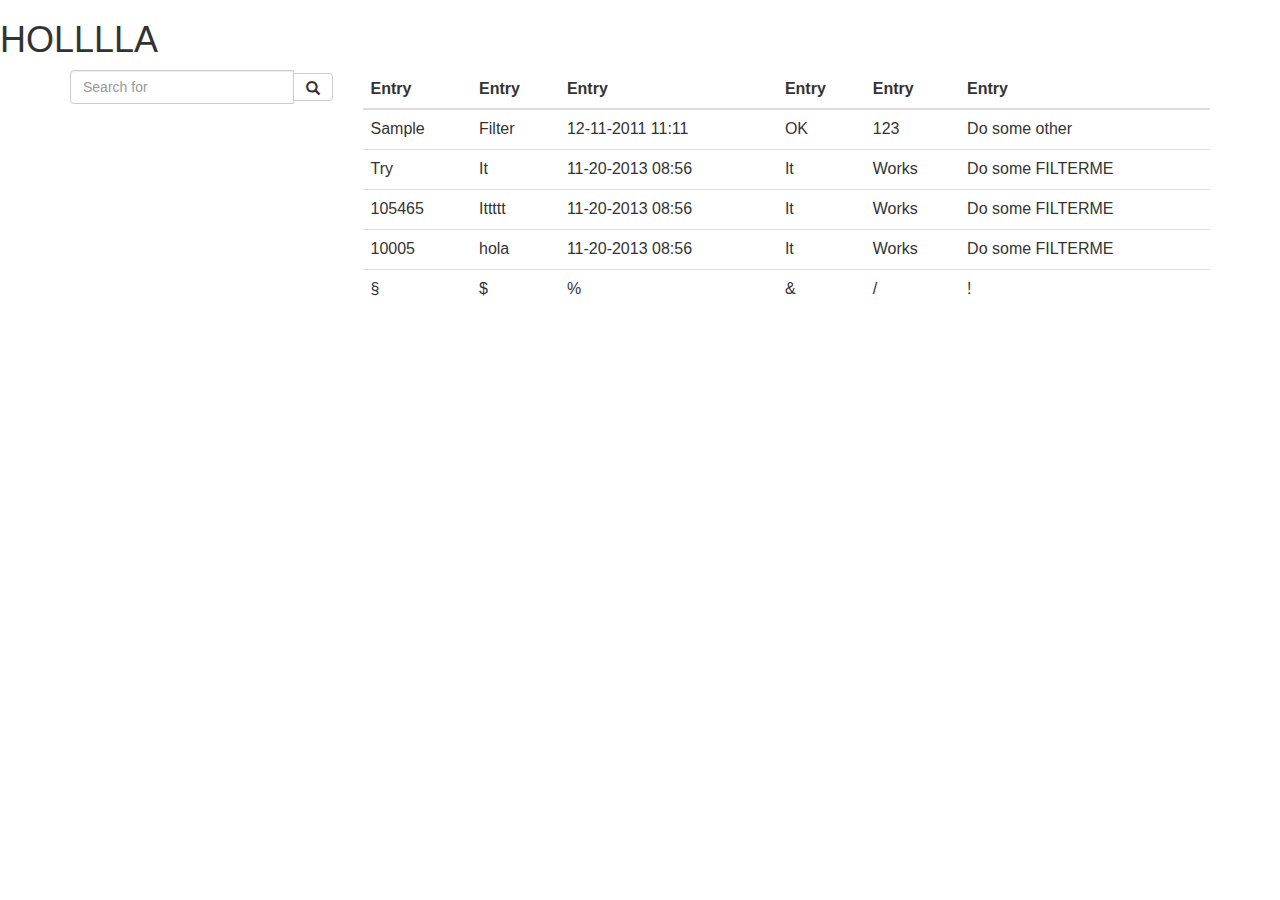
<file: ME TOO/Nueva carpeta/Producto.html>
<html>
    
<head>
    <meta http-equiv="Content-Type" content="text/html; charset=utf-8" />
      <title>prueba</title>
      <link rel="icon" type="image/x-icon" href="img/logo.png">
      <meta charset="UTF-8">
      <meta name="viewport" content="width=device-width, initial-scale=1.0">

      <meta http-equiv="X-UA-Compatible" content="IE=edge">

      <link rel="stylesheet" href="css/styles-Producto.css">
  
  
      <link href="//netdna.bootstrapcdn.com/bootstrap/3.0.0/css/bootstrap.min.css" rel="stylesheet" id="bootstrap-css">
      <script src="//netdna.bootstrapcdn.com/bootstrap/3.0.0/js/bootstrap.min.js"></script>
      <script src="//code.jquery.com/jquery-1.11.1.min.js"></script>
      <!------ Include the above in your HEAD tag ---------->
  
  
  </head>
<!--Coded with love by Mutiullah Samim-->
<body>

    <h1>HOLLLLA</h1>

<div class="container">
	<div class="row">
        <div class="col-md-3">
            <form action="#" method="get">
                <div class="input-group">
                    <!-- USE TWITTER TYPEAHEAD JSON WITH API TO SEARCH -->
                    <input class="form-control" id="system-search" name="q" placeholder="Search for" required>
                    <span class="input-group-btn">
                        <button type="submit" class="btn btn-default"><i class="glyphicon glyphicon-search"></i></button>
                    </span>
                </div>
            </form>
        </div>
		<div class="col-md-9">
    	 <table class="table table-list-search">
                    <thead>
                        <tr>
                            <th>Entry</th>
                            <th>Entry</th>
                            <th>Entry</th>
                            <th>Entry</th>
                            <th>Entry</th>
                            <th>Entry</th>
                        </tr>
                    </thead>
                    <tbody>
                        <tr>
                            <td>Sample</td>
                            <td>Filter</td>
                            <td>12-11-2011 11:11</td>
                            <td>OK</td>
                            <td>123</td>
                            <td>Do some other</td>
                        </tr>
                        <tr>
                            <td>Try</td>
                            <td>It</td>
                            <td>11-20-2013 08:56</td>
                            <td>It</td>
                            <td>Works</td>
                            <td>Do some FILTERME</td>
                        </tr>
                                   <tr>
                            <td>105465</td>
                            <td>Ittttt</td>
                            <td>11-20-2013 08:56</td>
                            <td>It</td>
                            <td>Works</td>
                            <td>Do some FILTERME</td>
                        </tr>
                                   <tr>
                            <td>10005</td>
                            <td>hola</td>
                            <td>11-20-2013 08:56</td>
                            <td>It</td>
                            <td>Works</td>
                            <td>Do some FILTERME</td>
                        </tr>
                        <tr>
                            <td>§</td>
                            <td>$</td>
                            <td>%</td>
                            <td>&</td>
                            <td>/</td>
                            <td>!</td>
                        </tr>
                    </tbody>
                </table>   
		</div>
	</div>
</div>
<script src="java/script-producto.js"></script>
</body>
</html>
</file>
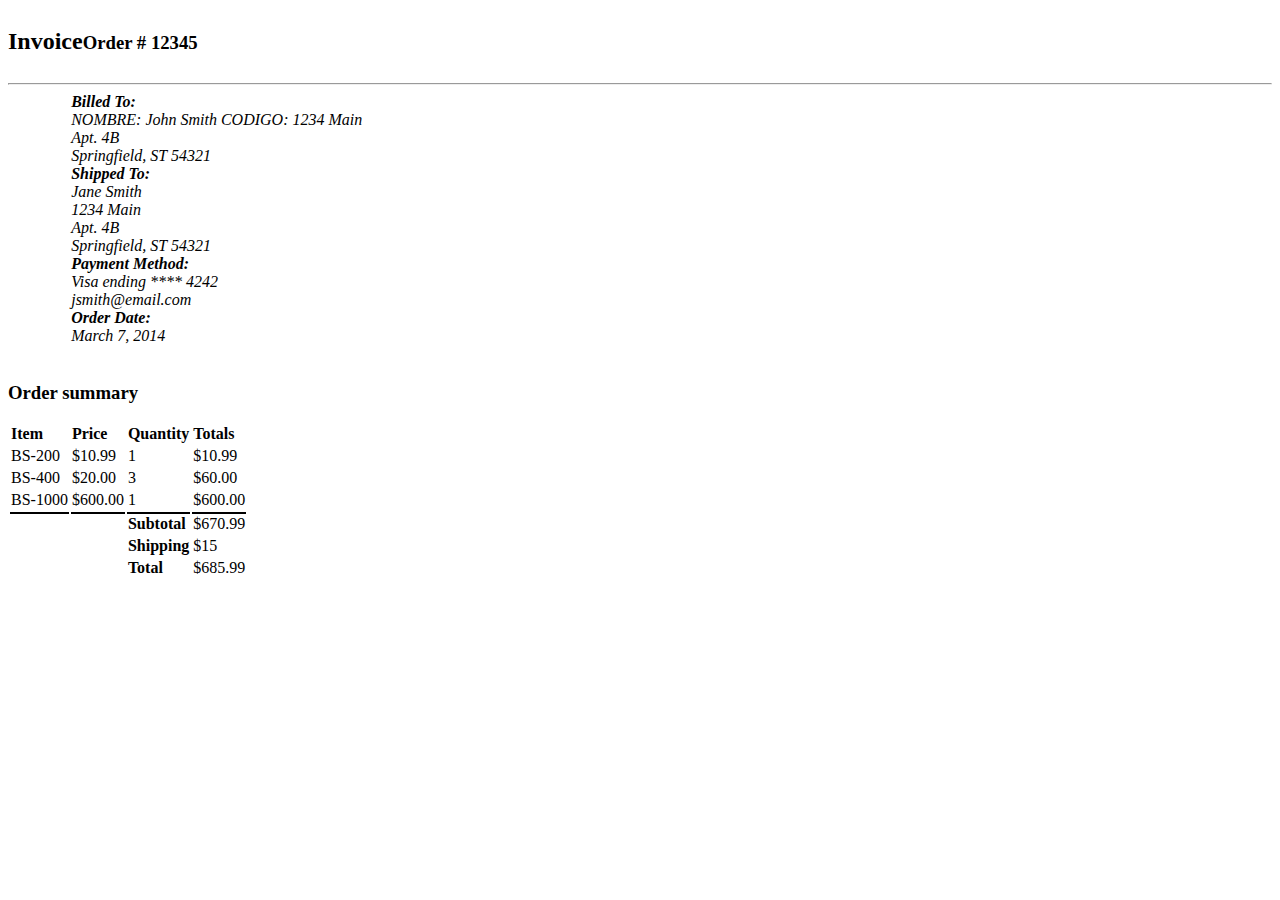
<file: ME TOO/Nueva carpeta/Nueva carpeta/factura.html>
<!DOCTYPE html>
<html lang="en">
<head>
	<title>My Awesome Login Page</title>
	<link rel="stylesheet" href="https://stackpath.bootstrapcdn.com/bootstrap/4.1.3/css/bootstrap.min.css" integrity="sha384-MCw98/SFnGE8fJT3GXwEOngsV7Zt27NXFoaoApmYm81iuXoPkFOJwJ8ERdknLPMO" crossorigin="anonymous">
	<script src="https://ajax.googleapis.com/ajax/libs/jquery/3.3.1/jquery.min.js"></script>
	<link rel="stylesheet" href="https://use.fontawesome.com/releases/v5.6.1/css/all.css" integrity="sha384-gfdkjb5BdAXd+lj+gudLWI+BXq4IuLW5IT+brZEZsLFm++aCMlF1V92rMkPaX4PP" crossorigin="anonymous">


    <meta charset="UTF-8">
    <meta http-equiv="X-UA-Compatible" content="IE=edge">
    <meta name="viewport" content="width=device-width, initial-scale=1.0">

    <link rel="stylesheet" href="css/styles-factura.css">
</head>
<body>
    



<div class="container">
    <div class="row">
        <div class="col-xs-12">
    		<div class="invoice-title">
    			<h2>Invoice</h2><h3 class="pull-right">Order # 12345</h3>
    		</div>
    		<hr>
    		<div class="row">
    			<div class="col-xs-6">
    				<address>
    				<strong>Billed To:</strong><br>
      
    					NOMBRE: John Smith CODIGO: 1234 Main<br>
    					Apt. 4B<br>
    					Springfield, ST 54321
              
    				</address>
    			</div>
    			<div class="col-xs-6 text-right">
    				<address>
        			<strong>Shipped To:</strong><br>
    					Jane Smith<br>
    					1234 Main<br>
    					Apt. 4B<br>
    					Springfield, ST 54321
    				</address>
    			</div>
    		</div>
    		<div class="row">
    			<div class="col-xs-6">
    				<address>
    					<strong>Payment Method:</strong><br>
    					Visa ending **** 4242<br>
    					jsmith@email.com
    				</address>
    			</div>
    			<div class="col-xs-6 text-right">
    				<address>
    					<strong>Order Date:</strong><br>
    					March 7, 2014<br><br>
    				</address>
    			</div>
    		</div>
    	</div>
    </div>
    
    <div class="row">
    	<div class="col-md-12">
    		<div class="panel panel-default">
    			<div class="panel-heading">
    				<h3 class="panel-title"><strong>Order summary</strong></h3>
    			</div>
    			<div class="panel-body">
    				<div class="table-responsive">
    					<table class="table table-condensed">
    						<thead>
                                <tr>
        							<td><strong>Item</strong></td>
        							<td class="text-center"><strong>Price</strong></td>
        							<td class="text-center"><strong>Quantity</strong></td>
        							<td class="text-right"><strong>Totals</strong></td>
                                </tr>
    						</thead>
    						<tbody>
    							<!-- foreach ($order->lineItems as $line) or some such thing here -->
    							<tr>
    								<td>BS-200</td>
    								<td class="text-center">$10.99</td>
    								<td class="text-center">1</td>
    								<td class="text-right">$10.99</td>
    							</tr>
                                <tr>
        							<td>BS-400</td>
    								<td class="text-center">$20.00</td>
    								<td class="text-center">3</td>
    								<td class="text-right">$60.00</td>
    							</tr>
                                <tr>
            						<td>BS-1000</td>
    								<td class="text-center">$600.00</td>
    								<td class="text-center">1</td>
    								<td class="text-right">$600.00</td>
    							</tr>
    							<tr>
    								<td class="thick-line"></td>
    								<td class="thick-line"></td>
    								<td class="thick-line text-center"><strong>Subtotal</strong></td>
    								<td class="thick-line text-right">$670.99</td>
    							</tr>
    							<tr>
    								<td class="no-line"></td>
    								<td class="no-line"></td>
    								<td class="no-line text-center"><strong>Shipping</strong></td>
    								<td class="no-line text-right">$15</td>
    							</tr>
    							<tr>
    								<td class="no-line"></td>
    								<td class="no-line"></td>
    								<td class="no-line text-center"><strong>Total</strong></td>
    								<td class="no-line text-right">$685.99</td>
    							</tr>
    						</tbody>
    					</table>
    				</div>
    			</div>
    		</div>
    	</div>
    </div>
</div>



</body>
</html>
</file>
<file: ME TOO/Facturacion/css/styles.css>
body {
    margin-top: 2%;

}

H1{
    color: #05DBF2;
    font-size: 270%;
  
}

.tir{
  
    padding: 10%;
          color: #02d0e7;
        font-size: 270%;
      
    
}
.botonesop{
    
    position: relative;
    text-align:center;
}
.button {


    background-color: #4CAF50; /* Green */
    border: none;
    color: white;
    padding: 15px 32px;
    text-align: center;
    text-decoration: none;
    display: inline-block;
    font-size: 16px;
    margin: 4px 2px;
    cursor: pointer;
  }

  footer {
    padding: 10px;
    text-align: center;
  }

.button2{
   
    background-color: #02d0e7;
    
}

.resultado{
border: 2px solid #02d0e7;
}


.prductos_sleccionados{
height: 100px;


}
.linea{
  margin-top: 2%;
  height: 5px;
  background-color: #02d0e7;
}
.container{

  width: 100%;
  height: 300px;
}


.totalest{
   
  background-color: #02d0e7;
  
}
</file>
<file: ME TOO/Nueva carpeta/css/styles.css>
.btn {

    cursor: pointer;
  }
  .botones15 {
    transform: translate(35%, 55%);
  width: 30%;

  }

  /* Green */
  .b1:hover {
    border-radius: 100%;
    background-color: rgb(0, 255, 0);  
  }
  
  /* Blue */
  .b2 {
    border-radius: 100%;
    border-color: #73cc36;

  }
  
  .b2:hover {
    background: #73cc36;
    
  }
  
  /* Orange */
  .b3 {
    border-radius: 100%;
    border-color: rgb(255, 255, 0);
    color: rgb(255, 255, 0);
  }
  
  .b3:hover {
    background: rgb(255, 255, 0);
   
  }
  
  /* Red */
  .b4 {
    border-radius: 100%;
    border-color: #f0bd2d;
    color: #f0bd2d;
  }
  
  .b4:hover {
    background: #f0bd2d;
   
  }

    /* Orange */
    .b5 {
      border-radius: 100%;
      border-color: rgb(255, 136, 0);
      color: rgb(255, 136, 0);
    }
    
    .b5:hover {
      background: rgb(255, 136, 0);
     
    }

      /* Orange */
  .b6 {
    border-radius: 100%;
    border-color: rgb(255, 0, 0);
    color: rgb(255, 0, 0);
  }
  
  .b6:hover {
    background: rgb(255, 0, 0);
   
  }



  body, html {
    height: 100%;
    margin: 0;
    font-family: 'Times New Roman', Times, serif;
    background: rgba(18, 255, 18, 0.010);
  }
  
  .hero-image {
   /*  background-image: linear-gradient(rgba(255, 0, 0, 0.5), rgba(255, 0, 0, 0.5)), url("photographer.jpg"); */

    height: 100%;
    background-position: center;
    background-repeat: no-repeat;
    background-size: cover;
    position: relative;
  }
  
  .hero-text {
    text-align: center;
    position: absolute;
    top: 30%;
    left: 50%;
    transform: translate(-50%, -50%);
    color: #18af18;
    font-size: 80px;
    width: 100%;
  }
  



  .hero-text button {
    border: none;
    outline: 0;
    display: inline-block;
    padding: 10px 35px;
  }



  @media only screen and (max-width:1000px) {
    .titulo {
      text-align: center;
      position: absolute;
      top: 20%;
      left: 50%;
      transform: translate(-50%, -50%);
      color: #ff1212;
      font-size: 80px;
      width: 100%;
    }
    .botones {
      transform: translate(35%, 55%);
    width: 60%;

    }
  }


  .overlay {
    position: absolute;
    bottom: 0;


    overflow: hidden;
    width: 25%;
    height: 50%;
    -webkit-transform: scale(0);
    -ms-transform: scale(0);
    transform: scale(0);
    -webkit-transition: .3s ease;
    transition: .3s ease;
  
  }
  
  
  .botones15:hover .overlay {
    width: 25%;
    height: 50%;
    -webkit-transform: scale(1);
    background: rgb(255, 0, 0);
    -ms-transform: scale(1);
    transform: scale(1);
  }
</file>
<file: ME TOO/Nueva carpeta/css/styles-Producto.css>
body {
    margin-top: 2%
}
</file>
<file: ME TOO/Nueva carpeta/Nueva carpeta/css/styles-factura.css>
.invoice-title h2, .invoice-title h3 {
    display: inline-block;
}

.table > tbody > tr > .no-line {
    border-top: none;
}

.table > thead > tr > .no-line {
    border-bottom: none;
}

.table > tbody > tr > .thick-line {
    border-top: 2px solid;
}

.col-xs-6{

  margin-left: 5%;

}
</file>
